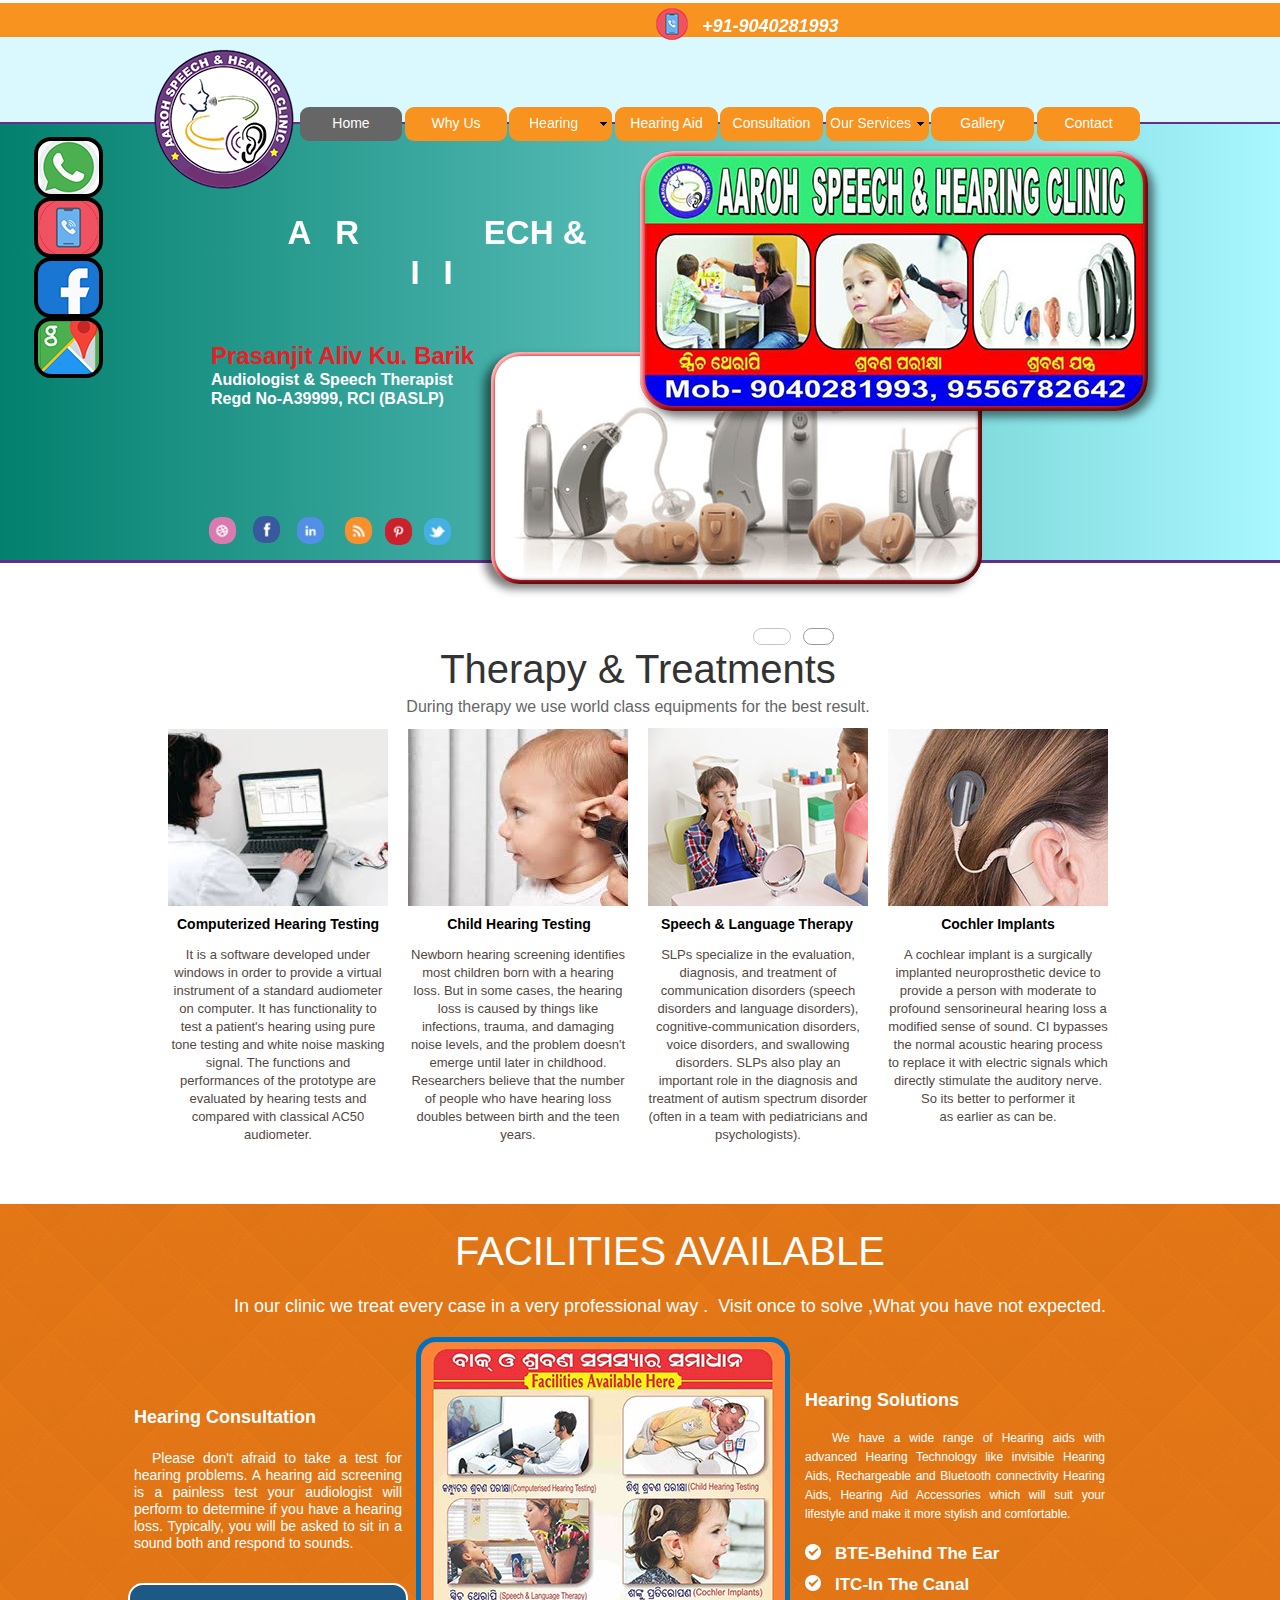
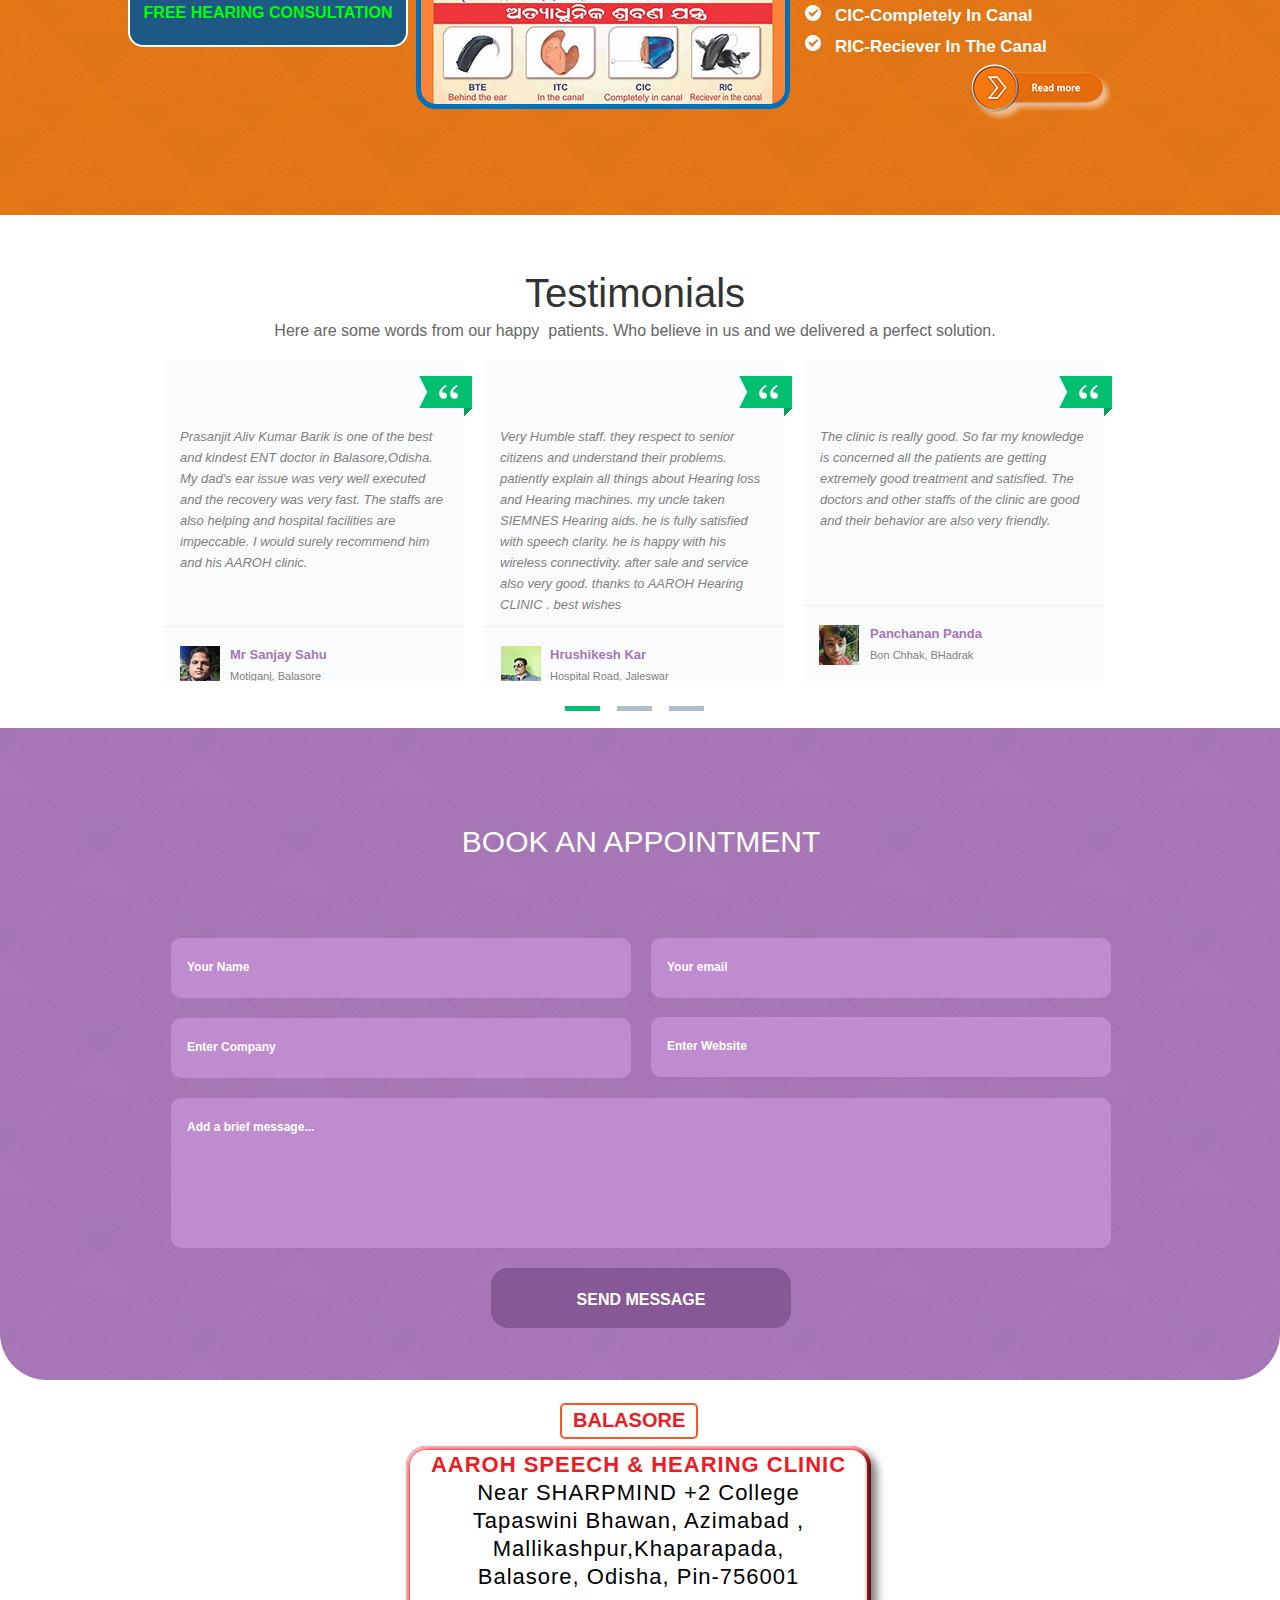
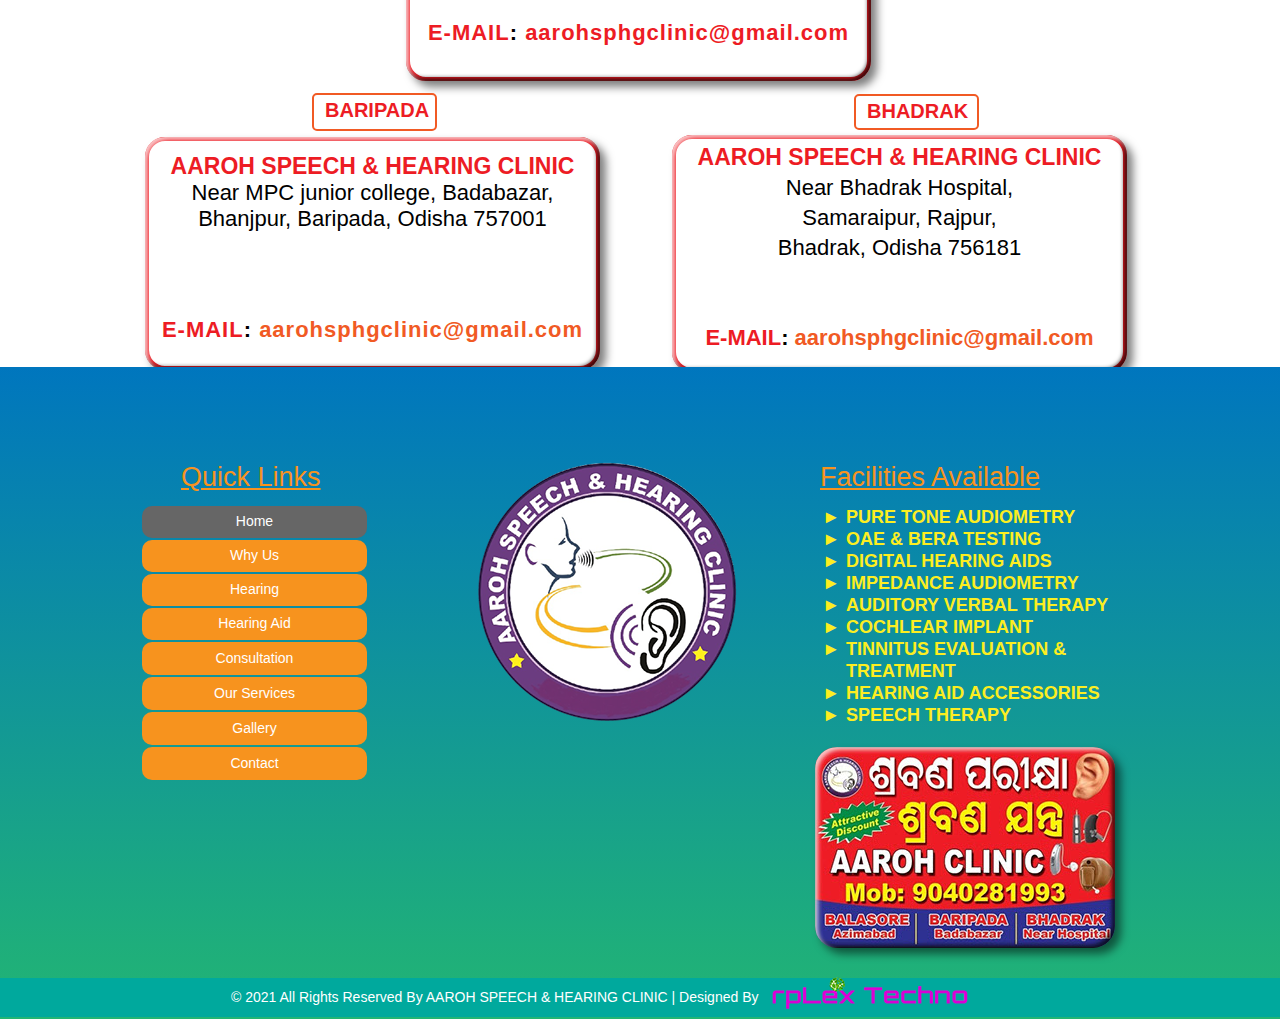
<file: index.html>
<!DOCTYPE html>
<html class="nojs html css_verticalspacer" lang="en-US">
 <head>

  <meta http-equiv="Content-type" content="text/html;charset=UTF-8"/>
  <meta name="generator" content="2018.1.1.386"/>
  
  <script type="text/javascript">
   // Update the 'nojs'/'js' class on the html node
document.documentElement.className = document.documentElement.className.replace(/\bnojs\b/g, 'js');

// Check that all required assets are uploaded and up-to-date
if(typeof Muse == "undefined") window.Muse = {}; window.Muse.assets = {"required":["museutils.js", "museconfig.js", "jquery.musepolyfill.bgsize.js", "webpro.js", "musewpslideshow.js", "jquery.museoverlay.js", "touchswipe.js", "jquery.watch.js", "jquery.musemenu.js", "jquery.scrolleffects.js", "require.js", "index.css"], "outOfDate":[]};
</script>
  
  <title>Home</title>
  <!-- CSS -->
  <link rel="stylesheet" type="text/css" href="css/site_global.css?crc=201739465"/>
  <link rel="stylesheet" type="text/css" href="css/index.css?crc=124066590" id="pagesheet"/>
  <!-- IE-only CSS -->
  <!--[if lt IE 9]>
  <link rel="stylesheet" type="text/css" href="css/iefonts_index.css?crc=376615129"/>
  <![endif]-->
  <!-- Other scripts -->
  <script type="text/javascript">
   var __adobewebfontsappname__ = "muse";
</script>
  <!-- JS includes -->
  <script src="https://webfonts.creativecloud.com/arimo:n4,n7:all;open-sans:n3,n7,n4,i4:all.js" type="text/javascript"></script>
  <!--[if lt IE 9]>
  <script src="scripts/html5shiv.js?crc=4241844378" type="text/javascript"></script>
  <![endif]-->
    <!--HTML Widget code-->
  
	
	
 </head>
 <body>

  <div class="clearfix" id="page"><!-- group -->
   <div class="clearfix grpelem" id="pu21245"><!-- group -->
    <div class="browser_width" id="u21245-bw">
     <div id="u21245"><!-- simple frame --></div>
    </div>
    <!-- m_editable region-id="editable-static-tag-U21259-BP_infinity" template="index.html" data-type="html" data-ice-options="disableImageResize,link,txtStyleTarget" -->
    <div class="clearfix" id="u21259-4" data-muse-uid="U21259" data-muse-type="txt_frame" data-IBE-flags="txtStyleSrc"><!-- content -->
     <p>+91-9040281993</p>
    </div>
    <!-- /m_editable -->
    <div class="browser_width" id="u21260-bw">
     <div id="u21260"><!-- simple frame --></div>
    </div>
    <div class="museBGSize" id="u21261"><!-- content --></div>
    <div class="museBGSize" id="u21262"><!-- simple frame --></div>
    <div class="clearfix" id="u21479"><!-- group -->
     <!-- m_editable region-id="editable-static-tag-U21481" template="index.html" data-type="html" data-ice-options="clickable" data-ice-editable="link" -->
     <a class="nonblock nontext museBGSize rounded-corners" id="u21481" href="https://web.whatsapp.com/" data-muse-uid="U21481"><!-- simple frame --></a>
     <!-- /m_editable -->
     <!-- m_editable region-id="editable-static-tag-U21483" template="index.html" data-type="html" data-ice-options="clickable" data-ice-editable="link" -->
     <a class="nonblock nontext museBGSize rounded-corners" id="u21483" href="http://%3Ca%20href=%22tel:+62896706255135%22%3E" data-muse-uid="U21483"><!-- simple frame --></a>
     <!-- /m_editable -->
     <div class="museBGSize rounded-corners" id="u21480"><!-- simple frame --></div>
     <div class="museBGSize rounded-corners" id="u21482"><!-- simple frame --></div>
    </div>
   </div>
   <div class="clearfix grpelem" id="ppu21244"><!-- column -->
    <div class="clearfix colelem" id="pu21244"><!-- group -->
     <div class="browser_width grpelem" id="u21244-bw">
      <div class="gradient" id="u21244"><!-- group -->
       <div class="clearfix" id="u21244_align_to_page">
        <div class="clearfix grpelem" id="u21246"><!-- group -->
         <!-- m_editable region-id="editable-static-tag-U21257-BP_infinity" template="index.html" data-type="image" -->
         <div class="rounded-corners clip_frame grpelem" id="u21257" data-muse-uid="U21257" data-muse-type="img_frame"><!-- image -->
          <img class="block" id="u21257_img" src="images/dribble28x28.jpg?crc=3900312861" alt="" width="27" height="27" data-muse-src="images/dribble28x28.jpg?crc=3900312861"/>
         </div>
         <!-- /m_editable -->
         <!-- m_editable region-id="editable-static-tag-U21253-BP_infinity" template="index.html" data-type="image" -->
         <div class="rounded-corners clip_frame grpelem" id="u21253" data-muse-uid="U21253" data-muse-type="img_frame"><!-- image -->
          <img class="block" id="u21253_img" src="images/facebook28x28.jpg?crc=3814358492" alt="" width="27" height="27" data-muse-src="images/facebook28x28.jpg?crc=3814358492"/>
         </div>
         <!-- /m_editable -->
         <!-- m_editable region-id="editable-static-tag-U21255-BP_infinity" template="index.html" data-type="image" -->
         <div class="rounded-corners clip_frame grpelem" id="u21255" data-muse-uid="U21255" data-muse-type="img_frame"><!-- image -->
          <img class="block" id="u21255_img" src="images/linkedin28x28.jpg?crc=4032340596" alt="" width="27" height="27" data-muse-src="images/linkedin28x28.jpg?crc=4032340596"/>
         </div>
         <!-- /m_editable -->
         <!-- m_editable region-id="editable-static-tag-U21251-BP_infinity" template="index.html" data-type="image" -->
         <div class="rounded-corners clip_frame grpelem" id="u21251" data-muse-uid="U21251" data-muse-type="img_frame"><!-- image -->
          <img class="block" id="u21251_img" src="images/rss.png?crc=4144695932" alt="" width="27" height="27" data-muse-src="images/rss.png?crc=4144695932"/>
         </div>
         <!-- /m_editable -->
         <!-- m_editable region-id="editable-static-tag-U21247-BP_infinity" template="index.html" data-type="image" -->
         <div class="rounded-corners clip_frame grpelem" id="u21247" data-muse-uid="U21247" data-muse-type="img_frame"><!-- image -->
          <img class="block" id="u21247_img" src="images/pinterest28x28.jpg?crc=340003248" alt="" width="27" height="27" data-muse-src="images/pinterest28x28.jpg?crc=340003248"/>
         </div>
         <!-- /m_editable -->
         <!-- m_editable region-id="editable-static-tag-U21249-BP_infinity" template="index.html" data-type="image" -->
         <div class="rounded-corners clip_frame grpelem" id="u21249" data-muse-uid="U21249" data-muse-type="img_frame"><!-- image -->
          <img class="block" id="u21249_img" src="images/twitter28x28.jpg?crc=462041627" alt="" width="27" height="27" data-muse-src="images/twitter28x28.jpg?crc=462041627"/>
         </div>
         <!-- /m_editable -->
        </div>
        <div class="PamphletWidget clearfix grpelem" id="pamphletu21271"><!-- none box -->
         <div class="ThumbGroup clearfix grpelem" id="u21283"><!-- none box -->
          <div class="popup_anchor" id="u21285popup">
           <div class="Thumb popup_element rounded-corners" id="u21285"><!-- simple frame --></div>
          </div>
          <div class="popup_anchor" id="u21286popup">
           <div class="Thumb popup_element rounded-corners" id="u21286"><!-- simple frame --></div>
          </div>
          <div class="popup_anchor" id="u21284popup">
           <div class="Thumb popup_element rounded-corners" id="u21284"><!-- simple frame --></div>
          </div>
         </div>
         <div class="popup_anchor" id="u21274popup">
          <div class="ContainerGroup clearfix" id="u21274"><!-- stack box -->
           <div class="Container clearfix grpelem" id="u21275"><!-- group -->
            <div class="shadow rounded-corners museBGSize grpelem" id="u21276"><!-- simple frame --></div>
           </div>
           <div class="Container invi clearfix grpelem" id="u21279"><!-- group -->
            <div class="shadow rounded-corners museBGSize grpelem" id="u21280"><!-- simple frame --></div>
           </div>
           <div class="Container invi clearfix grpelem" id="u21277"><!-- group -->
            <div class="shadow rounded-corners museBGSize grpelem" id="u21278"><!-- simple frame --></div>
           </div>
          </div>
         </div>
        </div>
        <div class="shadow rounded-corners museBGSize grpelem" id="u21289"><!-- simple frame --></div>
        <!-- m_editable region-id="editable-static-tag-U21291-BP_infinity" template="index.html" data-type="html" data-ice-options="disableImageResize,link,txtStyleTarget" -->
        <div class="animation22 clearfix grpelem" id="u21291-4" data-muse-uid="U21291" data-muse-type="txt_frame" data-IBE-flags="txtStyleSrc"><!-- content -->
         <p>AAROH SPEECH &amp; HEARING CLINIC</p>
        </div>
        <!-- /m_editable -->
        <!-- m_editable region-id="editable-static-tag-U21292-BP_infinity" template="index.html" data-type="html" data-ice-options="disableImageResize,link,txtStyleTarget" -->
        <div class="clearfix grpelem" id="u21292-8" data-muse-uid="U21292" data-muse-type="txt_frame" data-IBE-flags="txtStyleSrc"><!-- content -->
         <p id="u21292-2"><span id="u21292">Prasanjit Aliv Ku. Barik</span></p>
         <p id="u21292-4">Audiologist &amp; Speech Therapist</p>
         <p id="u21292-6">Regd No-A39999, RCI (BASLP)</p>
        </div>
        <!-- /m_editable -->
       </div>
      </div>
     </div>
     <div class="size_fixed grpelem" id="u21293"><!-- custom html -->
      
	
     </div>
     <nav class="MenuBar clearfix grpelem" id="menuu21295"><!-- horizontal box -->
      <div class="MenuItemContainer clearfix grpelem" id="u21324"><!-- vertical box -->
       <a class="nonblock nontext MenuItem MenuItemWithSubMenu MuseMenuActive borderbox rounded-corners clearfix colelem" id="u21327" href="index.html" data-href="page:U71"><!-- horizontal box --><div class="MenuItemLabel NoWrap clearfix grpelem" id="u21328-4"><!-- content --><p>Home</p></div></a>
      </div>
      <div class="MenuItemContainer clearfix grpelem" id="u21338"><!-- vertical box -->
       <a class="nonblock nontext MenuItem MenuItemWithSubMenu borderbox rounded-corners clearfix colelem" id="u21339" href="why-us.html" data-href="page:U5364"><!-- horizontal box --><div class="MenuItemLabel NoWrap clearfix grpelem" id="u21340-4"><!-- content --><p>Why Us</p></div></a>
      </div>
      <div class="MenuItemContainer clearfix grpelem" id="u21296"><!-- vertical box -->
       <div class="MenuItem MenuItemWithSubMenu borderbox rounded-corners clearfix colelem" id="u21313"><!-- horizontal box -->
        <div class="MenuItemLabel NoWrap clearfix grpelem" id="u21316-4"><!-- content -->
         <p>Hearing</p>
        </div>
        <div class="grpelem" id="u21314"><!-- content --></div>
       </div>
       <div class="SubMenu MenuLevel1 clearfix" id="u21297"><!-- vertical box -->
        <ul class="SubMenuView clearfix colelem" id="u21298"><!-- vertical box -->
         <li class="MenuItemContainer clearfix colelem" id="u21306"><!-- horizontal box --><a class="nonblock nontext MenuItem MenuItemWithSubMenu rounded-corners clearfix grpelem" id="u21307" href="hearing-aid-care.html" data-href="page:U6017"><!-- horizontal box --><div class="MenuItemLabel NoWrap clearfix grpelem" id="u21310-4" data-IBE-flags="txtStyleSrc"><!-- content --><div id="u21310-3"><p>Hearing Aid Care</p></div></div></a></li>
         <li class="MenuItemContainer clearfix colelem" id="u21299"><!-- horizontal box --><a class="nonblock nontext MenuItem MenuItemWithSubMenu rounded-corners clearfix grpelem" id="u21302" href="hearing-aid-battery.html" data-href="page:U6063"><!-- horizontal box --><div class="MenuItemLabel NoWrap clearfix grpelem" id="u21304-4" data-IBE-flags="txtStyleSrc"><!-- content --><div id="u21304-3"><p>Hearing Aid Battery</p></div></div></a></li>
        </ul>
       </div>
      </div>
      <div class="MenuItemContainer clearfix grpelem" id="u21380"><!-- vertical box -->
       <a class="nonblock nontext MenuItem MenuItemWithSubMenu borderbox rounded-corners clearfix colelem" id="u21383" href="hearing-aid.html" data-href="page:U3436"><!-- horizontal box --><div class="MenuItemLabel NoWrap clearfix grpelem" id="u21386-4"><!-- content --><p>Hearing Aid</p></div></a>
      </div>
      <div class="MenuItemContainer clearfix grpelem" id="u21345"><!-- vertical box -->
       <a class="nonblock nontext MenuItem MenuItemWithSubMenu borderbox rounded-corners clearfix colelem" id="u21346" href="consultation.html" data-href="page:U6293"><!-- horizontal box --><div class="MenuItemLabel NoWrap clearfix grpelem" id="u21348-4"><!-- content --><p>Consultation</p></div></a>
      </div>
      <div class="MenuItemContainer clearfix grpelem" id="u21331"><!-- vertical box -->
       <div class="MenuItem MenuItemWithSubMenu borderbox rounded-corners clearfix colelem" id="u21332"><!-- horizontal box -->
        <div class="MenuItemLabel NoWrap clearfix grpelem" id="u21334-4"><!-- content -->
         <p>Our Services</p>
        </div>
        <div class="grpelem" id="u21333"><!-- content --></div>
       </div>
       <div class="SubMenu MenuLevel1 clearfix" id="u21336"><!-- vertical box -->
        <ul class="SubMenuView clearfix colelem" id="u21337"><!-- vertical box -->
         <li class="MenuItemContainer clearfix colelem" id="u22661"><!-- horizontal box --><a class="nonblock nontext MenuItem MenuItemWithSubMenu rounded-corners clearfix grpelem" id="u22664" href="diagnostic-for--adult.html" data-href="page:U6247"><!-- horizontal box --><div class="MenuItemLabel NoWrap clearfix grpelem" id="u22670-4" data-IBE-flags="txtStyleSrc"><!-- content --><div id="u22670-3"><p>DIAGNOSTIC FOR&nbsp; ADULT</p></div></div></a></li>
         <li class="MenuItemContainer clearfix colelem" id="u22689"><!-- horizontal box --><a class="nonblock nontext MenuItem MenuItemWithSubMenu rounded-corners clearfix grpelem" id="u22690" href="diagnostic-for--children.html" data-href="page:U6109"><!-- horizontal box --><div class="MenuItemLabel NoWrap clearfix grpelem" id="u22692-4" data-IBE-flags="txtStyleSrc"><!-- content --><div id="u22692-3"><p>DIAGNOSTIC FOR&nbsp; CHILDREN</p></div></div></a></li>
         <li class="MenuItemContainer clearfix colelem" id="u22717"><!-- horizontal box --><a class="nonblock nontext MenuItem MenuItemWithSubMenu rounded-corners clearfix grpelem" id="u22720" href="diagnostic-for--new-born.html" data-href="page:U6155"><!-- horizontal box --><div class="MenuItemLabel NoWrap clearfix grpelem" id="u22721-4" data-IBE-flags="txtStyleSrc"><!-- content --><div id="u22721-3"><p>DIAGNOSTIC FOR&nbsp; NEW BORN</p></div></div></a></li>
         <li class="MenuItemContainer clearfix colelem" id="u22745"><!-- horizontal box --><a class="nonblock nontext MenuItem MenuItemWithSubMenu rounded-corners clearfix grpelem" id="u22746" href="speach-therapy.html" data-href="page:U6201"><!-- horizontal box --><div class="MenuItemLabel NoWrap clearfix grpelem" id="u22747-4" data-IBE-flags="txtStyleSrc"><!-- content --><div id="u22747-3"><p>SPEACH THERAPY</p></div></div></a></li>
        </ul>
       </div>
      </div>
      <div class="MenuItemContainer clearfix grpelem" id="u21317"><!-- vertical box -->
       <a class="nonblock nontext MenuItem MenuItemWithSubMenu borderbox rounded-corners clearfix colelem" id="u21318" href="gallery.html" data-href="page:U1916"><!-- horizontal box --><div class="MenuItemLabel NoWrap clearfix grpelem" id="u21320-4"><!-- content --><p>Gallery</p></div></a>
      </div>
      <div class="MenuItemContainer clearfix grpelem" id="u22633"><!-- vertical box -->
       <a class="nonblock nontext MenuItem MenuItemWithSubMenu borderbox rounded-corners clearfix colelem" id="u22634" href="contact.html" data-href="page:U1952"><!-- horizontal box --><div class="MenuItemLabel NoWrap clearfix grpelem" id="u22635-4"><!-- content --><p>Contact</p></div></a>
      </div>
     </nav>
    </div>
    <!-- m_editable region-id="editable-static-tag-U21226-BP_infinity" template="index.html" data-type="html" data-ice-options="disableImageResize,link,txtStyleTarget" -->
    <div class="Heading-H2-Black clearfix colelem" id="u21226-4" data-muse-uid="U21226" data-muse-type="txt_frame" data-IBE-flags="txtStyleSrc"><!-- content -->
     <h2>Therapy &amp; Treatments</h2>
    </div>
    <!-- /m_editable -->
    <!-- m_editable region-id="editable-static-tag-U21227-BP_infinity" template="index.html" data-type="html" data-ice-options="disableImageResize,link,txtStyleTarget" -->
    <div class="Subheading-Black clearfix colelem" id="u21227-4" data-muse-uid="U21227" data-muse-type="txt_frame" data-IBE-flags="txtStyleSrc"><!-- content -->
     <p>During therapy we use world class equipments for the best result.</p>
    </div>
    <!-- /m_editable -->
    <div class="clearfix colelem" id="pu21240"><!-- group -->
     <div class="museBGSize grpelem" id="u21240"><!-- simple frame --></div>
     <div class="grpelem" id="u21241"><!-- simple frame --></div>
     <div class="museBGSize grpelem" id="u21242"><!-- simple frame --></div>
     <div class="museBGSize grpelem" id="u21243"><!-- simple frame --></div>
    </div>
    <div class="clearfix colelem" id="pu21228"><!-- group -->
     <div class="clearfix grpelem" id="u21228"><!-- column -->
      <!-- m_editable region-id="editable-static-tag-U21229-BP_infinity" template="index.html" data-type="html" data-ice-options="disableImageResize,link,txtStyleTarget" -->
      <div class="Features-Heading clearfix colelem" id="u21229-4" data-muse-uid="U21229" data-muse-type="txt_frame" data-IBE-flags="txtStyleSrc"><!-- content -->
       <p>Computerized Hearing Testing</p>
      </div>
      <!-- /m_editable -->
      <!-- m_editable region-id="editable-static-tag-U21230-BP_infinity" template="index.html" data-type="html" data-ice-options="disableImageResize,link,txtStyleTarget" -->
      <div class="Features-Text clearfix colelem" id="u21230-4" data-muse-uid="U21230" data-muse-type="txt_frame" data-IBE-flags="txtStyleSrc"><!-- content -->
       <p>It is a software developed under windows in order to provide a virtual instrument of a standard audiometer on computer. It has functionality to test a patient's hearing using pure tone testing and white noise masking signal. The functions and performances of the prototype are evaluated by hearing tests and compared with classical AC50 audiometer.</p>
      </div>
      <!-- /m_editable -->
     </div>
     <div class="clearfix grpelem" id="u21231"><!-- column -->
      <!-- m_editable region-id="editable-static-tag-U21233-BP_infinity" template="index.html" data-type="html" data-ice-options="disableImageResize,link,txtStyleTarget" -->
      <div class="Features-Heading clearfix colelem" id="u21233-4" data-muse-uid="U21233" data-muse-type="txt_frame" data-IBE-flags="txtStyleSrc"><!-- content -->
       <p>Child Hearing Testing</p>
      </div>
      <!-- /m_editable -->
      <!-- m_editable region-id="editable-static-tag-U21232-BP_infinity" template="index.html" data-type="html" data-ice-options="disableImageResize,link,txtStyleTarget" -->
      <div class="Features-Text clearfix colelem" id="u21232-4" data-muse-uid="U21232" data-muse-type="txt_frame" data-IBE-flags="txtStyleSrc"><!-- content -->
       <p>Newborn hearing screening identifies most children born with a hearing loss. But in some cases, the hearing loss is caused by things like infections, trauma, and damaging noise levels, and the problem doesn't emerge until later in childhood. Researchers believe that the number of people who have hearing loss doubles between birth and the teen years.</p>
      </div>
      <!-- /m_editable -->
     </div>
     <div class="clearfix grpelem" id="u21234"><!-- column -->
      <!-- m_editable region-id="editable-static-tag-U21235-BP_infinity" template="index.html" data-type="html" data-ice-options="disableImageResize,link,txtStyleTarget" -->
      <div class="Features-Heading clearfix colelem" id="u21235-4" data-muse-uid="U21235" data-muse-type="txt_frame" data-IBE-flags="txtStyleSrc"><!-- content -->
       <p>Speech &amp; Language Therapy</p>
      </div>
      <!-- /m_editable -->
      <!-- m_editable region-id="editable-static-tag-U21236-BP_infinity" template="index.html" data-type="html" data-ice-options="disableImageResize,link,txtStyleTarget" -->
      <div class="Features-Text clearfix colelem" id="u21236-4" data-muse-uid="U21236" data-muse-type="txt_frame" data-IBE-flags="txtStyleSrc"><!-- content -->
       <p>SLPs specialize in the evaluation, diagnosis, and treatment of communication disorders (speech disorders and language disorders), cognitive-communication disorders, voice disorders, and swallowing disorders. SLPs also play an important role in the diagnosis and treatment of autism spectrum disorder (often in a team with pediatricians and psychologists).</p>
      </div>
      <!-- /m_editable -->
     </div>
     <div class="clearfix grpelem" id="u21237"><!-- column -->
      <!-- m_editable region-id="editable-static-tag-U21239-BP_infinity" template="index.html" data-type="html" data-ice-options="disableImageResize,link,txtStyleTarget" -->
      <div class="Features-Heading clearfix colelem" id="u21239-4" data-muse-uid="U21239" data-muse-type="txt_frame" data-IBE-flags="txtStyleSrc"><!-- content -->
       <p>Cochler Implants</p>
      </div>
      <!-- /m_editable -->
      <!-- m_editable region-id="editable-static-tag-U21238-BP_infinity" template="index.html" data-type="html" data-ice-options="disableImageResize,link,txtStyleTarget" -->
      <div class="Features-Text clearfix colelem" id="u21238-6" data-muse-uid="U21238" data-muse-type="txt_frame" data-IBE-flags="txtStyleSrc"><!-- content -->
       <p>A cochlear implant is a surgically implanted neuroprosthetic device to provide a person with moderate to profound sensorineural hearing loss a modified sense of sound. CI bypasses the normal acoustic hearing process to replace it with electric signals which directly stimulate the auditory nerve. So its better to performer it</p>
       <p>as earlier as can be.</p>
      </div>
      <!-- /m_editable -->
     </div>
    </div>
    <div class="browser_width colelem" id="u21209-bw">
     <div id="u21209"><!-- column -->
      <div class="clearfix" id="u21209_align_to_page">
       <!-- m_editable region-id="editable-static-tag-U21210-BP_infinity" template="index.html" data-type="html" data-ice-options="disableImageResize,link,txtStyleTarget" -->
       <div class="Heading-H2-White clearfix colelem" id="u21210-4" data-muse-uid="U21210" data-muse-type="txt_frame" data-IBE-flags="txtStyleSrc"><!-- content -->
        <h2>FACILITIES AVAILABLE</h2>
       </div>
       <!-- /m_editable -->
       <!-- m_editable region-id="editable-static-tag-U21211-BP_infinity" template="index.html" data-type="html" data-ice-options="disableImageResize,link,txtStyleTarget" -->
       <div class="Subheading-White clearfix colelem" id="u21211-4" data-muse-uid="U21211" data-muse-type="txt_frame" data-IBE-flags="txtStyleSrc"><!-- content -->
        <p>In our clinic we treat every case in a very professional way .&nbsp; Visit once to solve ,What you have not expected.</p>
       </div>
       <!-- /m_editable -->
       <div class="clearfix colelem" id="pu21212"><!-- group -->
        <div class="clearfix grpelem" id="u21212"><!-- group -->
         <!-- m_editable region-id="editable-static-tag-U21220-BP_infinity" template="index.html" data-type="html" data-ice-options="disableImageResize,link,txtStyleTarget" -->
         <div class="rounded-corners button1 clearfix grpelem" id="u21220-4" data-muse-uid="U21220" data-muse-type="txt_frame" data-IBE-flags="txtStyleSrc"><!-- content -->
          <p>FREE HEARING CONSULTATION</p>
         </div>
         <!-- /m_editable -->
         <div class="clearfix grpelem" id="pu21219-4"><!-- column -->
          <!-- m_editable region-id="editable-static-tag-U21219-BP_infinity" template="index.html" data-type="html" data-ice-options="disableImageResize,link,txtStyleTarget" -->
          <div class="Overview-Bold clearfix colelem" id="u21219-4" data-muse-uid="U21219" data-muse-type="txt_frame" data-IBE-flags="txtStyleSrc"><!-- content -->
           <p>Hearing Solutions</p>
          </div>
          <!-- /m_editable -->
          <!-- m_editable region-id="editable-static-tag-U21216-BP_infinity" template="index.html" data-type="html" data-ice-options="disableImageResize,link,txtStyleTarget" -->
          <div class="clearfix colelem" id="u21216-4" data-muse-uid="U21216" data-muse-type="txt_frame" data-IBE-flags="txtStyleSrc"><!-- content -->
           <p class="Overview-Text">&nbsp;We have a wide range of Hearing aids with advanced Hearing Technology like invisible Hearing Aids, Rechargeable and Bluetooth connectivity Hearing Aids, Hearing Aid Accessories which will suit your lifestyle and make it more stylish and comfortable.</p>
          </div>
          <!-- /m_editable -->
          <div class="clearfix colelem" id="ppu21217"><!-- group -->
           <div class="clearfix grpelem" id="pu21217"><!-- column -->
            <!-- m_editable region-id="editable-static-tag-U21217-BP_infinity" template="index.html" data-type="image" -->
            <div class="clip_frame colelem" id="u21217" data-muse-uid="U21217" data-muse-type="img_frame"><!-- image -->
             <img class="block" id="u21217_img" src="images/checkbox.png?crc=4258989587" alt="" width="16" height="16" data-muse-src="images/checkbox.png?crc=4258989587"/>
            </div>
            <!-- /m_editable -->
            <!-- m_editable region-id="editable-static-tag-U21223-BP_infinity" template="index.html" data-type="image" -->
            <div class="clip_frame colelem" id="u21223" data-muse-uid="U21223" data-muse-type="img_frame"><!-- image -->
             <img class="block" id="u21223_img" src="images/checkbox.png?crc=4258989587" alt="" width="16" height="16" data-muse-src="images/checkbox.png?crc=4258989587"/>
            </div>
            <!-- /m_editable -->
            <!-- m_editable region-id="editable-static-tag-U21214-BP_infinity" template="index.html" data-type="image" -->
            <div class="clip_frame colelem" id="u21214" data-muse-uid="U21214" data-muse-type="img_frame"><!-- image -->
             <img class="block" id="u21214_img" src="images/checkbox.png?crc=4258989587" alt="" width="16" height="16" data-muse-src="images/checkbox.png?crc=4258989587"/>
            </div>
            <!-- /m_editable -->
            <!-- m_editable region-id="editable-static-tag-U21221-BP_infinity" template="index.html" data-type="image" -->
            <div class="clip_frame colelem" id="u21221" data-muse-uid="U21221" data-muse-type="img_frame"><!-- image -->
             <img class="block" id="u21221_img" src="images/checkbox.png?crc=4258989587" alt="" width="16" height="16" data-muse-src="images/checkbox.png?crc=4258989587"/>
            </div>
            <!-- /m_editable -->
           </div>
           <!-- m_editable region-id="editable-static-tag-U21213-BP_infinity" template="index.html" data-type="html" data-ice-options="disableImageResize,link,txtStyleTarget" -->
           <div class="Overview-List clearfix grpelem" id="u21213-10" data-muse-uid="U21213" data-muse-type="txt_frame" data-IBE-flags="txtStyleSrc"><!-- content -->
            <p>BTE-Behind The Ear</p>
            <p>ITC-In The Canal</p>
            <p>CIC-Completely In Canal</p>
            <p>RIC-Reciever In The Canal</p>
           </div>
           <!-- /m_editable -->
          </div>
         </div>
        </div>
        <div class="museBGSize rounded-corners grpelem" id="u21225"><!-- content --></div>
        <div class="grpelem" id="u21290"><!-- rasterized frame --></div>
        <!-- m_editable region-id="editable-static-tag-U21294-BP_infinity" template="index.html" data-type="html" data-ice-options="disableImageResize,link,txtStyleTarget" -->
        <div class="clearfix grpelem" id="u21294-8" data-muse-uid="U21294" data-muse-type="txt_frame" data-IBE-flags="txtStyleSrc"><!-- content -->
         <p>&nbsp;</p>
         <p id="u21294-3">Hearing Consultation</p>
         <p id="u21294-4">&nbsp;</p>
         <p id="u21294-6">Please don't afraid to take a test for hearing problems. A hearing aid screening is a painless test your audiologist will perform to determine if you have a hearing loss. Typically, you will be asked to sit in a sound both and respond to sounds.</p>
        </div>
        <!-- /m_editable -->
       </div>
      </div>
     </div>
    </div>
    <!-- m_editable region-id="editable-static-tag-U21111-BP_infinity" template="index.html" data-type="html" data-ice-options="disableImageResize,link,txtStyleTarget" -->
    <div class="Heading-H2-Black clearfix colelem" id="u21111-4" data-muse-uid="U21111" data-muse-type="txt_frame" data-IBE-flags="txtStyleSrc"><!-- content -->
     <h2>Testimonials</h2>
    </div>
    <!-- /m_editable -->
    <!-- m_editable region-id="editable-static-tag-U21112-BP_infinity" template="index.html" data-type="html" data-ice-options="disableImageResize,link,txtStyleTarget" -->
    <div class="Subheading-Black clearfix colelem" id="u21112-4" data-muse-uid="U21112" data-muse-type="txt_frame" data-IBE-flags="txtStyleSrc"><!-- content -->
     <p>Here are some words from our happy&nbsp; patients. Who believe in us and we delivered a perfect solution.</p>
    </div>
    <!-- /m_editable -->
    <div class="PamphletWidget clearfix colelem" id="pamphletu21113"><!-- none box -->
     <div class="ThumbGroup clearfix grpelem" id="u21205"><!-- none box -->
      <div class="popup_anchor" id="u21208popup">
       <div class="Thumb popup_element" id="u21208"><!-- simple frame --></div>
      </div>
      <div class="popup_anchor" id="u21206popup">
       <div class="Thumb popup_element" id="u21206"><!-- simple frame --></div>
      </div>
      <div class="popup_anchor" id="u21207popup">
       <div class="Thumb popup_element" id="u21207"><!-- simple frame --></div>
      </div>
     </div>
     <div class="popup_anchor" id="u21120popup">
      <div class="ContainerGroup clearfix" id="u21120"><!-- stack box -->
       <div class="Container clearfix grpelem" id="u21177"><!-- group -->
        <div class="clearfix grpelem" id="u21187"><!-- group -->
         <div class="clearfix grpelem" id="u21189"><!-- column -->
          <div class="position_content" id="u21189_position_content">
           <!-- m_editable region-id="editable-static-tag-U21191-BP_infinity" template="index.html" data-type="image" -->
           <div class="clip_frame colelem" id="u21191" data-muse-uid="U21191" data-muse-type="img_frame"><!-- image -->
            <img class="block" id="u21191_img" src="images/testimonials.png?crc=4083760234" alt="" width="53" height="40" data-muse-src="images/testimonials.png?crc=4083760234"/>
           </div>
           <!-- /m_editable -->
           <!-- m_editable region-id="editable-static-tag-U21193-BP_infinity" template="index.html" data-type="html" data-ice-options="disableImageResize,link,txtStyleTarget" -->
           <div class="Testimonials-Text clearfix colelem" id="u21193-4" data-muse-uid="U21193" data-muse-type="txt_frame" data-IBE-flags="txtStyleSrc"><!-- content -->
            <p>Prasanjit Aliv Kumar Barik is one of the best and kindest ENT doctor in Balasore,Odisha.&nbsp; My dad's ear issue was very well executed and the recovery was very fast. The staffs are also helping and hospital facilities are impeccable. I would surely recommend him and his AAROH clinic.</p>
           </div>
           <!-- /m_editable -->
           <div class="colelem" id="u21188"><!-- simple frame --></div>
           <div class="clearfix colelem" id="pu21194"><!-- group -->
            <div class="museBGSize grpelem" id="u21194"><!-- simple frame --></div>
            <div class="clearfix grpelem" id="pu21195-4"><!-- column -->
             <!-- m_editable region-id="editable-static-tag-U21195-BP_infinity" template="index.html" data-type="html" data-ice-options="disableImageResize,link,txtStyleTarget" -->
             <div class="Testimonials-Heading clearfix colelem" id="u21195-4" data-muse-uid="U21195" data-muse-type="txt_frame" data-IBE-flags="txtStyleSrc"><!-- content -->
              <p>Mr Sanjay Sahu</p>
             </div>
             <!-- /m_editable -->
             <!-- m_editable region-id="editable-static-tag-U21190-BP_infinity" template="index.html" data-type="html" data-ice-options="disableImageResize,link,txtStyleTarget" -->
             <div class="Testimonials-info clearfix colelem" id="u21190-4" data-muse-uid="U21190" data-muse-type="txt_frame" data-IBE-flags="txtStyleSrc"><!-- content -->
              <p>Motiganj, Balasore</p>
             </div>
             <!-- /m_editable -->
            </div>
           </div>
          </div>
         </div>
        </div>
        <div class="clearfix grpelem" id="u21196"><!-- group -->
         <div class="clearfix grpelem" id="u21198"><!-- column -->
          <div class="position_content" id="u21198_position_content">
           <!-- m_editable region-id="editable-static-tag-U21202-BP_infinity" template="index.html" data-type="image" -->
           <div class="clip_frame colelem" id="u21202" data-muse-uid="U21202" data-muse-type="img_frame"><!-- image -->
            <img class="block" id="u21202_img" src="images/testimonials.png?crc=4083760234" alt="" width="53" height="40" data-muse-src="images/testimonials.png?crc=4083760234"/>
           </div>
           <!-- /m_editable -->
           <!-- m_editable region-id="editable-static-tag-U21199-BP_infinity" template="index.html" data-type="html" data-ice-options="disableImageResize,link,txtStyleTarget" -->
           <div class="Testimonials-Text clearfix colelem" id="u21199-4" data-muse-uid="U21199" data-muse-type="txt_frame" data-IBE-flags="txtStyleSrc"><!-- content -->
            <p>Very Humble staff. they respect to senior citizens and understand their problems. patiently explain all things about Hearing loss and Hearing machines. my uncle taken SIEMNES Hearing aids. he is fully satisfied with speech clarity. he is happy with his wireless connectivity. after sale and service also very good. thanks to AAROH Hearing CLINIC . best wishes</p>
           </div>
           <!-- /m_editable -->
           <div class="colelem" id="u21200"><!-- simple frame --></div>
           <div class="clearfix colelem" id="pu21197"><!-- group -->
            <div class="museBGSize grpelem" id="u21197"><!-- simple frame --></div>
            <div class="clearfix grpelem" id="pu21201-4"><!-- column -->
             <!-- m_editable region-id="editable-static-tag-U21201-BP_infinity" template="index.html" data-type="html" data-ice-options="disableImageResize,link,txtStyleTarget" -->
             <div class="Testimonials-Heading clearfix colelem" id="u21201-4" data-muse-uid="U21201" data-muse-type="txt_frame" data-IBE-flags="txtStyleSrc"><!-- content -->
              <p>Hrushikesh Kar</p>
             </div>
             <!-- /m_editable -->
             <!-- m_editable region-id="editable-static-tag-U21204-BP_infinity" template="index.html" data-type="html" data-ice-options="disableImageResize,link,txtStyleTarget" -->
             <div class="Testimonials-info clearfix colelem" id="u21204-4" data-muse-uid="U21204" data-muse-type="txt_frame" data-IBE-flags="txtStyleSrc"><!-- content -->
              <p>Hospital Road, Jaleswar</p>
             </div>
             <!-- /m_editable -->
            </div>
           </div>
          </div>
         </div>
        </div>
        <div class="clearfix grpelem" id="u21178"><!-- group -->
         <div class="clearfix grpelem" id="u21181"><!-- column -->
          <div class="position_content" id="u21181_position_content">
           <!-- m_editable region-id="editable-static-tag-U21184-BP_infinity" template="index.html" data-type="image" -->
           <div class="clip_frame colelem" id="u21184" data-muse-uid="U21184" data-muse-type="img_frame"><!-- image -->
            <img class="block" id="u21184_img" src="images/testimonials.png?crc=4083760234" alt="" width="53" height="40" data-muse-src="images/testimonials.png?crc=4083760234"/>
           </div>
           <!-- /m_editable -->
           <!-- m_editable region-id="editable-static-tag-U21182-BP_infinity" template="index.html" data-type="html" data-ice-options="disableImageResize,link,txtStyleTarget" -->
           <div class="Testimonials-Text clearfix colelem" id="u21182-4" data-muse-uid="U21182" data-muse-type="txt_frame" data-IBE-flags="txtStyleSrc"><!-- content -->
            <p>The clinic is really good. So far my knowledge is concerned all the patients are getting extremely good treatment and satisfied. The doctors and other staffs of the clinic are good and their behavior are also very friendly.</p>
           </div>
           <!-- /m_editable -->
           <div class="colelem" id="u21180"><!-- simple frame --></div>
           <div class="clearfix colelem" id="pu21183"><!-- group -->
            <div class="museBGSize grpelem" id="u21183"><!-- simple frame --></div>
            <div class="clearfix grpelem" id="pu21186-4"><!-- column -->
             <!-- m_editable region-id="editable-static-tag-U21186-BP_infinity" template="index.html" data-type="html" data-ice-options="disableImageResize,link,txtStyleTarget" -->
             <div class="Testimonials-Heading clearfix colelem" id="u21186-4" data-muse-uid="U21186" data-muse-type="txt_frame" data-IBE-flags="txtStyleSrc"><!-- content -->
              <p>Panchanan Panda</p>
             </div>
             <!-- /m_editable -->
             <!-- m_editable region-id="editable-static-tag-U21179-BP_infinity" template="index.html" data-type="html" data-ice-options="disableImageResize,link,txtStyleTarget" -->
             <div class="Testimonials-info clearfix colelem" id="u21179-4" data-muse-uid="U21179" data-muse-type="txt_frame" data-IBE-flags="txtStyleSrc"><!-- content -->
              <p>Bon Chhak, BHadrak</p>
             </div>
             <!-- /m_editable -->
            </div>
           </div>
          </div>
         </div>
        </div>
       </div>
       <div class="Container invi clearfix grpelem" id="u21121"><!-- group -->
        <div class="clearfix grpelem" id="u21131"><!-- group -->
         <div class="clearfix grpelem" id="u21132"><!-- column -->
          <div class="position_content" id="u21132_position_content">
           <!-- m_editable region-id="editable-static-tag-U21133-BP_infinity" template="index.html" data-type="image" -->
           <div class="clip_frame colelem" id="u21133" data-muse-uid="U21133" data-muse-type="img_frame"><!-- image -->
            <img class="block" id="u21133_img" src="images/testimonials.png?crc=4083760234" alt="" width="53" height="40" data-muse-src="images/testimonials.png?crc=4083760234"/>
           </div>
           <!-- /m_editable -->
           <!-- m_editable region-id="editable-static-tag-U21138-BP_infinity" template="index.html" data-type="html" data-ice-options="disableImageResize,link,txtStyleTarget" -->
           <div class="Testimonials-Text clearfix colelem" id="u21138-7" data-muse-uid="U21138" data-muse-type="txt_frame" data-IBE-flags="txtStyleSrc"><!-- content -->
            <p>This is great experience..All types of digital hearing aids are present here,and it is the best hearing care solution in balasore and also the employees are very kind. In this clinic&nbsp; ,,all type of new digital hearing aids are available..</p>
            <p>And staffs are very friendly behavior and this is the best clinic in balasore</p>
            <p>&nbsp;</p>
           </div>
           <!-- /m_editable -->
           <div class="colelem" id="u21137"><!-- simple frame --></div>
           <div class="clearfix colelem" id="pu21139"><!-- group -->
            <div class="museBGSize grpelem" id="u21139"><!-- simple frame --></div>
            <div class="clearfix grpelem" id="pu21135-4"><!-- column -->
             <!-- m_editable region-id="editable-static-tag-U21135-BP_infinity" template="index.html" data-type="html" data-ice-options="disableImageResize,link,txtStyleTarget" -->
             <div class="Testimonials-Heading clearfix colelem" id="u21135-4" data-muse-uid="U21135" data-muse-type="txt_frame" data-IBE-flags="txtStyleSrc"><!-- content -->
              <p>Dinesh Padhi</p>
             </div>
             <!-- /m_editable -->
             <!-- m_editable region-id="editable-static-tag-U21136-BP_infinity" template="index.html" data-type="html" data-ice-options="disableImageResize,link,txtStyleTarget" -->
             <div class="Testimonials-info clearfix colelem" id="u21136-4" data-muse-uid="U21136" data-muse-type="txt_frame" data-IBE-flags="txtStyleSrc"><!-- content -->
              <p>Soro , Balasore</p>
             </div>
             <!-- /m_editable -->
            </div>
           </div>
          </div>
         </div>
        </div>
        <div class="clearfix grpelem" id="u21122"><!-- group -->
         <div class="clearfix grpelem" id="u21129"><!-- column -->
          <div class="position_content" id="u21129_position_content">
           <!-- m_editable region-id="editable-static-tag-U21124-BP_infinity" template="index.html" data-type="image" -->
           <div class="clip_frame colelem" id="u21124" data-muse-uid="U21124" data-muse-type="img_frame"><!-- image -->
            <img class="block" id="u21124_img" src="images/testimonials.png?crc=4083760234" alt="" width="53" height="40" data-muse-src="images/testimonials.png?crc=4083760234"/>
           </div>
           <!-- /m_editable -->
           <!-- m_editable region-id="editable-static-tag-U21130-BP_infinity" template="index.html" data-type="html" data-ice-options="disableImageResize,link,txtStyleTarget" -->
           <div class="Testimonials-Text clearfix colelem" id="u21130-4" data-muse-uid="U21130" data-muse-type="txt_frame" data-IBE-flags="txtStyleSrc"><!-- content -->
            <p>It's an excellent clinic for all kind of speech &amp; hearing problems. AAROH SPEECH &amp; HEARING CLINIC provides different types of Hearing Aids, including the latest Digital Hearing Aids and the smallest and most powerful super power hearing aid that gives you easy access to sound..</p>
           </div>
           <!-- /m_editable -->
           <div class="colelem" id="u21126"><!-- simple frame --></div>
           <div class="clearfix colelem" id="pu21123"><!-- group -->
            <div class="museBGSize grpelem" id="u21123"><!-- simple frame --></div>
            <div class="clearfix grpelem" id="pu21128-4"><!-- column -->
             <!-- m_editable region-id="editable-static-tag-U21128-BP_infinity" template="index.html" data-type="html" data-ice-options="disableImageResize,link,txtStyleTarget" -->
             <div class="Testimonials-Heading clearfix colelem" id="u21128-4" data-muse-uid="U21128" data-muse-type="txt_frame" data-IBE-flags="txtStyleSrc"><!-- content -->
              <p>Mr Manoj Satapathy</p>
             </div>
             <!-- /m_editable -->
             <!-- m_editable region-id="editable-static-tag-U21127-BP_infinity" template="index.html" data-type="html" data-ice-options="disableImageResize,link,txtStyleTarget" -->
             <div class="Testimonials-info clearfix colelem" id="u21127-4" data-muse-uid="U21127" data-muse-type="txt_frame" data-IBE-flags="txtStyleSrc"><!-- content -->
              <p>Betanati, Mayurbhanj</p>
             </div>
             <!-- /m_editable -->
            </div>
           </div>
          </div>
         </div>
        </div>
        <div class="clearfix grpelem" id="u21140"><!-- group -->
         <div class="clearfix grpelem" id="u21144"><!-- column -->
          <div class="position_content" id="u21144_position_content">
           <!-- m_editable region-id="editable-static-tag-U21141-BP_infinity" template="index.html" data-type="image" -->
           <div class="clip_frame colelem" id="u21141" data-muse-uid="U21141" data-muse-type="img_frame"><!-- image -->
            <img class="block" id="u21141_img" src="images/testimonials.png?crc=4083760234" alt="" width="53" height="40" data-muse-src="images/testimonials.png?crc=4083760234"/>
           </div>
           <!-- /m_editable -->
           <!-- m_editable region-id="editable-static-tag-U21148-BP_infinity" template="index.html" data-type="html" data-ice-options="disableImageResize,link,txtStyleTarget" -->
           <div class="Testimonials-Text clearfix colelem" id="u21148-7" data-muse-uid="U21148" data-muse-type="txt_frame" data-IBE-flags="txtStyleSrc"><!-- content -->
            <p>It's an excellent clinic for all kind of speech &amp; hearing problems. AAROH SPEECH &amp; HEARING CLINIC provides different types of Hearing Aids, including the latest Digital Hearing Aids ....</p>
            <p>As of my experience this is the best hearing and speech clinic at Balasore in the overall Odisha.They provide top service to patient.</p>
            <p>&nbsp;</p>
           </div>
           <!-- /m_editable -->
           <div class="colelem" id="u21145"><!-- simple frame --></div>
           <div class="clearfix colelem" id="pu21146"><!-- group -->
            <div class="museBGSize grpelem" id="u21146"><!-- simple frame --></div>
            <div class="clearfix grpelem" id="pu21147-4"><!-- column -->
             <!-- m_editable region-id="editable-static-tag-U21147-BP_infinity" template="index.html" data-type="html" data-ice-options="disableImageResize,link,txtStyleTarget" -->
             <div class="Testimonials-Heading clearfix colelem" id="u21147-4" data-muse-uid="U21147" data-muse-type="txt_frame" data-IBE-flags="txtStyleSrc"><!-- content -->
              <p>Kamalakanta Das</p>
             </div>
             <!-- /m_editable -->
             <!-- m_editable region-id="editable-static-tag-U21143-BP_infinity" template="index.html" data-type="html" data-ice-options="disableImageResize,link,txtStyleTarget" -->
             <div class="Testimonials-info clearfix colelem" id="u21143-4" data-muse-uid="U21143" data-muse-type="txt_frame" data-IBE-flags="txtStyleSrc"><!-- content -->
              <p>Patrapada, Balasore</p>
             </div>
             <!-- /m_editable -->
            </div>
           </div>
          </div>
         </div>
        </div>
       </div>
       <div class="Container invi clearfix grpelem" id="u21149"><!-- group -->
        <div class="clearfix grpelem" id="u21159"><!-- group -->
         <div class="clearfix grpelem" id="u21165"><!-- column -->
          <div class="position_content" id="u21165_position_content">
           <!-- m_editable region-id="editable-static-tag-U21161-BP_infinity" template="index.html" data-type="image" -->
           <div class="clip_frame colelem" id="u21161" data-muse-uid="U21161" data-muse-type="img_frame"><!-- image -->
            <img class="block" id="u21161_img" src="images/testimonials.png?crc=4083760234" alt="" width="53" height="40" data-muse-src="images/testimonials.png?crc=4083760234"/>
           </div>
           <!-- /m_editable -->
           <!-- m_editable region-id="editable-static-tag-U21164-BP_infinity" template="index.html" data-type="html" data-ice-options="disableImageResize,link,txtStyleTarget" -->
           <div class="Testimonials-Text clearfix colelem" id="u21164-4" data-muse-uid="U21164" data-muse-type="txt_frame" data-IBE-flags="txtStyleSrc"><!-- content -->
            <p>My view on Aaroh speech and hearing clinic is very good....It provides many types of aid about hearing and speech therapy and all that can help for patient and also give good suggestions for soon recovery.Here all staffs are very good and dedicated.it's running process is very well and always get positive response from clinic.</p>
           </div>
           <!-- /m_editable -->
           <div class="colelem" id="u21160"><!-- simple frame --></div>
           <div class="clearfix colelem" id="pu21167"><!-- group -->
            <div class="museBGSize grpelem" id="u21167"><!-- simple frame --></div>
            <div class="clearfix grpelem" id="pu21166-4"><!-- column -->
             <!-- m_editable region-id="editable-static-tag-U21166-BP_infinity" template="index.html" data-type="html" data-ice-options="disableImageResize,link,txtStyleTarget" -->
             <div class="Testimonials-Heading clearfix colelem" id="u21166-4" data-muse-uid="U21166" data-muse-type="txt_frame" data-IBE-flags="txtStyleSrc"><!-- content -->
              <p>Satya Narayan Mohanty</p>
             </div>
             <!-- /m_editable -->
             <!-- m_editable region-id="editable-static-tag-U21163-BP_infinity" template="index.html" data-type="html" data-ice-options="disableImageResize,link,txtStyleTarget" -->
             <div class="Testimonials-info clearfix colelem" id="u21163-4" data-muse-uid="U21163" data-muse-type="txt_frame" data-IBE-flags="txtStyleSrc"><!-- content -->
              <p>Bhuisahi, Balasore</p>
             </div>
             <!-- /m_editable -->
            </div>
           </div>
          </div>
         </div>
        </div>
        <div class="clearfix grpelem" id="u21168"><!-- group -->
         <div class="clearfix grpelem" id="u21171"><!-- column -->
          <div class="position_content" id="u21171_position_content">
           <!-- m_editable region-id="editable-static-tag-U21172-BP_infinity" template="index.html" data-type="image" -->
           <div class="clip_frame colelem" id="u21172" data-muse-uid="U21172" data-muse-type="img_frame"><!-- image -->
            <img class="block" id="u21172_img" src="images/testimonials.png?crc=4083760234" alt="" width="53" height="40" data-muse-src="images/testimonials.png?crc=4083760234"/>
           </div>
           <!-- /m_editable -->
           <!-- m_editable region-id="editable-static-tag-U21169-BP_infinity" template="index.html" data-type="html" data-ice-options="disableImageResize,link,txtStyleTarget" -->
           <div class="Testimonials-Text clearfix colelem" id="u21169-6" data-muse-uid="U21169" data-muse-type="txt_frame" data-IBE-flags="txtStyleSrc"><!-- content -->
            <p id="u21169-2">One of the best clinic in eastern Odisha for hearing and speech related issues. State-of- the art facilities, friendly and customised services, co-operative staffs, prime location and moreover, Mr. Barik's professional acumen and his long experience in the field are some of its benchmarks of quality. Fully satisfied. Thank you Aaroh!</p>
            <p id="u21169-3">&nbsp;</p>
            <p>&nbsp;</p>
           </div>
           <!-- /m_editable -->
           <div class="colelem" id="u21175"><!-- simple frame --></div>
           <div class="clearfix colelem" id="pu21170"><!-- group -->
            <div class="museBGSize grpelem" id="u21170"><!-- simple frame --></div>
            <div class="clearfix grpelem" id="pu21176-4"><!-- column -->
             <!-- m_editable region-id="editable-static-tag-U21176-BP_infinity" template="index.html" data-type="html" data-ice-options="disableImageResize,link,txtStyleTarget" -->
             <div class="Testimonials-Heading clearfix colelem" id="u21176-4" data-muse-uid="U21176" data-muse-type="txt_frame" data-IBE-flags="txtStyleSrc"><!-- content -->
              <p>Mr&nbsp; Arun Bag</p>
             </div>
             <!-- /m_editable -->
             <!-- m_editable region-id="editable-static-tag-U21174-BP_infinity" template="index.html" data-type="html" data-ice-options="disableImageResize,link,txtStyleTarget" -->
             <div class="Testimonials-info clearfix colelem" id="u21174-4" data-muse-uid="U21174" data-muse-type="txt_frame" data-IBE-flags="txtStyleSrc"><!-- content -->
              <p>New Bazar , Jaleswar</p>
             </div>
             <!-- /m_editable -->
            </div>
           </div>
          </div>
         </div>
        </div>
        <div class="clearfix grpelem" id="u21150"><!-- group -->
         <div class="clearfix grpelem" id="u21153"><!-- column -->
          <div class="position_content" id="u21153_position_content">
           <!-- m_editable region-id="editable-static-tag-U21156-BP_infinity" template="index.html" data-type="image" -->
           <div class="clip_frame colelem" id="u21156" data-muse-uid="U21156" data-muse-type="img_frame"><!-- image -->
            <img class="block" id="u21156_img" src="images/testimonials.png?crc=4083760234" alt="" width="53" height="40" data-muse-src="images/testimonials.png?crc=4083760234"/>
           </div>
           <!-- /m_editable -->
           <!-- m_editable region-id="editable-static-tag-U21151-BP_infinity" template="index.html" data-type="html" data-ice-options="disableImageResize,link,txtStyleTarget" -->
           <div class="Testimonials-Text clearfix colelem" id="u21151-7" data-muse-uid="U21151" data-muse-type="txt_frame" data-IBE-flags="txtStyleSrc"><!-- content -->
            <p>It's an excellent clinic for all kind of speech &amp; hearing problems. AAROH SPEECH &amp; HEARING CLINIC provides different types of Hearing Aids, including the latest Digital Hearing Aids ....</p>
            <p>As of my experience this is the best hearing and speech clinic at Balasore in the overall Odisha.They provide top service to patient.</p>
            <p>&nbsp;</p>
           </div>
           <!-- /m_editable -->
           <div class="colelem" id="u21154"><!-- simple frame --></div>
           <div class="clearfix colelem" id="pu21158"><!-- group -->
            <div class="museBGSize grpelem" id="u21158"><!-- simple frame --></div>
            <div class="clearfix grpelem" id="pu21155-4"><!-- column -->
             <!-- m_editable region-id="editable-static-tag-U21155-BP_infinity" template="index.html" data-type="html" data-ice-options="disableImageResize,link,txtStyleTarget" -->
             <div class="Testimonials-Heading clearfix colelem" id="u21155-4" data-muse-uid="U21155" data-muse-type="txt_frame" data-IBE-flags="txtStyleSrc"><!-- content -->
              <p>Bijay Bhat</p>
             </div>
             <!-- /m_editable -->
             <!-- m_editable region-id="editable-static-tag-U21152-BP_infinity" template="index.html" data-type="html" data-ice-options="disableImageResize,link,txtStyleTarget" -->
             <div class="Testimonials-info clearfix colelem" id="u21152-4" data-muse-uid="U21152" data-muse-type="txt_frame" data-IBE-flags="txtStyleSrc"><!-- content -->
              <p>Baripada, Mayurbhanj</p>
             </div>
             <!-- /m_editable -->
            </div>
           </div>
          </div>
         </div>
        </div>
       </div>
      </div>
     </div>
    </div>
    <div class="clearfix colelem" id="pu22801"><!-- group -->
     <div class="clearfix grpelem" id="u22801"><!-- column -->
      <!-- m_editable region-id="editable-static-tag-U22783-BP_infinity" template="index.html" data-type="html" data-ice-options="disableImageResize,link,txtStyleTarget" -->
      <div class="rounded-corners clearfix colelem" id="u22783-4" data-muse-uid="U22783" data-muse-type="txt_frame" data-IBE-flags="txtStyleSrc"><!-- content -->
       <p id="u22783-2">BALASORE</p>
      </div>
      <!-- /m_editable -->
      <!-- m_editable region-id="editable-static-tag-U22780-BP_infinity" template="index.html" data-type="html" data-ice-options="disableImageResize,link,txtStyleTarget" -->
      <div class="shadow rounded-corners clearfix colelem" id="u22780-17" data-muse-uid="U22780" data-muse-type="txt_frame" data-IBE-flags="txtStyleSrc"><!-- content -->
       <p id="u22780-2">AAROH SPEECH &amp; HEARING CLINIC</p>
       <p id="u22780-4">Near SHARPMIND +2 College</p>
       <p id="u22780-6">Tapaswini Bhawan, Azimabad ,</p>
       <p id="u22780-8">Mallikashpur,Khaparapada,</p>
       <p id="u22780-10">Balasore, Odisha, Pin-756001</p>
       <p id="u22780-11">&nbsp;</p>
       <p id="u22780-15"><span id="u22780-12">E-MAIL</span>: <span id="u22780-14">aarohsphgclinic@gmail.com</span></p>
      </div>
      <!-- /m_editable -->
     </div>
     <div class="grpelem" id="u21484"><!-- custom html -->
      <!-- GetButton.io widget -->
<script type="text/javascript">
    (function () {
        var options = {
            whatsapp: "+91(904)-028-19-93", // WhatsApp number
            viber: "+91(904)-028-19-93", // Viber number
            call_to_action: "Contact AAROH", // Call to action
            button_color: "#FF318E", // Color of button
            position: "right", // Position may be 'right' or 'left'
            order: "whatsapp,viber", // Order of buttons
            pre_filled_message: "I came to know about AAROH from internet. ", // WhatsApp pre-filled message
        };
        var proto = document.location.protocol, host = "getbutton.io", url = proto + "//static." + host;
        var s = document.createElement('script'); s.type = 'text/javascript'; s.async = true; s.src = url + '/widget-send-button/js/init.js';
        s.onload = function () { WhWidgetSendButton.init(host, proto, options); };
        var x = document.getElementsByTagName('script')[0]; x.parentNode.insertBefore(s, x);
    })();
</script>
<!-- /GetButton.io widget -->

     </div>
    </div>
    <div class="clearfix colelem" id="pu22804"><!-- group -->
     <div class="clearfix grpelem" id="u22804"><!-- column -->
      <!-- m_editable region-id="editable-static-tag-U22784-BP_infinity" template="index.html" data-type="html" data-ice-options="disableImageResize,link,txtStyleTarget" -->
      <div class="rounded-corners clearfix colelem" id="u22784-4" data-muse-uid="U22784" data-muse-type="txt_frame" data-IBE-flags="txtStyleSrc"><!-- content -->
       <p id="u22784-2">BARIPADA</p>
      </div>
      <!-- /m_editable -->
      <!-- m_editable region-id="editable-static-tag-U22781-BP_infinity" template="index.html" data-type="html" data-ice-options="disableImageResize,link,txtStyleTarget" -->
      <div class="shadow rounded-corners clearfix colelem" id="u22781-11" data-muse-uid="U22781" data-muse-type="txt_frame" data-IBE-flags="txtStyleSrc"><!-- content -->
       <p id="u22781-3"><span id="u22781">AAROH SPEECH &amp; HEARING CLINIC</span><span id="u22781-2"> Near MPC junior college, Badabazar, Bhanjpur, Baripada, Odisha 757001</span></p>
       <p id="u22781-4">&nbsp;</p>
       <p id="u22781-5">&nbsp;</p>
       <p id="u22781-9"><span id="u22781-6">E-MAIL</span>: <span id="u22781-8">aarohsphgclinic@gmail.com</span></p>
      </div>
      <!-- /m_editable -->
     </div>
     <div class="clearfix grpelem" id="u22798"><!-- column -->
      <!-- m_editable region-id="editable-static-tag-U22785-BP_infinity" template="index.html" data-type="html" data-ice-options="disableImageResize,link,txtStyleTarget" -->
      <div class="rounded-corners clearfix colelem" id="u22785-4" data-muse-uid="U22785" data-muse-type="txt_frame" data-IBE-flags="txtStyleSrc"><!-- content -->
       <p id="u22785-2">BHADRAK</p>
      </div>
      <!-- /m_editable -->
      <!-- m_editable region-id="editable-static-tag-U22782-BP_infinity" template="index.html" data-type="html" data-ice-options="disableImageResize,link,txtStyleTarget" -->
      <div class="shadow rounded-corners clearfix colelem" id="u22782-17" data-muse-uid="U22782" data-muse-type="txt_frame" data-IBE-flags="txtStyleSrc"><!-- content -->
       <p id="u22782-3"><span id="u22782">AAROH SPEECH &amp; HEARING CLINIC</span><span id="u22782-2"></span></p>
       <p id="u22782-5">Near Bhadrak Hospital,</p>
       <p id="u22782-7">Samaraipur, Rajpur,</p>
       <p id="u22782-9">Bhadrak, Odisha 756181</p>
       <p id="u22782-10">&nbsp;</p>
       <p id="u22782-11">&nbsp;</p>
       <p id="u22782-15"><span id="u22782-12">E-MAIL</span>:<span id="u22782-14"> aarohsphgclinic@gmail.com</span></p>
      </div>
      <!-- /m_editable -->
     </div>
    </div>
   </div>
   <div class="verticalspacer" data-offset-top="3553" data-content-above-spacer="3549" data-content-below-spacer="212"></div>
   <div class="clearfix grpelem" id="pu21084"><!-- column -->
    <div class="browser_width colelem" id="u21084-bw">
     <div class="rounded-corners" id="u21084"><!-- column -->
      <div class="clearfix" id="u21084_align_to_page">
       <!-- m_editable region-id="editable-static-tag-U21085-BP_infinity" template="index.html" data-type="html" data-ice-options="disableImageResize,link,txtStyleTarget" -->
       <div class="Heading-H2-White clearfix colelem" id="u21085-4" data-muse-uid="U21085" data-muse-type="txt_frame" data-IBE-flags="txtStyleSrc"><!-- content -->
        <h2>BOOK AN APPOINTMENT</h2>
       </div>
       <!-- /m_editable -->
       <form class="form-grp clearfix colelem" id="widgetu21086" method="post" enctype="multipart/form-data" action="scripts/form-u21086.php"><!-- none box -->
        <div class="fld-grp clearfix grpelem" id="widgetu21094" data-required="true"><!-- none box -->
         <span class="fld-input NoWrap actAsDiv rounded-corners clearfix grpelem" id="u21096-4"><!-- content --><input class="wrapped-input" type="text" spellcheck="false" id="widgetu21094_input" name="custom_U21094" tabindex="1"/><label class="wrapped-input fld-prompt" id="widgetu21094_prompt" for="widgetu21094_input"><span class="actAsPara">Your Name</span></label></span>
        </div>
        <div class="fld-grp clearfix grpelem" id="widgetu21087" data-required="true" data-type="email"><!-- none box -->
         <span class="fld-input NoWrap actAsDiv rounded-corners clearfix grpelem" id="u21089-4"><!-- content --><input class="wrapped-input" type="email" spellcheck="false" id="widgetu21087_input" name="Email" tabindex="2"/><label class="wrapped-input fld-prompt" id="widgetu21087_prompt" for="widgetu21087_input"><span class="actAsPara">Your email</span></label></span>
        </div>
        <!-- m_editable region-id="editable-static-tag-U21110-BP_infinity" template="index.html" data-type="html" data-ice-options="disableImageResize,link" -->
        <div class="clearfix grpelem" id="u21110-4" data-muse-uid="U21110" data-muse-type="txt_frame"><!-- content -->
         <p>Submitting Form...</p>
        </div>
        <!-- /m_editable -->
        <!-- m_editable region-id="editable-static-tag-U21092-BP_infinity" template="index.html" data-type="html" data-ice-options="disableImageResize,link" -->
        <div class="clearfix grpelem" id="u21092-4" data-muse-uid="U21092" data-muse-type="txt_frame"><!-- content -->
         <p>The server encountered an error.</p>
        </div>
        <!-- /m_editable -->
        <!-- m_editable region-id="editable-static-tag-U21091-BP_infinity" template="index.html" data-type="html" data-ice-options="disableImageResize,link" -->
        <div class="clearfix grpelem" id="u21091-4" data-muse-uid="U21091" data-muse-type="txt_frame"><!-- content -->
         <p>Form received.</p>
        </div>
        <!-- /m_editable -->
        <!-- m_editable region-id="editable-static-tag-U21093-BP_infinity" template="index.html" data-type="html" data-ice-options="disableImageResize,link,txtStyleTarget" -->
        <button class="submit-btn NoWrap rounded-corners clearfix grpelem" id="u21093-4" data-muse-uid="U21093" data-muse-type="txt_frame" data-IBE-flags="txtStyleSrc" type="submit" value="SEND MESSAGE" tabindex="6"><!-- content -->
         <div style="margin-top:-18px;height:18px;">
          <p>SEND MESSAGE</p>
         </div>
        </button>
        <!-- /m_editable -->
        <div class="fld-grp clearfix grpelem" id="widgetu21106" data-required="false"><!-- none box -->
         <span class="fld-textarea actAsDiv rounded-corners clearfix grpelem" id="u21109-4"><!-- content --><textarea class="wrapped-input" id="widgetu21106_input" name="custom_U21106" tabindex="5"></textarea><label class="wrapped-input fld-prompt" id="widgetu21106_prompt" for="widgetu21106_input"><span class="actAsPara">Add a brief message...</span></label></span>
        </div>
        <div class="fld-grp clearfix grpelem" id="widgetu21098" data-required="true"><!-- none box -->
         <span class="fld-input NoWrap actAsDiv rounded-corners clearfix grpelem" id="u21099-4"><!-- content --><input class="wrapped-input" type="text" spellcheck="false" id="widgetu21098_input" name="custom_U21098" tabindex="4"/><label class="wrapped-input fld-prompt" id="widgetu21098_prompt" for="widgetu21098_input"><span class="actAsPara">Enter Company</span></label></span>
        </div>
        <div class="fld-grp clearfix grpelem" id="widgetu21102" data-required="true"><!-- none box -->
         <span class="fld-input NoWrap actAsDiv rounded-corners clearfix grpelem" id="u21103-4"><!-- content --><input class="wrapped-input" type="url" spellcheck="false" id="widgetu21102_input" name="custom_U21102" tabindex="3"/><label class="wrapped-input fld-prompt" id="widgetu21102_prompt" for="widgetu21102_input"><span class="actAsPara">Enter Website</span></label></span>
        </div>
       </form>
      </div>
     </div>
    </div>
    <div class="clearfix colelem" id="pu21083"><!-- group -->
     <div class="browser_width grpelem" id="u21083-bw">
      <div class="gradient" id="u21083"><!-- group -->
       <div class="clearfix" id="u21083_align_to_page">
        <div class="clearfix grpelem" id="pu21265-4"><!-- column -->
         <!-- m_editable region-id="editable-static-tag-U21265-BP_infinity" template="index.html" data-type="html" data-ice-options="disableImageResize,link,txtStyleTarget" -->
         <div class="clearfix colelem" id="u21265-4" data-muse-uid="U21265" data-muse-type="txt_frame" data-IBE-flags="txtStyleSrc"><!-- content -->
          <p><span id="u21265">Quick Links</span></p>
         </div>
         <!-- /m_editable -->
         <nav class="MenuBar clearfix colelem" id="menuu21387"><!-- vertical box -->
          <div class="MenuItemContainer clearfix colelem" id="u21388"><!-- horizontal box -->
           <a class="nonblock nontext MenuItem MenuItemWithSubMenu MuseMenuActive borderbox rounded-corners clearfix grpelem" id="u21389" href="index.html" data-href="page:U71"><!-- horizontal box --><div class="MenuItemLabel clearfix grpelem" id="u21390-4" data-IBE-flags="txtStyleSrc"><!-- content --><p>Home</p></div></a>
          </div>
          <div class="MenuItemContainer clearfix colelem" id="u21465"><!-- horizontal box -->
           <a class="nonblock nontext MenuItem MenuItemWithSubMenu borderbox rounded-corners clearfix grpelem" id="u21466" href="why-us.html" data-href="page:U5364"><!-- horizontal box --><div class="MenuItemLabel clearfix grpelem" id="u21467-4"><!-- content --><p>Why Us</p></div></a>
          </div>
          <div class="MenuItemContainer clearfix colelem" id="u21395"><!-- horizontal box -->
           <div class="MenuItem MenuItemWithSubMenu borderbox rounded-corners clearfix grpelem" id="u21396"><!-- horizontal box -->
            <div class="MenuItemLabel clearfix grpelem" id="u21399-4"><!-- content -->
             <p>Hearing</p>
            </div>
           </div>
           <div class="SubMenu MenuLevel1 clearfix" id="u21400"><!-- vertical box -->
            <ul class="SubMenuView clearfix colelem" id="u21401"><!-- vertical box -->
             <li class="MenuItemContainer clearfix colelem" id="u21409"><!-- horizontal box --><a class="nonblock nontext MenuItem MenuItemWithSubMenu clearfix grpelem" id="u21412" href="hearing-aid-care.html" data-href="page:U6017"><!-- horizontal box --><div class="MenuItemLabel clearfix grpelem" id="u21413-4" data-IBE-flags="txtStyleSrc"><!-- content --><div id="u21413-3"><p>Hearing Aid Care</p></div></div></a></li>
             <li class="MenuItemContainer clearfix colelem" id="u21402"><!-- horizontal box --><a class="nonblock nontext MenuItem MenuItemWithSubMenu clearfix grpelem" id="u21403" href="hearing-aid-battery.html" data-href="page:U6063"><!-- horizontal box --><div class="MenuItemLabel clearfix grpelem" id="u21404-4" data-IBE-flags="txtStyleSrc"><!-- content --><div id="u21404-3"><p>Hearing Aid Battery</p></div></div></a></li>
            </ul>
           </div>
          </div>
          <div class="MenuItemContainer clearfix colelem" id="u21423"><!-- horizontal box -->
           <a class="nonblock nontext MenuItem MenuItemWithSubMenu borderbox rounded-corners clearfix grpelem" id="u21426" href="hearing-aid.html" data-href="page:U3436"><!-- horizontal box --><div class="MenuItemLabel clearfix grpelem" id="u21427-4"><!-- content --><p>Hearing Aid</p></div></a>
          </div>
          <div class="MenuItemContainer clearfix colelem" id="u21430"><!-- horizontal box -->
           <a class="nonblock nontext MenuItem MenuItemWithSubMenu borderbox rounded-corners clearfix grpelem" id="u21431" href="consultation.html" data-href="page:U6293"><!-- horizontal box --><div class="MenuItemLabel clearfix grpelem" id="u21434-4"><!-- content --><p>Consultation</p></div></a>
          </div>
          <div class="MenuItemContainer clearfix colelem" id="u21472"><!-- horizontal box -->
           <div class="MenuItem MenuItemWithSubMenu borderbox rounded-corners clearfix grpelem" id="u21475"><!-- horizontal box -->
            <div class="MenuItemLabel clearfix grpelem" id="u21478-4"><!-- content -->
             <p>Our Services</p>
            </div>
           </div>
           <div class="SubMenu MenuLevel1 clearfix" id="u21473"><!-- vertical box -->
            <ul class="SubMenuView clearfix colelem" id="u21474"><!-- vertical box -->
             <li class="MenuItemContainer clearfix colelem" id="u22521"><!-- horizontal box --><a class="nonblock nontext MenuItem MenuItemWithSubMenu clearfix grpelem" id="u22524" href="diagnostic-for--adult.html" data-href="page:U6247"><!-- horizontal box --><div class="MenuItemLabel clearfix grpelem" id="u22530-4" data-IBE-flags="txtStyleSrc"><!-- content --><div id="u22530-3"><p>DIAGNOSTIC FOR&nbsp; ADULT</p></div></div></a></li>
             <li class="MenuItemContainer clearfix colelem" id="u22549"><!-- horizontal box --><a class="nonblock nontext MenuItem MenuItemWithSubMenu clearfix grpelem" id="u22550" href="diagnostic-for--children.html" data-href="page:U6109"><!-- horizontal box --><div class="MenuItemLabel clearfix grpelem" id="u22553-4" data-IBE-flags="txtStyleSrc"><!-- content --><div id="u22553-3"><p>DIAGNOSTIC FOR&nbsp; CHILDREN</p></div></div></a></li>
             <li class="MenuItemContainer clearfix colelem" id="u22577"><!-- horizontal box --><a class="nonblock nontext MenuItem MenuItemWithSubMenu clearfix grpelem" id="u22578" href="diagnostic-for--new-born.html" data-href="page:U6155"><!-- horizontal box --><div class="MenuItemLabel clearfix grpelem" id="u22579-4" data-IBE-flags="txtStyleSrc"><!-- content --><div id="u22579-3"><p>DIAGNOSTIC FOR&nbsp; NEW BORN</p></div></div></a></li>
             <li class="MenuItemContainer clearfix colelem" id="u22605"><!-- horizontal box --><a class="nonblock nontext MenuItem MenuItemWithSubMenu clearfix grpelem" id="u22606" href="speach-therapy.html" data-href="page:U6201"><!-- horizontal box --><div class="MenuItemLabel clearfix grpelem" id="u22608-4" data-IBE-flags="txtStyleSrc"><!-- content --><div id="u22608-3"><p>SPEACH THERAPY</p></div></div></a></li>
            </ul>
           </div>
          </div>
          <div class="MenuItemContainer clearfix colelem" id="u21416"><!-- horizontal box -->
           <a class="nonblock nontext MenuItem MenuItemWithSubMenu borderbox rounded-corners clearfix grpelem" id="u21417" href="gallery.html" data-href="page:U1916"><!-- horizontal box --><div class="MenuItemLabel clearfix grpelem" id="u21419-4"><!-- content --><p>Gallery</p></div></a>
          </div>
          <div class="MenuItemContainer clearfix colelem" id="u22492"><!-- horizontal box -->
           <a class="nonblock nontext MenuItem MenuItemWithSubMenu borderbox rounded-corners clearfix grpelem" id="u22493" href="contact.html" data-href="page:U1952"><!-- horizontal box --><div class="MenuItemLabel clearfix grpelem" id="u22494-4"><!-- content --><p>Contact</p></div></a>
          </div>
         </nav>
        </div>
        <div class="museBGSize grpelem" id="u21264"><!-- simple frame --></div>
        <div class="clearfix grpelem" id="pu21266-4"><!-- column -->
         <!-- m_editable region-id="editable-static-tag-U21266-BP_infinity" template="index.html" data-type="html" data-ice-options="disableImageResize,link,txtStyleTarget" -->
         <div class="clearfix colelem" id="u21266-4" data-muse-uid="U21266" data-muse-type="txt_frame" data-IBE-flags="txtStyleSrc"><!-- content -->
          <p><span id="u21266">Facilities Available</span></p>
         </div>
         <!-- /m_editable -->
         <!-- m_editable region-id="editable-static-tag-U21267-BP_infinity" template="index.html" data-type="html" data-ice-options="disableImageResize,link,txtStyleTarget" -->
         <div class="clearfix colelem" id="u21267-21" data-muse-uid="U21267" data-muse-type="txt_frame" data-IBE-flags="txtStyleSrc"><!-- content -->
          <ul class="list0 nls-None" id="u21267-19">
           <li>PURE TONE AUDIOMETRY</li>
           <li>OAE &amp; BERA TESTING</li>
           <li>DIGITAL HEARING AIDS</li>
           <li>IMPEDANCE AUDIOMETRY</li>
           <li>AUDITORY VERBAL THERAPY</li>
           <li>COCHLEAR IMPLANT</li>
           <li>TINNITUS EVALUATION &amp; TREATMENT</li>
           <li>HEARING AID ACCESSORIES</li>
           <li>SPEECH THERAPY</li>
          </ul>
         </div>
         <!-- /m_editable -->
         <div class="shadow rounded-corners museBGSize colelem" id="u21268"><!-- simple frame --></div>
        </div>
       </div>
      </div>
     </div>
     <div class="browser_width grpelem" id="u21263-bw">
      <div id="u21263"><!-- group -->
       <div class="clearfix" id="u21263_align_to_page">
        <!-- m_editable region-id="editable-static-tag-U21269-BP_infinity" template="index.html" data-type="html" data-ice-options="disableImageResize,link,txtStyleTarget" -->
        <div class="clearfix grpelem" id="u21269-4" data-muse-uid="U21269" data-muse-type="txt_frame" data-IBE-flags="txtStyleSrc"><!-- content -->
         <p>© 2021 All Rights Reserved By AAROH SPEECH &amp; HEARING CLINIC | Designed By</p>
        </div>
        <!-- /m_editable -->
        <div class="museBGSize grpelem" id="u21270"><!-- simple frame --></div>
       </div>
      </div>
     </div>
    </div>
   </div>
  </div>
  <!-- JS includes -->
  <script type="text/javascript">
   if (document.location.protocol != 'https:') document.write('\x3Cscript src="http://musecdn.businesscatalyst.com/scripts/4.0/jquery-1.8.3.min.js" type="text/javascript">\x3C/script>');
</script>
  <script type="text/javascript">
   window.jQuery || document.write('\x3Cscript src="scripts/jquery-1.8.3.min.js?crc=209076791" type="text/javascript">\x3C/script>');
</script>
  <!-- Other scripts -->
  <script type="text/javascript">
   // Decide whether to suppress missing file error or not based on preference setting
var suppressMissingFileError = false
</script>
  <script type="text/javascript">
   window.Muse.assets.check=function(c){if(!window.Muse.assets.checked){window.Muse.assets.checked=!0;var b={},d=function(a,b){if(window.getComputedStyle){var c=window.getComputedStyle(a,null);return c&&c.getPropertyValue(b)||c&&c[b]||""}if(document.documentElement.currentStyle)return(c=a.currentStyle)&&c[b]||a.style&&a.style[b]||"";return""},a=function(a){if(a.match(/^rgb/))return a=a.replace(/\s+/g,"").match(/([\d\,]+)/gi)[0].split(","),(parseInt(a[0])<<16)+(parseInt(a[1])<<8)+parseInt(a[2]);if(a.match(/^\#/))return parseInt(a.substr(1),
16);return 0},f=function(f){for(var g=document.getElementsByTagName("link"),j=0;j<g.length;j++)if("text/css"==g[j].type){var l=(g[j].href||"").match(/\/?css\/([\w\-]+\.css)\?crc=(\d+)/);if(!l||!l[1]||!l[2])break;b[l[1]]=l[2]}g=document.createElement("div");g.className="version";g.style.cssText="display:none; width:1px; height:1px;";document.getElementsByTagName("body")[0].appendChild(g);for(j=0;j<Muse.assets.required.length;){var l=Muse.assets.required[j],k=l.match(/([\w\-\.]+)\.(\w+)$/),i=k&&k[1]?
k[1]:null,k=k&&k[2]?k[2]:null;switch(k.toLowerCase()){case "css":i=i.replace(/\W/gi,"_").replace(/^([^a-z])/gi,"_$1");g.className+=" "+i;i=a(d(g,"color"));k=a(d(g,"backgroundColor"));i!=0||k!=0?(Muse.assets.required.splice(j,1),"undefined"!=typeof b[l]&&(i!=b[l]>>>24||k!=(b[l]&16777215))&&Muse.assets.outOfDate.push(l)):j++;g.className="version";break;case "js":j++;break;default:throw Error("Unsupported file type: "+k);}}c?c().jquery!="1.8.3"&&Muse.assets.outOfDate.push("jquery-1.8.3.min.js"):Muse.assets.required.push("jquery-1.8.3.min.js");
g.parentNode.removeChild(g);if(Muse.assets.outOfDate.length||Muse.assets.required.length)g="Some files on the server may be missing or incorrect. Clear browser cache and try again. If the problem persists please contact website author.",f&&Muse.assets.outOfDate.length&&(g+="\nOut of date: "+Muse.assets.outOfDate.join(",")),f&&Muse.assets.required.length&&(g+="\nMissing: "+Muse.assets.required.join(",")),suppressMissingFileError?(g+="\nUse SuppressMissingFileError key in AppPrefs.xml to show missing file error pop up.",console.log(g)):alert(g)};location&&location.search&&location.search.match&&location.search.match(/muse_debug/gi)?
setTimeout(function(){f(!0)},5E3):f()}};
var muse_init=function(){require.config({baseUrl:""});require(["jquery","museutils","whatinput","jquery.musepolyfill.bgsize","webpro","musewpslideshow","jquery.museoverlay","touchswipe","jquery.watch","jquery.musemenu","jquery.scrolleffects"],function(c){var $ = c;$(document).ready(function(){try{
window.Muse.assets.check($);/* body */
Muse.Utils.transformMarkupToFixBrowserProblemsPreInit();/* body */
Muse.Utils.prepHyperlinks(true);/* body */
Muse.Utils.resizeHeight('.browser_width');/* resize height */
Muse.Utils.requestAnimationFrame(function() { $('body').addClass('initialized'); });/* mark body as initialized */
Muse.Utils.makeButtonsVisibleAfterSettingMinWidth();/* body */
Muse.Utils.initWidget('#pamphletu21271', ['#bp_infinity'], function(elem) { return new WebPro.Widget.ContentSlideShow(elem, {contentLayout_runtime:'stack',event:'mouseover',deactivationEvent:'none',autoPlay:true,displayInterval:1800,transitionStyle:'fading',transitionDuration:500,hideAllContentsFirst:false,triggersOnTop:false,shuffle:false,enableSwipe:true,resumeAutoplay:true,resumeAutoplayInterval:1000,playOnce:false,autoActivate_runtime:false,isResponsive:false}); });/* #pamphletu21271 */
Muse.Utils.initWidget('.MenuBar', ['#bp_infinity'], function(elem) { return $(elem).museMenu(); });/* unifiedNavBar */
Muse.Utils.initWidget('#pamphletu21113', ['#bp_infinity'], function(elem) { return new WebPro.Widget.ContentSlideShow(elem, {contentLayout_runtime:'stack',event:'click',deactivationEvent:'',autoPlay:true,displayInterval:3000,transitionStyle:'horizontal',transitionDuration:700,hideAllContentsFirst:false,triggersOnTop:false,shuffle:false,enableSwipe:true,resumeAutoplay:false,resumeAutoplayInterval:3000,playOnce:false,autoActivate_runtime:false,isResponsive:false}); });/* #pamphletu21113 */
Muse.Utils.initWidget('#widgetu21086', ['#bp_infinity'], function(elem) { return new WebPro.Widget.Form(elem, {validationEvent:'submit',errorStateSensitivity:'high',fieldWrapperClass:'fld-grp',formSubmittedClass:'frm-sub-st',formErrorClass:'frm-subm-err-st',formDeliveredClass:'frm-subm-ok-st',notEmptyClass:'non-empty-st',focusClass:'focus-st',invalidClass:'fld-err-st',requiredClass:'fld-err-st',ajaxSubmit:true}); });/* #widgetu21086 */
Muse.Utils.fullPage('#page');/* 100% height page */
$('#u21209').registerBackgroundPositionScrollEffect([{"in":[-Infinity,180],"speed":[0,2]},{"in":[180,Infinity],"speed":[0,2]}]);/* scroll effect */
$('#u21084').registerBackgroundPositionScrollEffect([{"in":[-Infinity,2227.65],"speed":[0,2]},{"in":[2227.65,Infinity],"speed":[0,2]}]);/* scroll effect */
Muse.Utils.showWidgetsWhenReady();/* body */
Muse.Utils.transformMarkupToFixBrowserProblems();/* body */
}catch(b){if(b&&"function"==typeof b.notify?b.notify():Muse.Assert.fail("Error calling selector function: "+b),false)throw b;}})})};

</script>
  <!-- RequireJS script -->
  <script src="scripts/require.js?crc=4177726516" type="text/javascript" async data-main="scripts/museconfig.js?crc=3936894949" onload="if (requirejs) requirejs.onError = function(requireType, requireModule) { if (requireType && requireType.toString && requireType.toString().indexOf && 0 <= requireType.toString().indexOf('#scripterror')) window.Muse.assets.check(); }" onerror="window.Muse.assets.check();"></script>
  
  <!--HTML Widget code-->
  
  <style>
	@charset "UTF-8";
	/*!
		Animate.css - http://daneden.me/animate
		Licensed under the MIT license - http://opensource.org/licenses/MIT
		Copyright (c) 2015 Daniel Eden
	*/
	.animated{-webkit-animation-duration:1s;animation-duration:1s;-webkit-animation-fill-mode:both;animation-fill-mode:both}.animated.infinite{-webkit-animation-iteration-count:infinite;animation-iteration-count:infinite}.animated.hinge{-webkit-animation-duration:2s;animation-duration:2s}.animated.bounceIn,.animated.bounceOut,.animated.flipOutX,.animated.flipOutY{-webkit-animation-duration:.75s;animation-duration:.75s}@-webkit-keyframes bounce{20%,53%,80%,from,to{-webkit-animation-timing-function:cubic-bezier(.215,.61,.355,1);animation-timing-function:cubic-bezier(.215,.61,.355,1);-webkit-transform:translate3d(0,0,0);transform:translate3d(0,0,0)}40%,43%{-webkit-animation-timing-function:cubic-bezier(.755,.050,.855,.060);animation-timing-function:cubic-bezier(.755,.050,.855,.060);-webkit-transform:translate3d(0,-30px,0);transform:translate3d(0,-30px,0)}70%{-webkit-animation-timing-function:cubic-bezier(.755,.050,.855,.060);animation-timing-function:cubic-bezier(.755,.050,.855,.060);-webkit-transform:translate3d(0,-15px,0);transform:translate3d(0,-15px,0)}90%{-webkit-transform:translate3d(0,-4px,0);transform:translate3d(0,-4px,0)}}@keyframes bounce{20%,53%,80%,from,to{-webkit-animation-timing-function:cubic-bezier(.215,.61,.355,1);animation-timing-function:cubic-bezier(.215,.61,.355,1);-webkit-transform:translate3d(0,0,0);transform:translate3d(0,0,0)}40%,43%{-webkit-animation-timing-function:cubic-bezier(.755,.050,.855,.060);animation-timing-function:cubic-bezier(.755,.050,.855,.060);-webkit-transform:translate3d(0,-30px,0);transform:translate3d(0,-30px,0)}70%{-webkit-animation-timing-function:cubic-bezier(.755,.050,.855,.060);animation-timing-function:cubic-bezier(.755,.050,.855,.060);-webkit-transform:translate3d(0,-15px,0);transform:translate3d(0,-15px,0)}90%{-webkit-transform:translate3d(0,-4px,0);transform:translate3d(0,-4px,0)}}.bounce{-webkit-animation-name:bounce;animation-name:bounce;-webkit-transform-origin:center bottom;transform-origin:center bottom}@-webkit-keyframes flash{50%,from,to{opacity:1}25%,75%{opacity:0}}@keyframes flash{50%,from,to{opacity:1}25%,75%{opacity:0}}.flash{-webkit-animation-name:flash;animation-name:flash}@-webkit-keyframes pulse{from,to{-webkit-transform:scale3d(1,1,1);transform:scale3d(1,1,1)}50%{-webkit-transform:scale3d(1.05,1.05,1.05);transform:scale3d(1.05,1.05,1.05)}}@keyframes pulse{from,to{-webkit-transform:scale3d(1,1,1);transform:scale3d(1,1,1)}50%{-webkit-transform:scale3d(1.05,1.05,1.05);transform:scale3d(1.05,1.05,1.05)}}.pulse{-webkit-animation-name:pulse;animation-name:pulse}@-webkit-keyframes rubberBand{from,to{-webkit-transform:scale3d(1,1,1);transform:scale3d(1,1,1)}30%{-webkit-transform:scale3d(1.25,.75,1);transform:scale3d(1.25,.75,1)}40%{-webkit-transform:scale3d(.75,1.25,1);transform:scale3d(.75,1.25,1)}50%{-webkit-transform:scale3d(1.15,.85,1);transform:scale3d(1.15,.85,1)}65%{-webkit-transform:scale3d(.95,1.05,1);transform:scale3d(.95,1.05,1)}75%{-webkit-transform:scale3d(1.05,.95,1);transform:scale3d(1.05,.95,1)}}@keyframes rubberBand{from,to{-webkit-transform:scale3d(1,1,1);transform:scale3d(1,1,1)}30%{-webkit-transform:scale3d(1.25,.75,1);transform:scale3d(1.25,.75,1)}40%{-webkit-transform:scale3d(.75,1.25,1);transform:scale3d(.75,1.25,1)}50%{-webkit-transform:scale3d(1.15,.85,1);transform:scale3d(1.15,.85,1)}65%{-webkit-transform:scale3d(.95,1.05,1);transform:scale3d(.95,1.05,1)}75%{-webkit-transform:scale3d(1.05,.95,1);transform:scale3d(1.05,.95,1)}}.rubberBand{-webkit-animation-name:rubberBand;animation-name:rubberBand}@-webkit-keyframes shake{from,to{-webkit-transform:translate3d(0,0,0);transform:translate3d(0,0,0)}10%,30%,50%,70%,90%{-webkit-transform:translate3d(-10px,0,0);transform:translate3d(-10px,0,0)}20%,40%,60%,80%{-webkit-transform:translate3d(10px,0,0);transform:translate3d(10px,0,0)}}@keyframes shake{from,to{-webkit-transform:translate3d(0,0,0);transform:translate3d(0,0,0)}10%,30%,50%,70%,90%{-webkit-transform:translate3d(-10px,0,0);transform:translate3d(-10px,0,0)}20%,40%,60%,80%{-webkit-transform:translate3d(10px,0,0);transform:translate3d(10px,0,0)}}.shake{-webkit-animation-name:shake;animation-name:shake}@-webkit-keyframes swing{20%{-webkit-transform:rotate3d(0,0,1,15deg);transform:rotate3d(0,0,1,15deg)}40%{-webkit-transform:rotate3d(0,0,1,-10deg);transform:rotate3d(0,0,1,-10deg)}60%{-webkit-transform:rotate3d(0,0,1,5deg);transform:rotate3d(0,0,1,5deg)}80%{-webkit-transform:rotate3d(0,0,1,-5deg);transform:rotate3d(0,0,1,-5deg)}to{-webkit-transform:rotate3d(0,0,1,0deg);transform:rotate3d(0,0,1,0deg)}}@keyframes swing{20%{-webkit-transform:rotate3d(0,0,1,15deg);transform:rotate3d(0,0,1,15deg)}40%{-webkit-transform:rotate3d(0,0,1,-10deg);transform:rotate3d(0,0,1,-10deg)}60%{-webkit-transform:rotate3d(0,0,1,5deg);transform:rotate3d(0,0,1,5deg)}80%{-webkit-transform:rotate3d(0,0,1,-5deg);transform:rotate3d(0,0,1,-5deg)}to{-webkit-transform:rotate3d(0,0,1,0deg);transform:rotate3d(0,0,1,0deg)}}.swing{-webkit-transform-origin:top center;transform-origin:top center;-webkit-animation-name:swing;animation-name:swing}@-webkit-keyframes tada{from,to{-webkit-transform:scale3d(1,1,1);transform:scale3d(1,1,1)}10%,20%{-webkit-transform:scale3d(.9,.9,.9) rotate3d(0,0,1,-3deg);transform:scale3d(.9,.9,.9) rotate3d(0,0,1,-3deg)}30%,50%,70%,90%{-webkit-transform:scale3d(1.1,1.1,1.1) rotate3d(0,0,1,3deg);transform:scale3d(1.1,1.1,1.1) rotate3d(0,0,1,3deg)}40%,60%,80%{-webkit-transform:scale3d(1.1,1.1,1.1) rotate3d(0,0,1,-3deg);transform:scale3d(1.1,1.1,1.1) rotate3d(0,0,1,-3deg)}}@keyframes tada{from,to{-webkit-transform:scale3d(1,1,1);transform:scale3d(1,1,1)}10%,20%{-webkit-transform:scale3d(.9,.9,.9) rotate3d(0,0,1,-3deg);transform:scale3d(.9,.9,.9) rotate3d(0,0,1,-3deg)}30%,50%,70%,90%{-webkit-transform:scale3d(1.1,1.1,1.1) rotate3d(0,0,1,3deg);transform:scale3d(1.1,1.1,1.1) rotate3d(0,0,1,3deg)}40%,60%,80%{-webkit-transform:scale3d(1.1,1.1,1.1) rotate3d(0,0,1,-3deg);transform:scale3d(1.1,1.1,1.1) rotate3d(0,0,1,-3deg)}}.tada{-webkit-animation-name:tada;animation-name:tada}@-webkit-keyframes wobble{from,to{-webkit-transform:none;transform:none}15%{-webkit-transform:translate3d(-25%,0,0) rotate3d(0,0,1,-5deg);transform:translate3d(-25%,0,0) rotate3d(0,0,1,-5deg)}30%{-webkit-transform:translate3d(20%,0,0) rotate3d(0,0,1,3deg);transform:translate3d(20%,0,0) rotate3d(0,0,1,3deg)}45%{-webkit-transform:translate3d(-15%,0,0) rotate3d(0,0,1,-3deg);transform:translate3d(-15%,0,0) rotate3d(0,0,1,-3deg)}60%{-webkit-transform:translate3d(10%,0,0) rotate3d(0,0,1,2deg);transform:translate3d(10%,0,0) rotate3d(0,0,1,2deg)}75%{-webkit-transform:translate3d(-5%,0,0) rotate3d(0,0,1,-1deg);transform:translate3d(-5%,0,0) rotate3d(0,0,1,-1deg)}}@keyframes wobble{from,to{-webkit-transform:none;transform:none}15%{-webkit-transform:translate3d(-25%,0,0) rotate3d(0,0,1,-5deg);transform:translate3d(-25%,0,0) rotate3d(0,0,1,-5deg)}30%{-webkit-transform:translate3d(20%,0,0) rotate3d(0,0,1,3deg);transform:translate3d(20%,0,0) rotate3d(0,0,1,3deg)}45%{-webkit-transform:translate3d(-15%,0,0) rotate3d(0,0,1,-3deg);transform:translate3d(-15%,0,0) rotate3d(0,0,1,-3deg)}60%{-webkit-transform:translate3d(10%,0,0) rotate3d(0,0,1,2deg);transform:translate3d(10%,0,0) rotate3d(0,0,1,2deg)}75%{-webkit-transform:translate3d(-5%,0,0) rotate3d(0,0,1,-1deg);transform:translate3d(-5%,0,0) rotate3d(0,0,1,-1deg)}}.wobble{-webkit-animation-name:wobble;animation-name:wobble}@-webkit-keyframes jello{11.1%,from,to{-webkit-transform:none;transform:none}22.2%{-webkit-transform:skewX(-12.5deg) skewY(-12.5deg);transform:skewX(-12.5deg) skewY(-12.5deg)}33.3%{-webkit-transform:skewX(6.25deg) skewY(6.25deg);transform:skewX(6.25deg) skewY(6.25deg)}44.4%{-webkit-transform:skewX(-3.125deg) skewY(-3.125deg);transform:skewX(-3.125deg) skewY(-3.125deg)}55.5%{-webkit-transform:skewX(1.5625deg) skewY(1.5625deg);transform:skewX(1.5625deg) skewY(1.5625deg)}66.6%{-webkit-transform:skewX(-.78125deg) skewY(-.78125deg);transform:skewX(-.78125deg) skewY(-.78125deg)}77.7%{-webkit-transform:skewX(.390625deg) skewY(.390625deg);transform:skewX(.390625deg) skewY(.390625deg)}88.8%{-webkit-transform:skewX(-.1953125deg) skewY(-.1953125deg);transform:skewX(-.1953125deg) skewY(-.1953125deg)}}@keyframes jello{11.1%,from,to{-webkit-transform:none;transform:none}22.2%{-webkit-transform:skewX(-12.5deg) skewY(-12.5deg);transform:skewX(-12.5deg) skewY(-12.5deg)}33.3%{-webkit-transform:skewX(6.25deg) skewY(6.25deg);transform:skewX(6.25deg) skewY(6.25deg)}44.4%{-webkit-transform:skewX(-3.125deg) skewY(-3.125deg);transform:skewX(-3.125deg) skewY(-3.125deg)}55.5%{-webkit-transform:skewX(1.5625deg) skewY(1.5625deg);transform:skewX(1.5625deg) skewY(1.5625deg)}66.6%{-webkit-transform:skewX(-.78125deg) skewY(-.78125deg);transform:skewX(-.78125deg) skewY(-.78125deg)}77.7%{-webkit-transform:skewX(.390625deg) skewY(.390625deg);transform:skewX(.390625deg) skewY(.390625deg)}88.8%{-webkit-transform:skewX(-.1953125deg) skewY(-.1953125deg);transform:skewX(-.1953125deg) skewY(-.1953125deg)}}.jello{-webkit-animation-name:jello;animation-name:jello;-webkit-transform-origin:center;transform-origin:center}@-webkit-keyframes bounceIn{20%,40%,60%,80%,from,to{-webkit-animation-timing-function:cubic-bezier(.215,.61,.355,1);animation-timing-function:cubic-bezier(.215,.61,.355,1)}0%{opacity:0;-webkit-transform:scale3d(.3,.3,.3);transform:scale3d(.3,.3,.3)}20%{-webkit-transform:scale3d(1.1,1.1,1.1);transform:scale3d(1.1,1.1,1.1)}40%{-webkit-transform:scale3d(.9,.9,.9);transform:scale3d(.9,.9,.9)}60%{opacity:1;-webkit-transform:scale3d(1.03,1.03,1.03);transform:scale3d(1.03,1.03,1.03)}80%{-webkit-transform:scale3d(.97,.97,.97);transform:scale3d(.97,.97,.97)}to{opacity:1;-webkit-transform:scale3d(1,1,1);transform:scale3d(1,1,1)}}@keyframes bounceIn{20%,40%,60%,80%,from,to{-webkit-animation-timing-function:cubic-bezier(.215,.61,.355,1);animation-timing-function:cubic-bezier(.215,.61,.355,1)}0%{opacity:0;-webkit-transform:scale3d(.3,.3,.3);transform:scale3d(.3,.3,.3)}20%{-webkit-transform:scale3d(1.1,1.1,1.1);transform:scale3d(1.1,1.1,1.1)}40%{-webkit-transform:scale3d(.9,.9,.9);transform:scale3d(.9,.9,.9)}60%{opacity:1;-webkit-transform:scale3d(1.03,1.03,1.03);transform:scale3d(1.03,1.03,1.03)}80%{-webkit-transform:scale3d(.97,.97,.97);transform:scale3d(.97,.97,.97)}to{opacity:1;-webkit-transform:scale3d(1,1,1);transform:scale3d(1,1,1)}}.bounceIn{-webkit-animation-name:bounceIn;animation-name:bounceIn}@-webkit-keyframes bounceInDown{60%,75%,90%,from,to{-webkit-animation-timing-function:cubic-bezier(.215,.61,.355,1);animation-timing-function:cubic-bezier(.215,.61,.355,1)}0%{opacity:0;-webkit-transform:translate3d(0,-3000px,0);transform:translate3d(0,-3000px,0)}60%{opacity:1;-webkit-transform:translate3d(0,25px,0);transform:translate3d(0,25px,0)}75%{-webkit-transform:translate3d(0,-10px,0);transform:translate3d(0,-10px,0)}90%{-webkit-transform:translate3d(0,5px,0);transform:translate3d(0,5px,0)}to{-webkit-transform:none;transform:none}}@keyframes bounceInDown{60%,75%,90%,from,to{-webkit-animation-timing-function:cubic-bezier(.215,.61,.355,1);animation-timing-function:cubic-bezier(.215,.61,.355,1)}0%{opacity:0;-webkit-transform:translate3d(0,-3000px,0);transform:translate3d(0,-3000px,0)}60%{opacity:1;-webkit-transform:translate3d(0,25px,0);transform:translate3d(0,25px,0)}75%{-webkit-transform:translate3d(0,-10px,0);transform:translate3d(0,-10px,0)}90%{-webkit-transform:translate3d(0,5px,0);transform:translate3d(0,5px,0)}to{-webkit-transform:none;transform:none}}.bounceInDown{-webkit-animation-name:bounceInDown;animation-name:bounceInDown}@-webkit-keyframes bounceInLeft{60%,75%,90%,from,to{-webkit-animation-timing-function:cubic-bezier(.215,.61,.355,1);animation-timing-function:cubic-bezier(.215,.61,.355,1)}0%{opacity:0;-webkit-transform:translate3d(-3000px,0,0);transform:translate3d(-3000px,0,0)}60%{opacity:1;-webkit-transform:translate3d(25px,0,0);transform:translate3d(25px,0,0)}75%{-webkit-transform:translate3d(-10px,0,0);transform:translate3d(-10px,0,0)}90%{-webkit-transform:translate3d(5px,0,0);transform:translate3d(5px,0,0)}to{-webkit-transform:none;transform:none}}@keyframes bounceInLeft{60%,75%,90%,from,to{-webkit-animation-timing-function:cubic-bezier(.215,.61,.355,1);animation-timing-function:cubic-bezier(.215,.61,.355,1)}0%{opacity:0;-webkit-transform:translate3d(-3000px,0,0);transform:translate3d(-3000px,0,0)}60%{opacity:1;-webkit-transform:translate3d(25px,0,0);transform:translate3d(25px,0,0)}75%{-webkit-transform:translate3d(-10px,0,0);transform:translate3d(-10px,0,0)}90%{-webkit-transform:translate3d(5px,0,0);transform:translate3d(5px,0,0)}to{-webkit-transform:none;transform:none}}.bounceInLeft{-webkit-animation-name:bounceInLeft;animation-name:bounceInLeft}@-webkit-keyframes bounceInRight{60%,75%,90%,from,to{-webkit-animation-timing-function:cubic-bezier(.215,.61,.355,1);animation-timing-function:cubic-bezier(.215,.61,.355,1)}from{opacity:0;-webkit-transform:translate3d(3000px,0,0);transform:translate3d(3000px,0,0)}60%{opacity:1;-webkit-transform:translate3d(-25px,0,0);transform:translate3d(-25px,0,0)}75%{-webkit-transform:translate3d(10px,0,0);transform:translate3d(10px,0,0)}90%{-webkit-transform:translate3d(-5px,0,0);transform:translate3d(-5px,0,0)}to{-webkit-transform:none;transform:none}}@keyframes bounceInRight{60%,75%,90%,from,to{-webkit-animation-timing-function:cubic-bezier(.215,.61,.355,1);animation-timing-function:cubic-bezier(.215,.61,.355,1)}from{opacity:0;-webkit-transform:translate3d(3000px,0,0);transform:translate3d(3000px,0,0)}60%{opacity:1;-webkit-transform:translate3d(-25px,0,0);transform:translate3d(-25px,0,0)}75%{-webkit-transform:translate3d(10px,0,0);transform:translate3d(10px,0,0)}90%{-webkit-transform:translate3d(-5px,0,0);transform:translate3d(-5px,0,0)}to{-webkit-transform:none;transform:none}}.bounceInRight{-webkit-animation-name:bounceInRight;animation-name:bounceInRight}@-webkit-keyframes bounceInUp{60%,75%,90%,from,to{-webkit-animation-timing-function:cubic-bezier(.215,.61,.355,1);animation-timing-function:cubic-bezier(.215,.61,.355,1)}from{opacity:0;-webkit-transform:translate3d(0,3000px,0);transform:translate3d(0,3000px,0)}60%{opacity:1;-webkit-transform:translate3d(0,-20px,0);transform:translate3d(0,-20px,0)}75%{-webkit-transform:translate3d(0,10px,0);transform:translate3d(0,10px,0)}90%{-webkit-transform:translate3d(0,-5px,0);transform:translate3d(0,-5px,0)}to{-webkit-transform:translate3d(0,0,0);transform:translate3d(0,0,0)}}@keyframes bounceInUp{60%,75%,90%,from,to{-webkit-animation-timing-function:cubic-bezier(.215,.61,.355,1);animation-timing-function:cubic-bezier(.215,.61,.355,1)}from{opacity:0;-webkit-transform:translate3d(0,3000px,0);transform:translate3d(0,3000px,0)}60%{opacity:1;-webkit-transform:translate3d(0,-20px,0);transform:translate3d(0,-20px,0)}75%{-webkit-transform:translate3d(0,10px,0);transform:translate3d(0,10px,0)}90%{-webkit-transform:translate3d(0,-5px,0);transform:translate3d(0,-5px,0)}to{-webkit-transform:translate3d(0,0,0);transform:translate3d(0,0,0)}}.bounceInUp{-webkit-animation-name:bounceInUp;animation-name:bounceInUp}@-webkit-keyframes bounceOut{20%{-webkit-transform:scale3d(.9,.9,.9);transform:scale3d(.9,.9,.9)}50%,55%{opacity:1;-webkit-transform:scale3d(1.1,1.1,1.1);transform:scale3d(1.1,1.1,1.1)}to{opacity:0;-webkit-transform:scale3d(.3,.3,.3);transform:scale3d(.3,.3,.3)}}@keyframes bounceOut{20%{-webkit-transform:scale3d(.9,.9,.9);transform:scale3d(.9,.9,.9)}50%,55%{opacity:1;-webkit-transform:scale3d(1.1,1.1,1.1);transform:scale3d(1.1,1.1,1.1)}to{opacity:0;-webkit-transform:scale3d(.3,.3,.3);transform:scale3d(.3,.3,.3)}}.bounceOut{-webkit-animation-name:bounceOut;animation-name:bounceOut}@-webkit-keyframes bounceOutDown{20%{-webkit-transform:translate3d(0,10px,0);transform:translate3d(0,10px,0)}40%,45%{opacity:1;-webkit-transform:translate3d(0,-20px,0);transform:translate3d(0,-20px,0)}to{opacity:0;-webkit-transform:translate3d(0,2000px,0);transform:translate3d(0,2000px,0)}}@keyframes bounceOutDown{20%{-webkit-transform:translate3d(0,10px,0);transform:translate3d(0,10px,0)}40%,45%{opacity:1;-webkit-transform:translate3d(0,-20px,0);transform:translate3d(0,-20px,0)}to{opacity:0;-webkit-transform:translate3d(0,2000px,0);transform:translate3d(0,2000px,0)}}.bounceOutDown{-webkit-animation-name:bounceOutDown;animation-name:bounceOutDown}@-webkit-keyframes bounceOutLeft{20%{opacity:1;-webkit-transform:translate3d(20px,0,0);transform:translate3d(20px,0,0)}to{opacity:0;-webkit-transform:translate3d(-2000px,0,0);transform:translate3d(-2000px,0,0)}}@keyframes bounceOutLeft{20%{opacity:1;-webkit-transform:translate3d(20px,0,0);transform:translate3d(20px,0,0)}to{opacity:0;-webkit-transform:translate3d(-2000px,0,0);transform:translate3d(-2000px,0,0)}}.bounceOutLeft{-webkit-animation-name:bounceOutLeft;animation-name:bounceOutLeft}@-webkit-keyframes bounceOutRight{20%{opacity:1;-webkit-transform:translate3d(-20px,0,0);transform:translate3d(-20px,0,0)}to{opacity:0;-webkit-transform:translate3d(2000px,0,0);transform:translate3d(2000px,0,0)}}@keyframes bounceOutRight{20%{opacity:1;-webkit-transform:translate3d(-20px,0,0);transform:translate3d(-20px,0,0)}to{opacity:0;-webkit-transform:translate3d(2000px,0,0);transform:translate3d(2000px,0,0)}}.bounceOutRight{-webkit-animation-name:bounceOutRight;animation-name:bounceOutRight}@-webkit-keyframes bounceOutUp{20%{-webkit-transform:translate3d(0,-10px,0);transform:translate3d(0,-10px,0)}40%,45%{opacity:1;-webkit-transform:translate3d(0,20px,0);transform:translate3d(0,20px,0)}to{opacity:0;-webkit-transform:translate3d(0,-2000px,0);transform:translate3d(0,-2000px,0)}}@keyframes bounceOutUp{20%{-webkit-transform:translate3d(0,-10px,0);transform:translate3d(0,-10px,0)}40%,45%{opacity:1;-webkit-transform:translate3d(0,20px,0);transform:translate3d(0,20px,0)}to{opacity:0;-webkit-transform:translate3d(0,-2000px,0);transform:translate3d(0,-2000px,0)}}.bounceOutUp{-webkit-animation-name:bounceOutUp;animation-name:bounceOutUp}@-webkit-keyframes fadeIn{from{opacity:0}to{opacity:1}}@keyframes fadeIn{from{opacity:0}to{opacity:1}}.fadeIn{-webkit-animation-name:fadeIn;animation-name:fadeIn}@-webkit-keyframes fadeInDown{from{opacity:0;-webkit-transform:translate3d(0,-100%,0);transform:translate3d(0,-100%,0)}to{opacity:1;-webkit-transform:none;transform:none}}@keyframes fadeInDown{from{opacity:0;-webkit-transform:translate3d(0,-100%,0);transform:translate3d(0,-100%,0)}to{opacity:1;-webkit-transform:none;transform:none}}.fadeInDown{-webkit-animation-name:fadeInDown;animation-name:fadeInDown}@-webkit-keyframes fadeInDownBig{from{opacity:0;-webkit-transform:translate3d(0,-2000px,0);transform:translate3d(0,-2000px,0)}to{opacity:1;-webkit-transform:none;transform:none}}@keyframes fadeInDownBig{from{opacity:0;-webkit-transform:translate3d(0,-2000px,0);transform:translate3d(0,-2000px,0)}to{opacity:1;-webkit-transform:none;transform:none}}.fadeInDownBig{-webkit-animation-name:fadeInDownBig;animation-name:fadeInDownBig}@-webkit-keyframes fadeInLeft{from{opacity:0;-webkit-transform:translate3d(-100%,0,0);transform:translate3d(-100%,0,0)}to{opacity:1;-webkit-transform:none;transform:none}}@keyframes fadeInLeft{from{opacity:0;-webkit-transform:translate3d(-100%,0,0);transform:translate3d(-100%,0,0)}to{opacity:1;-webkit-transform:none;transform:none}}.fadeInLeft{-webkit-animation-name:fadeInLeft;animation-name:fadeInLeft}@-webkit-keyframes fadeInLeftBig{from{opacity:0;-webkit-transform:translate3d(-2000px,0,0);transform:translate3d(-2000px,0,0)}to{opacity:1;-webkit-transform:none;transform:none}}@keyframes fadeInLeftBig{from{opacity:0;-webkit-transform:translate3d(-2000px,0,0);transform:translate3d(-2000px,0,0)}to{opacity:1;-webkit-transform:none;transform:none}}.fadeInLeftBig{-webkit-animation-name:fadeInLeftBig;animation-name:fadeInLeftBig}@-webkit-keyframes fadeInRight{from{opacity:0;-webkit-transform:translate3d(100%,0,0);transform:translate3d(100%,0,0)}to{opacity:1;-webkit-transform:none;transform:none}}@keyframes fadeInRight{from{opacity:0;-webkit-transform:translate3d(100%,0,0);transform:translate3d(100%,0,0)}to{opacity:1;-webkit-transform:none;transform:none}}.fadeInRight{-webkit-animation-name:fadeInRight;animation-name:fadeInRight}@-webkit-keyframes fadeInRightBig{from{opacity:0;-webkit-transform:translate3d(2000px,0,0);transform:translate3d(2000px,0,0)}to{opacity:1;-webkit-transform:none;transform:none}}@keyframes fadeInRightBig{from{opacity:0;-webkit-transform:translate3d(2000px,0,0);transform:translate3d(2000px,0,0)}to{opacity:1;-webkit-transform:none;transform:none}}.fadeInRightBig{-webkit-animation-name:fadeInRightBig;animation-name:fadeInRightBig}@-webkit-keyframes fadeInUp{from{opacity:0;-webkit-transform:translate3d(0,100%,0);transform:translate3d(0,100%,0)}to{opacity:1;-webkit-transform:none;transform:none}}@keyframes fadeInUp{from{opacity:0;-webkit-transform:translate3d(0,100%,0);transform:translate3d(0,100%,0)}to{opacity:1;-webkit-transform:none;transform:none}}.fadeInUp{-webkit-animation-name:fadeInUp;animation-name:fadeInUp}@-webkit-keyframes fadeInUpBig{from{opacity:0;-webkit-transform:translate3d(0,2000px,0);transform:translate3d(0,2000px,0)}to{opacity:1;-webkit-transform:none;transform:none}}@keyframes fadeInUpBig{from{opacity:0;-webkit-transform:translate3d(0,2000px,0);transform:translate3d(0,2000px,0)}to{opacity:1;-webkit-transform:none;transform:none}}.fadeInUpBig{-webkit-animation-name:fadeInUpBig;animation-name:fadeInUpBig}@-webkit-keyframes fadeOut{from{opacity:1}to{opacity:0}}@keyframes fadeOut{from{opacity:1}to{opacity:0}}.fadeOut{-webkit-animation-name:fadeOut;animation-name:fadeOut}@-webkit-keyframes fadeOutDown{from{opacity:1}to{opacity:0;-webkit-transform:translate3d(0,100%,0);transform:translate3d(0,100%,0)}}@keyframes fadeOutDown{from{opacity:1}to{opacity:0;-webkit-transform:translate3d(0,100%,0);transform:translate3d(0,100%,0)}}.fadeOutDown{-webkit-animation-name:fadeOutDown;animation-name:fadeOutDown}@-webkit-keyframes fadeOutDownBig{from{opacity:1}to{opacity:0;-webkit-transform:translate3d(0,2000px,0);transform:translate3d(0,2000px,0)}}@keyframes fadeOutDownBig{from{opacity:1}to{opacity:0;-webkit-transform:translate3d(0,2000px,0);transform:translate3d(0,2000px,0)}}.fadeOutDownBig{-webkit-animation-name:fadeOutDownBig;animation-name:fadeOutDownBig}@-webkit-keyframes fadeOutLeft{from{opacity:1}to{opacity:0;-webkit-transform:translate3d(-100%,0,0);transform:translate3d(-100%,0,0)}}@keyframes fadeOutLeft{from{opacity:1}to{opacity:0;-webkit-transform:translate3d(-100%,0,0);transform:translate3d(-100%,0,0)}}.fadeOutLeft{-webkit-animation-name:fadeOutLeft;animation-name:fadeOutLeft}@-webkit-keyframes fadeOutLeftBig{from{opacity:1}to{opacity:0;-webkit-transform:translate3d(-2000px,0,0);transform:translate3d(-2000px,0,0)}}@keyframes fadeOutLeftBig{from{opacity:1}to{opacity:0;-webkit-transform:translate3d(-2000px,0,0);transform:translate3d(-2000px,0,0)}}.fadeOutLeftBig{-webkit-animation-name:fadeOutLeftBig;animation-name:fadeOutLeftBig}@-webkit-keyframes fadeOutRight{from{opacity:1}to{opacity:0;-webkit-transform:translate3d(100%,0,0);transform:translate3d(100%,0,0)}}@keyframes fadeOutRight{from{opacity:1}to{opacity:0;-webkit-transform:translate3d(100%,0,0);transform:translate3d(100%,0,0)}}.fadeOutRight{-webkit-animation-name:fadeOutRight;animation-name:fadeOutRight}@-webkit-keyframes fadeOutRightBig{from{opacity:1}to{opacity:0;-webkit-transform:translate3d(2000px,0,0);transform:translate3d(2000px,0,0)}}@keyframes fadeOutRightBig{from{opacity:1}to{opacity:0;-webkit-transform:translate3d(2000px,0,0);transform:translate3d(2000px,0,0)}}.fadeOutRightBig{-webkit-animation-name:fadeOutRightBig;animation-name:fadeOutRightBig}@-webkit-keyframes fadeOutUp{from{opacity:1}to{opacity:0;-webkit-transform:translate3d(0,-100%,0);transform:translate3d(0,-100%,0)}}@keyframes fadeOutUp{from{opacity:1}to{opacity:0;-webkit-transform:translate3d(0,-100%,0);transform:translate3d(0,-100%,0)}}.fadeOutUp{-webkit-animation-name:fadeOutUp;animation-name:fadeOutUp}@-webkit-keyframes fadeOutUpBig{from{opacity:1}to{opacity:0;-webkit-transform:translate3d(0,-2000px,0);transform:translate3d(0,-2000px,0)}}@keyframes fadeOutUpBig{from{opacity:1}to{opacity:0;-webkit-transform:translate3d(0,-2000px,0);transform:translate3d(0,-2000px,0)}}.fadeOutUpBig{-webkit-animation-name:fadeOutUpBig;animation-name:fadeOutUpBig}@-webkit-keyframes flip{from{-webkit-transform:perspective(400px) rotate3d(0,1,0,-360deg);transform:perspective(400px) rotate3d(0,1,0,-360deg);-webkit-animation-timing-function:ease-out;animation-timing-function:ease-out}40%{-webkit-transform:perspective(400px) translate3d(0,0,150px) rotate3d(0,1,0,-190deg);transform:perspective(400px) translate3d(0,0,150px) rotate3d(0,1,0,-190deg);-webkit-animation-timing-function:ease-out;animation-timing-function:ease-out}50%{-webkit-transform:perspective(400px) translate3d(0,0,150px) rotate3d(0,1,0,-170deg);transform:perspective(400px) translate3d(0,0,150px) rotate3d(0,1,0,-170deg);-webkit-animation-timing-function:ease-in;animation-timing-function:ease-in}80%{-webkit-transform:perspective(400px) scale3d(.95,.95,.95);transform:perspective(400px) scale3d(.95,.95,.95);-webkit-animation-timing-function:ease-in;animation-timing-function:ease-in}to{-webkit-transform:perspective(400px);transform:perspective(400px);-webkit-animation-timing-function:ease-in;animation-timing-function:ease-in}}@keyframes flip{from{-webkit-transform:perspective(400px) rotate3d(0,1,0,-360deg);transform:perspective(400px) rotate3d(0,1,0,-360deg);-webkit-animation-timing-function:ease-out;animation-timing-function:ease-out}40%{-webkit-transform:perspective(400px) translate3d(0,0,150px) rotate3d(0,1,0,-190deg);transform:perspective(400px) translate3d(0,0,150px) rotate3d(0,1,0,-190deg);-webkit-animation-timing-function:ease-out;animation-timing-function:ease-out}50%{-webkit-transform:perspective(400px) translate3d(0,0,150px) rotate3d(0,1,0,-170deg);transform:perspective(400px) translate3d(0,0,150px) rotate3d(0,1,0,-170deg);-webkit-animation-timing-function:ease-in;animation-timing-function:ease-in}80%{-webkit-transform:perspective(400px) scale3d(.95,.95,.95);transform:perspective(400px) scale3d(.95,.95,.95);-webkit-animation-timing-function:ease-in;animation-timing-function:ease-in}to{-webkit-transform:perspective(400px);transform:perspective(400px);-webkit-animation-timing-function:ease-in;animation-timing-function:ease-in}}.animated.flip{-webkit-backface-visibility:visible;backface-visibility:visible;-webkit-animation-name:flip;animation-name:flip}@-webkit-keyframes flipInX{from{-webkit-transform:perspective(400px) rotate3d(1,0,0,90deg);transform:perspective(400px) rotate3d(1,0,0,90deg);-webkit-animation-timing-function:ease-in;animation-timing-function:ease-in;opacity:0}40%{-webkit-transform:perspective(400px) rotate3d(1,0,0,-20deg);transform:perspective(400px) rotate3d(1,0,0,-20deg);-webkit-animation-timing-function:ease-in;animation-timing-function:ease-in}60%{-webkit-transform:perspective(400px) rotate3d(1,0,0,10deg);transform:perspective(400px) rotate3d(1,0,0,10deg);opacity:1}80%{-webkit-transform:perspective(400px) rotate3d(1,0,0,-5deg);transform:perspective(400px) rotate3d(1,0,0,-5deg)}to{-webkit-transform:perspective(400px);transform:perspective(400px)}}@keyframes flipInX{from{-webkit-transform:perspective(400px) rotate3d(1,0,0,90deg);transform:perspective(400px) rotate3d(1,0,0,90deg);-webkit-animation-timing-function:ease-in;animation-timing-function:ease-in;opacity:0}40%{-webkit-transform:perspective(400px) rotate3d(1,0,0,-20deg);transform:perspective(400px) rotate3d(1,0,0,-20deg);-webkit-animation-timing-function:ease-in;animation-timing-function:ease-in}60%{-webkit-transform:perspective(400px) rotate3d(1,0,0,10deg);transform:perspective(400px) rotate3d(1,0,0,10deg);opacity:1}80%{-webkit-transform:perspective(400px) rotate3d(1,0,0,-5deg);transform:perspective(400px) rotate3d(1,0,0,-5deg)}to{-webkit-transform:perspective(400px);transform:perspective(400px)}}.flipInX{backface-visibility:visible!important;-webkit-animation-name:flipInX;animation-name:flipInX}.flipInX,.flipInY{-webkit-backface-visibility:visible!important}@-webkit-keyframes flipInY{from{-webkit-transform:perspective(400px) rotate3d(0,1,0,90deg);transform:perspective(400px) rotate3d(0,1,0,90deg);-webkit-animation-timing-function:ease-in;animation-timing-function:ease-in;opacity:0}40%{-webkit-transform:perspective(400px) rotate3d(0,1,0,-20deg);transform:perspective(400px) rotate3d(0,1,0,-20deg);-webkit-animation-timing-function:ease-in;animation-timing-function:ease-in}60%{-webkit-transform:perspective(400px) rotate3d(0,1,0,10deg);transform:perspective(400px) rotate3d(0,1,0,10deg);opacity:1}80%{-webkit-transform:perspective(400px) rotate3d(0,1,0,-5deg);transform:perspective(400px) rotate3d(0,1,0,-5deg)}to{-webkit-transform:perspective(400px);transform:perspective(400px)}}@keyframes flipInY{from{-webkit-transform:perspective(400px) rotate3d(0,1,0,90deg);transform:perspective(400px) rotate3d(0,1,0,90deg);-webkit-animation-timing-function:ease-in;animation-timing-function:ease-in;opacity:0}40%{-webkit-transform:perspective(400px) rotate3d(0,1,0,-20deg);transform:perspective(400px) rotate3d(0,1,0,-20deg);-webkit-animation-timing-function:ease-in;animation-timing-function:ease-in}60%{-webkit-transform:perspective(400px) rotate3d(0,1,0,10deg);transform:perspective(400px) rotate3d(0,1,0,10deg);opacity:1}80%{-webkit-transform:perspective(400px) rotate3d(0,1,0,-5deg);transform:perspective(400px) rotate3d(0,1,0,-5deg)}to{-webkit-transform:perspective(400px);transform:perspective(400px)}}.flipInY{backface-visibility:visible!important;-webkit-animation-name:flipInY;animation-name:flipInY}@-webkit-keyframes flipOutX{from{-webkit-transform:perspective(400px);transform:perspective(400px)}30%{-webkit-transform:perspective(400px) rotate3d(1,0,0,-20deg);transform:perspective(400px) rotate3d(1,0,0,-20deg);opacity:1}to{-webkit-transform:perspective(400px) rotate3d(1,0,0,90deg);transform:perspective(400px) rotate3d(1,0,0,90deg);opacity:0}}@keyframes flipOutX{from{-webkit-transform:perspective(400px);transform:perspective(400px)}30%{-webkit-transform:perspective(400px) rotate3d(1,0,0,-20deg);transform:perspective(400px) rotate3d(1,0,0,-20deg);opacity:1}to{-webkit-transform:perspective(400px) rotate3d(1,0,0,90deg);transform:perspective(400px) rotate3d(1,0,0,90deg);opacity:0}}.flipOutX{-webkit-animation-name:flipOutX;animation-name:flipOutX;backface-visibility:visible!important}.flipOutX,.flipOutY{-webkit-backface-visibility:visible!important}@-webkit-keyframes flipOutY{from{-webkit-transform:perspective(400px);transform:perspective(400px)}30%{-webkit-transform:perspective(400px) rotate3d(0,1,0,-15deg);transform:perspective(400px) rotate3d(0,1,0,-15deg);opacity:1}to{-webkit-transform:perspective(400px) rotate3d(0,1,0,90deg);transform:perspective(400px) rotate3d(0,1,0,90deg);opacity:0}}@keyframes flipOutY{from{-webkit-transform:perspective(400px);transform:perspective(400px)}30%{-webkit-transform:perspective(400px) rotate3d(0,1,0,-15deg);transform:perspective(400px) rotate3d(0,1,0,-15deg);opacity:1}to{-webkit-transform:perspective(400px) rotate3d(0,1,0,90deg);transform:perspective(400px) rotate3d(0,1,0,90deg);opacity:0}}.flipOutY{backface-visibility:visible!important;-webkit-animation-name:flipOutY;animation-name:flipOutY}@-webkit-keyframes lightSpeedIn{from{-webkit-transform:translate3d(100%,0,0) skewX(-30deg);transform:translate3d(100%,0,0) skewX(-30deg);opacity:0}60%{-webkit-transform:skewX(20deg);transform:skewX(20deg);opacity:1}80%{-webkit-transform:skewX(-5deg);transform:skewX(-5deg);opacity:1}to{-webkit-transform:none;transform:none;opacity:1}}@keyframes lightSpeedIn{from{-webkit-transform:translate3d(100%,0,0) skewX(-30deg);transform:translate3d(100%,0,0) skewX(-30deg);opacity:0}60%{-webkit-transform:skewX(20deg);transform:skewX(20deg);opacity:1}80%{-webkit-transform:skewX(-5deg);transform:skewX(-5deg);opacity:1}to{-webkit-transform:none;transform:none;opacity:1}}.lightSpeedIn{-webkit-animation-name:lightSpeedIn;animation-name:lightSpeedIn;-webkit-animation-timing-function:ease-out;animation-timing-function:ease-out}@-webkit-keyframes lightSpeedOut{from{opacity:1}to{-webkit-transform:translate3d(100%,0,0) skewX(30deg);transform:translate3d(100%,0,0) skewX(30deg);opacity:0}}@keyframes lightSpeedOut{from{opacity:1}to{-webkit-transform:translate3d(100%,0,0) skewX(30deg);transform:translate3d(100%,0,0) skewX(30deg);opacity:0}}.lightSpeedOut{-webkit-animation-name:lightSpeedOut;animation-name:lightSpeedOut;-webkit-animation-timing-function:ease-in;animation-timing-function:ease-in}@-webkit-keyframes rotateIn{from{-webkit-transform-origin:center;transform-origin:center;-webkit-transform:rotate3d(0,0,1,-200deg);transform:rotate3d(0,0,1,-200deg);opacity:0}to{-webkit-transform-origin:center;transform-origin:center;-webkit-transform:none;transform:none;opacity:1}}@keyframes rotateIn{from{-webkit-transform-origin:center;transform-origin:center;-webkit-transform:rotate3d(0,0,1,-200deg);transform:rotate3d(0,0,1,-200deg);opacity:0}to{-webkit-transform-origin:center;transform-origin:center;-webkit-transform:none;transform:none;opacity:1}}.rotateIn{-webkit-animation-name:rotateIn;animation-name:rotateIn}@-webkit-keyframes rotateInDownLeft{from{-webkit-transform-origin:left bottom;transform-origin:left bottom;-webkit-transform:rotate3d(0,0,1,-45deg);transform:rotate3d(0,0,1,-45deg);opacity:0}to{-webkit-transform-origin:left bottom;transform-origin:left bottom;-webkit-transform:none;transform:none;opacity:1}}@keyframes rotateInDownLeft{from{-webkit-transform-origin:left bottom;transform-origin:left bottom;-webkit-transform:rotate3d(0,0,1,-45deg);transform:rotate3d(0,0,1,-45deg);opacity:0}to{-webkit-transform-origin:left bottom;transform-origin:left bottom;-webkit-transform:none;transform:none;opacity:1}}.rotateInDownLeft{-webkit-animation-name:rotateInDownLeft;animation-name:rotateInDownLeft}@-webkit-keyframes rotateInDownRight{from{-webkit-transform-origin:right bottom;transform-origin:right bottom;-webkit-transform:rotate3d(0,0,1,45deg);transform:rotate3d(0,0,1,45deg);opacity:0}to{-webkit-transform-origin:right bottom;transform-origin:right bottom;-webkit-transform:none;transform:none;opacity:1}}@keyframes rotateInDownRight{from{-webkit-transform-origin:right bottom;transform-origin:right bottom;-webkit-transform:rotate3d(0,0,1,45deg);transform:rotate3d(0,0,1,45deg);opacity:0}to{-webkit-transform-origin:right bottom;transform-origin:right bottom;-webkit-transform:none;transform:none;opacity:1}}.rotateInDownRight{-webkit-animation-name:rotateInDownRight;animation-name:rotateInDownRight}@-webkit-keyframes rotateInUpLeft{from{-webkit-transform-origin:left bottom;transform-origin:left bottom;-webkit-transform:rotate3d(0,0,1,45deg);transform:rotate3d(0,0,1,45deg);opacity:0}to{-webkit-transform-origin:left bottom;transform-origin:left bottom;-webkit-transform:none;transform:none;opacity:1}}@keyframes rotateInUpLeft{from{-webkit-transform-origin:left bottom;transform-origin:left bottom;-webkit-transform:rotate3d(0,0,1,45deg);transform:rotate3d(0,0,1,45deg);opacity:0}to{-webkit-transform-origin:left bottom;transform-origin:left bottom;-webkit-transform:none;transform:none;opacity:1}}.rotateInUpLeft{-webkit-animation-name:rotateInUpLeft;animation-name:rotateInUpLeft}@-webkit-keyframes rotateInUpRight{from{-webkit-transform-origin:right bottom;transform-origin:right bottom;-webkit-transform:rotate3d(0,0,1,-90deg);transform:rotate3d(0,0,1,-90deg);opacity:0}to{-webkit-transform-origin:right bottom;transform-origin:right bottom;-webkit-transform:none;transform:none;opacity:1}}@keyframes rotateInUpRight{from{-webkit-transform-origin:right bottom;transform-origin:right bottom;-webkit-transform:rotate3d(0,0,1,-90deg);transform:rotate3d(0,0,1,-90deg);opacity:0}to{-webkit-transform-origin:right bottom;transform-origin:right bottom;-webkit-transform:none;transform:none;opacity:1}}.rotateInUpRight{-webkit-animation-name:rotateInUpRight;animation-name:rotateInUpRight}@-webkit-keyframes rotateOut{from{-webkit-transform-origin:center;transform-origin:center;opacity:1}to{-webkit-transform-origin:center;transform-origin:center;-webkit-transform:rotate3d(0,0,1,200deg);transform:rotate3d(0,0,1,200deg);opacity:0}}@keyframes rotateOut{from{-webkit-transform-origin:center;transform-origin:center;opacity:1}to{-webkit-transform-origin:center;transform-origin:center;-webkit-transform:rotate3d(0,0,1,200deg);transform:rotate3d(0,0,1,200deg);opacity:0}}.rotateOut{-webkit-animation-name:rotateOut;animation-name:rotateOut}@-webkit-keyframes rotateOutDownLeft{from{-webkit-transform-origin:left bottom;transform-origin:left bottom;opacity:1}to{-webkit-transform-origin:left bottom;transform-origin:left bottom;-webkit-transform:rotate3d(0,0,1,45deg);transform:rotate3d(0,0,1,45deg);opacity:0}}@keyframes rotateOutDownLeft{from{-webkit-transform-origin:left bottom;transform-origin:left bottom;opacity:1}to{-webkit-transform-origin:left bottom;transform-origin:left bottom;-webkit-transform:rotate3d(0,0,1,45deg);transform:rotate3d(0,0,1,45deg);opacity:0}}.rotateOutDownLeft{-webkit-animation-name:rotateOutDownLeft;animation-name:rotateOutDownLeft}@-webkit-keyframes rotateOutDownRight{from{-webkit-transform-origin:right bottom;transform-origin:right bottom;opacity:1}to{-webkit-transform-origin:right bottom;transform-origin:right bottom;-webkit-transform:rotate3d(0,0,1,-45deg);transform:rotate3d(0,0,1,-45deg);opacity:0}}@keyframes rotateOutDownRight{from{-webkit-transform-origin:right bottom;transform-origin:right bottom;opacity:1}to{-webkit-transform-origin:right bottom;transform-origin:right bottom;-webkit-transform:rotate3d(0,0,1,-45deg);transform:rotate3d(0,0,1,-45deg);opacity:0}}.rotateOutDownRight{-webkit-animation-name:rotateOutDownRight;animation-name:rotateOutDownRight}@-webkit-keyframes rotateOutUpLeft{from{-webkit-transform-origin:left bottom;transform-origin:left bottom;opacity:1}to{-webkit-transform-origin:left bottom;transform-origin:left bottom;-webkit-transform:rotate3d(0,0,1,-45deg);transform:rotate3d(0,0,1,-45deg);opacity:0}}@keyframes rotateOutUpLeft{from{-webkit-transform-origin:left bottom;transform-origin:left bottom;opacity:1}to{-webkit-transform-origin:left bottom;transform-origin:left bottom;-webkit-transform:rotate3d(0,0,1,-45deg);transform:rotate3d(0,0,1,-45deg);opacity:0}}.rotateOutUpLeft{-webkit-animation-name:rotateOutUpLeft;animation-name:rotateOutUpLeft}@-webkit-keyframes rotateOutUpRight{from{-webkit-transform-origin:right bottom;transform-origin:right bottom;opacity:1}to{-webkit-transform-origin:right bottom;transform-origin:right bottom;-webkit-transform:rotate3d(0,0,1,90deg);transform:rotate3d(0,0,1,90deg);opacity:0}}@keyframes rotateOutUpRight{from{-webkit-transform-origin:right bottom;transform-origin:right bottom;opacity:1}to{-webkit-transform-origin:right bottom;transform-origin:right bottom;-webkit-transform:rotate3d(0,0,1,90deg);transform:rotate3d(0,0,1,90deg);opacity:0}}.rotateOutUpRight{-webkit-animation-name:rotateOutUpRight;animation-name:rotateOutUpRight}@-webkit-keyframes hinge{0%{-webkit-transform-origin:top left;transform-origin:top left;-webkit-animation-timing-function:ease-in-out;animation-timing-function:ease-in-out}20%,60%{-webkit-transform:rotate3d(0,0,1,80deg);transform:rotate3d(0,0,1,80deg);-webkit-transform-origin:top left;transform-origin:top left;-webkit-animation-timing-function:ease-in-out;animation-timing-function:ease-in-out}40%,80%{-webkit-transform:rotate3d(0,0,1,60deg);transform:rotate3d(0,0,1,60deg);-webkit-transform-origin:top left;transform-origin:top left;-webkit-animation-timing-function:ease-in-out;animation-timing-function:ease-in-out;opacity:1}to{-webkit-transform:translate3d(0,700px,0);transform:translate3d(0,700px,0);opacity:0}}@keyframes hinge{0%{-webkit-transform-origin:top left;transform-origin:top left;-webkit-animation-timing-function:ease-in-out;animation-timing-function:ease-in-out}20%,60%{-webkit-transform:rotate3d(0,0,1,80deg);transform:rotate3d(0,0,1,80deg);-webkit-transform-origin:top left;transform-origin:top left;-webkit-animation-timing-function:ease-in-out;animation-timing-function:ease-in-out}40%,80%{-webkit-transform:rotate3d(0,0,1,60deg);transform:rotate3d(0,0,1,60deg);-webkit-transform-origin:top left;transform-origin:top left;-webkit-animation-timing-function:ease-in-out;animation-timing-function:ease-in-out;opacity:1}to{-webkit-transform:translate3d(0,700px,0);transform:translate3d(0,700px,0);opacity:0}}.hinge{-webkit-animation-name:hinge;animation-name:hinge}@-webkit-keyframes rollIn{from{opacity:0;-webkit-transform:translate3d(-100%,0,0) rotate3d(0,0,1,-120deg);transform:translate3d(-100%,0,0) rotate3d(0,0,1,-120deg)}to{opacity:1;-webkit-transform:none;transform:none}}@keyframes rollIn{from{opacity:0;-webkit-transform:translate3d(-100%,0,0) rotate3d(0,0,1,-120deg);transform:translate3d(-100%,0,0) rotate3d(0,0,1,-120deg)}to{opacity:1;-webkit-transform:none;transform:none}}.rollIn{-webkit-animation-name:rollIn;animation-name:rollIn}@-webkit-keyframes rollOut{from{opacity:1}to{opacity:0;-webkit-transform:translate3d(100%,0,0) rotate3d(0,0,1,120deg);transform:translate3d(100%,0,0) rotate3d(0,0,1,120deg)}}@keyframes rollOut{from{opacity:1}to{opacity:0;-webkit-transform:translate3d(100%,0,0) rotate3d(0,0,1,120deg);transform:translate3d(100%,0,0) rotate3d(0,0,1,120deg)}}.rollOut{-webkit-animation-name:rollOut;animation-name:rollOut}@-webkit-keyframes zoomIn{from{opacity:0;-webkit-transform:scale3d(.3,.3,.3);transform:scale3d(.3,.3,.3)}50%{opacity:1}}@keyframes zoomIn{from{opacity:0;-webkit-transform:scale3d(.3,.3,.3);transform:scale3d(.3,.3,.3)}50%{opacity:1}}.zoomIn{-webkit-animation-name:zoomIn;animation-name:zoomIn}@-webkit-keyframes zoomInDown{from{opacity:0;-webkit-transform:scale3d(.1,.1,.1) translate3d(0,-1000px,0);transform:scale3d(.1,.1,.1) translate3d(0,-1000px,0);-webkit-animation-timing-function:cubic-bezier(.55,.055,.675,.19);animation-timing-function:cubic-bezier(.55,.055,.675,.19)}60%{opacity:1;-webkit-transform:scale3d(.475,.475,.475) translate3d(0,60px,0);transform:scale3d(.475,.475,.475) translate3d(0,60px,0);-webkit-animation-timing-function:cubic-bezier(.175,.885,.32,1);animation-timing-function:cubic-bezier(.175,.885,.32,1)}}@keyframes zoomInDown{from{opacity:0;-webkit-transform:scale3d(.1,.1,.1) translate3d(0,-1000px,0);transform:scale3d(.1,.1,.1) translate3d(0,-1000px,0);-webkit-animation-timing-function:cubic-bezier(.55,.055,.675,.19);animation-timing-function:cubic-bezier(.55,.055,.675,.19)}60%{opacity:1;-webkit-transform:scale3d(.475,.475,.475) translate3d(0,60px,0);transform:scale3d(.475,.475,.475) translate3d(0,60px,0);-webkit-animation-timing-function:cubic-bezier(.175,.885,.32,1);animation-timing-function:cubic-bezier(.175,.885,.32,1)}}.zoomInDown{-webkit-animation-name:zoomInDown;animation-name:zoomInDown}@-webkit-keyframes zoomInLeft{from{opacity:0;-webkit-transform:scale3d(.1,.1,.1) translate3d(-1000px,0,0);transform:scale3d(.1,.1,.1) translate3d(-1000px,0,0);-webkit-animation-timing-function:cubic-bezier(.55,.055,.675,.19);animation-timing-function:cubic-bezier(.55,.055,.675,.19)}60%{opacity:1;-webkit-transform:scale3d(.475,.475,.475) translate3d(10px,0,0);transform:scale3d(.475,.475,.475) translate3d(10px,0,0);-webkit-animation-timing-function:cubic-bezier(.175,.885,.32,1);animation-timing-function:cubic-bezier(.175,.885,.32,1)}}@keyframes zoomInLeft{from{opacity:0;-webkit-transform:scale3d(.1,.1,.1) translate3d(-1000px,0,0);transform:scale3d(.1,.1,.1) translate3d(-1000px,0,0);-webkit-animation-timing-function:cubic-bezier(.55,.055,.675,.19);animation-timing-function:cubic-bezier(.55,.055,.675,.19)}60%{opacity:1;-webkit-transform:scale3d(.475,.475,.475) translate3d(10px,0,0);transform:scale3d(.475,.475,.475) translate3d(10px,0,0);-webkit-animation-timing-function:cubic-bezier(.175,.885,.32,1);animation-timing-function:cubic-bezier(.175,.885,.32,1)}}.zoomInLeft{-webkit-animation-name:zoomInLeft;animation-name:zoomInLeft}@-webkit-keyframes zoomInRight{from{opacity:0;-webkit-transform:scale3d(.1,.1,.1) translate3d(1000px,0,0);transform:scale3d(.1,.1,.1) translate3d(1000px,0,0);-webkit-animation-timing-function:cubic-bezier(.55,.055,.675,.19);animation-timing-function:cubic-bezier(.55,.055,.675,.19)}60%{opacity:1;-webkit-transform:scale3d(.475,.475,.475) translate3d(-10px,0,0);transform:scale3d(.475,.475,.475) translate3d(-10px,0,0);-webkit-animation-timing-function:cubic-bezier(.175,.885,.32,1);animation-timing-function:cubic-bezier(.175,.885,.32,1)}}@keyframes zoomInRight{from{opacity:0;-webkit-transform:scale3d(.1,.1,.1) translate3d(1000px,0,0);transform:scale3d(.1,.1,.1) translate3d(1000px,0,0);-webkit-animation-timing-function:cubic-bezier(.55,.055,.675,.19);animation-timing-function:cubic-bezier(.55,.055,.675,.19)}60%{opacity:1;-webkit-transform:scale3d(.475,.475,.475) translate3d(-10px,0,0);transform:scale3d(.475,.475,.475) translate3d(-10px,0,0);-webkit-animation-timing-function:cubic-bezier(.175,.885,.32,1);animation-timing-function:cubic-bezier(.175,.885,.32,1)}}.zoomInRight{-webkit-animation-name:zoomInRight;animation-name:zoomInRight}@-webkit-keyframes zoomInUp{from{opacity:0;-webkit-transform:scale3d(.1,.1,.1) translate3d(0,1000px,0);transform:scale3d(.1,.1,.1) translate3d(0,1000px,0);-webkit-animation-timing-function:cubic-bezier(.55,.055,.675,.19);animation-timing-function:cubic-bezier(.55,.055,.675,.19)}60%{opacity:1;-webkit-transform:scale3d(.475,.475,.475) translate3d(0,-60px,0);transform:scale3d(.475,.475,.475) translate3d(0,-60px,0);-webkit-animation-timing-function:cubic-bezier(.175,.885,.32,1);animation-timing-function:cubic-bezier(.175,.885,.32,1)}}@keyframes zoomInUp{from{opacity:0;-webkit-transform:scale3d(.1,.1,.1) translate3d(0,1000px,0);transform:scale3d(.1,.1,.1) translate3d(0,1000px,0);-webkit-animation-timing-function:cubic-bezier(.55,.055,.675,.19);animation-timing-function:cubic-bezier(.55,.055,.675,.19)}60%{opacity:1;-webkit-transform:scale3d(.475,.475,.475) translate3d(0,-60px,0);transform:scale3d(.475,.475,.475) translate3d(0,-60px,0);-webkit-animation-timing-function:cubic-bezier(.175,.885,.32,1);animation-timing-function:cubic-bezier(.175,.885,.32,1)}}.zoomInUp{-webkit-animation-name:zoomInUp;animation-name:zoomInUp}@-webkit-keyframes zoomOut{from{opacity:1}50%{opacity:0;-webkit-transform:scale3d(.3,.3,.3);transform:scale3d(.3,.3,.3)}to{opacity:0}}@keyframes zoomOut{from{opacity:1}50%{opacity:0;-webkit-transform:scale3d(.3,.3,.3);transform:scale3d(.3,.3,.3)}to{opacity:0}}.zoomOut{-webkit-animation-name:zoomOut;animation-name:zoomOut}@-webkit-keyframes zoomOutDown{40%{opacity:1;-webkit-transform:scale3d(.475,.475,.475) translate3d(0,-60px,0);transform:scale3d(.475,.475,.475) translate3d(0,-60px,0);-webkit-animation-timing-function:cubic-bezier(.55,.055,.675,.19);animation-timing-function:cubic-bezier(.55,.055,.675,.19)}to{opacity:0;-webkit-transform:scale3d(.1,.1,.1) translate3d(0,2000px,0);transform:scale3d(.1,.1,.1) translate3d(0,2000px,0);-webkit-transform-origin:center bottom;transform-origin:center bottom;-webkit-animation-timing-function:cubic-bezier(.175,.885,.32,1);animation-timing-function:cubic-bezier(.175,.885,.32,1)}}@keyframes zoomOutDown{40%{opacity:1;-webkit-transform:scale3d(.475,.475,.475) translate3d(0,-60px,0);transform:scale3d(.475,.475,.475) translate3d(0,-60px,0);-webkit-animation-timing-function:cubic-bezier(.55,.055,.675,.19);animation-timing-function:cubic-bezier(.55,.055,.675,.19)}to{opacity:0;-webkit-transform:scale3d(.1,.1,.1) translate3d(0,2000px,0);transform:scale3d(.1,.1,.1) translate3d(0,2000px,0);-webkit-transform-origin:center bottom;transform-origin:center bottom;-webkit-animation-timing-function:cubic-bezier(.175,.885,.32,1);animation-timing-function:cubic-bezier(.175,.885,.32,1)}}.zoomOutDown{-webkit-animation-name:zoomOutDown;animation-name:zoomOutDown}@-webkit-keyframes zoomOutLeft{40%{opacity:1;-webkit-transform:scale3d(.475,.475,.475) translate3d(42px,0,0);transform:scale3d(.475,.475,.475) translate3d(42px,0,0)}to{opacity:0;-webkit-transform:scale(.1) translate3d(-2000px,0,0);transform:scale(.1) translate3d(-2000px,0,0);-webkit-transform-origin:left center;transform-origin:left center}}@keyframes zoomOutLeft{40%{opacity:1;-webkit-transform:scale3d(.475,.475,.475) translate3d(42px,0,0);transform:scale3d(.475,.475,.475) translate3d(42px,0,0)}to{opacity:0;-webkit-transform:scale(.1) translate3d(-2000px,0,0);transform:scale(.1) translate3d(-2000px,0,0);-webkit-transform-origin:left center;transform-origin:left center}}.zoomOutLeft{-webkit-animation-name:zoomOutLeft;animation-name:zoomOutLeft}@-webkit-keyframes zoomOutRight{40%{opacity:1;-webkit-transform:scale3d(.475,.475,.475) translate3d(-42px,0,0);transform:scale3d(.475,.475,.475) translate3d(-42px,0,0)}to{opacity:0;-webkit-transform:scale(.1) translate3d(2000px,0,0);transform:scale(.1) translate3d(2000px,0,0);-webkit-transform-origin:right center;transform-origin:right center}}@keyframes zoomOutRight{40%{opacity:1;-webkit-transform:scale3d(.475,.475,.475) translate3d(-42px,0,0);transform:scale3d(.475,.475,.475) translate3d(-42px,0,0)}to{opacity:0;-webkit-transform:scale(.1) translate3d(2000px,0,0);transform:scale(.1) translate3d(2000px,0,0);-webkit-transform-origin:right center;transform-origin:right center}}.zoomOutRight{-webkit-animation-name:zoomOutRight;animation-name:zoomOutRight}@-webkit-keyframes zoomOutUp{40%{opacity:1;-webkit-transform:scale3d(.475,.475,.475) translate3d(0,60px,0);transform:scale3d(.475,.475,.475) translate3d(0,60px,0);-webkit-animation-timing-function:cubic-bezier(.55,.055,.675,.19);animation-timing-function:cubic-bezier(.55,.055,.675,.19)}to{opacity:0;-webkit-transform:scale3d(.1,.1,.1) translate3d(0,-2000px,0);transform:scale3d(.1,.1,.1) translate3d(0,-2000px,0);-webkit-transform-origin:center bottom;transform-origin:center bottom;-webkit-animation-timing-function:cubic-bezier(.175,.885,.32,1);animation-timing-function:cubic-bezier(.175,.885,.32,1)}}@keyframes zoomOutUp{40%{opacity:1;-webkit-transform:scale3d(.475,.475,.475) translate3d(0,60px,0);transform:scale3d(.475,.475,.475) translate3d(0,60px,0);-webkit-animation-timing-function:cubic-bezier(.55,.055,.675,.19);animation-timing-function:cubic-bezier(.55,.055,.675,.19)}to{opacity:0;-webkit-transform:scale3d(.1,.1,.1) translate3d(0,-2000px,0);transform:scale3d(.1,.1,.1) translate3d(0,-2000px,0);-webkit-transform-origin:center bottom;transform-origin:center bottom;-webkit-animation-timing-function:cubic-bezier(.175,.885,.32,1);animation-timing-function:cubic-bezier(.175,.885,.32,1)}}.zoomOutUp{-webkit-animation-name:zoomOutUp;animation-name:zoomOutUp}@-webkit-keyframes slideInDown{from{-webkit-transform:translate3d(0,-100%,0);transform:translate3d(0,-100%,0);visibility:visible}to{-webkit-transform:translate3d(0,0,0);transform:translate3d(0,0,0)}}@keyframes slideInDown{from{-webkit-transform:translate3d(0,-100%,0);transform:translate3d(0,-100%,0);visibility:visible}to{-webkit-transform:translate3d(0,0,0);transform:translate3d(0,0,0)}}.slideInDown{-webkit-animation-name:slideInDown;animation-name:slideInDown}@-webkit-keyframes slideInLeft{from{-webkit-transform:translate3d(-100%,0,0);transform:translate3d(-100%,0,0);visibility:visible}to{-webkit-transform:translate3d(0,0,0);transform:translate3d(0,0,0)}}@keyframes slideInLeft{from{-webkit-transform:translate3d(-100%,0,0);transform:translate3d(-100%,0,0);visibility:visible}to{-webkit-transform:translate3d(0,0,0);transform:translate3d(0,0,0)}}.slideInLeft{-webkit-animation-name:slideInLeft;animation-name:slideInLeft}@-webkit-keyframes slideInRight{from{-webkit-transform:translate3d(100%,0,0);transform:translate3d(100%,0,0);visibility:visible}to{-webkit-transform:translate3d(0,0,0);transform:translate3d(0,0,0)}}@keyframes slideInRight{from{-webkit-transform:translate3d(100%,0,0);transform:translate3d(100%,0,0);visibility:visible}to{-webkit-transform:translate3d(0,0,0);transform:translate3d(0,0,0)}}.slideInRight{-webkit-animation-name:slideInRight;animation-name:slideInRight}@-webkit-keyframes slideInUp{from{-webkit-transform:translate3d(0,100%,0);transform:translate3d(0,100%,0);visibility:visible}to{-webkit-transform:translate3d(0,0,0);transform:translate3d(0,0,0)}}@keyframes slideInUp{from{-webkit-transform:translate3d(0,100%,0);transform:translate3d(0,100%,0);visibility:visible}to{-webkit-transform:translate3d(0,0,0);transform:translate3d(0,0,0)}}.slideInUp{-webkit-animation-name:slideInUp;animation-name:slideInUp}@-webkit-keyframes slideOutDown{from{-webkit-transform:translate3d(0,0,0);transform:translate3d(0,0,0)}to{visibility:hidden;-webkit-transform:translate3d(0,100%,0);transform:translate3d(0,100%,0)}}@keyframes slideOutDown{from{-webkit-transform:translate3d(0,0,0);transform:translate3d(0,0,0)}to{visibility:hidden;-webkit-transform:translate3d(0,100%,0);transform:translate3d(0,100%,0)}}.slideOutDown{-webkit-animation-name:slideOutDown;animation-name:slideOutDown}@-webkit-keyframes slideOutLeft{from{-webkit-transform:translate3d(0,0,0);transform:translate3d(0,0,0)}to{visibility:hidden;-webkit-transform:translate3d(-100%,0,0);transform:translate3d(-100%,0,0)}}@keyframes slideOutLeft{from{-webkit-transform:translate3d(0,0,0);transform:translate3d(0,0,0)}to{visibility:hidden;-webkit-transform:translate3d(-100%,0,0);transform:translate3d(-100%,0,0)}}.slideOutLeft{-webkit-animation-name:slideOutLeft;animation-name:slideOutLeft}@-webkit-keyframes slideOutRight{from{-webkit-transform:translate3d(0,0,0);transform:translate3d(0,0,0)}to{visibility:hidden;-webkit-transform:translate3d(100%,0,0);transform:translate3d(100%,0,0)}}@keyframes slideOutRight{from{-webkit-transform:translate3d(0,0,0);transform:translate3d(0,0,0)}to{visibility:hidden;-webkit-transform:translate3d(100%,0,0);transform:translate3d(100%,0,0)}}.slideOutRight{-webkit-animation-name:slideOutRight;animation-name:slideOutRight}@-webkit-keyframes slideOutUp{from{-webkit-transform:translate3d(0,0,0);transform:translate3d(0,0,0)}to{visibility:hidden;-webkit-transform:translate3d(0,-100%,0);transform:translate3d(0,-100%,0)}}@keyframes slideOutUp{from{-webkit-transform:translate3d(0,0,0);transform:translate3d(0,0,0)}to{visibility:hidden;-webkit-transform:translate3d(0,-100%,0);transform:translate3d(0,-100%,0)}}.slideOutUp{-webkit-animation-name:slideOutUp;animation-name:slideOutUp}
  </style>
  
  <script>

  console.log("Text Animations - Version 1.0 - MuseThemes.com");

  /*global jQuery */
/*!	
* Lettering.JS 0.6.1
*
* Copyright 2010, Dave Rupert http://daverupert.com
* Released under the WTFPL license 
* http://sam.zoy.org/wtfpl/
*
* Thanks to Paul Irish - http://paulirish.com - for the feedback.
*
* Date: Mon Sep 20 17:14:00 2010 -0600
*/
(function($){
	function injector(t, splitter, klass, after) {
		var a = t.text().split(splitter), inject = '';
		if (a.length) {
			$(a).each(function(i, item) {
				inject += '<span class="'+klass+(i+1)+'">'+item+'</span>'+after;
			});	
			t.empty().append(inject);
		}
	}
	
	var methods = {
		init : function() {

			return this.each(function() {
				injector($(this), '', 'char', '');
			});

		},

		words : function() {

			return this.each(function() {
				injector($(this), ' ', 'word', ' ');
			});

		},
		
		lines : function() {

			return this.each(function() {
				var r = "eefec303079ad17405c889e092e105b0";
				// Because it's hard to split a <br/> tag consistently across browsers,
				// (*ahem* IE *ahem*), we replaces all <br/> instances with an md5 hash 
				// (of the word "split").  If you're trying to use this plugin on that 
				// md5 hash string, it will fail because you're being ridiculous.
				injector($(this).children("br").replaceWith(r).end(), r, 'line', '');
			});

		}
	};

	$.fn.lettering = function( method ) {
		// Method calling logic
		if ( method && methods[method] ) {
			return methods[ method ].apply( this, [].slice.call( arguments, 1 ));
		} else if ( method === 'letters' || ! method ) {
			return methods.init.apply( this, [].slice.call( arguments, 0 ) ); // always pass an array
		}
		$.error( 'Method ' +  method + ' does not exist on jQuery.lettering' );
		return this;
	};

})(jQuery);
</script>
<script>


/*
 * textillate.js
 * http://jschr.github.com/textillate
 * MIT licensed
 *
 * Copyright (C) 2012-2013 Jordan Schroter
 */

(function ($) {
  "use strict";

  function isInEffect (effect) {
    return /In/.test(effect) || $.inArray(effect, $.fn.textillate.defaults.inEffects) >= 0;
  };

  function isOutEffect (effect) {
    return /Out/.test(effect) || $.inArray(effect, $.fn.textillate.defaults.outEffects) >= 0;
  };


  function stringToBoolean(str) {
    if (str !== "true" && str !== "false") return str;
    return (str === "true");
  };

  // custom get data api method
  function getData (node) {
    var attrs = node.attributes || []
      , data = {};

    if (!attrs.length) return data;

    $.each(attrs, function (i, attr) {
      var nodeName = attr.nodeName.replace(/delayscale/, 'delayScale');
      if (/^data-in-*/.test(nodeName)) {
        data.in = data.in || {};
        data.in[nodeName.replace(/data-in-/, '')] = stringToBoolean(attr.nodeValue);
      } else if (/^data-out-*/.test(nodeName)) {
        data.out = data.out || {};
        data.out[nodeName.replace(/data-out-/, '')] =stringToBoolean(attr.nodeValue);
      } else if (/^data-*/.test(nodeName)) {
        data[nodeName.replace(/data-/, '')] = stringToBoolean(attr.nodeValue);
      }
    })

    return data;
  }

  function shuffle (o) {
      for (var j, x, i = o.length; i; j = parseInt(Math.random() * i), x = o[--i], o[i] = o[j], o[j] = x);
      return o;
  }

  function animate ($t, effect, cb) {
    $t.addClass('animated ' + effect)
      .css('visibility', 'visible')
      .show();

    $t.one('webkitAnimationEnd mozAnimationEnd MSAnimationEnd oanimationend animationend', function () {
        $t.removeClass('animated ' + effect);
        cb && cb();
    });
  }

  function animateTokens ($tokens, options, cb) {
    var that = this
      , count = $tokens.length;

    if (!count) {
      cb && cb();
      return;
    }

    if (options.shuffle) $tokens = shuffle($tokens);
    if (options.reverse) $tokens = $tokens.toArray().reverse();

    $.each($tokens, function (i, t) {
      var $token = $(t);

      function complete () {
        if (isInEffect(options.effect)) {
          $token.css('visibility', 'visible');
        } else if (isOutEffect(options.effect)) {
          $token.css('visibility', 'hidden');
        }
        count -= 1;
        if (!count && cb) cb();
      }

      var delay = options.sync ? options.delay : options.delay * i * options.delayScale;

      $token.text() ?
        setTimeout(function () { animate($token, options.effect, complete) }, delay) :
        complete();
    });
  };

  var Textillate = function (element, options) {
    var base = this
      , $element = $(element);

    base.init = function () {
      base.$texts = $element.find(options.selector);

      if (!base.$texts.length) {
        base.$texts = $('<ul class="texts"><li>' + $element.html() + '</li></ul>');
        $element.html(base.$texts);
      }

      base.$texts.hide();

      base.$current = $('<span>')
        .html(base.$texts.find(':first-child').html())
        .prependTo($element);

      if (isInEffect(options.in.effect)) {
        base.$current.css('visibility', 'hidden');
      } else if (isOutEffect(options.out.effect)) {
        base.$current.css('visibility', 'visible');
      }

      base.setOptions(options);

      base.timeoutRun = null;

      setTimeout(function () {
        base.options.autoStart && base.start();
      }, base.options.initialDelay)
    };

    base.setOptions = function (options) {
      base.options = options;
    };

    base.triggerEvent = function (name) {
      var e = $.Event(name + '.tlt');
      $element.trigger(e, base);
      return e;
    };

    base.in = function (index, cb) {
      index = index || 0;

      var $elem = base.$texts.find(':nth-child(' + ((index||0) + 1) + ')')
        , options = $.extend(true, {}, base.options, $elem.length ? getData($elem[0]) : {})
        , $tokens;

      $elem.addClass('current');

      base.triggerEvent('inAnimationBegin');

      base.$current
        .html($elem.html())
        .lettering('words');

      // split words to individual characters if token type is set to 'char'
      if (base.options.type == "char") {
        base.$current.find('[class^="word"]')
            .css({
              'display': 'inline-block',
              // fix for poor ios performance
              '-webkit-transform': 'translate3d(0,0,0)',
              '-moz-transform': 'translate3d(0,0,0)',
              '-o-transform': 'translate3d(0,0,0)',
              'transform': 'translate3d(0,0,0)'
            })
            .each(function () { $(this).lettering() });
      }

      $tokens = base.$current
        .find('[class^="' + base.options.type + '"]')
        .css('display', 'inline-block');

      if (isInEffect(options.in.effect)) {
        $tokens.css('visibility', 'hidden');
      } else if (isOutEffect(options.in.effect)) {
        $tokens.css('visibility', 'visible');
      }

      base.currentIndex = index;

      animateTokens($tokens, options.in, function () {
        base.triggerEvent('inAnimationEnd');
        if (options.in.callback) options.in.callback();
        if (cb) cb(base);
      });
    };

    base.out = function (cb) {
      var $elem = base.$texts.find(':nth-child(' + ((base.currentIndex||0) + 1) + ')')
        , $tokens = base.$current.find('[class^="' + base.options.type + '"]')
        , options = $.extend(true, {}, base.options, $elem.length ? getData($elem[0]) : {})

      base.triggerEvent('outAnimationBegin');

      animateTokens($tokens, options.out, function () {
        $elem.removeClass('current');
        base.triggerEvent('outAnimationEnd');
        if (options.out.callback) options.out.callback();
        if (cb) cb(base);
      });
    };

    base.start = function (index) {
      setTimeout(function () {
        base.triggerEvent('start');

      (function run (index) {
        base.in(index, function () {
          var length = base.$texts.children().length;

          index += 1;

          if (!base.options.loop && index >= length) {
            if (base.options.callback) base.options.callback();
            base.triggerEvent('end');
          } else {
            index = index % length;

            base.timeoutRun = setTimeout(function () {
              base.out(function () {
                run(index)
              });
            }, base.options.minDisplayTime);
          }
        });
      }(index || 0));
      }, base.options.initialDelay);
    };

    base.stop = function () {
      if (base.timeoutRun) {
        clearInterval(base.timeoutRun);
        base.timeoutRun = null;
      }
    };

    base.init();
  }

  $.fn.textillate = function (settings, args) {
    return this.each(function () {
      var $this = $(this)
        , data = $this.data('textillate')
        , options = $.extend(true, {}, $.fn.textillate.defaults, getData(this), typeof settings == 'object' && settings);

      if (!data) {
        $this.data('textillate', (data = new Textillate(this, options)));
      } else if (typeof settings == 'string') {
        data[settings].apply(data, [].concat(args));
      } else {
        data.setOptions.call(data, options);
      }
    })
  };

  $.fn.textillate.defaults = {
    selector: '.texts',
    loop: false,
    minDisplayTime: 2000,
    initialDelay: 0,
    in: {
      effect: 'fadeInLeftBig',
      delayScale: 1.5,
      delay: 50,
      sync: false,
      reverse: false,
      shuffle: false,
      callback: function () {}
    },
    out: {
      effect: 'hinge',
      delayScale: 1.5,
      delay: 50,
      sync: false,
      reverse: false,
      shuffle: false,
      callback: function () {}
    },
    autoStart: true,
    inEffects: [],
    outEffects: [ 'hinge' ],
    callback: function () {},
    type: 'char'
  };

}(jQuery));

</script>
<script>
$(function() {	
	$('.animation22').textillate({
		minDisplayTime: 1000,  
		autoStart: true,	
		initialDelay: 0,	
		loop: true,   
		in: {
			effect: 'fadeInUp',   
			delayScale: 10,        
			sync: false,          
			shuffle: true,       
			delay: 10     
		},
		out: {
			effect: 'fadeOut',   
			delayScale: 10,        
			sync: false,          
			shuffle: true,       
			delay: 10          
		 } 
	});
});	
</script>
	
   </body>
</html>
</file>
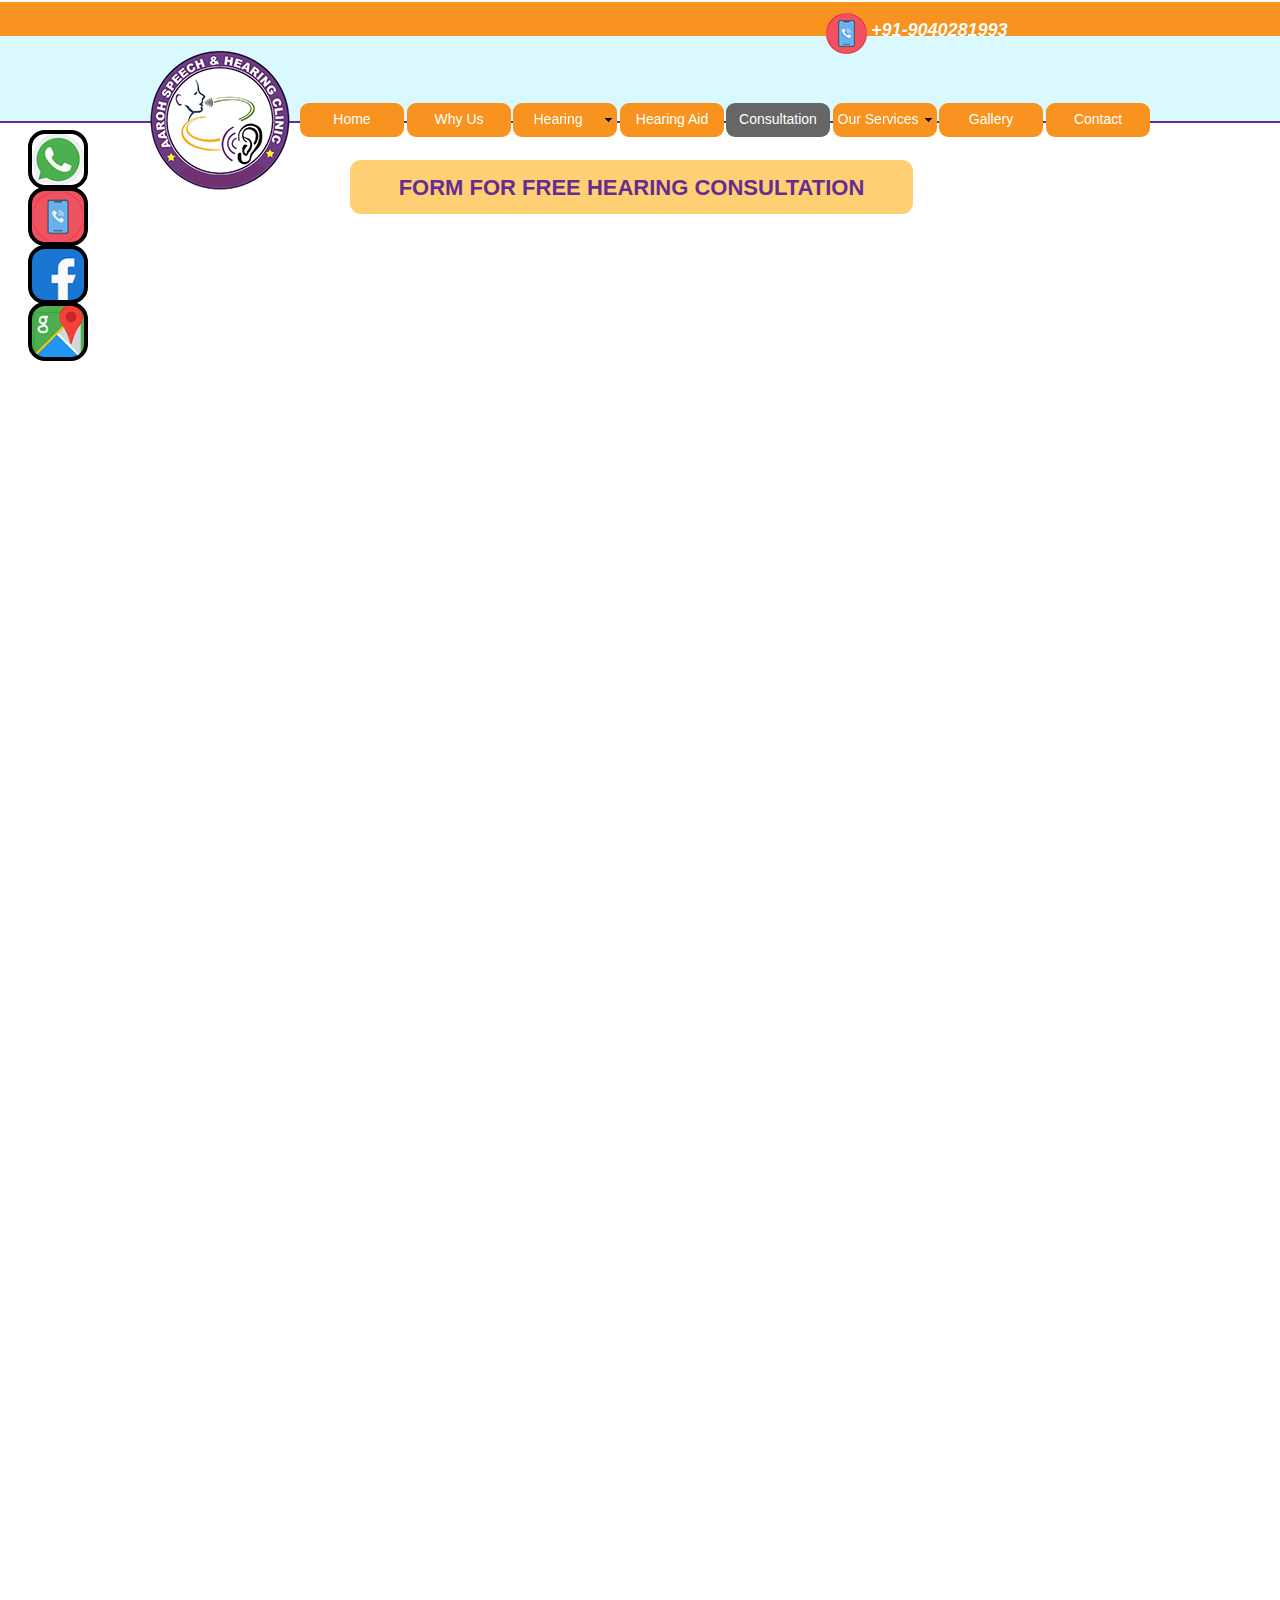
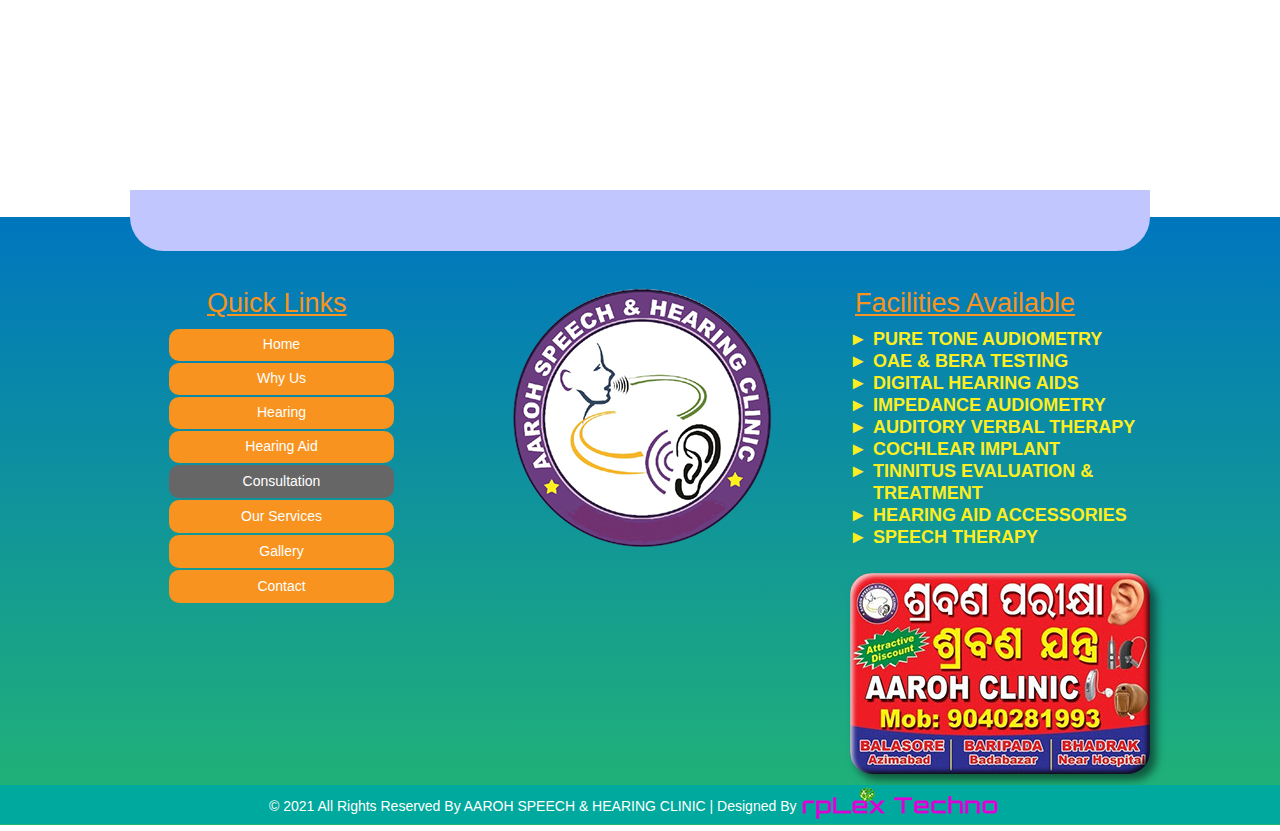
<file: consultation.html>
<!DOCTYPE html>
<html class="nojs html css_verticalspacer" lang="en-US">
 <head>

  <meta http-equiv="Content-type" content="text/html;charset=UTF-8"/>
  <meta name="generator" content="2018.1.1.386"/>
  
  <script type="text/javascript">
   // Update the 'nojs'/'js' class on the html node
document.documentElement.className = document.documentElement.className.replace(/\bnojs\b/g, 'js');

// Check that all required assets are uploaded and up-to-date
if(typeof Muse == "undefined") window.Muse = {}; window.Muse.assets = {"required":["museutils.js", "museconfig.js", "jquery.musepolyfill.bgsize.js", "jquery.watch.js", "jquery.musemenu.js", "require.js", "consultation.css"], "outOfDate":[]};
</script>
  
  <title>Consultation</title>
  <!-- CSS -->
  <link rel="stylesheet" type="text/css" href="css/site_global.css?crc=201739465"/>
  <link rel="stylesheet" type="text/css" href="css/consultation.css?crc=3824901996" id="pagesheet"/>
  <!-- JS includes -->
  <!--[if lt IE 9]>
  <script src="scripts/html5shiv.js?crc=4241844378" type="text/javascript"></script>
  <![endif]-->
   </head>
 <body>

  <div class="clearfix" id="page"><!-- group -->
   <div class="clearfix grpelem" id="pu14275"><!-- group -->
    <div class="browser_width" id="u14275-bw">
     <div id="u14275"><!-- simple frame --></div>
    </div>
    <!-- m_editable region-id="editable-static-tag-U14276-BP_infinity" template="consultation.html" data-type="html" data-ice-options="disableImageResize,link,txtStyleTarget" -->
    <div class="clearfix" id="u14276-4" data-muse-uid="U14276" data-muse-type="txt_frame" data-IBE-flags="txtStyleSrc"><!-- content -->
     <p>+91-9040281993</p>
    </div>
    <!-- /m_editable -->
    <div class="browser_width" id="u14277-bw">
     <div id="u14277"><!-- simple frame --></div>
    </div>
    <div class="museBGSize" id="u14278"><!-- content --></div>
    <div class="museBGSize" id="u14279"><!-- simple frame --></div>
    <div class="clearfix" id="u14465"><!-- group -->
     <!-- m_editable region-id="editable-static-tag-U14466" template="consultation.html" data-type="html" data-ice-options="clickable" data-ice-editable="link" -->
     <a class="nonblock nontext museBGSize rounded-corners" id="u14466" href="https://web.whatsapp.com/" data-muse-uid="U14466"><!-- simple frame --></a>
     <!-- /m_editable -->
     <!-- m_editable region-id="editable-static-tag-U14468" template="consultation.html" data-type="html" data-ice-options="clickable" data-ice-editable="link" -->
     <a class="nonblock nontext museBGSize rounded-corners" id="u14468" href="http://%3Ca%20href=%22tel:+62896706255135%22%3E" data-muse-uid="U14468"><!-- simple frame --></a>
     <!-- /m_editable -->
     <div class="museBGSize rounded-corners" id="u14469"><!-- simple frame --></div>
     <div class="museBGSize rounded-corners" id="u14467"><!-- simple frame --></div>
    </div>
   </div>
   <div class="clearfix grpelem" id="pmenuu14280"><!-- column -->
    <nav class="MenuBar clearfix colelem" id="menuu14280"><!-- horizontal box -->
     <div class="MenuItemContainer clearfix grpelem" id="u14365"><!-- vertical box -->
      <a class="nonblock nontext MenuItem MenuItemWithSubMenu borderbox rounded-corners clearfix colelem" id="u14366" href="index.html" data-href="page:U71"><!-- horizontal box --><div class="MenuItemLabel NoWrap clearfix grpelem" id="u14369-4"><!-- content --><p>Home</p></div></a>
     </div>
     <div class="MenuItemContainer clearfix grpelem" id="u14351"><!-- vertical box -->
      <a class="nonblock nontext MenuItem MenuItemWithSubMenu borderbox rounded-corners clearfix colelem" id="u14354" href="why-us.html" data-href="page:U5364"><!-- horizontal box --><div class="MenuItemLabel NoWrap clearfix grpelem" id="u14356-4"><!-- content --><p>Why Us</p></div></a>
     </div>
     <div class="MenuItemContainer clearfix grpelem" id="u14281"><!-- vertical box -->
      <div class="MenuItem MenuItemWithSubMenu borderbox rounded-corners clearfix colelem" id="u14282"><!-- horizontal box -->
       <div class="MenuItemLabel NoWrap clearfix grpelem" id="u14283-4"><!-- content -->
        <p>Hearing</p>
       </div>
       <div class="grpelem" id="u14285"><!-- content --></div>
      </div>
      <div class="SubMenu MenuLevel1 clearfix" id="u14286"><!-- vertical box -->
       <ul class="SubMenuView clearfix colelem" id="u14287"><!-- vertical box -->
        <li class="MenuItemContainer clearfix colelem" id="u14288"><!-- horizontal box --><a class="nonblock nontext MenuItem MenuItemWithSubMenu rounded-corners clearfix grpelem" id="u14291" href="hearing-aid-care.html" data-href="page:U6017"><!-- horizontal box --><div class="MenuItemLabel NoWrap clearfix grpelem" id="u14292-4" data-IBE-flags="txtStyleSrc"><!-- content --><div id="u14292-3"><p>Hearing Aid Care</p></div></div></a></li>
        <li class="MenuItemContainer clearfix colelem" id="u14295"><!-- horizontal box --><a class="nonblock nontext MenuItem MenuItemWithSubMenu rounded-corners clearfix grpelem" id="u14296" href="hearing-aid-battery.html" data-href="page:U6063"><!-- horizontal box --><div class="MenuItemLabel NoWrap clearfix grpelem" id="u14299-4" data-IBE-flags="txtStyleSrc"><!-- content --><div id="u14299-3"><p>Hearing Aid Battery</p></div></div></a></li>
       </ul>
      </div>
     </div>
     <div class="MenuItemContainer clearfix grpelem" id="u14358"><!-- vertical box -->
      <a class="nonblock nontext MenuItem MenuItemWithSubMenu borderbox rounded-corners clearfix colelem" id="u14359" href="hearing-aid.html" data-href="page:U3436"><!-- horizontal box --><div class="MenuItemLabel NoWrap clearfix grpelem" id="u14361-4"><!-- content --><p>Hearing Aid</p></div></a>
     </div>
     <div class="MenuItemContainer clearfix grpelem" id="u14309"><!-- vertical box -->
      <a class="nonblock nontext MenuItem MenuItemWithSubMenu MuseMenuActive borderbox rounded-corners clearfix colelem" id="u14340" href="consultation.html" data-href="page:U6293"><!-- horizontal box --><div class="MenuItemLabel NoWrap clearfix grpelem" id="u14343-4"><!-- content --><p>Consultation</p></div></a>
     </div>
     <div class="MenuItemContainer clearfix grpelem" id="u14344"><!-- vertical box -->
      <div class="MenuItem MenuItemWithSubMenu borderbox rounded-corners clearfix colelem" id="u14347"><!-- horizontal box -->
       <div class="MenuItemLabel NoWrap clearfix grpelem" id="u14348-4"><!-- content -->
        <p>Our Services</p>
       </div>
       <div class="grpelem" id="u14350"><!-- content --></div>
      </div>
      <div class="SubMenu MenuLevel1 clearfix" id="u14345"><!-- vertical box -->
       <ul class="SubMenuView clearfix colelem" id="u14346"><!-- vertical box -->
        <li class="MenuItemContainer clearfix colelem" id="u15057"><!-- horizontal box --><a class="nonblock nontext MenuItem MenuItemWithSubMenu rounded-corners clearfix grpelem" id="u15060" href="diagnostic-for--adult.html" data-href="page:U6247"><!-- horizontal box --><div class="MenuItemLabel NoWrap clearfix grpelem" id="u15066-4" data-IBE-flags="txtStyleSrc"><!-- content --><div id="u15066-3"><p>DIAGNOSTIC FOR&nbsp; ADULT</p></div></div></a></li>
        <li class="MenuItemContainer clearfix colelem" id="u15085"><!-- horizontal box --><a class="nonblock nontext MenuItem MenuItemWithSubMenu rounded-corners clearfix grpelem" id="u15088" href="diagnostic-for--children.html" data-href="page:U6109"><!-- horizontal box --><div class="MenuItemLabel NoWrap clearfix grpelem" id="u15091-4" data-IBE-flags="txtStyleSrc"><!-- content --><div id="u15091-3"><p>DIAGNOSTIC FOR&nbsp; CHILDREN</p></div></div></a></li>
        <li class="MenuItemContainer clearfix colelem" id="u15113"><!-- horizontal box --><a class="nonblock nontext MenuItem MenuItemWithSubMenu rounded-corners clearfix grpelem" id="u15114" href="diagnostic-for--new-born.html" data-href="page:U6155"><!-- horizontal box --><div class="MenuItemLabel NoWrap clearfix grpelem" id="u15115-4" data-IBE-flags="txtStyleSrc"><!-- content --><div id="u15115-3"><p>DIAGNOSTIC FOR&nbsp; NEW BORN</p></div></div></a></li>
        <li class="MenuItemContainer clearfix colelem" id="u15141"><!-- horizontal box --><a class="nonblock nontext MenuItem MenuItemWithSubMenu rounded-corners clearfix grpelem" id="u15142" href="speach-therapy.html" data-href="page:U6201"><!-- horizontal box --><div class="MenuItemLabel NoWrap clearfix grpelem" id="u15145-4" data-IBE-flags="txtStyleSrc"><!-- content --><div id="u15145-3"><p>SPEACH THERAPY</p></div></div></a></li>
       </ul>
      </div>
     </div>
     <div class="MenuItemContainer clearfix grpelem" id="u14302"><!-- vertical box -->
      <a class="nonblock nontext MenuItem MenuItemWithSubMenu borderbox rounded-corners clearfix colelem" id="u14303" href="gallery.html" data-href="page:U1916"><!-- horizontal box --><div class="MenuItemLabel NoWrap clearfix grpelem" id="u14306-4"><!-- content --><p>Gallery</p></div></a>
     </div>
     <div class="MenuItemContainer clearfix grpelem" id="u15029"><!-- vertical box -->
      <a class="nonblock nontext MenuItem MenuItemWithSubMenu borderbox rounded-corners clearfix colelem" id="u15032" href="contact.html" data-href="page:U1952"><!-- horizontal box --><div class="MenuItemLabel NoWrap clearfix grpelem" id="u15035-4"><!-- content --><p>Contact</p></div></a>
     </div>
    </nav>
    <!-- m_editable region-id="editable-static-tag-U14271-BP_infinity" template="consultation.html" data-type="html" data-ice-options="disableImageResize,link,txtStyleTarget" -->
    <div class="rounded-corners clearfix colelem" id="u14271-4" data-muse-uid="U14271" data-muse-type="txt_frame" data-IBE-flags="txtStyleSrc"><!-- content -->
     <p id="u14271-2">FORM FOR FREE HEARING CONSULTATION</p>
    </div>
    <!-- /m_editable -->
    <div class="clearfix colelem" id="u14272"><!-- group -->
     <div class="clearfix grpelem" id="u14274"><!-- group -->
      <div class="grpelem" id="u14273"><!-- custom html -->
       <iframe src="https://docs.google.com/forms/d/e/1FAIpQLSeyy6nfQoFTwPzSSE2cQDhjbgnCioay6_X0Wc2yBMxhXVQbJg/viewform?embedded=true" scrolling="no" width="640" height="2500" frameborder="0" marginheight="0" marginwidth="0">Loading…</iframe>
      </div>
     </div>
    </div>
   </div>
   <div class="verticalspacer" data-offset-top="3162" data-content-above-spacer="3162" data-content-below-spacer="858"></div>
   <div class="clearfix grpelem" id="pu14262"><!-- group -->
    <div class="browser_width grpelem" id="u14262-bw">
     <div class="gradient" id="u14262"><!-- column -->
      <div class="clearfix" id="u14262_align_to_page">
       <div class="position_content" id="u14262_position_content">
        <div class="rounded-corners colelem" id="u14270"><!-- simple frame --></div>
        <div class="clearfix colelem" id="ppu14265-4"><!-- group -->
         <div class="clearfix grpelem" id="pu14265-4"><!-- column -->
          <!-- m_editable region-id="editable-static-tag-U14265-BP_infinity" template="consultation.html" data-type="html" data-ice-options="disableImageResize,link,txtStyleTarget" -->
          <div class="clearfix colelem" id="u14265-4" data-muse-uid="U14265" data-muse-type="txt_frame" data-IBE-flags="txtStyleSrc"><!-- content -->
           <p><span id="u14265">Quick Links</span></p>
          </div>
          <!-- /m_editable -->
          <nav class="MenuBar clearfix colelem" id="menuu14373"><!-- vertical box -->
           <div class="MenuItemContainer clearfix colelem" id="u14458"><!-- horizontal box -->
            <a class="nonblock nontext MenuItem MenuItemWithSubMenu borderbox rounded-corners clearfix grpelem" id="u14461" href="index.html" data-href="page:U71"><!-- horizontal box --><div class="MenuItemLabel clearfix grpelem" id="u14463-4" data-IBE-flags="txtStyleSrc"><!-- content --><p>Home</p></div></a>
           </div>
           <div class="MenuItemContainer clearfix colelem" id="u14444"><!-- horizontal box -->
            <a class="nonblock nontext MenuItem MenuItemWithSubMenu borderbox rounded-corners clearfix grpelem" id="u14445" href="why-us.html" data-href="page:U5364"><!-- horizontal box --><div class="MenuItemLabel clearfix grpelem" id="u14448-4"><!-- content --><p>Why Us</p></div></a>
           </div>
           <div class="MenuItemContainer clearfix colelem" id="u14416"><!-- horizontal box -->
            <div class="MenuItem MenuItemWithSubMenu borderbox rounded-corners clearfix grpelem" id="u14417"><!-- horizontal box -->
             <div class="MenuItemLabel clearfix grpelem" id="u14418-4"><!-- content -->
              <p>Hearing</p>
             </div>
            </div>
            <div class="SubMenu MenuLevel1 clearfix" id="u14421"><!-- vertical box -->
             <ul class="SubMenuView clearfix colelem" id="u14422"><!-- vertical box -->
              <li class="MenuItemContainer clearfix colelem" id="u14430"><!-- horizontal box --><a class="nonblock nontext MenuItem MenuItemWithSubMenu clearfix grpelem" id="u14431" href="hearing-aid-care.html" data-href="page:U6017"><!-- horizontal box --><div class="MenuItemLabel clearfix grpelem" id="u14434-4" data-IBE-flags="txtStyleSrc"><!-- content --><div id="u14434-3"><p>Hearing Aid Care</p></div></div></a></li>
              <li class="MenuItemContainer clearfix colelem" id="u14423"><!-- horizontal box --><a class="nonblock nontext MenuItem MenuItemWithSubMenu clearfix grpelem" id="u14424" href="hearing-aid-battery.html" data-href="page:U6063"><!-- horizontal box --><div class="MenuItemLabel clearfix grpelem" id="u14425-4" data-IBE-flags="txtStyleSrc"><!-- content --><div id="u14425-3"><p>Hearing Aid Battery</p></div></div></a></li>
             </ul>
            </div>
           </div>
           <div class="MenuItemContainer clearfix colelem" id="u14437"><!-- horizontal box -->
            <a class="nonblock nontext MenuItem MenuItemWithSubMenu borderbox rounded-corners clearfix grpelem" id="u14440" href="hearing-aid.html" data-href="page:U3436"><!-- horizontal box --><div class="MenuItemLabel clearfix grpelem" id="u14443-4"><!-- content --><p>Hearing Aid</p></div></a>
           </div>
           <div class="MenuItemContainer clearfix colelem" id="u14381"><!-- horizontal box -->
            <a class="nonblock nontext MenuItem MenuItemWithSubMenu MuseMenuActive borderbox rounded-corners clearfix grpelem" id="u14382" href="consultation.html" data-href="page:U6293"><!-- horizontal box --><div class="MenuItemLabel clearfix grpelem" id="u14385-4"><!-- content --><p>Consultation</p></div></a>
           </div>
           <div class="MenuItemContainer clearfix colelem" id="u14451"><!-- horizontal box -->
            <div class="MenuItem MenuItemWithSubMenu borderbox rounded-corners clearfix grpelem" id="u14452"><!-- horizontal box -->
             <div class="MenuItemLabel clearfix grpelem" id="u14454-4"><!-- content -->
              <p>Our Services</p>
             </div>
            </div>
            <div class="SubMenu MenuLevel1 clearfix" id="u14456"><!-- vertical box -->
             <ul class="SubMenuView clearfix colelem" id="u14457"><!-- vertical box -->
              <li class="MenuItemContainer clearfix colelem" id="u14917"><!-- horizontal box --><a class="nonblock nontext MenuItem MenuItemWithSubMenu clearfix grpelem" id="u14920" href="diagnostic-for--adult.html" data-href="page:U6247"><!-- horizontal box --><div class="MenuItemLabel clearfix grpelem" id="u14926-4" data-IBE-flags="txtStyleSrc"><!-- content --><div id="u14926-3"><p>DIAGNOSTIC FOR&nbsp; ADULT</p></div></div></a></li>
              <li class="MenuItemContainer clearfix colelem" id="u14945"><!-- horizontal box --><a class="nonblock nontext MenuItem MenuItemWithSubMenu clearfix grpelem" id="u14948" href="diagnostic-for--children.html" data-href="page:U6109"><!-- horizontal box --><div class="MenuItemLabel clearfix grpelem" id="u14951-4" data-IBE-flags="txtStyleSrc"><!-- content --><div id="u14951-3"><p>DIAGNOSTIC FOR&nbsp; CHILDREN</p></div></div></a></li>
              <li class="MenuItemContainer clearfix colelem" id="u14973"><!-- horizontal box --><a class="nonblock nontext MenuItem MenuItemWithSubMenu clearfix grpelem" id="u14974" href="diagnostic-for--new-born.html" data-href="page:U6155"><!-- horizontal box --><div class="MenuItemLabel clearfix grpelem" id="u14975-4" data-IBE-flags="txtStyleSrc"><!-- content --><div id="u14975-3"><p>DIAGNOSTIC FOR&nbsp; NEW BORN</p></div></div></a></li>
              <li class="MenuItemContainer clearfix colelem" id="u15001"><!-- horizontal box --><a class="nonblock nontext MenuItem MenuItemWithSubMenu clearfix grpelem" id="u15002" href="speach-therapy.html" data-href="page:U6201"><!-- horizontal box --><div class="MenuItemLabel clearfix grpelem" id="u15004-4" data-IBE-flags="txtStyleSrc"><!-- content --><div id="u15004-3"><p>SPEACH THERAPY</p></div></div></a></li>
             </ul>
            </div>
           </div>
           <div class="MenuItemContainer clearfix colelem" id="u14374"><!-- horizontal box -->
            <a class="nonblock nontext MenuItem MenuItemWithSubMenu borderbox rounded-corners clearfix grpelem" id="u14377" href="gallery.html" data-href="page:U1916"><!-- horizontal box --><div class="MenuItemLabel clearfix grpelem" id="u14378-4"><!-- content --><p>Gallery</p></div></a>
           </div>
           <div class="MenuItemContainer clearfix colelem" id="u14888"><!-- horizontal box -->
            <a class="nonblock nontext MenuItem MenuItemWithSubMenu borderbox rounded-corners clearfix grpelem" id="u14889" href="contact.html" data-href="page:U1952"><!-- horizontal box --><div class="MenuItemLabel clearfix grpelem" id="u14890-4"><!-- content --><p>Contact</p></div></a>
           </div>
          </nav>
         </div>
         <div class="museBGSize grpelem" id="u14264"><!-- simple frame --></div>
         <div class="clearfix grpelem" id="pu14266-4"><!-- column -->
          <!-- m_editable region-id="editable-static-tag-U14266-BP_infinity" template="consultation.html" data-type="html" data-ice-options="disableImageResize,link,txtStyleTarget" -->
          <div class="clearfix colelem" id="u14266-4" data-muse-uid="U14266" data-muse-type="txt_frame" data-IBE-flags="txtStyleSrc"><!-- content -->
           <p><span id="u14266">Facilities Available</span></p>
          </div>
          <!-- /m_editable -->
          <!-- m_editable region-id="editable-static-tag-U14372-BP_infinity" template="consultation.html" data-type="html" data-ice-options="disableImageResize,link,txtStyleTarget" -->
          <div class="clearfix colelem" id="u14372-21" data-muse-uid="U14372" data-muse-type="txt_frame" data-IBE-flags="txtStyleSrc"><!-- content -->
           <ul class="list0 nls-None" id="u14372-19">
            <li>PURE TONE AUDIOMETRY</li>
            <li>OAE &amp; BERA TESTING</li>
            <li>DIGITAL HEARING AIDS</li>
            <li>IMPEDANCE AUDIOMETRY</li>
            <li>AUDITORY VERBAL THERAPY</li>
            <li>COCHLEAR IMPLANT</li>
            <li>TINNITUS EVALUATION &amp; TREATMENT</li>
            <li>HEARING AID ACCESSORIES</li>
            <li>SPEECH THERAPY</li>
           </ul>
          </div>
          <!-- /m_editable -->
          <div class="shadow rounded-corners museBGSize colelem" id="u14267"><!-- simple frame --></div>
         </div>
        </div>
       </div>
      </div>
     </div>
    </div>
    <div class="browser_width grpelem" id="u14263-bw">
     <div id="u14263"><!-- group -->
      <div class="clearfix" id="u14263_align_to_page">
       <!-- m_editable region-id="editable-static-tag-U14268-BP_infinity" template="consultation.html" data-type="html" data-ice-options="disableImageResize,link,txtStyleTarget" -->
       <div class="clearfix grpelem" id="u14268-4" data-muse-uid="U14268" data-muse-type="txt_frame" data-IBE-flags="txtStyleSrc"><!-- content -->
        <p>© 2021 All Rights Reserved By AAROH SPEECH &amp; HEARING CLINIC | Designed By</p>
       </div>
       <!-- /m_editable -->
       <div class="museBGSize grpelem" id="u14269"><!-- simple frame --></div>
      </div>
     </div>
    </div>
   </div>
  </div>
  <!-- Other scripts -->
  <script type="text/javascript">
   // Decide whether to suppress missing file error or not based on preference setting
var suppressMissingFileError = false
</script>
  <script type="text/javascript">
   window.Muse.assets.check=function(c){if(!window.Muse.assets.checked){window.Muse.assets.checked=!0;var b={},d=function(a,b){if(window.getComputedStyle){var c=window.getComputedStyle(a,null);return c&&c.getPropertyValue(b)||c&&c[b]||""}if(document.documentElement.currentStyle)return(c=a.currentStyle)&&c[b]||a.style&&a.style[b]||"";return""},a=function(a){if(a.match(/^rgb/))return a=a.replace(/\s+/g,"").match(/([\d\,]+)/gi)[0].split(","),(parseInt(a[0])<<16)+(parseInt(a[1])<<8)+parseInt(a[2]);if(a.match(/^\#/))return parseInt(a.substr(1),
16);return 0},f=function(f){for(var g=document.getElementsByTagName("link"),j=0;j<g.length;j++)if("text/css"==g[j].type){var l=(g[j].href||"").match(/\/?css\/([\w\-]+\.css)\?crc=(\d+)/);if(!l||!l[1]||!l[2])break;b[l[1]]=l[2]}g=document.createElement("div");g.className="version";g.style.cssText="display:none; width:1px; height:1px;";document.getElementsByTagName("body")[0].appendChild(g);for(j=0;j<Muse.assets.required.length;){var l=Muse.assets.required[j],k=l.match(/([\w\-\.]+)\.(\w+)$/),i=k&&k[1]?
k[1]:null,k=k&&k[2]?k[2]:null;switch(k.toLowerCase()){case "css":i=i.replace(/\W/gi,"_").replace(/^([^a-z])/gi,"_$1");g.className+=" "+i;i=a(d(g,"color"));k=a(d(g,"backgroundColor"));i!=0||k!=0?(Muse.assets.required.splice(j,1),"undefined"!=typeof b[l]&&(i!=b[l]>>>24||k!=(b[l]&16777215))&&Muse.assets.outOfDate.push(l)):j++;g.className="version";break;case "js":j++;break;default:throw Error("Unsupported file type: "+k);}}c?c().jquery!="1.8.3"&&Muse.assets.outOfDate.push("jquery-1.8.3.min.js"):Muse.assets.required.push("jquery-1.8.3.min.js");
g.parentNode.removeChild(g);if(Muse.assets.outOfDate.length||Muse.assets.required.length)g="Some files on the server may be missing or incorrect. Clear browser cache and try again. If the problem persists please contact website author.",f&&Muse.assets.outOfDate.length&&(g+="\nOut of date: "+Muse.assets.outOfDate.join(",")),f&&Muse.assets.required.length&&(g+="\nMissing: "+Muse.assets.required.join(",")),suppressMissingFileError?(g+="\nUse SuppressMissingFileError key in AppPrefs.xml to show missing file error pop up.",console.log(g)):alert(g)};location&&location.search&&location.search.match&&location.search.match(/muse_debug/gi)?
setTimeout(function(){f(!0)},5E3):f()}};
var muse_init=function(){require.config({baseUrl:""});require(["jquery","museutils","whatinput","jquery.musepolyfill.bgsize","jquery.musemenu","jquery.watch"],function(c){var $ = c;$(document).ready(function(){try{
window.Muse.assets.check($);/* body */
Muse.Utils.transformMarkupToFixBrowserProblemsPreInit();/* body */
Muse.Utils.prepHyperlinks(true);/* body */
Muse.Utils.resizeHeight('.browser_width');/* resize height */
Muse.Utils.requestAnimationFrame(function() { $('body').addClass('initialized'); });/* mark body as initialized */
Muse.Utils.makeButtonsVisibleAfterSettingMinWidth();/* body */
Muse.Utils.initWidget('.MenuBar', ['#bp_infinity'], function(elem) { return $(elem).museMenu(); });/* unifiedNavBar */
Muse.Utils.fullPage('#page');/* 100% height page */
Muse.Utils.showWidgetsWhenReady();/* body */
Muse.Utils.transformMarkupToFixBrowserProblems();/* body */
}catch(b){if(b&&"function"==typeof b.notify?b.notify():Muse.Assert.fail("Error calling selector function: "+b),false)throw b;}})})};

</script>
  <!-- RequireJS script -->
  <script src="scripts/require.js?crc=4177726516" type="text/javascript" async data-main="scripts/museconfig.js?crc=3936894949" onload="if (requirejs) requirejs.onError = function(requireType, requireModule) { if (requireType && requireType.toString && requireType.toString().indexOf && 0 <= requireType.toString().indexOf('#scripterror')) window.Muse.assets.check(); }" onerror="window.Muse.assets.check();"></script>
   </body>
</html>
</file>
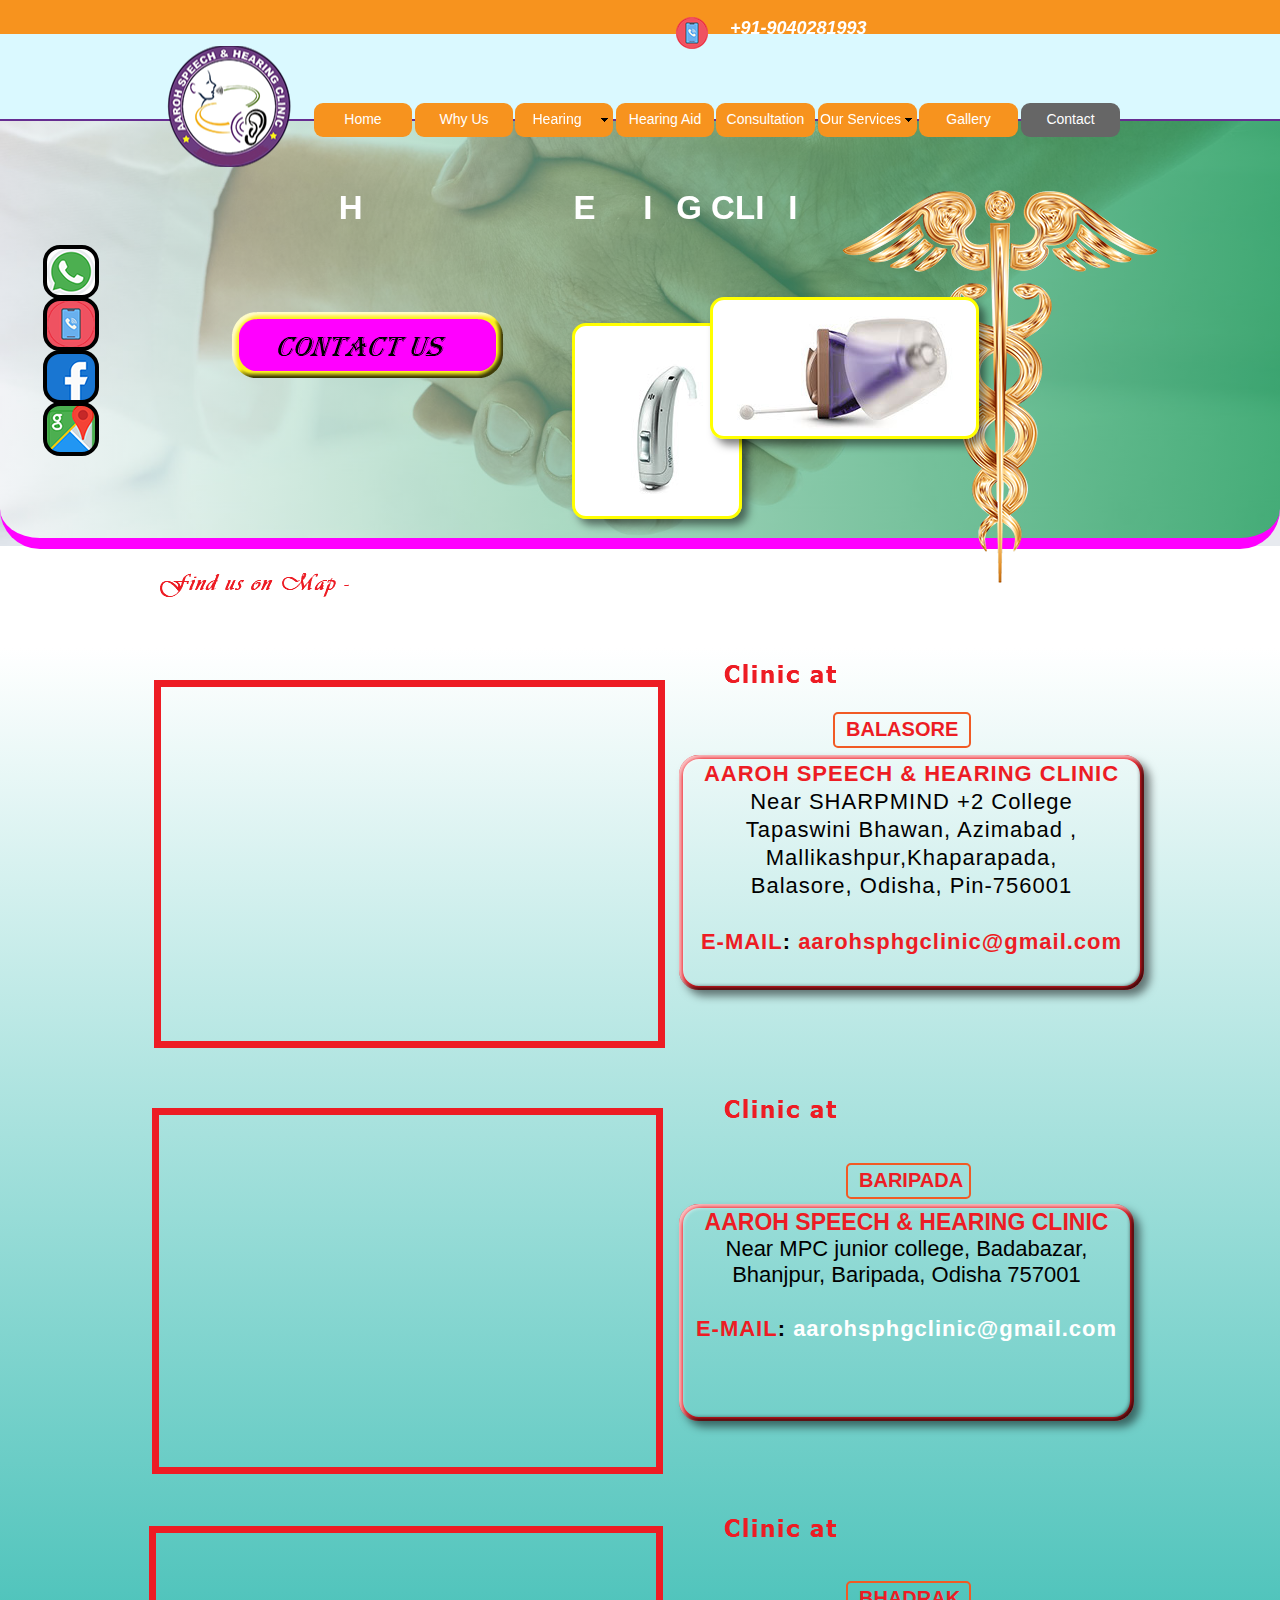
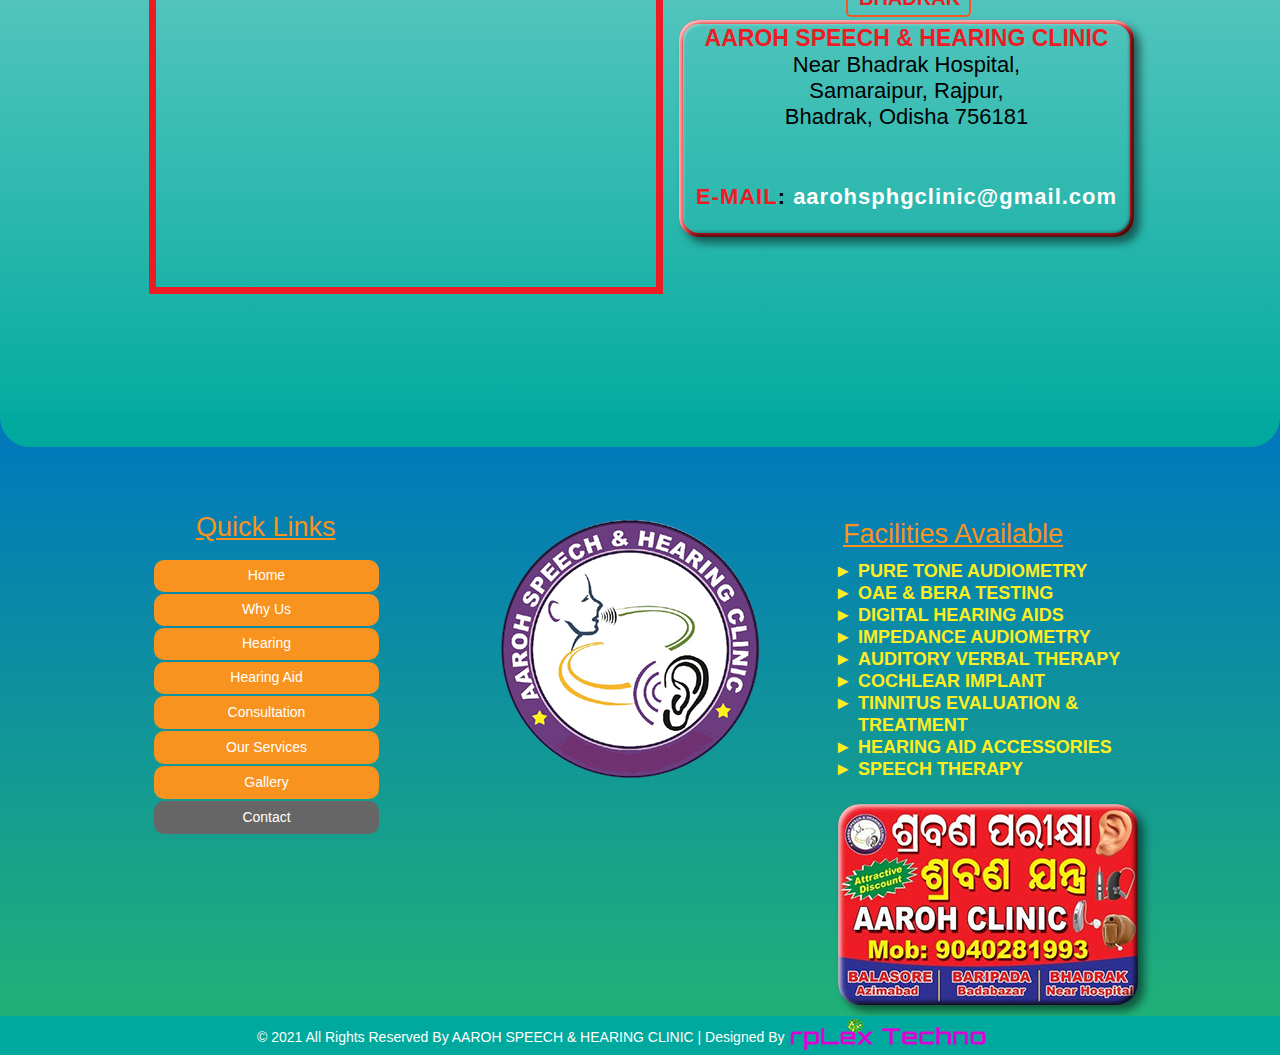
<file: contact.html>
<!DOCTYPE html>
<html class="nojs html css_verticalspacer" lang="en-US">
 <head>

  <meta http-equiv="Content-type" content="text/html;charset=UTF-8"/>
  <meta name="generator" content="2018.1.1.386"/>
  
  <script type="text/javascript">
   // Update the 'nojs'/'js' class on the html node
document.documentElement.className = document.documentElement.className.replace(/\bnojs\b/g, 'js');

// Check that all required assets are uploaded and up-to-date
if(typeof Muse == "undefined") window.Muse = {}; window.Muse.assets = {"required":["museutils.js", "museconfig.js", "jquery.musepolyfill.bgsize.js", "jquery.watch.js", "jquery.musemenu.js", "require.js", "contact.css"], "outOfDate":[]};
</script>
  
  <title>Contact</title>
  <!-- CSS -->
  <link rel="stylesheet" type="text/css" href="css/site_global.css?crc=201739465"/>
  <link rel="stylesheet" type="text/css" href="css/contact.css?crc=4092920984" id="pagesheet"/>
  <!-- JS includes -->
  <!--[if lt IE 9]>
  <script src="scripts/html5shiv.js?crc=4241844378" type="text/javascript"></script>
  <![endif]-->
    <!--HTML Widget code-->
  
	
	
 </head>
 <body>

  <div class="clearfix" id="page"><!-- group -->
   <div class="clearfix grpelem" id="pu6602"><!-- group -->
    <div class="browser_width" id="u6602-bw">
     <div id="u6602"><!-- simple frame --></div>
    </div>
    <div class="browser_width" id="u6604-bw">
     <div id="u6604"><!-- simple frame --></div>
    </div>
    <div class="museBGSize" id="u6605"><!-- simple frame --></div>
    <div class="museBGSize" id="u6606"><!-- content --></div>
    <div class="clearfix" id="u6796"><!-- group -->
     <!-- m_editable region-id="editable-static-tag-U6799" template="contact.html" data-type="html" data-ice-options="clickable" data-ice-editable="link" -->
     <a class="nonblock nontext museBGSize rounded-corners" id="u6799" href="https://web.whatsapp.com/" data-muse-uid="U6799"><!-- simple frame --></a>
     <!-- /m_editable -->
     <!-- m_editable region-id="editable-static-tag-U6797" template="contact.html" data-type="html" data-ice-options="clickable" data-ice-editable="link" -->
     <a class="nonblock nontext museBGSize rounded-corners" id="u6797" href="http://%3Ca%20href=%22tel:+62896706255135%22%3E" data-muse-uid="U6797"><!-- simple frame --></a>
     <!-- /m_editable -->
     <div class="museBGSize rounded-corners" id="u6798"><!-- simple frame --></div>
     <div class="museBGSize rounded-corners" id="u6800"><!-- simple frame --></div>
    </div>
    <!-- m_editable region-id="editable-static-tag-U6603-BP_infinity" template="contact.html" data-type="html" data-ice-options="disableImageResize,link,txtStyleTarget" -->
    <div class="clearfix" id="u6603-4" data-muse-uid="U6603" data-muse-type="txt_frame" data-IBE-flags="txtStyleSrc"><!-- content -->
     <p>+91-9040281993</p>
    </div>
    <!-- /m_editable -->
   </div>
   <div class="clearfix grpelem" id="ppu6576"><!-- column -->
    <div class="clearfix colelem" id="pu6576"><!-- group -->
     <div class="browser_width grpelem" id="u6576-bw">
      <div class="museBGSize" id="u6576"><!-- simple frame --></div>
     </div>
     <div class="browser_width grpelem" id="u6596-bw">
      <div class="gradient rounded-corners" id="u6596"><!-- group -->
       <div class="clearfix" id="u6596_align_to_page">
        <img class="grpelem" id="u6597-4" alt="CONTACT US" width="271" height="66" src="images/u6597-4.png?crc=4180419916" data-IBE-flags="txtStyleSrc"/><!-- rasterized frame -->
        <div class="museBGSize grpelem" id="u6598"><!-- simple frame --></div>
        <div class="clearfix grpelem" id="u6599"><!-- group -->
         <div class="shadow museBGSize rounded-corners grpelem" id="u6600"><!-- simple frame --></div>
         <div class="shadow museBGSize rounded-corners grpelem" id="u6601"><!-- simple frame --></div>
        </div>
        <!-- m_editable region-id="editable-static-tag-U6607-BP_infinity" template="contact.html" data-type="html" data-ice-options="disableImageResize,link,txtStyleTarget" -->
        <div class="animation22 clearfix grpelem" id="u6607-4" data-muse-uid="U6607" data-muse-type="txt_frame" data-IBE-flags="txtStyleSrc"><!-- content -->
         <p>AAROH SPEECH &amp; HEARING CLINIC</p>
        </div>
        <!-- /m_editable -->
        <div class="size_fixed grpelem" id="u6608"><!-- custom html -->
         
	
        </div>
       </div>
      </div>
     </div>
     <nav class="MenuBar clearfix grpelem" id="menuu6611"><!-- horizontal box -->
      <div class="MenuItemContainer clearfix grpelem" id="u6647"><!-- vertical box -->
       <a class="nonblock nontext MenuItem MenuItemWithSubMenu borderbox rounded-corners clearfix colelem" id="u6648" href="index.html" data-href="page:U71"><!-- horizontal box --><div class="MenuItemLabel NoWrap clearfix grpelem" id="u6650-4"><!-- content --><p>Home</p></div></a>
      </div>
      <div class="MenuItemContainer clearfix grpelem" id="u6633"><!-- vertical box -->
       <a class="nonblock nontext MenuItem MenuItemWithSubMenu borderbox rounded-corners clearfix colelem" id="u6634" href="why-us.html" data-href="page:U5364"><!-- horizontal box --><div class="MenuItemLabel NoWrap clearfix grpelem" id="u6635-4"><!-- content --><p>Why Us</p></div></a>
      </div>
      <div class="MenuItemContainer clearfix grpelem" id="u6612"><!-- vertical box -->
       <div class="MenuItem MenuItemWithSubMenu borderbox rounded-corners clearfix colelem" id="u6613"><!-- horizontal box -->
        <div class="MenuItemLabel NoWrap clearfix grpelem" id="u6614-4"><!-- content -->
         <p>Hearing</p>
        </div>
        <div class="grpelem" id="u6615"><!-- content --></div>
       </div>
       <div class="SubMenu MenuLevel1 clearfix" id="u6617"><!-- vertical box -->
        <ul class="SubMenuView clearfix colelem" id="u6618"><!-- vertical box -->
         <li class="MenuItemContainer clearfix colelem" id="u6619"><!-- horizontal box --><a class="nonblock nontext MenuItem MenuItemWithSubMenu rounded-corners clearfix grpelem" id="u6620" href="hearing-aid-care.html" data-href="page:U6017"><!-- horizontal box --><div class="MenuItemLabel NoWrap clearfix grpelem" id="u6623-4" data-IBE-flags="txtStyleSrc"><!-- content --><div id="u6623-3"><p>Hearing Aid Care</p></div></div></a></li>
         <li class="MenuItemContainer clearfix colelem" id="u6626"><!-- horizontal box --><a class="nonblock nontext MenuItem MenuItemWithSubMenu rounded-corners clearfix grpelem" id="u6629" href="hearing-aid-battery.html" data-href="page:U6063"><!-- horizontal box --><div class="MenuItemLabel NoWrap clearfix grpelem" id="u6631-4" data-IBE-flags="txtStyleSrc"><!-- content --><div id="u6631-3"><p>Hearing Aid Battery</p></div></div></a></li>
        </ul>
       </div>
      </div>
      <div class="MenuItemContainer clearfix grpelem" id="u6640"><!-- vertical box -->
       <a class="nonblock nontext MenuItem MenuItemWithSubMenu borderbox rounded-corners clearfix colelem" id="u6643" href="hearing-aid.html" data-href="page:U3436"><!-- horizontal box --><div class="MenuItemLabel NoWrap clearfix grpelem" id="u6644-4"><!-- content --><p>Hearing Aid</p></div></a>
      </div>
      <div class="MenuItemContainer clearfix grpelem" id="u6668"><!-- vertical box -->
       <a class="nonblock nontext MenuItem MenuItemWithSubMenu borderbox rounded-corners clearfix colelem" id="u6669" href="consultation.html" data-href="page:U6293"><!-- horizontal box --><div class="MenuItemLabel NoWrap clearfix grpelem" id="u6670-4"><!-- content --><p>Consultation</p></div></a>
      </div>
      <div class="MenuItemContainer clearfix grpelem" id="u6661"><!-- vertical box -->
       <div class="MenuItem MenuItemWithSubMenu borderbox rounded-corners clearfix colelem" id="u6664"><!-- horizontal box -->
        <div class="MenuItemLabel NoWrap clearfix grpelem" id="u6667-4"><!-- content -->
         <p>Our Services</p>
        </div>
        <div class="grpelem" id="u6665"><!-- content --></div>
       </div>
       <div class="SubMenu MenuLevel1 clearfix" id="u6662"><!-- vertical box -->
        <ul class="SubMenuView clearfix colelem" id="u6663"><!-- vertical box -->
         <li class="MenuItemContainer clearfix colelem" id="u7818"><!-- horizontal box --><a class="nonblock nontext MenuItem MenuItemWithSubMenu rounded-corners clearfix grpelem" id="u7822" href="diagnostic-for--adult.html" data-href="page:U6247"><!-- horizontal box --><div class="MenuItemLabel NoWrap clearfix grpelem" id="u7830-4" data-IBE-flags="txtStyleSrc"><!-- content --><div id="u7830-3"><p>DIAGNOSTIC FOR&nbsp; ADULT</p></div></div></a></li>
         <li class="MenuItemContainer clearfix colelem" id="u7853"><!-- horizontal box --><a class="nonblock nontext MenuItem MenuItemWithSubMenu rounded-corners clearfix grpelem" id="u7854" href="diagnostic-for--children.html" data-href="page:U6109"><!-- horizontal box --><div class="MenuItemLabel NoWrap clearfix grpelem" id="u7857-4" data-IBE-flags="txtStyleSrc"><!-- content --><div id="u7857-3"><p>DIAGNOSTIC FOR&nbsp; CHILDREN</p></div></div></a></li>
         <li class="MenuItemContainer clearfix colelem" id="u7888"><!-- horizontal box --><a class="nonblock nontext MenuItem MenuItemWithSubMenu rounded-corners clearfix grpelem" id="u7889" href="diagnostic-for--new-born.html" data-href="page:U6155"><!-- horizontal box --><div class="MenuItemLabel NoWrap clearfix grpelem" id="u7891-4" data-IBE-flags="txtStyleSrc"><!-- content --><div id="u7891-3"><p>DIAGNOSTIC FOR&nbsp; NEW BORN</p></div></div></a></li>
         <li class="MenuItemContainer clearfix colelem" id="u7923"><!-- horizontal box --><a class="nonblock nontext MenuItem MenuItemWithSubMenu rounded-corners clearfix grpelem" id="u7926" href="speach-therapy.html" data-href="page:U6201"><!-- horizontal box --><div class="MenuItemLabel NoWrap clearfix grpelem" id="u7928-4" data-IBE-flags="txtStyleSrc"><!-- content --><div id="u7928-3"><p>SPEACH THERAPY</p></div></div></a></li>
        </ul>
       </div>
      </div>
      <div class="MenuItemContainer clearfix grpelem" id="u6654"><!-- vertical box -->
       <a class="nonblock nontext MenuItem MenuItemWithSubMenu borderbox rounded-corners clearfix colelem" id="u6655" href="gallery.html" data-href="page:U1916"><!-- horizontal box --><div class="MenuItemLabel NoWrap clearfix grpelem" id="u6657-4"><!-- content --><p>Gallery</p></div></a>
      </div>
      <div class="MenuItemContainer clearfix grpelem" id="u7783"><!-- vertical box -->
       <a class="nonblock nontext MenuItem MenuItemWithSubMenu MuseMenuActive borderbox rounded-corners clearfix colelem" id="u7784" href="contact.html" data-href="page:U1952"><!-- horizontal box --><div class="MenuItemLabel NoWrap clearfix grpelem" id="u7786-4"><!-- content --><p>Contact</p></div></a>
      </div>
     </nav>
    </div>
    <img class="colelem" id="u6578-4" alt="Find us on Map -" width="332" height="60" src="images/u6578-4.png?crc=4186244881" data-IBE-flags="txtStyleSrc"/><!-- rasterized frame -->
    <div class="browser_width colelem" id="u6575-bw">
     <div class="gradient rounded-corners" id="u6575"><!-- group -->
      <div class="clearfix" id="u6575_align_to_page">
       <div class="clearfix grpelem" id="pu6577"><!-- column -->
        <div class="colelem" id="u6577"><!-- custom html -->
         <iframe src="https://www.google.com/maps/embed?pb=!1m18!1m12!1m3!1d3712.4283825313023!2d86.92468591443412!3d21.49093427721649!2m3!1f0!2f0!3f0!3m2!1i1024!2i768!4f13.1!3m3!1m2!1s0x3a1cf5098606b7a9%3A0xbd90f4afa5e21754!2sAAROH%20SPEECH%20%26%20HEARING%20CLINIC%20%3A%20SPEECH%20THERAPY%20*21%20HEARING%20AID%20DEALER%20*21%20AUTISM%20CENTER%20%2F%20PHONAK%2C%20SIEMENS%2CRESOUND%20%2C%20OTICON%20HEARING%20AID%20CENTRE%2C!5e0!3m2!1sen!2sin!4v1609395746375!5m2!1sen!2sin" width="500" height="350" frameborder="0" style="border:0;" allowfullscreen="" aria-hidden="false" tabindex="0"></iframe>
        </div>
        <div class="clearfix colelem" id="u6581"><!-- group -->
         <div class="grpelem" id="u6582"><!-- custom html -->
          <iframe src="https://www.google.com/maps/embed?pb=!1m18!1m12!1m3!1d3701.0176487414196!2d86.71988741444169!3d21.933872961639693!2m3!1f0!2f0!3f0!3m2!1i1024!2i768!4f13.1!3m3!1m2!1s0x3a1db1ed3a332f89%3A0x77aa1bffc69924f4!2sAAROH%20SPEECH%20%26%20HEARING%20CLINIC!5e0!3m2!1sen!2sin!4v1609396685141!5m2!1sen!2sin" width="500" height="350" frameborder="0" style="border:0;" allowfullscreen="" aria-hidden="false" tabindex="0"></iframe>
         </div>
        </div>
        <div class="colelem" id="u6584"><!-- custom html -->
         <iframe src="https://www.google.com/maps/embed?pb=!1m18!1m12!1m3!1d7447.543228275027!2d86.48516423197519!3d21.04182239270924!2m3!1f0!2f0!3f0!3m2!1i1024!2i768!4f13.1!3m3!1m2!1s0x3a1bf611d87f959b%3A0x940184918cc2af30!2sHIMADRI%20HOSPITALS!5e0!3m2!1sen!2sin!4v1609397756344!5m2!1sen!2sin" width="500" height="350" frameborder="0" style="border:0;" allowfullscreen="" aria-hidden="false" tabindex="0"></iframe>
        </div>
       </div>
       <div class="clearfix grpelem" id="pu6580-4"><!-- column -->
        <img class="colelem" id="u6580-4" alt="Clinic at " width="155" height="60" src="images/u6580-4.png?crc=3988825415" data-IBE-flags="txtStyleSrc"/><!-- rasterized frame -->
        <!-- m_editable region-id="editable-static-tag-U6593-BP_infinity" template="contact.html" data-type="html" data-ice-options="disableImageResize,link,txtStyleTarget" -->
        <div class="rounded-corners clearfix colelem" id="u6593-4" data-muse-uid="U6593" data-muse-type="txt_frame" data-IBE-flags="txtStyleSrc"><!-- content -->
         <p id="u6593-2">BALASORE</p>
        </div>
        <!-- /m_editable -->
        <!-- m_editable region-id="editable-static-tag-U6579-BP_infinity" template="contact.html" data-type="html" data-ice-options="disableImageResize,link,txtStyleTarget" -->
        <div class="shadow rounded-corners clearfix colelem" id="u6579-17" data-muse-uid="U6579" data-muse-type="txt_frame" data-IBE-flags="txtStyleSrc"><!-- content -->
         <p id="u6579-2">AAROH SPEECH &amp; HEARING CLINIC</p>
         <p id="u6579-4">Near SHARPMIND +2 College</p>
         <p id="u6579-6">Tapaswini Bhawan, Azimabad ,</p>
         <p id="u6579-8">Mallikashpur,Khaparapada,</p>
         <p id="u6579-10">Balasore, Odisha, Pin-756001</p>
         <p id="u6579-11">&nbsp;</p>
         <p id="u6579-15"><span id="u6579-12">E-MAIL</span>: <span id="u6579-14">aarohsphgclinic@gmail.com</span></p>
        </div>
        <!-- /m_editable -->
        <img class="colelem" id="u6609-4" alt="Clinic at " width="155" height="60" src="images/u6609-4.png?crc=3988825415" data-IBE-flags="txtStyleSrc"/><!-- rasterized frame -->
        <!-- m_editable region-id="editable-static-tag-U6594-BP_infinity" template="contact.html" data-type="html" data-ice-options="disableImageResize,link,txtStyleTarget" -->
        <div class="rounded-corners clearfix colelem" id="u6594-4" data-muse-uid="U6594" data-muse-type="txt_frame" data-IBE-flags="txtStyleSrc"><!-- content -->
         <p id="u6594-2">BARIPADA</p>
        </div>
        <!-- /m_editable -->
        <!-- m_editable region-id="editable-static-tag-U6583-BP_infinity" template="contact.html" data-type="html" data-ice-options="disableImageResize,link,txtStyleTarget" -->
        <div class="shadow rounded-corners clearfix colelem" id="u6583-10" data-muse-uid="U6583" data-muse-type="txt_frame" data-IBE-flags="txtStyleSrc"><!-- content -->
         <p id="u6583-3"><span id="u6583">AAROH SPEECH &amp; HEARING CLINIC</span><span id="u6583-2"> Near MPC junior college, Badabazar, Bhanjpur, Baripada, Odisha 757001</span></p>
         <p>&nbsp;</p>
         <p id="u6583-8"><span id="u6583-5">E-MAIL</span>: <span id="u6583-7">aarohsphgclinic@gmail.com</span></p>
        </div>
        <!-- /m_editable -->
        <img class="colelem" id="u6610-4" alt="Clinic at " width="155" height="60" src="images/u6610-4.png?crc=3988825415" data-IBE-flags="txtStyleSrc"/><!-- rasterized frame -->
        <!-- m_editable region-id="editable-static-tag-U6595-BP_infinity" template="contact.html" data-type="html" data-ice-options="disableImageResize,link,txtStyleTarget" -->
        <div class="rounded-corners clearfix colelem" id="u6595-4" data-muse-uid="U6595" data-muse-type="txt_frame" data-IBE-flags="txtStyleSrc"><!-- content -->
         <p id="u6595-2">BHADRAK</p>
        </div>
        <!-- /m_editable -->
        <!-- m_editable region-id="editable-static-tag-U6585-BP_infinity" template="contact.html" data-type="html" data-ice-options="disableImageResize,link,txtStyleTarget" -->
        <div class="shadow rounded-corners clearfix colelem" id="u6585-17" data-muse-uid="U6585" data-muse-type="txt_frame" data-IBE-flags="txtStyleSrc"><!-- content -->
         <p id="u6585-3"><span id="u6585">AAROH SPEECH &amp; HEARING CLINIC</span><span id="u6585-2"></span></p>
         <p>Near Bhadrak Hospital,</p>
         <p>Samaraipur, Rajpur,</p>
         <p>Bhadrak, Odisha 756181</p>
         <p>&nbsp;</p>
         <p>&nbsp;</p>
         <p id="u6585-15"><span id="u6585-12">E-MAIL</span>: <span id="u6585-14">aarohsphgclinic@gmail.com</span></p>
        </div>
        <!-- /m_editable -->
       </div>
      </div>
     </div>
    </div>
   </div>
   <div class="verticalspacer" data-offset-top="2047" data-content-above-spacer="2046" data-content-below-spacer="606"></div>
   <div class="clearfix grpelem" id="pu6574"><!-- group -->
    <div class="browser_width grpelem" id="u6574-bw">
     <div class="gradient" id="u6574"><!-- group -->
      <div class="clearfix" id="u6574_align_to_page">
       <div class="clearfix grpelem" id="pu6588-4"><!-- column -->
        <!-- m_editable region-id="editable-static-tag-U6588-BP_infinity" template="contact.html" data-type="html" data-ice-options="disableImageResize,link,txtStyleTarget" -->
        <div class="clearfix colelem" id="u6588-4" data-muse-uid="U6588" data-muse-type="txt_frame" data-IBE-flags="txtStyleSrc"><!-- content -->
         <p><span id="u6588">Quick Links</span></p>
        </div>
        <!-- /m_editable -->
        <nav class="MenuBar clearfix colelem" id="menuu6704"><!-- vertical box -->
         <div class="MenuItemContainer clearfix colelem" id="u6719"><!-- horizontal box -->
          <a class="nonblock nontext MenuItem MenuItemWithSubMenu borderbox rounded-corners clearfix grpelem" id="u6720" href="index.html" data-href="page:U71"><!-- horizontal box --><div class="MenuItemLabel clearfix grpelem" id="u6721-4" data-IBE-flags="txtStyleSrc"><!-- content --><p>Home</p></div></a>
         </div>
         <div class="MenuItemContainer clearfix colelem" id="u6705"><!-- horizontal box -->
          <a class="nonblock nontext MenuItem MenuItemWithSubMenu borderbox rounded-corners clearfix grpelem" id="u6708" href="why-us.html" data-href="page:U5364"><!-- horizontal box --><div class="MenuItemLabel clearfix grpelem" id="u6710-4"><!-- content --><p>Why Us</p></div></a>
         </div>
         <div class="MenuItemContainer clearfix colelem" id="u6726"><!-- horizontal box -->
          <div class="MenuItem MenuItemWithSubMenu borderbox rounded-corners clearfix grpelem" id="u6727"><!-- horizontal box -->
           <div class="MenuItemLabel clearfix grpelem" id="u6728-4"><!-- content -->
            <p>Hearing</p>
           </div>
          </div>
          <div class="SubMenu MenuLevel1 clearfix" id="u6731"><!-- vertical box -->
           <ul class="SubMenuView clearfix colelem" id="u6732"><!-- vertical box -->
            <li class="MenuItemContainer clearfix colelem" id="u6740"><!-- horizontal box --><a class="nonblock nontext MenuItem MenuItemWithSubMenu clearfix grpelem" id="u6741" href="hearing-aid-care.html" data-href="page:U6017"><!-- horizontal box --><div class="MenuItemLabel clearfix grpelem" id="u6744-4" data-IBE-flags="txtStyleSrc"><!-- content --><div id="u6744-3"><p>Hearing Aid Care</p></div></div></a></li>
            <li class="MenuItemContainer clearfix colelem" id="u6733"><!-- horizontal box --><a class="nonblock nontext MenuItem MenuItemWithSubMenu clearfix grpelem" id="u6734" href="hearing-aid-battery.html" data-href="page:U6063"><!-- horizontal box --><div class="MenuItemLabel clearfix grpelem" id="u6737-4" data-IBE-flags="txtStyleSrc"><!-- content --><div id="u6737-3"><p>Hearing Aid Battery</p></div></div></a></li>
           </ul>
          </div>
         </div>
         <div class="MenuItemContainer clearfix colelem" id="u6712"><!-- horizontal box -->
          <a class="nonblock nontext MenuItem MenuItemWithSubMenu borderbox rounded-corners clearfix grpelem" id="u6713" href="hearing-aid.html" data-href="page:U3436"><!-- horizontal box --><div class="MenuItemLabel clearfix grpelem" id="u6716-4"><!-- content --><p>Hearing Aid</p></div></a>
         </div>
         <div class="MenuItemContainer clearfix colelem" id="u6747"><!-- horizontal box -->
          <a class="nonblock nontext MenuItem MenuItemWithSubMenu borderbox rounded-corners clearfix grpelem" id="u6778" href="consultation.html" data-href="page:U6293"><!-- horizontal box --><div class="MenuItemLabel clearfix grpelem" id="u6781-4"><!-- content --><p>Consultation</p></div></a>
         </div>
         <div class="MenuItemContainer clearfix colelem" id="u6782"><!-- horizontal box -->
          <div class="MenuItem MenuItemWithSubMenu borderbox rounded-corners clearfix grpelem" id="u6783"><!-- horizontal box -->
           <div class="MenuItemLabel clearfix grpelem" id="u6786-4"><!-- content -->
            <p>Our Services</p>
           </div>
          </div>
          <div class="SubMenu MenuLevel1 clearfix" id="u6787"><!-- vertical box -->
           <ul class="SubMenuView clearfix colelem" id="u6788"><!-- vertical box -->
            <li class="MenuItemContainer clearfix colelem" id="u7643"><!-- horizontal box --><a class="nonblock nontext MenuItem MenuItemWithSubMenu clearfix grpelem" id="u7647" href="diagnostic-for--adult.html" data-href="page:U6247"><!-- horizontal box --><div class="MenuItemLabel clearfix grpelem" id="u7655-4" data-IBE-flags="txtStyleSrc"><!-- content --><div id="u7655-3"><p>DIAGNOSTIC FOR&nbsp; ADULT</p></div></div></a></li>
            <li class="MenuItemContainer clearfix colelem" id="u7678"><!-- horizontal box --><a class="nonblock nontext MenuItem MenuItemWithSubMenu clearfix grpelem" id="u7679" href="diagnostic-for--children.html" data-href="page:U6109"><!-- horizontal box --><div class="MenuItemLabel clearfix grpelem" id="u7681-4" data-IBE-flags="txtStyleSrc"><!-- content --><div id="u7681-3"><p>DIAGNOSTIC FOR&nbsp; CHILDREN</p></div></div></a></li>
            <li class="MenuItemContainer clearfix colelem" id="u7713"><!-- horizontal box --><a class="nonblock nontext MenuItem MenuItemWithSubMenu clearfix grpelem" id="u7714" href="diagnostic-for--new-born.html" data-href="page:U6155"><!-- horizontal box --><div class="MenuItemLabel clearfix grpelem" id="u7717-4" data-IBE-flags="txtStyleSrc"><!-- content --><div id="u7717-3"><p>DIAGNOSTIC FOR&nbsp; NEW BORN</p></div></div></a></li>
            <li class="MenuItemContainer clearfix colelem" id="u7748"><!-- horizontal box --><a class="nonblock nontext MenuItem MenuItemWithSubMenu clearfix grpelem" id="u7751" href="speach-therapy.html" data-href="page:U6201"><!-- horizontal box --><div class="MenuItemLabel clearfix grpelem" id="u7754-4" data-IBE-flags="txtStyleSrc"><!-- content --><div id="u7754-3"><p>SPEACH THERAPY</p></div></div></a></li>
           </ul>
          </div>
         </div>
         <div class="MenuItemContainer clearfix colelem" id="u6789"><!-- horizontal box -->
          <a class="nonblock nontext MenuItem MenuItemWithSubMenu borderbox rounded-corners clearfix grpelem" id="u6790" href="gallery.html" data-href="page:U1916"><!-- horizontal box --><div class="MenuItemLabel clearfix grpelem" id="u6792-4"><!-- content --><p>Gallery</p></div></a>
         </div>
         <div class="MenuItemContainer clearfix colelem" id="u7607"><!-- horizontal box -->
          <a class="nonblock nontext MenuItem MenuItemWithSubMenu MuseMenuActive borderbox rounded-corners clearfix grpelem" id="u7608" href="contact.html" data-href="page:U1952"><!-- horizontal box --><div class="MenuItemLabel clearfix grpelem" id="u7610-4"><!-- content --><p>Contact</p></div></a>
         </div>
        </nav>
       </div>
       <div class="museBGSize grpelem" id="u6587"><!-- simple frame --></div>
       <div class="clearfix grpelem" id="pu6801"><!-- column -->
        <div class="colelem" id="u6801"><!-- custom html -->
         <!-- GetButton.io widget -->
<script type="text/javascript">
    (function () {
        var options = {
            whatsapp: "+91(904)-028-19-93", // WhatsApp number
            viber: "+91(904)-028-19-93", // Viber number
            call_to_action: "Contact AAROH", // Call to action
            button_color: "#FF318E", // Color of button
            position: "right", // Position may be 'right' or 'left'
            order: "whatsapp,viber", // Order of buttons
            pre_filled_message: "I came to know about AAROH from internet. ", // WhatsApp pre-filled message
        };
        var proto = document.location.protocol, host = "getbutton.io", url = proto + "//static." + host;
        var s = document.createElement('script'); s.type = 'text/javascript'; s.async = true; s.src = url + '/widget-send-button/js/init.js';
        s.onload = function () { WhWidgetSendButton.init(host, proto, options); };
        var x = document.getElementsByTagName('script')[0]; x.parentNode.insertBefore(s, x);
    })();
</script>
<!-- /GetButton.io widget -->

        </div>
        <!-- m_editable region-id="editable-static-tag-U6589-BP_infinity" template="contact.html" data-type="html" data-ice-options="disableImageResize,link,txtStyleTarget" -->
        <div class="clearfix colelem" id="u6589-4" data-muse-uid="U6589" data-muse-type="txt_frame" data-IBE-flags="txtStyleSrc"><!-- content -->
         <p><span id="u6589">Facilities Available</span></p>
        </div>
        <!-- /m_editable -->
        <!-- m_editable region-id="editable-static-tag-U6703-BP_infinity" template="contact.html" data-type="html" data-ice-options="disableImageResize,link,txtStyleTarget" -->
        <div class="clearfix colelem" id="u6703-21" data-muse-uid="U6703" data-muse-type="txt_frame" data-IBE-flags="txtStyleSrc"><!-- content -->
         <ul class="list0 nls-None" id="u6703-19">
          <li>PURE TONE AUDIOMETRY</li>
          <li>OAE &amp; BERA TESTING</li>
          <li>DIGITAL HEARING AIDS</li>
          <li>IMPEDANCE AUDIOMETRY</li>
          <li>AUDITORY VERBAL THERAPY</li>
          <li>COCHLEAR IMPLANT</li>
          <li>TINNITUS EVALUATION &amp; TREATMENT</li>
          <li>HEARING AID ACCESSORIES</li>
          <li>SPEECH THERAPY</li>
         </ul>
        </div>
        <!-- /m_editable -->
        <div class="shadow rounded-corners museBGSize colelem" id="u6590"><!-- simple frame --></div>
       </div>
      </div>
     </div>
    </div>
    <div class="browser_width grpelem" id="u6586-bw">
     <div id="u6586"><!-- group -->
      <div class="clearfix" id="u6586_align_to_page">
       <!-- m_editable region-id="editable-static-tag-U6591-BP_infinity" template="contact.html" data-type="html" data-ice-options="disableImageResize,link,txtStyleTarget" -->
       <div class="clearfix grpelem" id="u6591-4" data-muse-uid="U6591" data-muse-type="txt_frame" data-IBE-flags="txtStyleSrc"><!-- content -->
        <p>© 2021 All Rights Reserved By AAROH SPEECH &amp; HEARING CLINIC | Designed By</p>
       </div>
       <!-- /m_editable -->
       <div class="museBGSize grpelem" id="u6592"><!-- simple frame --></div>
      </div>
     </div>
    </div>
   </div>
  </div>
  <!-- JS includes -->
  <script type="text/javascript">
   if (document.location.protocol != 'https:') document.write('\x3Cscript src="http://musecdn.businesscatalyst.com/scripts/4.0/jquery-1.8.3.min.js" type="text/javascript">\x3C/script>');
</script>
  <script type="text/javascript">
   window.jQuery || document.write('\x3Cscript src="scripts/jquery-1.8.3.min.js?crc=209076791" type="text/javascript">\x3C/script>');
</script>
  <!-- Other scripts -->
  <script type="text/javascript">
   // Decide whether to suppress missing file error or not based on preference setting
var suppressMissingFileError = false
</script>
  <script type="text/javascript">
   window.Muse.assets.check=function(c){if(!window.Muse.assets.checked){window.Muse.assets.checked=!0;var b={},d=function(a,b){if(window.getComputedStyle){var c=window.getComputedStyle(a,null);return c&&c.getPropertyValue(b)||c&&c[b]||""}if(document.documentElement.currentStyle)return(c=a.currentStyle)&&c[b]||a.style&&a.style[b]||"";return""},a=function(a){if(a.match(/^rgb/))return a=a.replace(/\s+/g,"").match(/([\d\,]+)/gi)[0].split(","),(parseInt(a[0])<<16)+(parseInt(a[1])<<8)+parseInt(a[2]);if(a.match(/^\#/))return parseInt(a.substr(1),
16);return 0},f=function(f){for(var g=document.getElementsByTagName("link"),j=0;j<g.length;j++)if("text/css"==g[j].type){var l=(g[j].href||"").match(/\/?css\/([\w\-]+\.css)\?crc=(\d+)/);if(!l||!l[1]||!l[2])break;b[l[1]]=l[2]}g=document.createElement("div");g.className="version";g.style.cssText="display:none; width:1px; height:1px;";document.getElementsByTagName("body")[0].appendChild(g);for(j=0;j<Muse.assets.required.length;){var l=Muse.assets.required[j],k=l.match(/([\w\-\.]+)\.(\w+)$/),i=k&&k[1]?
k[1]:null,k=k&&k[2]?k[2]:null;switch(k.toLowerCase()){case "css":i=i.replace(/\W/gi,"_").replace(/^([^a-z])/gi,"_$1");g.className+=" "+i;i=a(d(g,"color"));k=a(d(g,"backgroundColor"));i!=0||k!=0?(Muse.assets.required.splice(j,1),"undefined"!=typeof b[l]&&(i!=b[l]>>>24||k!=(b[l]&16777215))&&Muse.assets.outOfDate.push(l)):j++;g.className="version";break;case "js":j++;break;default:throw Error("Unsupported file type: "+k);}}c?c().jquery!="1.8.3"&&Muse.assets.outOfDate.push("jquery-1.8.3.min.js"):Muse.assets.required.push("jquery-1.8.3.min.js");
g.parentNode.removeChild(g);if(Muse.assets.outOfDate.length||Muse.assets.required.length)g="Some files on the server may be missing or incorrect. Clear browser cache and try again. If the problem persists please contact website author.",f&&Muse.assets.outOfDate.length&&(g+="\nOut of date: "+Muse.assets.outOfDate.join(",")),f&&Muse.assets.required.length&&(g+="\nMissing: "+Muse.assets.required.join(",")),suppressMissingFileError?(g+="\nUse SuppressMissingFileError key in AppPrefs.xml to show missing file error pop up.",console.log(g)):alert(g)};location&&location.search&&location.search.match&&location.search.match(/muse_debug/gi)?
setTimeout(function(){f(!0)},5E3):f()}};
var muse_init=function(){require.config({baseUrl:""});require(["jquery","museutils","whatinput","jquery.musepolyfill.bgsize","jquery.watch","jquery.musemenu"],function(c){var $ = c;$(document).ready(function(){try{
window.Muse.assets.check($);/* body */
Muse.Utils.transformMarkupToFixBrowserProblemsPreInit();/* body */
Muse.Utils.prepHyperlinks(true);/* body */
Muse.Utils.resizeHeight('.browser_width');/* resize height */
Muse.Utils.requestAnimationFrame(function() { $('body').addClass('initialized'); });/* mark body as initialized */
Muse.Utils.makeButtonsVisibleAfterSettingMinWidth();/* body */
Muse.Utils.initWidget('.MenuBar', ['#bp_infinity'], function(elem) { return $(elem).museMenu(); });/* unifiedNavBar */
Muse.Utils.fullPage('#page');/* 100% height page */
Muse.Utils.showWidgetsWhenReady();/* body */
Muse.Utils.transformMarkupToFixBrowserProblems();/* body */
}catch(b){if(b&&"function"==typeof b.notify?b.notify():Muse.Assert.fail("Error calling selector function: "+b),false)throw b;}})})};

</script>
  <!-- RequireJS script -->
  <script src="scripts/require.js?crc=4177726516" type="text/javascript" async data-main="scripts/museconfig.js?crc=3936894949" onload="if (requirejs) requirejs.onError = function(requireType, requireModule) { if (requireType && requireType.toString && requireType.toString().indexOf && 0 <= requireType.toString().indexOf('#scripterror')) window.Muse.assets.check(); }" onerror="window.Muse.assets.check();"></script>
  
  <!--HTML Widget code-->
  
  <style>
	@charset "UTF-8";
	/*!
		Animate.css - http://daneden.me/animate
		Licensed under the MIT license - http://opensource.org/licenses/MIT
		Copyright (c) 2015 Daniel Eden
	*/
	.animated{-webkit-animation-duration:1s;animation-duration:1s;-webkit-animation-fill-mode:both;animation-fill-mode:both}.animated.infinite{-webkit-animation-iteration-count:infinite;animation-iteration-count:infinite}.animated.hinge{-webkit-animation-duration:2s;animation-duration:2s}.animated.bounceIn,.animated.bounceOut,.animated.flipOutX,.animated.flipOutY{-webkit-animation-duration:.75s;animation-duration:.75s}@-webkit-keyframes bounce{20%,53%,80%,from,to{-webkit-animation-timing-function:cubic-bezier(.215,.61,.355,1);animation-timing-function:cubic-bezier(.215,.61,.355,1);-webkit-transform:translate3d(0,0,0);transform:translate3d(0,0,0)}40%,43%{-webkit-animation-timing-function:cubic-bezier(.755,.050,.855,.060);animation-timing-function:cubic-bezier(.755,.050,.855,.060);-webkit-transform:translate3d(0,-30px,0);transform:translate3d(0,-30px,0)}70%{-webkit-animation-timing-function:cubic-bezier(.755,.050,.855,.060);animation-timing-function:cubic-bezier(.755,.050,.855,.060);-webkit-transform:translate3d(0,-15px,0);transform:translate3d(0,-15px,0)}90%{-webkit-transform:translate3d(0,-4px,0);transform:translate3d(0,-4px,0)}}@keyframes bounce{20%,53%,80%,from,to{-webkit-animation-timing-function:cubic-bezier(.215,.61,.355,1);animation-timing-function:cubic-bezier(.215,.61,.355,1);-webkit-transform:translate3d(0,0,0);transform:translate3d(0,0,0)}40%,43%{-webkit-animation-timing-function:cubic-bezier(.755,.050,.855,.060);animation-timing-function:cubic-bezier(.755,.050,.855,.060);-webkit-transform:translate3d(0,-30px,0);transform:translate3d(0,-30px,0)}70%{-webkit-animation-timing-function:cubic-bezier(.755,.050,.855,.060);animation-timing-function:cubic-bezier(.755,.050,.855,.060);-webkit-transform:translate3d(0,-15px,0);transform:translate3d(0,-15px,0)}90%{-webkit-transform:translate3d(0,-4px,0);transform:translate3d(0,-4px,0)}}.bounce{-webkit-animation-name:bounce;animation-name:bounce;-webkit-transform-origin:center bottom;transform-origin:center bottom}@-webkit-keyframes flash{50%,from,to{opacity:1}25%,75%{opacity:0}}@keyframes flash{50%,from,to{opacity:1}25%,75%{opacity:0}}.flash{-webkit-animation-name:flash;animation-name:flash}@-webkit-keyframes pulse{from,to{-webkit-transform:scale3d(1,1,1);transform:scale3d(1,1,1)}50%{-webkit-transform:scale3d(1.05,1.05,1.05);transform:scale3d(1.05,1.05,1.05)}}@keyframes pulse{from,to{-webkit-transform:scale3d(1,1,1);transform:scale3d(1,1,1)}50%{-webkit-transform:scale3d(1.05,1.05,1.05);transform:scale3d(1.05,1.05,1.05)}}.pulse{-webkit-animation-name:pulse;animation-name:pulse}@-webkit-keyframes rubberBand{from,to{-webkit-transform:scale3d(1,1,1);transform:scale3d(1,1,1)}30%{-webkit-transform:scale3d(1.25,.75,1);transform:scale3d(1.25,.75,1)}40%{-webkit-transform:scale3d(.75,1.25,1);transform:scale3d(.75,1.25,1)}50%{-webkit-transform:scale3d(1.15,.85,1);transform:scale3d(1.15,.85,1)}65%{-webkit-transform:scale3d(.95,1.05,1);transform:scale3d(.95,1.05,1)}75%{-webkit-transform:scale3d(1.05,.95,1);transform:scale3d(1.05,.95,1)}}@keyframes rubberBand{from,to{-webkit-transform:scale3d(1,1,1);transform:scale3d(1,1,1)}30%{-webkit-transform:scale3d(1.25,.75,1);transform:scale3d(1.25,.75,1)}40%{-webkit-transform:scale3d(.75,1.25,1);transform:scale3d(.75,1.25,1)}50%{-webkit-transform:scale3d(1.15,.85,1);transform:scale3d(1.15,.85,1)}65%{-webkit-transform:scale3d(.95,1.05,1);transform:scale3d(.95,1.05,1)}75%{-webkit-transform:scale3d(1.05,.95,1);transform:scale3d(1.05,.95,1)}}.rubberBand{-webkit-animation-name:rubberBand;animation-name:rubberBand}@-webkit-keyframes shake{from,to{-webkit-transform:translate3d(0,0,0);transform:translate3d(0,0,0)}10%,30%,50%,70%,90%{-webkit-transform:translate3d(-10px,0,0);transform:translate3d(-10px,0,0)}20%,40%,60%,80%{-webkit-transform:translate3d(10px,0,0);transform:translate3d(10px,0,0)}}@keyframes shake{from,to{-webkit-transform:translate3d(0,0,0);transform:translate3d(0,0,0)}10%,30%,50%,70%,90%{-webkit-transform:translate3d(-10px,0,0);transform:translate3d(-10px,0,0)}20%,40%,60%,80%{-webkit-transform:translate3d(10px,0,0);transform:translate3d(10px,0,0)}}.shake{-webkit-animation-name:shake;animation-name:shake}@-webkit-keyframes swing{20%{-webkit-transform:rotate3d(0,0,1,15deg);transform:rotate3d(0,0,1,15deg)}40%{-webkit-transform:rotate3d(0,0,1,-10deg);transform:rotate3d(0,0,1,-10deg)}60%{-webkit-transform:rotate3d(0,0,1,5deg);transform:rotate3d(0,0,1,5deg)}80%{-webkit-transform:rotate3d(0,0,1,-5deg);transform:rotate3d(0,0,1,-5deg)}to{-webkit-transform:rotate3d(0,0,1,0deg);transform:rotate3d(0,0,1,0deg)}}@keyframes swing{20%{-webkit-transform:rotate3d(0,0,1,15deg);transform:rotate3d(0,0,1,15deg)}40%{-webkit-transform:rotate3d(0,0,1,-10deg);transform:rotate3d(0,0,1,-10deg)}60%{-webkit-transform:rotate3d(0,0,1,5deg);transform:rotate3d(0,0,1,5deg)}80%{-webkit-transform:rotate3d(0,0,1,-5deg);transform:rotate3d(0,0,1,-5deg)}to{-webkit-transform:rotate3d(0,0,1,0deg);transform:rotate3d(0,0,1,0deg)}}.swing{-webkit-transform-origin:top center;transform-origin:top center;-webkit-animation-name:swing;animation-name:swing}@-webkit-keyframes tada{from,to{-webkit-transform:scale3d(1,1,1);transform:scale3d(1,1,1)}10%,20%{-webkit-transform:scale3d(.9,.9,.9) rotate3d(0,0,1,-3deg);transform:scale3d(.9,.9,.9) rotate3d(0,0,1,-3deg)}30%,50%,70%,90%{-webkit-transform:scale3d(1.1,1.1,1.1) rotate3d(0,0,1,3deg);transform:scale3d(1.1,1.1,1.1) rotate3d(0,0,1,3deg)}40%,60%,80%{-webkit-transform:scale3d(1.1,1.1,1.1) rotate3d(0,0,1,-3deg);transform:scale3d(1.1,1.1,1.1) rotate3d(0,0,1,-3deg)}}@keyframes tada{from,to{-webkit-transform:scale3d(1,1,1);transform:scale3d(1,1,1)}10%,20%{-webkit-transform:scale3d(.9,.9,.9) rotate3d(0,0,1,-3deg);transform:scale3d(.9,.9,.9) rotate3d(0,0,1,-3deg)}30%,50%,70%,90%{-webkit-transform:scale3d(1.1,1.1,1.1) rotate3d(0,0,1,3deg);transform:scale3d(1.1,1.1,1.1) rotate3d(0,0,1,3deg)}40%,60%,80%{-webkit-transform:scale3d(1.1,1.1,1.1) rotate3d(0,0,1,-3deg);transform:scale3d(1.1,1.1,1.1) rotate3d(0,0,1,-3deg)}}.tada{-webkit-animation-name:tada;animation-name:tada}@-webkit-keyframes wobble{from,to{-webkit-transform:none;transform:none}15%{-webkit-transform:translate3d(-25%,0,0) rotate3d(0,0,1,-5deg);transform:translate3d(-25%,0,0) rotate3d(0,0,1,-5deg)}30%{-webkit-transform:translate3d(20%,0,0) rotate3d(0,0,1,3deg);transform:translate3d(20%,0,0) rotate3d(0,0,1,3deg)}45%{-webkit-transform:translate3d(-15%,0,0) rotate3d(0,0,1,-3deg);transform:translate3d(-15%,0,0) rotate3d(0,0,1,-3deg)}60%{-webkit-transform:translate3d(10%,0,0) rotate3d(0,0,1,2deg);transform:translate3d(10%,0,0) rotate3d(0,0,1,2deg)}75%{-webkit-transform:translate3d(-5%,0,0) rotate3d(0,0,1,-1deg);transform:translate3d(-5%,0,0) rotate3d(0,0,1,-1deg)}}@keyframes wobble{from,to{-webkit-transform:none;transform:none}15%{-webkit-transform:translate3d(-25%,0,0) rotate3d(0,0,1,-5deg);transform:translate3d(-25%,0,0) rotate3d(0,0,1,-5deg)}30%{-webkit-transform:translate3d(20%,0,0) rotate3d(0,0,1,3deg);transform:translate3d(20%,0,0) rotate3d(0,0,1,3deg)}45%{-webkit-transform:translate3d(-15%,0,0) rotate3d(0,0,1,-3deg);transform:translate3d(-15%,0,0) rotate3d(0,0,1,-3deg)}60%{-webkit-transform:translate3d(10%,0,0) rotate3d(0,0,1,2deg);transform:translate3d(10%,0,0) rotate3d(0,0,1,2deg)}75%{-webkit-transform:translate3d(-5%,0,0) rotate3d(0,0,1,-1deg);transform:translate3d(-5%,0,0) rotate3d(0,0,1,-1deg)}}.wobble{-webkit-animation-name:wobble;animation-name:wobble}@-webkit-keyframes jello{11.1%,from,to{-webkit-transform:none;transform:none}22.2%{-webkit-transform:skewX(-12.5deg) skewY(-12.5deg);transform:skewX(-12.5deg) skewY(-12.5deg)}33.3%{-webkit-transform:skewX(6.25deg) skewY(6.25deg);transform:skewX(6.25deg) skewY(6.25deg)}44.4%{-webkit-transform:skewX(-3.125deg) skewY(-3.125deg);transform:skewX(-3.125deg) skewY(-3.125deg)}55.5%{-webkit-transform:skewX(1.5625deg) skewY(1.5625deg);transform:skewX(1.5625deg) skewY(1.5625deg)}66.6%{-webkit-transform:skewX(-.78125deg) skewY(-.78125deg);transform:skewX(-.78125deg) skewY(-.78125deg)}77.7%{-webkit-transform:skewX(.390625deg) skewY(.390625deg);transform:skewX(.390625deg) skewY(.390625deg)}88.8%{-webkit-transform:skewX(-.1953125deg) skewY(-.1953125deg);transform:skewX(-.1953125deg) skewY(-.1953125deg)}}@keyframes jello{11.1%,from,to{-webkit-transform:none;transform:none}22.2%{-webkit-transform:skewX(-12.5deg) skewY(-12.5deg);transform:skewX(-12.5deg) skewY(-12.5deg)}33.3%{-webkit-transform:skewX(6.25deg) skewY(6.25deg);transform:skewX(6.25deg) skewY(6.25deg)}44.4%{-webkit-transform:skewX(-3.125deg) skewY(-3.125deg);transform:skewX(-3.125deg) skewY(-3.125deg)}55.5%{-webkit-transform:skewX(1.5625deg) skewY(1.5625deg);transform:skewX(1.5625deg) skewY(1.5625deg)}66.6%{-webkit-transform:skewX(-.78125deg) skewY(-.78125deg);transform:skewX(-.78125deg) skewY(-.78125deg)}77.7%{-webkit-transform:skewX(.390625deg) skewY(.390625deg);transform:skewX(.390625deg) skewY(.390625deg)}88.8%{-webkit-transform:skewX(-.1953125deg) skewY(-.1953125deg);transform:skewX(-.1953125deg) skewY(-.1953125deg)}}.jello{-webkit-animation-name:jello;animation-name:jello;-webkit-transform-origin:center;transform-origin:center}@-webkit-keyframes bounceIn{20%,40%,60%,80%,from,to{-webkit-animation-timing-function:cubic-bezier(.215,.61,.355,1);animation-timing-function:cubic-bezier(.215,.61,.355,1)}0%{opacity:0;-webkit-transform:scale3d(.3,.3,.3);transform:scale3d(.3,.3,.3)}20%{-webkit-transform:scale3d(1.1,1.1,1.1);transform:scale3d(1.1,1.1,1.1)}40%{-webkit-transform:scale3d(.9,.9,.9);transform:scale3d(.9,.9,.9)}60%{opacity:1;-webkit-transform:scale3d(1.03,1.03,1.03);transform:scale3d(1.03,1.03,1.03)}80%{-webkit-transform:scale3d(.97,.97,.97);transform:scale3d(.97,.97,.97)}to{opacity:1;-webkit-transform:scale3d(1,1,1);transform:scale3d(1,1,1)}}@keyframes bounceIn{20%,40%,60%,80%,from,to{-webkit-animation-timing-function:cubic-bezier(.215,.61,.355,1);animation-timing-function:cubic-bezier(.215,.61,.355,1)}0%{opacity:0;-webkit-transform:scale3d(.3,.3,.3);transform:scale3d(.3,.3,.3)}20%{-webkit-transform:scale3d(1.1,1.1,1.1);transform:scale3d(1.1,1.1,1.1)}40%{-webkit-transform:scale3d(.9,.9,.9);transform:scale3d(.9,.9,.9)}60%{opacity:1;-webkit-transform:scale3d(1.03,1.03,1.03);transform:scale3d(1.03,1.03,1.03)}80%{-webkit-transform:scale3d(.97,.97,.97);transform:scale3d(.97,.97,.97)}to{opacity:1;-webkit-transform:scale3d(1,1,1);transform:scale3d(1,1,1)}}.bounceIn{-webkit-animation-name:bounceIn;animation-name:bounceIn}@-webkit-keyframes bounceInDown{60%,75%,90%,from,to{-webkit-animation-timing-function:cubic-bezier(.215,.61,.355,1);animation-timing-function:cubic-bezier(.215,.61,.355,1)}0%{opacity:0;-webkit-transform:translate3d(0,-3000px,0);transform:translate3d(0,-3000px,0)}60%{opacity:1;-webkit-transform:translate3d(0,25px,0);transform:translate3d(0,25px,0)}75%{-webkit-transform:translate3d(0,-10px,0);transform:translate3d(0,-10px,0)}90%{-webkit-transform:translate3d(0,5px,0);transform:translate3d(0,5px,0)}to{-webkit-transform:none;transform:none}}@keyframes bounceInDown{60%,75%,90%,from,to{-webkit-animation-timing-function:cubic-bezier(.215,.61,.355,1);animation-timing-function:cubic-bezier(.215,.61,.355,1)}0%{opacity:0;-webkit-transform:translate3d(0,-3000px,0);transform:translate3d(0,-3000px,0)}60%{opacity:1;-webkit-transform:translate3d(0,25px,0);transform:translate3d(0,25px,0)}75%{-webkit-transform:translate3d(0,-10px,0);transform:translate3d(0,-10px,0)}90%{-webkit-transform:translate3d(0,5px,0);transform:translate3d(0,5px,0)}to{-webkit-transform:none;transform:none}}.bounceInDown{-webkit-animation-name:bounceInDown;animation-name:bounceInDown}@-webkit-keyframes bounceInLeft{60%,75%,90%,from,to{-webkit-animation-timing-function:cubic-bezier(.215,.61,.355,1);animation-timing-function:cubic-bezier(.215,.61,.355,1)}0%{opacity:0;-webkit-transform:translate3d(-3000px,0,0);transform:translate3d(-3000px,0,0)}60%{opacity:1;-webkit-transform:translate3d(25px,0,0);transform:translate3d(25px,0,0)}75%{-webkit-transform:translate3d(-10px,0,0);transform:translate3d(-10px,0,0)}90%{-webkit-transform:translate3d(5px,0,0);transform:translate3d(5px,0,0)}to{-webkit-transform:none;transform:none}}@keyframes bounceInLeft{60%,75%,90%,from,to{-webkit-animation-timing-function:cubic-bezier(.215,.61,.355,1);animation-timing-function:cubic-bezier(.215,.61,.355,1)}0%{opacity:0;-webkit-transform:translate3d(-3000px,0,0);transform:translate3d(-3000px,0,0)}60%{opacity:1;-webkit-transform:translate3d(25px,0,0);transform:translate3d(25px,0,0)}75%{-webkit-transform:translate3d(-10px,0,0);transform:translate3d(-10px,0,0)}90%{-webkit-transform:translate3d(5px,0,0);transform:translate3d(5px,0,0)}to{-webkit-transform:none;transform:none}}.bounceInLeft{-webkit-animation-name:bounceInLeft;animation-name:bounceInLeft}@-webkit-keyframes bounceInRight{60%,75%,90%,from,to{-webkit-animation-timing-function:cubic-bezier(.215,.61,.355,1);animation-timing-function:cubic-bezier(.215,.61,.355,1)}from{opacity:0;-webkit-transform:translate3d(3000px,0,0);transform:translate3d(3000px,0,0)}60%{opacity:1;-webkit-transform:translate3d(-25px,0,0);transform:translate3d(-25px,0,0)}75%{-webkit-transform:translate3d(10px,0,0);transform:translate3d(10px,0,0)}90%{-webkit-transform:translate3d(-5px,0,0);transform:translate3d(-5px,0,0)}to{-webkit-transform:none;transform:none}}@keyframes bounceInRight{60%,75%,90%,from,to{-webkit-animation-timing-function:cubic-bezier(.215,.61,.355,1);animation-timing-function:cubic-bezier(.215,.61,.355,1)}from{opacity:0;-webkit-transform:translate3d(3000px,0,0);transform:translate3d(3000px,0,0)}60%{opacity:1;-webkit-transform:translate3d(-25px,0,0);transform:translate3d(-25px,0,0)}75%{-webkit-transform:translate3d(10px,0,0);transform:translate3d(10px,0,0)}90%{-webkit-transform:translate3d(-5px,0,0);transform:translate3d(-5px,0,0)}to{-webkit-transform:none;transform:none}}.bounceInRight{-webkit-animation-name:bounceInRight;animation-name:bounceInRight}@-webkit-keyframes bounceInUp{60%,75%,90%,from,to{-webkit-animation-timing-function:cubic-bezier(.215,.61,.355,1);animation-timing-function:cubic-bezier(.215,.61,.355,1)}from{opacity:0;-webkit-transform:translate3d(0,3000px,0);transform:translate3d(0,3000px,0)}60%{opacity:1;-webkit-transform:translate3d(0,-20px,0);transform:translate3d(0,-20px,0)}75%{-webkit-transform:translate3d(0,10px,0);transform:translate3d(0,10px,0)}90%{-webkit-transform:translate3d(0,-5px,0);transform:translate3d(0,-5px,0)}to{-webkit-transform:translate3d(0,0,0);transform:translate3d(0,0,0)}}@keyframes bounceInUp{60%,75%,90%,from,to{-webkit-animation-timing-function:cubic-bezier(.215,.61,.355,1);animation-timing-function:cubic-bezier(.215,.61,.355,1)}from{opacity:0;-webkit-transform:translate3d(0,3000px,0);transform:translate3d(0,3000px,0)}60%{opacity:1;-webkit-transform:translate3d(0,-20px,0);transform:translate3d(0,-20px,0)}75%{-webkit-transform:translate3d(0,10px,0);transform:translate3d(0,10px,0)}90%{-webkit-transform:translate3d(0,-5px,0);transform:translate3d(0,-5px,0)}to{-webkit-transform:translate3d(0,0,0);transform:translate3d(0,0,0)}}.bounceInUp{-webkit-animation-name:bounceInUp;animation-name:bounceInUp}@-webkit-keyframes bounceOut{20%{-webkit-transform:scale3d(.9,.9,.9);transform:scale3d(.9,.9,.9)}50%,55%{opacity:1;-webkit-transform:scale3d(1.1,1.1,1.1);transform:scale3d(1.1,1.1,1.1)}to{opacity:0;-webkit-transform:scale3d(.3,.3,.3);transform:scale3d(.3,.3,.3)}}@keyframes bounceOut{20%{-webkit-transform:scale3d(.9,.9,.9);transform:scale3d(.9,.9,.9)}50%,55%{opacity:1;-webkit-transform:scale3d(1.1,1.1,1.1);transform:scale3d(1.1,1.1,1.1)}to{opacity:0;-webkit-transform:scale3d(.3,.3,.3);transform:scale3d(.3,.3,.3)}}.bounceOut{-webkit-animation-name:bounceOut;animation-name:bounceOut}@-webkit-keyframes bounceOutDown{20%{-webkit-transform:translate3d(0,10px,0);transform:translate3d(0,10px,0)}40%,45%{opacity:1;-webkit-transform:translate3d(0,-20px,0);transform:translate3d(0,-20px,0)}to{opacity:0;-webkit-transform:translate3d(0,2000px,0);transform:translate3d(0,2000px,0)}}@keyframes bounceOutDown{20%{-webkit-transform:translate3d(0,10px,0);transform:translate3d(0,10px,0)}40%,45%{opacity:1;-webkit-transform:translate3d(0,-20px,0);transform:translate3d(0,-20px,0)}to{opacity:0;-webkit-transform:translate3d(0,2000px,0);transform:translate3d(0,2000px,0)}}.bounceOutDown{-webkit-animation-name:bounceOutDown;animation-name:bounceOutDown}@-webkit-keyframes bounceOutLeft{20%{opacity:1;-webkit-transform:translate3d(20px,0,0);transform:translate3d(20px,0,0)}to{opacity:0;-webkit-transform:translate3d(-2000px,0,0);transform:translate3d(-2000px,0,0)}}@keyframes bounceOutLeft{20%{opacity:1;-webkit-transform:translate3d(20px,0,0);transform:translate3d(20px,0,0)}to{opacity:0;-webkit-transform:translate3d(-2000px,0,0);transform:translate3d(-2000px,0,0)}}.bounceOutLeft{-webkit-animation-name:bounceOutLeft;animation-name:bounceOutLeft}@-webkit-keyframes bounceOutRight{20%{opacity:1;-webkit-transform:translate3d(-20px,0,0);transform:translate3d(-20px,0,0)}to{opacity:0;-webkit-transform:translate3d(2000px,0,0);transform:translate3d(2000px,0,0)}}@keyframes bounceOutRight{20%{opacity:1;-webkit-transform:translate3d(-20px,0,0);transform:translate3d(-20px,0,0)}to{opacity:0;-webkit-transform:translate3d(2000px,0,0);transform:translate3d(2000px,0,0)}}.bounceOutRight{-webkit-animation-name:bounceOutRight;animation-name:bounceOutRight}@-webkit-keyframes bounceOutUp{20%{-webkit-transform:translate3d(0,-10px,0);transform:translate3d(0,-10px,0)}40%,45%{opacity:1;-webkit-transform:translate3d(0,20px,0);transform:translate3d(0,20px,0)}to{opacity:0;-webkit-transform:translate3d(0,-2000px,0);transform:translate3d(0,-2000px,0)}}@keyframes bounceOutUp{20%{-webkit-transform:translate3d(0,-10px,0);transform:translate3d(0,-10px,0)}40%,45%{opacity:1;-webkit-transform:translate3d(0,20px,0);transform:translate3d(0,20px,0)}to{opacity:0;-webkit-transform:translate3d(0,-2000px,0);transform:translate3d(0,-2000px,0)}}.bounceOutUp{-webkit-animation-name:bounceOutUp;animation-name:bounceOutUp}@-webkit-keyframes fadeIn{from{opacity:0}to{opacity:1}}@keyframes fadeIn{from{opacity:0}to{opacity:1}}.fadeIn{-webkit-animation-name:fadeIn;animation-name:fadeIn}@-webkit-keyframes fadeInDown{from{opacity:0;-webkit-transform:translate3d(0,-100%,0);transform:translate3d(0,-100%,0)}to{opacity:1;-webkit-transform:none;transform:none}}@keyframes fadeInDown{from{opacity:0;-webkit-transform:translate3d(0,-100%,0);transform:translate3d(0,-100%,0)}to{opacity:1;-webkit-transform:none;transform:none}}.fadeInDown{-webkit-animation-name:fadeInDown;animation-name:fadeInDown}@-webkit-keyframes fadeInDownBig{from{opacity:0;-webkit-transform:translate3d(0,-2000px,0);transform:translate3d(0,-2000px,0)}to{opacity:1;-webkit-transform:none;transform:none}}@keyframes fadeInDownBig{from{opacity:0;-webkit-transform:translate3d(0,-2000px,0);transform:translate3d(0,-2000px,0)}to{opacity:1;-webkit-transform:none;transform:none}}.fadeInDownBig{-webkit-animation-name:fadeInDownBig;animation-name:fadeInDownBig}@-webkit-keyframes fadeInLeft{from{opacity:0;-webkit-transform:translate3d(-100%,0,0);transform:translate3d(-100%,0,0)}to{opacity:1;-webkit-transform:none;transform:none}}@keyframes fadeInLeft{from{opacity:0;-webkit-transform:translate3d(-100%,0,0);transform:translate3d(-100%,0,0)}to{opacity:1;-webkit-transform:none;transform:none}}.fadeInLeft{-webkit-animation-name:fadeInLeft;animation-name:fadeInLeft}@-webkit-keyframes fadeInLeftBig{from{opacity:0;-webkit-transform:translate3d(-2000px,0,0);transform:translate3d(-2000px,0,0)}to{opacity:1;-webkit-transform:none;transform:none}}@keyframes fadeInLeftBig{from{opacity:0;-webkit-transform:translate3d(-2000px,0,0);transform:translate3d(-2000px,0,0)}to{opacity:1;-webkit-transform:none;transform:none}}.fadeInLeftBig{-webkit-animation-name:fadeInLeftBig;animation-name:fadeInLeftBig}@-webkit-keyframes fadeInRight{from{opacity:0;-webkit-transform:translate3d(100%,0,0);transform:translate3d(100%,0,0)}to{opacity:1;-webkit-transform:none;transform:none}}@keyframes fadeInRight{from{opacity:0;-webkit-transform:translate3d(100%,0,0);transform:translate3d(100%,0,0)}to{opacity:1;-webkit-transform:none;transform:none}}.fadeInRight{-webkit-animation-name:fadeInRight;animation-name:fadeInRight}@-webkit-keyframes fadeInRightBig{from{opacity:0;-webkit-transform:translate3d(2000px,0,0);transform:translate3d(2000px,0,0)}to{opacity:1;-webkit-transform:none;transform:none}}@keyframes fadeInRightBig{from{opacity:0;-webkit-transform:translate3d(2000px,0,0);transform:translate3d(2000px,0,0)}to{opacity:1;-webkit-transform:none;transform:none}}.fadeInRightBig{-webkit-animation-name:fadeInRightBig;animation-name:fadeInRightBig}@-webkit-keyframes fadeInUp{from{opacity:0;-webkit-transform:translate3d(0,100%,0);transform:translate3d(0,100%,0)}to{opacity:1;-webkit-transform:none;transform:none}}@keyframes fadeInUp{from{opacity:0;-webkit-transform:translate3d(0,100%,0);transform:translate3d(0,100%,0)}to{opacity:1;-webkit-transform:none;transform:none}}.fadeInUp{-webkit-animation-name:fadeInUp;animation-name:fadeInUp}@-webkit-keyframes fadeInUpBig{from{opacity:0;-webkit-transform:translate3d(0,2000px,0);transform:translate3d(0,2000px,0)}to{opacity:1;-webkit-transform:none;transform:none}}@keyframes fadeInUpBig{from{opacity:0;-webkit-transform:translate3d(0,2000px,0);transform:translate3d(0,2000px,0)}to{opacity:1;-webkit-transform:none;transform:none}}.fadeInUpBig{-webkit-animation-name:fadeInUpBig;animation-name:fadeInUpBig}@-webkit-keyframes fadeOut{from{opacity:1}to{opacity:0}}@keyframes fadeOut{from{opacity:1}to{opacity:0}}.fadeOut{-webkit-animation-name:fadeOut;animation-name:fadeOut}@-webkit-keyframes fadeOutDown{from{opacity:1}to{opacity:0;-webkit-transform:translate3d(0,100%,0);transform:translate3d(0,100%,0)}}@keyframes fadeOutDown{from{opacity:1}to{opacity:0;-webkit-transform:translate3d(0,100%,0);transform:translate3d(0,100%,0)}}.fadeOutDown{-webkit-animation-name:fadeOutDown;animation-name:fadeOutDown}@-webkit-keyframes fadeOutDownBig{from{opacity:1}to{opacity:0;-webkit-transform:translate3d(0,2000px,0);transform:translate3d(0,2000px,0)}}@keyframes fadeOutDownBig{from{opacity:1}to{opacity:0;-webkit-transform:translate3d(0,2000px,0);transform:translate3d(0,2000px,0)}}.fadeOutDownBig{-webkit-animation-name:fadeOutDownBig;animation-name:fadeOutDownBig}@-webkit-keyframes fadeOutLeft{from{opacity:1}to{opacity:0;-webkit-transform:translate3d(-100%,0,0);transform:translate3d(-100%,0,0)}}@keyframes fadeOutLeft{from{opacity:1}to{opacity:0;-webkit-transform:translate3d(-100%,0,0);transform:translate3d(-100%,0,0)}}.fadeOutLeft{-webkit-animation-name:fadeOutLeft;animation-name:fadeOutLeft}@-webkit-keyframes fadeOutLeftBig{from{opacity:1}to{opacity:0;-webkit-transform:translate3d(-2000px,0,0);transform:translate3d(-2000px,0,0)}}@keyframes fadeOutLeftBig{from{opacity:1}to{opacity:0;-webkit-transform:translate3d(-2000px,0,0);transform:translate3d(-2000px,0,0)}}.fadeOutLeftBig{-webkit-animation-name:fadeOutLeftBig;animation-name:fadeOutLeftBig}@-webkit-keyframes fadeOutRight{from{opacity:1}to{opacity:0;-webkit-transform:translate3d(100%,0,0);transform:translate3d(100%,0,0)}}@keyframes fadeOutRight{from{opacity:1}to{opacity:0;-webkit-transform:translate3d(100%,0,0);transform:translate3d(100%,0,0)}}.fadeOutRight{-webkit-animation-name:fadeOutRight;animation-name:fadeOutRight}@-webkit-keyframes fadeOutRightBig{from{opacity:1}to{opacity:0;-webkit-transform:translate3d(2000px,0,0);transform:translate3d(2000px,0,0)}}@keyframes fadeOutRightBig{from{opacity:1}to{opacity:0;-webkit-transform:translate3d(2000px,0,0);transform:translate3d(2000px,0,0)}}.fadeOutRightBig{-webkit-animation-name:fadeOutRightBig;animation-name:fadeOutRightBig}@-webkit-keyframes fadeOutUp{from{opacity:1}to{opacity:0;-webkit-transform:translate3d(0,-100%,0);transform:translate3d(0,-100%,0)}}@keyframes fadeOutUp{from{opacity:1}to{opacity:0;-webkit-transform:translate3d(0,-100%,0);transform:translate3d(0,-100%,0)}}.fadeOutUp{-webkit-animation-name:fadeOutUp;animation-name:fadeOutUp}@-webkit-keyframes fadeOutUpBig{from{opacity:1}to{opacity:0;-webkit-transform:translate3d(0,-2000px,0);transform:translate3d(0,-2000px,0)}}@keyframes fadeOutUpBig{from{opacity:1}to{opacity:0;-webkit-transform:translate3d(0,-2000px,0);transform:translate3d(0,-2000px,0)}}.fadeOutUpBig{-webkit-animation-name:fadeOutUpBig;animation-name:fadeOutUpBig}@-webkit-keyframes flip{from{-webkit-transform:perspective(400px) rotate3d(0,1,0,-360deg);transform:perspective(400px) rotate3d(0,1,0,-360deg);-webkit-animation-timing-function:ease-out;animation-timing-function:ease-out}40%{-webkit-transform:perspective(400px) translate3d(0,0,150px) rotate3d(0,1,0,-190deg);transform:perspective(400px) translate3d(0,0,150px) rotate3d(0,1,0,-190deg);-webkit-animation-timing-function:ease-out;animation-timing-function:ease-out}50%{-webkit-transform:perspective(400px) translate3d(0,0,150px) rotate3d(0,1,0,-170deg);transform:perspective(400px) translate3d(0,0,150px) rotate3d(0,1,0,-170deg);-webkit-animation-timing-function:ease-in;animation-timing-function:ease-in}80%{-webkit-transform:perspective(400px) scale3d(.95,.95,.95);transform:perspective(400px) scale3d(.95,.95,.95);-webkit-animation-timing-function:ease-in;animation-timing-function:ease-in}to{-webkit-transform:perspective(400px);transform:perspective(400px);-webkit-animation-timing-function:ease-in;animation-timing-function:ease-in}}@keyframes flip{from{-webkit-transform:perspective(400px) rotate3d(0,1,0,-360deg);transform:perspective(400px) rotate3d(0,1,0,-360deg);-webkit-animation-timing-function:ease-out;animation-timing-function:ease-out}40%{-webkit-transform:perspective(400px) translate3d(0,0,150px) rotate3d(0,1,0,-190deg);transform:perspective(400px) translate3d(0,0,150px) rotate3d(0,1,0,-190deg);-webkit-animation-timing-function:ease-out;animation-timing-function:ease-out}50%{-webkit-transform:perspective(400px) translate3d(0,0,150px) rotate3d(0,1,0,-170deg);transform:perspective(400px) translate3d(0,0,150px) rotate3d(0,1,0,-170deg);-webkit-animation-timing-function:ease-in;animation-timing-function:ease-in}80%{-webkit-transform:perspective(400px) scale3d(.95,.95,.95);transform:perspective(400px) scale3d(.95,.95,.95);-webkit-animation-timing-function:ease-in;animation-timing-function:ease-in}to{-webkit-transform:perspective(400px);transform:perspective(400px);-webkit-animation-timing-function:ease-in;animation-timing-function:ease-in}}.animated.flip{-webkit-backface-visibility:visible;backface-visibility:visible;-webkit-animation-name:flip;animation-name:flip}@-webkit-keyframes flipInX{from{-webkit-transform:perspective(400px) rotate3d(1,0,0,90deg);transform:perspective(400px) rotate3d(1,0,0,90deg);-webkit-animation-timing-function:ease-in;animation-timing-function:ease-in;opacity:0}40%{-webkit-transform:perspective(400px) rotate3d(1,0,0,-20deg);transform:perspective(400px) rotate3d(1,0,0,-20deg);-webkit-animation-timing-function:ease-in;animation-timing-function:ease-in}60%{-webkit-transform:perspective(400px) rotate3d(1,0,0,10deg);transform:perspective(400px) rotate3d(1,0,0,10deg);opacity:1}80%{-webkit-transform:perspective(400px) rotate3d(1,0,0,-5deg);transform:perspective(400px) rotate3d(1,0,0,-5deg)}to{-webkit-transform:perspective(400px);transform:perspective(400px)}}@keyframes flipInX{from{-webkit-transform:perspective(400px) rotate3d(1,0,0,90deg);transform:perspective(400px) rotate3d(1,0,0,90deg);-webkit-animation-timing-function:ease-in;animation-timing-function:ease-in;opacity:0}40%{-webkit-transform:perspective(400px) rotate3d(1,0,0,-20deg);transform:perspective(400px) rotate3d(1,0,0,-20deg);-webkit-animation-timing-function:ease-in;animation-timing-function:ease-in}60%{-webkit-transform:perspective(400px) rotate3d(1,0,0,10deg);transform:perspective(400px) rotate3d(1,0,0,10deg);opacity:1}80%{-webkit-transform:perspective(400px) rotate3d(1,0,0,-5deg);transform:perspective(400px) rotate3d(1,0,0,-5deg)}to{-webkit-transform:perspective(400px);transform:perspective(400px)}}.flipInX{backface-visibility:visible!important;-webkit-animation-name:flipInX;animation-name:flipInX}.flipInX,.flipInY{-webkit-backface-visibility:visible!important}@-webkit-keyframes flipInY{from{-webkit-transform:perspective(400px) rotate3d(0,1,0,90deg);transform:perspective(400px) rotate3d(0,1,0,90deg);-webkit-animation-timing-function:ease-in;animation-timing-function:ease-in;opacity:0}40%{-webkit-transform:perspective(400px) rotate3d(0,1,0,-20deg);transform:perspective(400px) rotate3d(0,1,0,-20deg);-webkit-animation-timing-function:ease-in;animation-timing-function:ease-in}60%{-webkit-transform:perspective(400px) rotate3d(0,1,0,10deg);transform:perspective(400px) rotate3d(0,1,0,10deg);opacity:1}80%{-webkit-transform:perspective(400px) rotate3d(0,1,0,-5deg);transform:perspective(400px) rotate3d(0,1,0,-5deg)}to{-webkit-transform:perspective(400px);transform:perspective(400px)}}@keyframes flipInY{from{-webkit-transform:perspective(400px) rotate3d(0,1,0,90deg);transform:perspective(400px) rotate3d(0,1,0,90deg);-webkit-animation-timing-function:ease-in;animation-timing-function:ease-in;opacity:0}40%{-webkit-transform:perspective(400px) rotate3d(0,1,0,-20deg);transform:perspective(400px) rotate3d(0,1,0,-20deg);-webkit-animation-timing-function:ease-in;animation-timing-function:ease-in}60%{-webkit-transform:perspective(400px) rotate3d(0,1,0,10deg);transform:perspective(400px) rotate3d(0,1,0,10deg);opacity:1}80%{-webkit-transform:perspective(400px) rotate3d(0,1,0,-5deg);transform:perspective(400px) rotate3d(0,1,0,-5deg)}to{-webkit-transform:perspective(400px);transform:perspective(400px)}}.flipInY{backface-visibility:visible!important;-webkit-animation-name:flipInY;animation-name:flipInY}@-webkit-keyframes flipOutX{from{-webkit-transform:perspective(400px);transform:perspective(400px)}30%{-webkit-transform:perspective(400px) rotate3d(1,0,0,-20deg);transform:perspective(400px) rotate3d(1,0,0,-20deg);opacity:1}to{-webkit-transform:perspective(400px) rotate3d(1,0,0,90deg);transform:perspective(400px) rotate3d(1,0,0,90deg);opacity:0}}@keyframes flipOutX{from{-webkit-transform:perspective(400px);transform:perspective(400px)}30%{-webkit-transform:perspective(400px) rotate3d(1,0,0,-20deg);transform:perspective(400px) rotate3d(1,0,0,-20deg);opacity:1}to{-webkit-transform:perspective(400px) rotate3d(1,0,0,90deg);transform:perspective(400px) rotate3d(1,0,0,90deg);opacity:0}}.flipOutX{-webkit-animation-name:flipOutX;animation-name:flipOutX;backface-visibility:visible!important}.flipOutX,.flipOutY{-webkit-backface-visibility:visible!important}@-webkit-keyframes flipOutY{from{-webkit-transform:perspective(400px);transform:perspective(400px)}30%{-webkit-transform:perspective(400px) rotate3d(0,1,0,-15deg);transform:perspective(400px) rotate3d(0,1,0,-15deg);opacity:1}to{-webkit-transform:perspective(400px) rotate3d(0,1,0,90deg);transform:perspective(400px) rotate3d(0,1,0,90deg);opacity:0}}@keyframes flipOutY{from{-webkit-transform:perspective(400px);transform:perspective(400px)}30%{-webkit-transform:perspective(400px) rotate3d(0,1,0,-15deg);transform:perspective(400px) rotate3d(0,1,0,-15deg);opacity:1}to{-webkit-transform:perspective(400px) rotate3d(0,1,0,90deg);transform:perspective(400px) rotate3d(0,1,0,90deg);opacity:0}}.flipOutY{backface-visibility:visible!important;-webkit-animation-name:flipOutY;animation-name:flipOutY}@-webkit-keyframes lightSpeedIn{from{-webkit-transform:translate3d(100%,0,0) skewX(-30deg);transform:translate3d(100%,0,0) skewX(-30deg);opacity:0}60%{-webkit-transform:skewX(20deg);transform:skewX(20deg);opacity:1}80%{-webkit-transform:skewX(-5deg);transform:skewX(-5deg);opacity:1}to{-webkit-transform:none;transform:none;opacity:1}}@keyframes lightSpeedIn{from{-webkit-transform:translate3d(100%,0,0) skewX(-30deg);transform:translate3d(100%,0,0) skewX(-30deg);opacity:0}60%{-webkit-transform:skewX(20deg);transform:skewX(20deg);opacity:1}80%{-webkit-transform:skewX(-5deg);transform:skewX(-5deg);opacity:1}to{-webkit-transform:none;transform:none;opacity:1}}.lightSpeedIn{-webkit-animation-name:lightSpeedIn;animation-name:lightSpeedIn;-webkit-animation-timing-function:ease-out;animation-timing-function:ease-out}@-webkit-keyframes lightSpeedOut{from{opacity:1}to{-webkit-transform:translate3d(100%,0,0) skewX(30deg);transform:translate3d(100%,0,0) skewX(30deg);opacity:0}}@keyframes lightSpeedOut{from{opacity:1}to{-webkit-transform:translate3d(100%,0,0) skewX(30deg);transform:translate3d(100%,0,0) skewX(30deg);opacity:0}}.lightSpeedOut{-webkit-animation-name:lightSpeedOut;animation-name:lightSpeedOut;-webkit-animation-timing-function:ease-in;animation-timing-function:ease-in}@-webkit-keyframes rotateIn{from{-webkit-transform-origin:center;transform-origin:center;-webkit-transform:rotate3d(0,0,1,-200deg);transform:rotate3d(0,0,1,-200deg);opacity:0}to{-webkit-transform-origin:center;transform-origin:center;-webkit-transform:none;transform:none;opacity:1}}@keyframes rotateIn{from{-webkit-transform-origin:center;transform-origin:center;-webkit-transform:rotate3d(0,0,1,-200deg);transform:rotate3d(0,0,1,-200deg);opacity:0}to{-webkit-transform-origin:center;transform-origin:center;-webkit-transform:none;transform:none;opacity:1}}.rotateIn{-webkit-animation-name:rotateIn;animation-name:rotateIn}@-webkit-keyframes rotateInDownLeft{from{-webkit-transform-origin:left bottom;transform-origin:left bottom;-webkit-transform:rotate3d(0,0,1,-45deg);transform:rotate3d(0,0,1,-45deg);opacity:0}to{-webkit-transform-origin:left bottom;transform-origin:left bottom;-webkit-transform:none;transform:none;opacity:1}}@keyframes rotateInDownLeft{from{-webkit-transform-origin:left bottom;transform-origin:left bottom;-webkit-transform:rotate3d(0,0,1,-45deg);transform:rotate3d(0,0,1,-45deg);opacity:0}to{-webkit-transform-origin:left bottom;transform-origin:left bottom;-webkit-transform:none;transform:none;opacity:1}}.rotateInDownLeft{-webkit-animation-name:rotateInDownLeft;animation-name:rotateInDownLeft}@-webkit-keyframes rotateInDownRight{from{-webkit-transform-origin:right bottom;transform-origin:right bottom;-webkit-transform:rotate3d(0,0,1,45deg);transform:rotate3d(0,0,1,45deg);opacity:0}to{-webkit-transform-origin:right bottom;transform-origin:right bottom;-webkit-transform:none;transform:none;opacity:1}}@keyframes rotateInDownRight{from{-webkit-transform-origin:right bottom;transform-origin:right bottom;-webkit-transform:rotate3d(0,0,1,45deg);transform:rotate3d(0,0,1,45deg);opacity:0}to{-webkit-transform-origin:right bottom;transform-origin:right bottom;-webkit-transform:none;transform:none;opacity:1}}.rotateInDownRight{-webkit-animation-name:rotateInDownRight;animation-name:rotateInDownRight}@-webkit-keyframes rotateInUpLeft{from{-webkit-transform-origin:left bottom;transform-origin:left bottom;-webkit-transform:rotate3d(0,0,1,45deg);transform:rotate3d(0,0,1,45deg);opacity:0}to{-webkit-transform-origin:left bottom;transform-origin:left bottom;-webkit-transform:none;transform:none;opacity:1}}@keyframes rotateInUpLeft{from{-webkit-transform-origin:left bottom;transform-origin:left bottom;-webkit-transform:rotate3d(0,0,1,45deg);transform:rotate3d(0,0,1,45deg);opacity:0}to{-webkit-transform-origin:left bottom;transform-origin:left bottom;-webkit-transform:none;transform:none;opacity:1}}.rotateInUpLeft{-webkit-animation-name:rotateInUpLeft;animation-name:rotateInUpLeft}@-webkit-keyframes rotateInUpRight{from{-webkit-transform-origin:right bottom;transform-origin:right bottom;-webkit-transform:rotate3d(0,0,1,-90deg);transform:rotate3d(0,0,1,-90deg);opacity:0}to{-webkit-transform-origin:right bottom;transform-origin:right bottom;-webkit-transform:none;transform:none;opacity:1}}@keyframes rotateInUpRight{from{-webkit-transform-origin:right bottom;transform-origin:right bottom;-webkit-transform:rotate3d(0,0,1,-90deg);transform:rotate3d(0,0,1,-90deg);opacity:0}to{-webkit-transform-origin:right bottom;transform-origin:right bottom;-webkit-transform:none;transform:none;opacity:1}}.rotateInUpRight{-webkit-animation-name:rotateInUpRight;animation-name:rotateInUpRight}@-webkit-keyframes rotateOut{from{-webkit-transform-origin:center;transform-origin:center;opacity:1}to{-webkit-transform-origin:center;transform-origin:center;-webkit-transform:rotate3d(0,0,1,200deg);transform:rotate3d(0,0,1,200deg);opacity:0}}@keyframes rotateOut{from{-webkit-transform-origin:center;transform-origin:center;opacity:1}to{-webkit-transform-origin:center;transform-origin:center;-webkit-transform:rotate3d(0,0,1,200deg);transform:rotate3d(0,0,1,200deg);opacity:0}}.rotateOut{-webkit-animation-name:rotateOut;animation-name:rotateOut}@-webkit-keyframes rotateOutDownLeft{from{-webkit-transform-origin:left bottom;transform-origin:left bottom;opacity:1}to{-webkit-transform-origin:left bottom;transform-origin:left bottom;-webkit-transform:rotate3d(0,0,1,45deg);transform:rotate3d(0,0,1,45deg);opacity:0}}@keyframes rotateOutDownLeft{from{-webkit-transform-origin:left bottom;transform-origin:left bottom;opacity:1}to{-webkit-transform-origin:left bottom;transform-origin:left bottom;-webkit-transform:rotate3d(0,0,1,45deg);transform:rotate3d(0,0,1,45deg);opacity:0}}.rotateOutDownLeft{-webkit-animation-name:rotateOutDownLeft;animation-name:rotateOutDownLeft}@-webkit-keyframes rotateOutDownRight{from{-webkit-transform-origin:right bottom;transform-origin:right bottom;opacity:1}to{-webkit-transform-origin:right bottom;transform-origin:right bottom;-webkit-transform:rotate3d(0,0,1,-45deg);transform:rotate3d(0,0,1,-45deg);opacity:0}}@keyframes rotateOutDownRight{from{-webkit-transform-origin:right bottom;transform-origin:right bottom;opacity:1}to{-webkit-transform-origin:right bottom;transform-origin:right bottom;-webkit-transform:rotate3d(0,0,1,-45deg);transform:rotate3d(0,0,1,-45deg);opacity:0}}.rotateOutDownRight{-webkit-animation-name:rotateOutDownRight;animation-name:rotateOutDownRight}@-webkit-keyframes rotateOutUpLeft{from{-webkit-transform-origin:left bottom;transform-origin:left bottom;opacity:1}to{-webkit-transform-origin:left bottom;transform-origin:left bottom;-webkit-transform:rotate3d(0,0,1,-45deg);transform:rotate3d(0,0,1,-45deg);opacity:0}}@keyframes rotateOutUpLeft{from{-webkit-transform-origin:left bottom;transform-origin:left bottom;opacity:1}to{-webkit-transform-origin:left bottom;transform-origin:left bottom;-webkit-transform:rotate3d(0,0,1,-45deg);transform:rotate3d(0,0,1,-45deg);opacity:0}}.rotateOutUpLeft{-webkit-animation-name:rotateOutUpLeft;animation-name:rotateOutUpLeft}@-webkit-keyframes rotateOutUpRight{from{-webkit-transform-origin:right bottom;transform-origin:right bottom;opacity:1}to{-webkit-transform-origin:right bottom;transform-origin:right bottom;-webkit-transform:rotate3d(0,0,1,90deg);transform:rotate3d(0,0,1,90deg);opacity:0}}@keyframes rotateOutUpRight{from{-webkit-transform-origin:right bottom;transform-origin:right bottom;opacity:1}to{-webkit-transform-origin:right bottom;transform-origin:right bottom;-webkit-transform:rotate3d(0,0,1,90deg);transform:rotate3d(0,0,1,90deg);opacity:0}}.rotateOutUpRight{-webkit-animation-name:rotateOutUpRight;animation-name:rotateOutUpRight}@-webkit-keyframes hinge{0%{-webkit-transform-origin:top left;transform-origin:top left;-webkit-animation-timing-function:ease-in-out;animation-timing-function:ease-in-out}20%,60%{-webkit-transform:rotate3d(0,0,1,80deg);transform:rotate3d(0,0,1,80deg);-webkit-transform-origin:top left;transform-origin:top left;-webkit-animation-timing-function:ease-in-out;animation-timing-function:ease-in-out}40%,80%{-webkit-transform:rotate3d(0,0,1,60deg);transform:rotate3d(0,0,1,60deg);-webkit-transform-origin:top left;transform-origin:top left;-webkit-animation-timing-function:ease-in-out;animation-timing-function:ease-in-out;opacity:1}to{-webkit-transform:translate3d(0,700px,0);transform:translate3d(0,700px,0);opacity:0}}@keyframes hinge{0%{-webkit-transform-origin:top left;transform-origin:top left;-webkit-animation-timing-function:ease-in-out;animation-timing-function:ease-in-out}20%,60%{-webkit-transform:rotate3d(0,0,1,80deg);transform:rotate3d(0,0,1,80deg);-webkit-transform-origin:top left;transform-origin:top left;-webkit-animation-timing-function:ease-in-out;animation-timing-function:ease-in-out}40%,80%{-webkit-transform:rotate3d(0,0,1,60deg);transform:rotate3d(0,0,1,60deg);-webkit-transform-origin:top left;transform-origin:top left;-webkit-animation-timing-function:ease-in-out;animation-timing-function:ease-in-out;opacity:1}to{-webkit-transform:translate3d(0,700px,0);transform:translate3d(0,700px,0);opacity:0}}.hinge{-webkit-animation-name:hinge;animation-name:hinge}@-webkit-keyframes rollIn{from{opacity:0;-webkit-transform:translate3d(-100%,0,0) rotate3d(0,0,1,-120deg);transform:translate3d(-100%,0,0) rotate3d(0,0,1,-120deg)}to{opacity:1;-webkit-transform:none;transform:none}}@keyframes rollIn{from{opacity:0;-webkit-transform:translate3d(-100%,0,0) rotate3d(0,0,1,-120deg);transform:translate3d(-100%,0,0) rotate3d(0,0,1,-120deg)}to{opacity:1;-webkit-transform:none;transform:none}}.rollIn{-webkit-animation-name:rollIn;animation-name:rollIn}@-webkit-keyframes rollOut{from{opacity:1}to{opacity:0;-webkit-transform:translate3d(100%,0,0) rotate3d(0,0,1,120deg);transform:translate3d(100%,0,0) rotate3d(0,0,1,120deg)}}@keyframes rollOut{from{opacity:1}to{opacity:0;-webkit-transform:translate3d(100%,0,0) rotate3d(0,0,1,120deg);transform:translate3d(100%,0,0) rotate3d(0,0,1,120deg)}}.rollOut{-webkit-animation-name:rollOut;animation-name:rollOut}@-webkit-keyframes zoomIn{from{opacity:0;-webkit-transform:scale3d(.3,.3,.3);transform:scale3d(.3,.3,.3)}50%{opacity:1}}@keyframes zoomIn{from{opacity:0;-webkit-transform:scale3d(.3,.3,.3);transform:scale3d(.3,.3,.3)}50%{opacity:1}}.zoomIn{-webkit-animation-name:zoomIn;animation-name:zoomIn}@-webkit-keyframes zoomInDown{from{opacity:0;-webkit-transform:scale3d(.1,.1,.1) translate3d(0,-1000px,0);transform:scale3d(.1,.1,.1) translate3d(0,-1000px,0);-webkit-animation-timing-function:cubic-bezier(.55,.055,.675,.19);animation-timing-function:cubic-bezier(.55,.055,.675,.19)}60%{opacity:1;-webkit-transform:scale3d(.475,.475,.475) translate3d(0,60px,0);transform:scale3d(.475,.475,.475) translate3d(0,60px,0);-webkit-animation-timing-function:cubic-bezier(.175,.885,.32,1);animation-timing-function:cubic-bezier(.175,.885,.32,1)}}@keyframes zoomInDown{from{opacity:0;-webkit-transform:scale3d(.1,.1,.1) translate3d(0,-1000px,0);transform:scale3d(.1,.1,.1) translate3d(0,-1000px,0);-webkit-animation-timing-function:cubic-bezier(.55,.055,.675,.19);animation-timing-function:cubic-bezier(.55,.055,.675,.19)}60%{opacity:1;-webkit-transform:scale3d(.475,.475,.475) translate3d(0,60px,0);transform:scale3d(.475,.475,.475) translate3d(0,60px,0);-webkit-animation-timing-function:cubic-bezier(.175,.885,.32,1);animation-timing-function:cubic-bezier(.175,.885,.32,1)}}.zoomInDown{-webkit-animation-name:zoomInDown;animation-name:zoomInDown}@-webkit-keyframes zoomInLeft{from{opacity:0;-webkit-transform:scale3d(.1,.1,.1) translate3d(-1000px,0,0);transform:scale3d(.1,.1,.1) translate3d(-1000px,0,0);-webkit-animation-timing-function:cubic-bezier(.55,.055,.675,.19);animation-timing-function:cubic-bezier(.55,.055,.675,.19)}60%{opacity:1;-webkit-transform:scale3d(.475,.475,.475) translate3d(10px,0,0);transform:scale3d(.475,.475,.475) translate3d(10px,0,0);-webkit-animation-timing-function:cubic-bezier(.175,.885,.32,1);animation-timing-function:cubic-bezier(.175,.885,.32,1)}}@keyframes zoomInLeft{from{opacity:0;-webkit-transform:scale3d(.1,.1,.1) translate3d(-1000px,0,0);transform:scale3d(.1,.1,.1) translate3d(-1000px,0,0);-webkit-animation-timing-function:cubic-bezier(.55,.055,.675,.19);animation-timing-function:cubic-bezier(.55,.055,.675,.19)}60%{opacity:1;-webkit-transform:scale3d(.475,.475,.475) translate3d(10px,0,0);transform:scale3d(.475,.475,.475) translate3d(10px,0,0);-webkit-animation-timing-function:cubic-bezier(.175,.885,.32,1);animation-timing-function:cubic-bezier(.175,.885,.32,1)}}.zoomInLeft{-webkit-animation-name:zoomInLeft;animation-name:zoomInLeft}@-webkit-keyframes zoomInRight{from{opacity:0;-webkit-transform:scale3d(.1,.1,.1) translate3d(1000px,0,0);transform:scale3d(.1,.1,.1) translate3d(1000px,0,0);-webkit-animation-timing-function:cubic-bezier(.55,.055,.675,.19);animation-timing-function:cubic-bezier(.55,.055,.675,.19)}60%{opacity:1;-webkit-transform:scale3d(.475,.475,.475) translate3d(-10px,0,0);transform:scale3d(.475,.475,.475) translate3d(-10px,0,0);-webkit-animation-timing-function:cubic-bezier(.175,.885,.32,1);animation-timing-function:cubic-bezier(.175,.885,.32,1)}}@keyframes zoomInRight{from{opacity:0;-webkit-transform:scale3d(.1,.1,.1) translate3d(1000px,0,0);transform:scale3d(.1,.1,.1) translate3d(1000px,0,0);-webkit-animation-timing-function:cubic-bezier(.55,.055,.675,.19);animation-timing-function:cubic-bezier(.55,.055,.675,.19)}60%{opacity:1;-webkit-transform:scale3d(.475,.475,.475) translate3d(-10px,0,0);transform:scale3d(.475,.475,.475) translate3d(-10px,0,0);-webkit-animation-timing-function:cubic-bezier(.175,.885,.32,1);animation-timing-function:cubic-bezier(.175,.885,.32,1)}}.zoomInRight{-webkit-animation-name:zoomInRight;animation-name:zoomInRight}@-webkit-keyframes zoomInUp{from{opacity:0;-webkit-transform:scale3d(.1,.1,.1) translate3d(0,1000px,0);transform:scale3d(.1,.1,.1) translate3d(0,1000px,0);-webkit-animation-timing-function:cubic-bezier(.55,.055,.675,.19);animation-timing-function:cubic-bezier(.55,.055,.675,.19)}60%{opacity:1;-webkit-transform:scale3d(.475,.475,.475) translate3d(0,-60px,0);transform:scale3d(.475,.475,.475) translate3d(0,-60px,0);-webkit-animation-timing-function:cubic-bezier(.175,.885,.32,1);animation-timing-function:cubic-bezier(.175,.885,.32,1)}}@keyframes zoomInUp{from{opacity:0;-webkit-transform:scale3d(.1,.1,.1) translate3d(0,1000px,0);transform:scale3d(.1,.1,.1) translate3d(0,1000px,0);-webkit-animation-timing-function:cubic-bezier(.55,.055,.675,.19);animation-timing-function:cubic-bezier(.55,.055,.675,.19)}60%{opacity:1;-webkit-transform:scale3d(.475,.475,.475) translate3d(0,-60px,0);transform:scale3d(.475,.475,.475) translate3d(0,-60px,0);-webkit-animation-timing-function:cubic-bezier(.175,.885,.32,1);animation-timing-function:cubic-bezier(.175,.885,.32,1)}}.zoomInUp{-webkit-animation-name:zoomInUp;animation-name:zoomInUp}@-webkit-keyframes zoomOut{from{opacity:1}50%{opacity:0;-webkit-transform:scale3d(.3,.3,.3);transform:scale3d(.3,.3,.3)}to{opacity:0}}@keyframes zoomOut{from{opacity:1}50%{opacity:0;-webkit-transform:scale3d(.3,.3,.3);transform:scale3d(.3,.3,.3)}to{opacity:0}}.zoomOut{-webkit-animation-name:zoomOut;animation-name:zoomOut}@-webkit-keyframes zoomOutDown{40%{opacity:1;-webkit-transform:scale3d(.475,.475,.475) translate3d(0,-60px,0);transform:scale3d(.475,.475,.475) translate3d(0,-60px,0);-webkit-animation-timing-function:cubic-bezier(.55,.055,.675,.19);animation-timing-function:cubic-bezier(.55,.055,.675,.19)}to{opacity:0;-webkit-transform:scale3d(.1,.1,.1) translate3d(0,2000px,0);transform:scale3d(.1,.1,.1) translate3d(0,2000px,0);-webkit-transform-origin:center bottom;transform-origin:center bottom;-webkit-animation-timing-function:cubic-bezier(.175,.885,.32,1);animation-timing-function:cubic-bezier(.175,.885,.32,1)}}@keyframes zoomOutDown{40%{opacity:1;-webkit-transform:scale3d(.475,.475,.475) translate3d(0,-60px,0);transform:scale3d(.475,.475,.475) translate3d(0,-60px,0);-webkit-animation-timing-function:cubic-bezier(.55,.055,.675,.19);animation-timing-function:cubic-bezier(.55,.055,.675,.19)}to{opacity:0;-webkit-transform:scale3d(.1,.1,.1) translate3d(0,2000px,0);transform:scale3d(.1,.1,.1) translate3d(0,2000px,0);-webkit-transform-origin:center bottom;transform-origin:center bottom;-webkit-animation-timing-function:cubic-bezier(.175,.885,.32,1);animation-timing-function:cubic-bezier(.175,.885,.32,1)}}.zoomOutDown{-webkit-animation-name:zoomOutDown;animation-name:zoomOutDown}@-webkit-keyframes zoomOutLeft{40%{opacity:1;-webkit-transform:scale3d(.475,.475,.475) translate3d(42px,0,0);transform:scale3d(.475,.475,.475) translate3d(42px,0,0)}to{opacity:0;-webkit-transform:scale(.1) translate3d(-2000px,0,0);transform:scale(.1) translate3d(-2000px,0,0);-webkit-transform-origin:left center;transform-origin:left center}}@keyframes zoomOutLeft{40%{opacity:1;-webkit-transform:scale3d(.475,.475,.475) translate3d(42px,0,0);transform:scale3d(.475,.475,.475) translate3d(42px,0,0)}to{opacity:0;-webkit-transform:scale(.1) translate3d(-2000px,0,0);transform:scale(.1) translate3d(-2000px,0,0);-webkit-transform-origin:left center;transform-origin:left center}}.zoomOutLeft{-webkit-animation-name:zoomOutLeft;animation-name:zoomOutLeft}@-webkit-keyframes zoomOutRight{40%{opacity:1;-webkit-transform:scale3d(.475,.475,.475) translate3d(-42px,0,0);transform:scale3d(.475,.475,.475) translate3d(-42px,0,0)}to{opacity:0;-webkit-transform:scale(.1) translate3d(2000px,0,0);transform:scale(.1) translate3d(2000px,0,0);-webkit-transform-origin:right center;transform-origin:right center}}@keyframes zoomOutRight{40%{opacity:1;-webkit-transform:scale3d(.475,.475,.475) translate3d(-42px,0,0);transform:scale3d(.475,.475,.475) translate3d(-42px,0,0)}to{opacity:0;-webkit-transform:scale(.1) translate3d(2000px,0,0);transform:scale(.1) translate3d(2000px,0,0);-webkit-transform-origin:right center;transform-origin:right center}}.zoomOutRight{-webkit-animation-name:zoomOutRight;animation-name:zoomOutRight}@-webkit-keyframes zoomOutUp{40%{opacity:1;-webkit-transform:scale3d(.475,.475,.475) translate3d(0,60px,0);transform:scale3d(.475,.475,.475) translate3d(0,60px,0);-webkit-animation-timing-function:cubic-bezier(.55,.055,.675,.19);animation-timing-function:cubic-bezier(.55,.055,.675,.19)}to{opacity:0;-webkit-transform:scale3d(.1,.1,.1) translate3d(0,-2000px,0);transform:scale3d(.1,.1,.1) translate3d(0,-2000px,0);-webkit-transform-origin:center bottom;transform-origin:center bottom;-webkit-animation-timing-function:cubic-bezier(.175,.885,.32,1);animation-timing-function:cubic-bezier(.175,.885,.32,1)}}@keyframes zoomOutUp{40%{opacity:1;-webkit-transform:scale3d(.475,.475,.475) translate3d(0,60px,0);transform:scale3d(.475,.475,.475) translate3d(0,60px,0);-webkit-animation-timing-function:cubic-bezier(.55,.055,.675,.19);animation-timing-function:cubic-bezier(.55,.055,.675,.19)}to{opacity:0;-webkit-transform:scale3d(.1,.1,.1) translate3d(0,-2000px,0);transform:scale3d(.1,.1,.1) translate3d(0,-2000px,0);-webkit-transform-origin:center bottom;transform-origin:center bottom;-webkit-animation-timing-function:cubic-bezier(.175,.885,.32,1);animation-timing-function:cubic-bezier(.175,.885,.32,1)}}.zoomOutUp{-webkit-animation-name:zoomOutUp;animation-name:zoomOutUp}@-webkit-keyframes slideInDown{from{-webkit-transform:translate3d(0,-100%,0);transform:translate3d(0,-100%,0);visibility:visible}to{-webkit-transform:translate3d(0,0,0);transform:translate3d(0,0,0)}}@keyframes slideInDown{from{-webkit-transform:translate3d(0,-100%,0);transform:translate3d(0,-100%,0);visibility:visible}to{-webkit-transform:translate3d(0,0,0);transform:translate3d(0,0,0)}}.slideInDown{-webkit-animation-name:slideInDown;animation-name:slideInDown}@-webkit-keyframes slideInLeft{from{-webkit-transform:translate3d(-100%,0,0);transform:translate3d(-100%,0,0);visibility:visible}to{-webkit-transform:translate3d(0,0,0);transform:translate3d(0,0,0)}}@keyframes slideInLeft{from{-webkit-transform:translate3d(-100%,0,0);transform:translate3d(-100%,0,0);visibility:visible}to{-webkit-transform:translate3d(0,0,0);transform:translate3d(0,0,0)}}.slideInLeft{-webkit-animation-name:slideInLeft;animation-name:slideInLeft}@-webkit-keyframes slideInRight{from{-webkit-transform:translate3d(100%,0,0);transform:translate3d(100%,0,0);visibility:visible}to{-webkit-transform:translate3d(0,0,0);transform:translate3d(0,0,0)}}@keyframes slideInRight{from{-webkit-transform:translate3d(100%,0,0);transform:translate3d(100%,0,0);visibility:visible}to{-webkit-transform:translate3d(0,0,0);transform:translate3d(0,0,0)}}.slideInRight{-webkit-animation-name:slideInRight;animation-name:slideInRight}@-webkit-keyframes slideInUp{from{-webkit-transform:translate3d(0,100%,0);transform:translate3d(0,100%,0);visibility:visible}to{-webkit-transform:translate3d(0,0,0);transform:translate3d(0,0,0)}}@keyframes slideInUp{from{-webkit-transform:translate3d(0,100%,0);transform:translate3d(0,100%,0);visibility:visible}to{-webkit-transform:translate3d(0,0,0);transform:translate3d(0,0,0)}}.slideInUp{-webkit-animation-name:slideInUp;animation-name:slideInUp}@-webkit-keyframes slideOutDown{from{-webkit-transform:translate3d(0,0,0);transform:translate3d(0,0,0)}to{visibility:hidden;-webkit-transform:translate3d(0,100%,0);transform:translate3d(0,100%,0)}}@keyframes slideOutDown{from{-webkit-transform:translate3d(0,0,0);transform:translate3d(0,0,0)}to{visibility:hidden;-webkit-transform:translate3d(0,100%,0);transform:translate3d(0,100%,0)}}.slideOutDown{-webkit-animation-name:slideOutDown;animation-name:slideOutDown}@-webkit-keyframes slideOutLeft{from{-webkit-transform:translate3d(0,0,0);transform:translate3d(0,0,0)}to{visibility:hidden;-webkit-transform:translate3d(-100%,0,0);transform:translate3d(-100%,0,0)}}@keyframes slideOutLeft{from{-webkit-transform:translate3d(0,0,0);transform:translate3d(0,0,0)}to{visibility:hidden;-webkit-transform:translate3d(-100%,0,0);transform:translate3d(-100%,0,0)}}.slideOutLeft{-webkit-animation-name:slideOutLeft;animation-name:slideOutLeft}@-webkit-keyframes slideOutRight{from{-webkit-transform:translate3d(0,0,0);transform:translate3d(0,0,0)}to{visibility:hidden;-webkit-transform:translate3d(100%,0,0);transform:translate3d(100%,0,0)}}@keyframes slideOutRight{from{-webkit-transform:translate3d(0,0,0);transform:translate3d(0,0,0)}to{visibility:hidden;-webkit-transform:translate3d(100%,0,0);transform:translate3d(100%,0,0)}}.slideOutRight{-webkit-animation-name:slideOutRight;animation-name:slideOutRight}@-webkit-keyframes slideOutUp{from{-webkit-transform:translate3d(0,0,0);transform:translate3d(0,0,0)}to{visibility:hidden;-webkit-transform:translate3d(0,-100%,0);transform:translate3d(0,-100%,0)}}@keyframes slideOutUp{from{-webkit-transform:translate3d(0,0,0);transform:translate3d(0,0,0)}to{visibility:hidden;-webkit-transform:translate3d(0,-100%,0);transform:translate3d(0,-100%,0)}}.slideOutUp{-webkit-animation-name:slideOutUp;animation-name:slideOutUp}
  </style>
  
  <script>

  console.log("Text Animations - Version 1.0 - MuseThemes.com");

  /*global jQuery */
/*!	
* Lettering.JS 0.6.1
*
* Copyright 2010, Dave Rupert http://daverupert.com
* Released under the WTFPL license 
* http://sam.zoy.org/wtfpl/
*
* Thanks to Paul Irish - http://paulirish.com - for the feedback.
*
* Date: Mon Sep 20 17:14:00 2010 -0600
*/
(function($){
	function injector(t, splitter, klass, after) {
		var a = t.text().split(splitter), inject = '';
		if (a.length) {
			$(a).each(function(i, item) {
				inject += '<span class="'+klass+(i+1)+'">'+item+'</span>'+after;
			});	
			t.empty().append(inject);
		}
	}
	
	var methods = {
		init : function() {

			return this.each(function() {
				injector($(this), '', 'char', '');
			});

		},

		words : function() {

			return this.each(function() {
				injector($(this), ' ', 'word', ' ');
			});

		},
		
		lines : function() {

			return this.each(function() {
				var r = "eefec303079ad17405c889e092e105b0";
				// Because it's hard to split a <br/> tag consistently across browsers,
				// (*ahem* IE *ahem*), we replaces all <br/> instances with an md5 hash 
				// (of the word "split").  If you're trying to use this plugin on that 
				// md5 hash string, it will fail because you're being ridiculous.
				injector($(this).children("br").replaceWith(r).end(), r, 'line', '');
			});

		}
	};

	$.fn.lettering = function( method ) {
		// Method calling logic
		if ( method && methods[method] ) {
			return methods[ method ].apply( this, [].slice.call( arguments, 1 ));
		} else if ( method === 'letters' || ! method ) {
			return methods.init.apply( this, [].slice.call( arguments, 0 ) ); // always pass an array
		}
		$.error( 'Method ' +  method + ' does not exist on jQuery.lettering' );
		return this;
	};

})(jQuery);
</script>
<script>


/*
 * textillate.js
 * http://jschr.github.com/textillate
 * MIT licensed
 *
 * Copyright (C) 2012-2013 Jordan Schroter
 */

(function ($) {
  "use strict";

  function isInEffect (effect) {
    return /In/.test(effect) || $.inArray(effect, $.fn.textillate.defaults.inEffects) >= 0;
  };

  function isOutEffect (effect) {
    return /Out/.test(effect) || $.inArray(effect, $.fn.textillate.defaults.outEffects) >= 0;
  };


  function stringToBoolean(str) {
    if (str !== "true" && str !== "false") return str;
    return (str === "true");
  };

  // custom get data api method
  function getData (node) {
    var attrs = node.attributes || []
      , data = {};

    if (!attrs.length) return data;

    $.each(attrs, function (i, attr) {
      var nodeName = attr.nodeName.replace(/delayscale/, 'delayScale');
      if (/^data-in-*/.test(nodeName)) {
        data.in = data.in || {};
        data.in[nodeName.replace(/data-in-/, '')] = stringToBoolean(attr.nodeValue);
      } else if (/^data-out-*/.test(nodeName)) {
        data.out = data.out || {};
        data.out[nodeName.replace(/data-out-/, '')] =stringToBoolean(attr.nodeValue);
      } else if (/^data-*/.test(nodeName)) {
        data[nodeName.replace(/data-/, '')] = stringToBoolean(attr.nodeValue);
      }
    })

    return data;
  }

  function shuffle (o) {
      for (var j, x, i = o.length; i; j = parseInt(Math.random() * i), x = o[--i], o[i] = o[j], o[j] = x);
      return o;
  }

  function animate ($t, effect, cb) {
    $t.addClass('animated ' + effect)
      .css('visibility', 'visible')
      .show();

    $t.one('webkitAnimationEnd mozAnimationEnd MSAnimationEnd oanimationend animationend', function () {
        $t.removeClass('animated ' + effect);
        cb && cb();
    });
  }

  function animateTokens ($tokens, options, cb) {
    var that = this
      , count = $tokens.length;

    if (!count) {
      cb && cb();
      return;
    }

    if (options.shuffle) $tokens = shuffle($tokens);
    if (options.reverse) $tokens = $tokens.toArray().reverse();

    $.each($tokens, function (i, t) {
      var $token = $(t);

      function complete () {
        if (isInEffect(options.effect)) {
          $token.css('visibility', 'visible');
        } else if (isOutEffect(options.effect)) {
          $token.css('visibility', 'hidden');
        }
        count -= 1;
        if (!count && cb) cb();
      }

      var delay = options.sync ? options.delay : options.delay * i * options.delayScale;

      $token.text() ?
        setTimeout(function () { animate($token, options.effect, complete) }, delay) :
        complete();
    });
  };

  var Textillate = function (element, options) {
    var base = this
      , $element = $(element);

    base.init = function () {
      base.$texts = $element.find(options.selector);

      if (!base.$texts.length) {
        base.$texts = $('<ul class="texts"><li>' + $element.html() + '</li></ul>');
        $element.html(base.$texts);
      }

      base.$texts.hide();

      base.$current = $('<span>')
        .html(base.$texts.find(':first-child').html())
        .prependTo($element);

      if (isInEffect(options.in.effect)) {
        base.$current.css('visibility', 'hidden');
      } else if (isOutEffect(options.out.effect)) {
        base.$current.css('visibility', 'visible');
      }

      base.setOptions(options);

      base.timeoutRun = null;

      setTimeout(function () {
        base.options.autoStart && base.start();
      }, base.options.initialDelay)
    };

    base.setOptions = function (options) {
      base.options = options;
    };

    base.triggerEvent = function (name) {
      var e = $.Event(name + '.tlt');
      $element.trigger(e, base);
      return e;
    };

    base.in = function (index, cb) {
      index = index || 0;

      var $elem = base.$texts.find(':nth-child(' + ((index||0) + 1) + ')')
        , options = $.extend(true, {}, base.options, $elem.length ? getData($elem[0]) : {})
        , $tokens;

      $elem.addClass('current');

      base.triggerEvent('inAnimationBegin');

      base.$current
        .html($elem.html())
        .lettering('words');

      // split words to individual characters if token type is set to 'char'
      if (base.options.type == "char") {
        base.$current.find('[class^="word"]')
            .css({
              'display': 'inline-block',
              // fix for poor ios performance
              '-webkit-transform': 'translate3d(0,0,0)',
              '-moz-transform': 'translate3d(0,0,0)',
              '-o-transform': 'translate3d(0,0,0)',
              'transform': 'translate3d(0,0,0)'
            })
            .each(function () { $(this).lettering() });
      }

      $tokens = base.$current
        .find('[class^="' + base.options.type + '"]')
        .css('display', 'inline-block');

      if (isInEffect(options.in.effect)) {
        $tokens.css('visibility', 'hidden');
      } else if (isOutEffect(options.in.effect)) {
        $tokens.css('visibility', 'visible');
      }

      base.currentIndex = index;

      animateTokens($tokens, options.in, function () {
        base.triggerEvent('inAnimationEnd');
        if (options.in.callback) options.in.callback();
        if (cb) cb(base);
      });
    };

    base.out = function (cb) {
      var $elem = base.$texts.find(':nth-child(' + ((base.currentIndex||0) + 1) + ')')
        , $tokens = base.$current.find('[class^="' + base.options.type + '"]')
        , options = $.extend(true, {}, base.options, $elem.length ? getData($elem[0]) : {})

      base.triggerEvent('outAnimationBegin');

      animateTokens($tokens, options.out, function () {
        $elem.removeClass('current');
        base.triggerEvent('outAnimationEnd');
        if (options.out.callback) options.out.callback();
        if (cb) cb(base);
      });
    };

    base.start = function (index) {
      setTimeout(function () {
        base.triggerEvent('start');

      (function run (index) {
        base.in(index, function () {
          var length = base.$texts.children().length;

          index += 1;

          if (!base.options.loop && index >= length) {
            if (base.options.callback) base.options.callback();
            base.triggerEvent('end');
          } else {
            index = index % length;

            base.timeoutRun = setTimeout(function () {
              base.out(function () {
                run(index)
              });
            }, base.options.minDisplayTime);
          }
        });
      }(index || 0));
      }, base.options.initialDelay);
    };

    base.stop = function () {
      if (base.timeoutRun) {
        clearInterval(base.timeoutRun);
        base.timeoutRun = null;
      }
    };

    base.init();
  }

  $.fn.textillate = function (settings, args) {
    return this.each(function () {
      var $this = $(this)
        , data = $this.data('textillate')
        , options = $.extend(true, {}, $.fn.textillate.defaults, getData(this), typeof settings == 'object' && settings);

      if (!data) {
        $this.data('textillate', (data = new Textillate(this, options)));
      } else if (typeof settings == 'string') {
        data[settings].apply(data, [].concat(args));
      } else {
        data.setOptions.call(data, options);
      }
    })
  };

  $.fn.textillate.defaults = {
    selector: '.texts',
    loop: false,
    minDisplayTime: 2000,
    initialDelay: 0,
    in: {
      effect: 'fadeInLeftBig',
      delayScale: 1.5,
      delay: 50,
      sync: false,
      reverse: false,
      shuffle: false,
      callback: function () {}
    },
    out: {
      effect: 'hinge',
      delayScale: 1.5,
      delay: 50,
      sync: false,
      reverse: false,
      shuffle: false,
      callback: function () {}
    },
    autoStart: true,
    inEffects: [],
    outEffects: [ 'hinge' ],
    callback: function () {},
    type: 'char'
  };

}(jQuery));

</script>
<script>
$(function() {	
	$('.animation22').textillate({
		minDisplayTime: 1000,  
		autoStart: true,	
		initialDelay: 0,	
		loop: true,   
		in: {
			effect: 'fadeInUp',   
			delayScale: 10,        
			sync: false,          
			shuffle: true,       
			delay: 10     
		},
		out: {
			effect: 'fadeOut',   
			delayScale: 10,        
			sync: false,          
			shuffle: true,       
			delay: 10          
		 } 
	});
});	
</script>
	
   </body>
</html>
</file>
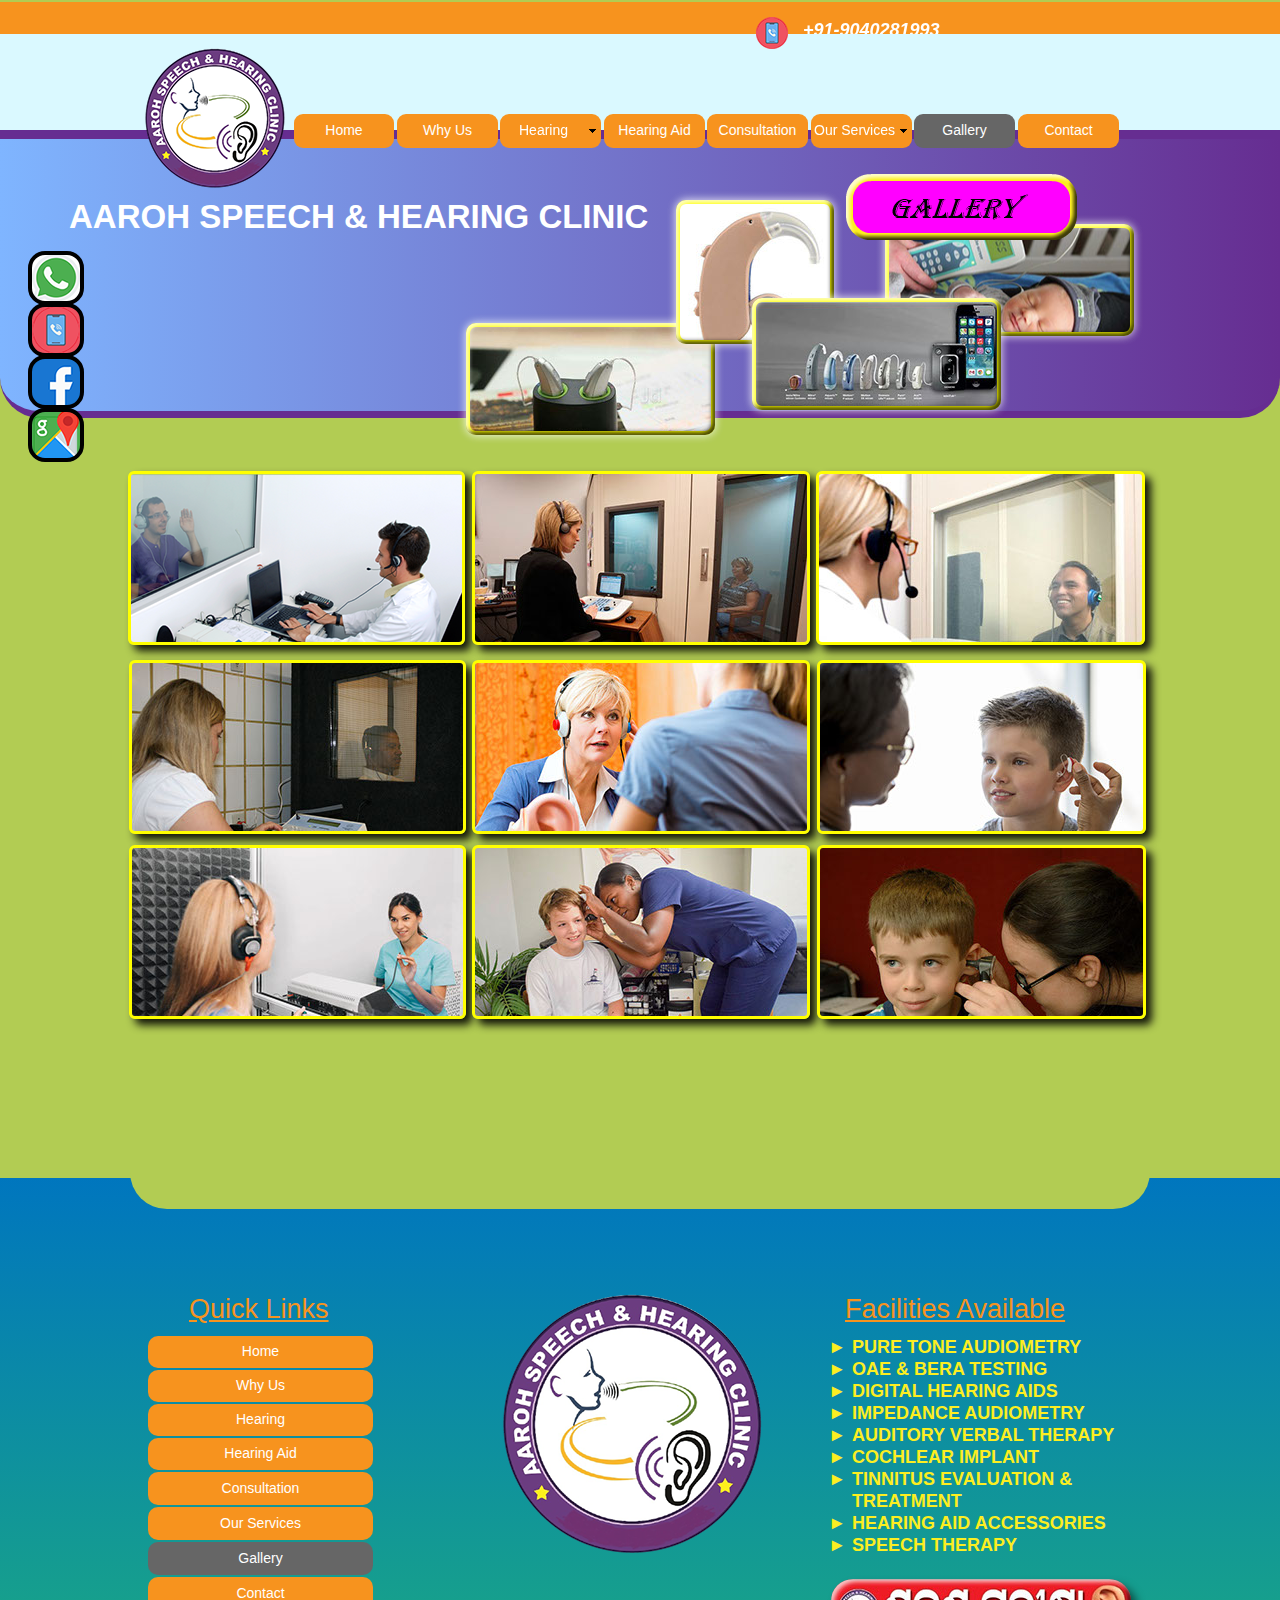
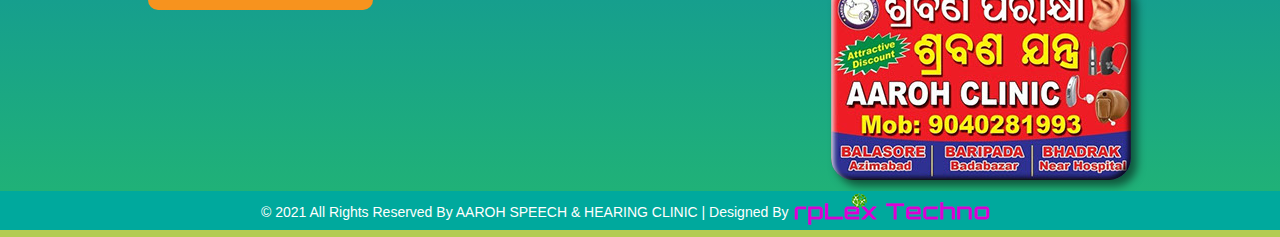
<file: gallery.html>
<!DOCTYPE html>
<html class="nojs html css_verticalspacer" lang="en-US">
 <head>

  <meta http-equiv="Content-type" content="text/html;charset=UTF-8"/>
  <meta name="generator" content="2018.1.1.386"/>
  
  <script type="text/javascript">
   // Update the 'nojs'/'js' class on the html node
document.documentElement.className = document.documentElement.className.replace(/\bnojs\b/g, 'js');

// Check that all required assets are uploaded and up-to-date
if(typeof Muse == "undefined") window.Muse = {}; window.Muse.assets = {"required":["museutils.js", "museconfig.js", "jquery.musepolyfill.bgsize.js", "jquery.watch.js", "jquery.musemenu.js", "require.js", "gallery.css"], "outOfDate":[]};
</script>
  
  <title>Gallery</title>
  <!-- CSS -->
  <link rel="stylesheet" type="text/css" href="css/site_global.css?crc=201739465"/>
  <link rel="stylesheet" type="text/css" href="css/gallery.css?crc=3932555734" id="pagesheet"/>
  <!-- JS includes -->
  <!--[if lt IE 9]>
  <script src="scripts/html5shiv.js?crc=4241844378" type="text/javascript"></script>
  <![endif]-->
   </head>
 <body>

  <div class="clearfix" id="page"><!-- group -->
   <div class="clearfix grpelem" id="pu7992"><!-- group -->
    <div class="browser_width" id="u7992-bw">
     <div id="u7992"><!-- simple frame --></div>
    </div>
    <!-- m_editable region-id="editable-static-tag-U7993-BP_infinity" template="gallery.html" data-type="html" data-ice-options="disableImageResize,link,txtStyleTarget" -->
    <div class="clearfix" id="u7993-4" data-muse-uid="U7993" data-muse-type="txt_frame" data-IBE-flags="txtStyleSrc"><!-- content -->
     <p>+91-9040281993</p>
    </div>
    <!-- /m_editable -->
    <div class="browser_width" id="u7994-bw">
     <div id="u7994"><!-- simple frame --></div>
    </div>
    <div class="museBGSize" id="u7995"><!-- simple frame --></div>
    <div class="museBGSize" id="u7996"><!-- content --></div>
    <div class="clearfix" id="u8182"><!-- group -->
     <!-- m_editable region-id="editable-static-tag-U8186" template="gallery.html" data-type="html" data-ice-options="clickable" data-ice-editable="link" -->
     <a class="nonblock nontext museBGSize rounded-corners" id="u8186" href="https://web.whatsapp.com/" data-muse-uid="U8186"><!-- simple frame --></a>
     <!-- /m_editable -->
     <!-- m_editable region-id="editable-static-tag-U8184" template="gallery.html" data-type="html" data-ice-options="clickable" data-ice-editable="link" -->
     <a class="nonblock nontext museBGSize rounded-corners" id="u8184" href="http://%3Ca%20href=%22tel:+62896706255135%22%3E" data-muse-uid="U8184"><!-- simple frame --></a>
     <!-- /m_editable -->
     <div class="museBGSize rounded-corners" id="u8183"><!-- simple frame --></div>
     <div class="museBGSize rounded-corners" id="u8185"><!-- simple frame --></div>
    </div>
   </div>
   <div class="clearfix grpelem" id="ppu7976"><!-- column -->
    <div class="clearfix colelem" id="pu7976"><!-- group -->
     <div class="browser_width grpelem" id="u7976-bw">
      <div class="gradient rounded-corners" id="u7976"><!-- group -->
       <div class="clearfix" id="u7976_align_to_page">
        <div class="shadow rounded-corners museBGSize grpelem" id="u7977"><!-- simple frame --></div>
        <div class="shadow rounded-corners museBGSize grpelem" id="u7978"><!-- simple frame --></div>
        <div class="shadow rounded-corners museBGSize grpelem" id="u7979"><!-- simple frame --></div>
        <div class="shadow rounded-corners museBGSize grpelem" id="u7980"><!-- simple frame --></div>
        <img class="grpelem" id="u7981-4" alt="GALLERY" width="231" height="66" src="images/u7981-4.png?crc=3883120910" data-IBE-flags="txtStyleSrc"/><!-- rasterized frame -->
        <!-- m_editable region-id="editable-static-tag-U7991-BP_infinity" template="gallery.html" data-type="html" data-ice-options="disableImageResize,link,txtStyleTarget" -->
        <div class="animation22 clearfix grpelem" id="u7991-4" data-muse-uid="U7991" data-muse-type="txt_frame" data-IBE-flags="txtStyleSrc"><!-- content -->
         <p>AAROH SPEECH &amp; HEARING CLINIC</p>
        </div>
        <!-- /m_editable -->
       </div>
      </div>
     </div>
     <nav class="MenuBar clearfix grpelem" id="menuu7997"><!-- horizontal box -->
      <div class="MenuItemContainer clearfix grpelem" id="u8082"><!-- vertical box -->
       <a class="nonblock nontext MenuItem MenuItemWithSubMenu borderbox rounded-corners clearfix colelem" id="u8083" href="index.html" data-href="page:U71"><!-- horizontal box --><div class="MenuItemLabel NoWrap clearfix grpelem" id="u8084-4"><!-- content --><p>Home</p></div></a>
      </div>
      <div class="MenuItemContainer clearfix grpelem" id="u7998"><!-- vertical box -->
       <a class="nonblock nontext MenuItem MenuItemWithSubMenu borderbox rounded-corners clearfix colelem" id="u8001" href="why-us.html" data-href="page:U5364"><!-- horizontal box --><div class="MenuItemLabel NoWrap clearfix grpelem" id="u8003-4"><!-- content --><p>Why Us</p></div></a>
      </div>
      <div class="MenuItemContainer clearfix grpelem" id="u8040"><!-- vertical box -->
       <div class="MenuItem MenuItemWithSubMenu borderbox rounded-corners clearfix colelem" id="u8057"><!-- horizontal box -->
        <div class="MenuItemLabel NoWrap clearfix grpelem" id="u8059-4"><!-- content -->
         <p>Hearing</p>
        </div>
        <div class="grpelem" id="u8058"><!-- content --></div>
       </div>
       <div class="SubMenu MenuLevel1 clearfix" id="u8041"><!-- vertical box -->
        <ul class="SubMenuView clearfix colelem" id="u8042"><!-- vertical box -->
         <li class="MenuItemContainer clearfix colelem" id="u8050"><!-- horizontal box --><a class="nonblock nontext MenuItem MenuItemWithSubMenu rounded-corners clearfix grpelem" id="u8051" href="hearing-aid-care.html" data-href="page:U6017"><!-- horizontal box --><div class="MenuItemLabel NoWrap clearfix grpelem" id="u8052-4" data-IBE-flags="txtStyleSrc"><!-- content --><div id="u8052-3"><p>Hearing Aid Care</p></div></div></a></li>
         <li class="MenuItemContainer clearfix colelem" id="u8043"><!-- horizontal box --><a class="nonblock nontext MenuItem MenuItemWithSubMenu rounded-corners clearfix grpelem" id="u8046" href="hearing-aid-battery.html" data-href="page:U6063"><!-- horizontal box --><div class="MenuItemLabel NoWrap clearfix grpelem" id="u8048-4" data-IBE-flags="txtStyleSrc"><!-- content --><div id="u8048-3"><p>Hearing Aid Battery</p></div></div></a></li>
        </ul>
       </div>
      </div>
      <div class="MenuItemContainer clearfix grpelem" id="u8061"><!-- vertical box -->
       <a class="nonblock nontext MenuItem MenuItemWithSubMenu borderbox rounded-corners clearfix colelem" id="u8064" href="hearing-aid.html" data-href="page:U3436"><!-- horizontal box --><div class="MenuItemLabel NoWrap clearfix grpelem" id="u8065-4"><!-- content --><p>Hearing Aid</p></div></a>
      </div>
      <div class="MenuItemContainer clearfix grpelem" id="u8005"><!-- vertical box -->
       <a class="nonblock nontext MenuItem MenuItemWithSubMenu borderbox rounded-corners clearfix colelem" id="u8006" href="consultation.html" data-href="page:U6293"><!-- horizontal box --><div class="MenuItemLabel NoWrap clearfix grpelem" id="u8008-4"><!-- content --><p>Consultation</p></div></a>
      </div>
      <div class="MenuItemContainer clearfix grpelem" id="u8075"><!-- vertical box -->
       <div class="MenuItem MenuItemWithSubMenu borderbox rounded-corners clearfix colelem" id="u8076"><!-- horizontal box -->
        <div class="MenuItemLabel NoWrap clearfix grpelem" id="u8079-4"><!-- content -->
         <p>Our Services</p>
        </div>
        <div class="grpelem" id="u8077"><!-- content --></div>
       </div>
       <div class="SubMenu MenuLevel1 clearfix" id="u8080"><!-- vertical box -->
        <ul class="SubMenuView clearfix colelem" id="u8081"><!-- vertical box -->
         <li class="MenuItemContainer clearfix colelem" id="u8905"><!-- horizontal box --><a class="nonblock nontext MenuItem MenuItemWithSubMenu rounded-corners clearfix grpelem" id="u8908" href="diagnostic-for--adult.html" data-href="page:U6247"><!-- horizontal box --><div class="MenuItemLabel NoWrap clearfix grpelem" id="u8914-4" data-IBE-flags="txtStyleSrc"><!-- content --><div id="u8914-3"><p>DIAGNOSTIC FOR&nbsp; ADULT</p></div></div></a></li>
         <li class="MenuItemContainer clearfix colelem" id="u8933"><!-- horizontal box --><a class="nonblock nontext MenuItem MenuItemWithSubMenu rounded-corners clearfix grpelem" id="u8934" href="diagnostic-for--children.html" data-href="page:U6109"><!-- horizontal box --><div class="MenuItemLabel NoWrap clearfix grpelem" id="u8936-4" data-IBE-flags="txtStyleSrc"><!-- content --><div id="u8936-3"><p>DIAGNOSTIC FOR&nbsp; CHILDREN</p></div></div></a></li>
         <li class="MenuItemContainer clearfix colelem" id="u8961"><!-- horizontal box --><a class="nonblock nontext MenuItem MenuItemWithSubMenu rounded-corners clearfix grpelem" id="u8962" href="diagnostic-for--new-born.html" data-href="page:U6155"><!-- horizontal box --><div class="MenuItemLabel NoWrap clearfix grpelem" id="u8964-4" data-IBE-flags="txtStyleSrc"><!-- content --><div id="u8964-3"><p>DIAGNOSTIC FOR&nbsp; NEW BORN</p></div></div></a></li>
         <li class="MenuItemContainer clearfix colelem" id="u8989"><!-- horizontal box --><a class="nonblock nontext MenuItem MenuItemWithSubMenu rounded-corners clearfix grpelem" id="u8992" href="speach-therapy.html" data-href="page:U6201"><!-- horizontal box --><div class="MenuItemLabel NoWrap clearfix grpelem" id="u8993-4" data-IBE-flags="txtStyleSrc"><!-- content --><div id="u8993-3"><p>SPEACH THERAPY</p></div></div></a></li>
        </ul>
       </div>
      </div>
      <div class="MenuItemContainer clearfix grpelem" id="u8068"><!-- vertical box -->
       <a class="nonblock nontext MenuItem MenuItemWithSubMenu MuseMenuActive borderbox rounded-corners clearfix colelem" id="u8069" href="gallery.html" data-href="page:U1916"><!-- horizontal box --><div class="MenuItemLabel NoWrap clearfix grpelem" id="u8071-4"><!-- content --><p>Gallery</p></div></a>
      </div>
      <div class="MenuItemContainer clearfix grpelem" id="u8877"><!-- vertical box -->
       <a class="nonblock nontext MenuItem MenuItemWithSubMenu borderbox rounded-corners clearfix colelem" id="u8878" href="contact.html" data-href="page:U1952"><!-- horizontal box --><div class="MenuItemLabel NoWrap clearfix grpelem" id="u8881-4"><!-- content --><p>Contact</p></div></a>
      </div>
     </nav>
    </div>
    <div class="clearfix colelem" id="pu7967"><!-- group -->
     <div class="shadow museBGSize rounded-corners grpelem" id="u7967"><!-- simple frame --></div>
     <div class="shadow museBGSize rounded-corners grpelem" id="u7968"><!-- simple frame --></div>
     <div class="shadow museBGSize rounded-corners grpelem" id="u7969"><!-- simple frame --></div>
    </div>
    <div class="clearfix colelem" id="pu7970"><!-- group -->
     <div class="shadow museBGSize rounded-corners grpelem" id="u7970"><!-- simple frame --></div>
     <div class="shadow museBGSize rounded-corners grpelem" id="u7971"><!-- simple frame --></div>
     <div class="shadow museBGSize rounded-corners grpelem" id="u7972"><!-- simple frame --></div>
    </div>
    <div class="clearfix colelem" id="pu7973"><!-- group -->
     <div class="shadow museBGSize rounded-corners grpelem" id="u7973"><!-- simple frame --></div>
     <div class="shadow museBGSize rounded-corners grpelem" id="u7974"><!-- simple frame --></div>
     <div class="shadow museBGSize rounded-corners grpelem" id="u7975"><!-- simple frame --></div>
    </div>
    <div class="colelem" id="u8187"><!-- custom html -->
     <!-- GetButton.io widget -->
<script type="text/javascript">
    (function () {
        var options = {
            whatsapp: "+91(904)-028-19-93", // WhatsApp number
            viber: "+91(904)-028-19-93", // Viber number
            call_to_action: "Contact AAROH", // Call to action
            button_color: "#FF318E", // Color of button
            position: "right", // Position may be 'right' or 'left'
            order: "whatsapp,viber", // Order of buttons
            pre_filled_message: "I came to know about AAROH from internet. ", // WhatsApp pre-filled message
        };
        var proto = document.location.protocol, host = "getbutton.io", url = proto + "//static." + host;
        var s = document.createElement('script'); s.type = 'text/javascript'; s.async = true; s.src = url + '/widget-send-button/js/init.js';
        s.onload = function () { WhWidgetSendButton.init(host, proto, options); };
        var x = document.getElementsByTagName('script')[0]; x.parentNode.insertBefore(s, x);
    })();
</script>
<!-- /GetButton.io widget -->

    </div>
   </div>
   <div class="verticalspacer" data-offset-top="1145" data-content-above-spacer="1144" data-content-below-spacer="393"></div>
   <div class="clearfix grpelem" id="pu7982"><!-- group -->
    <div class="browser_width grpelem" id="u7982-bw">
     <div class="gradient" id="u7982"><!-- column -->
      <div class="clearfix" id="u7982_align_to_page">
       <div class="position_content" id="u7982_position_content">
        <div class="rounded-corners colelem" id="u7990"><!-- simple frame --></div>
        <div class="clearfix colelem" id="ppu7985-4"><!-- group -->
         <div class="clearfix grpelem" id="pu7985-4"><!-- column -->
          <!-- m_editable region-id="editable-static-tag-U7985-BP_infinity" template="gallery.html" data-type="html" data-ice-options="disableImageResize,link,txtStyleTarget" -->
          <div class="clearfix colelem" id="u7985-4" data-muse-uid="U7985" data-muse-type="txt_frame" data-IBE-flags="txtStyleSrc"><!-- content -->
           <p><span id="u7985">Quick Links</span></p>
          </div>
          <!-- /m_editable -->
          <nav class="MenuBar clearfix colelem" id="menuu8090"><!-- vertical box -->
           <div class="MenuItemContainer clearfix colelem" id="u8105"><!-- horizontal box -->
            <a class="nonblock nontext MenuItem MenuItemWithSubMenu borderbox rounded-corners clearfix grpelem" id="u8108" href="index.html" data-href="page:U71"><!-- horizontal box --><div class="MenuItemLabel clearfix grpelem" id="u8110-4" data-IBE-flags="txtStyleSrc"><!-- content --><p>Home</p></div></a>
           </div>
           <div class="MenuItemContainer clearfix colelem" id="u8091"><!-- horizontal box -->
            <a class="nonblock nontext MenuItem MenuItemWithSubMenu borderbox rounded-corners clearfix grpelem" id="u8092" href="why-us.html" data-href="page:U5364"><!-- horizontal box --><div class="MenuItemLabel clearfix grpelem" id="u8094-4"><!-- content --><p>Why Us</p></div></a>
           </div>
           <div class="MenuItemContainer clearfix colelem" id="u8112"><!-- horizontal box -->
            <div class="MenuItem MenuItemWithSubMenu borderbox rounded-corners clearfix grpelem" id="u8113"><!-- horizontal box -->
             <div class="MenuItemLabel clearfix grpelem" id="u8114-4"><!-- content -->
              <p>Hearing</p>
             </div>
            </div>
            <div class="SubMenu MenuLevel1 clearfix" id="u8117"><!-- vertical box -->
             <ul class="SubMenuView clearfix colelem" id="u8118"><!-- vertical box -->
              <li class="MenuItemContainer clearfix colelem" id="u8126"><!-- horizontal box --><a class="nonblock nontext MenuItem MenuItemWithSubMenu clearfix grpelem" id="u8127" href="hearing-aid-care.html" data-href="page:U6017"><!-- horizontal box --><div class="MenuItemLabel clearfix grpelem" id="u8129-4" data-IBE-flags="txtStyleSrc"><!-- content --><div id="u8129-3"><p>Hearing Aid Care</p></div></div></a></li>
              <li class="MenuItemContainer clearfix colelem" id="u8119"><!-- horizontal box --><a class="nonblock nontext MenuItem MenuItemWithSubMenu clearfix grpelem" id="u8120" href="hearing-aid-battery.html" data-href="page:U6063"><!-- horizontal box --><div class="MenuItemLabel clearfix grpelem" id="u8122-4" data-IBE-flags="txtStyleSrc"><!-- content --><div id="u8122-3"><p>Hearing Aid Battery</p></div></div></a></li>
             </ul>
            </div>
           </div>
           <div class="MenuItemContainer clearfix colelem" id="u8098"><!-- horizontal box -->
            <a class="nonblock nontext MenuItem MenuItemWithSubMenu borderbox rounded-corners clearfix grpelem" id="u8099" href="hearing-aid.html" data-href="page:U3436"><!-- horizontal box --><div class="MenuItemLabel clearfix grpelem" id="u8100-4"><!-- content --><p>Hearing Aid</p></div></a>
           </div>
           <div class="MenuItemContainer clearfix colelem" id="u8133"><!-- horizontal box -->
            <a class="nonblock nontext MenuItem MenuItemWithSubMenu borderbox rounded-corners clearfix grpelem" id="u8164" href="consultation.html" data-href="page:U6293"><!-- horizontal box --><div class="MenuItemLabel clearfix grpelem" id="u8166-4"><!-- content --><p>Consultation</p></div></a>
           </div>
           <div class="MenuItemContainer clearfix colelem" id="u8175"><!-- horizontal box -->
            <div class="MenuItem MenuItemWithSubMenu borderbox rounded-corners clearfix grpelem" id="u8178"><!-- horizontal box -->
             <div class="MenuItemLabel clearfix grpelem" id="u8180-4"><!-- content -->
              <p>Our Services</p>
             </div>
            </div>
            <div class="SubMenu MenuLevel1 clearfix" id="u8176"><!-- vertical box -->
             <ul class="SubMenuView clearfix colelem" id="u8177"><!-- vertical box -->
              <li class="MenuItemContainer clearfix colelem" id="u8765"><!-- horizontal box --><a class="nonblock nontext MenuItem MenuItemWithSubMenu clearfix grpelem" id="u8768" href="diagnostic-for--adult.html" data-href="page:U6247"><!-- horizontal box --><div class="MenuItemLabel clearfix grpelem" id="u8774-4" data-IBE-flags="txtStyleSrc"><!-- content --><div id="u8774-3"><p>DIAGNOSTIC FOR&nbsp; ADULT</p></div></div></a></li>
              <li class="MenuItemContainer clearfix colelem" id="u8793"><!-- horizontal box --><a class="nonblock nontext MenuItem MenuItemWithSubMenu clearfix grpelem" id="u8794" href="diagnostic-for--children.html" data-href="page:U6109"><!-- horizontal box --><div class="MenuItemLabel clearfix grpelem" id="u8796-4" data-IBE-flags="txtStyleSrc"><!-- content --><div id="u8796-3"><p>DIAGNOSTIC FOR&nbsp; CHILDREN</p></div></div></a></li>
              <li class="MenuItemContainer clearfix colelem" id="u8821"><!-- horizontal box --><a class="nonblock nontext MenuItem MenuItemWithSubMenu clearfix grpelem" id="u8822" href="diagnostic-for--new-born.html" data-href="page:U6155"><!-- horizontal box --><div class="MenuItemLabel clearfix grpelem" id="u8824-4" data-IBE-flags="txtStyleSrc"><!-- content --><div id="u8824-3"><p>DIAGNOSTIC FOR&nbsp; NEW BORN</p></div></div></a></li>
              <li class="MenuItemContainer clearfix colelem" id="u8849"><!-- horizontal box --><a class="nonblock nontext MenuItem MenuItemWithSubMenu clearfix grpelem" id="u8852" href="speach-therapy.html" data-href="page:U6201"><!-- horizontal box --><div class="MenuItemLabel clearfix grpelem" id="u8854-4" data-IBE-flags="txtStyleSrc"><!-- content --><div id="u8854-3"><p>SPEACH THERAPY</p></div></div></a></li>
             </ul>
            </div>
           </div>
           <div class="MenuItemContainer clearfix colelem" id="u8168"><!-- horizontal box -->
            <a class="nonblock nontext MenuItem MenuItemWithSubMenu MuseMenuActive borderbox rounded-corners clearfix grpelem" id="u8171" href="gallery.html" data-href="page:U1916"><!-- horizontal box --><div class="MenuItemLabel clearfix grpelem" id="u8174-4"><!-- content --><p>Gallery</p></div></a>
           </div>
           <div class="MenuItemContainer clearfix colelem" id="u8736"><!-- horizontal box -->
            <a class="nonblock nontext MenuItem MenuItemWithSubMenu borderbox rounded-corners clearfix grpelem" id="u8737" href="contact.html" data-href="page:U1952"><!-- horizontal box --><div class="MenuItemLabel clearfix grpelem" id="u8739-4"><!-- content --><p>Contact</p></div></a>
           </div>
          </nav>
         </div>
         <div class="museBGSize grpelem" id="u7984"><!-- simple frame --></div>
         <div class="clearfix grpelem" id="pu7986-4"><!-- column -->
          <!-- m_editable region-id="editable-static-tag-U7986-BP_infinity" template="gallery.html" data-type="html" data-ice-options="disableImageResize,link,txtStyleTarget" -->
          <div class="clearfix colelem" id="u7986-4" data-muse-uid="U7986" data-muse-type="txt_frame" data-IBE-flags="txtStyleSrc"><!-- content -->
           <p><span id="u7986">Facilities Available</span></p>
          </div>
          <!-- /m_editable -->
          <!-- m_editable region-id="editable-static-tag-U8089-BP_infinity" template="gallery.html" data-type="html" data-ice-options="disableImageResize,link,txtStyleTarget" -->
          <div class="clearfix colelem" id="u8089-21" data-muse-uid="U8089" data-muse-type="txt_frame" data-IBE-flags="txtStyleSrc"><!-- content -->
           <ul class="list0 nls-None" id="u8089-19">
            <li>PURE TONE AUDIOMETRY</li>
            <li>OAE &amp; BERA TESTING</li>
            <li>DIGITAL HEARING AIDS</li>
            <li>IMPEDANCE AUDIOMETRY</li>
            <li>AUDITORY VERBAL THERAPY</li>
            <li>COCHLEAR IMPLANT</li>
            <li>TINNITUS EVALUATION &amp; TREATMENT</li>
            <li>HEARING AID ACCESSORIES</li>
            <li>SPEECH THERAPY</li>
           </ul>
          </div>
          <!-- /m_editable -->
          <div class="shadow rounded-corners museBGSize colelem" id="u7987"><!-- simple frame --></div>
         </div>
        </div>
       </div>
      </div>
     </div>
    </div>
    <div class="browser_width grpelem" id="u7983-bw">
     <div id="u7983"><!-- group -->
      <div class="clearfix" id="u7983_align_to_page">
       <!-- m_editable region-id="editable-static-tag-U7988-BP_infinity" template="gallery.html" data-type="html" data-ice-options="disableImageResize,link,txtStyleTarget" -->
       <div class="clearfix grpelem" id="u7988-4" data-muse-uid="U7988" data-muse-type="txt_frame" data-IBE-flags="txtStyleSrc"><!-- content -->
        <p>© 2021 All Rights Reserved By AAROH SPEECH &amp; HEARING CLINIC | Designed By</p>
       </div>
       <!-- /m_editable -->
       <div class="museBGSize grpelem" id="u7989"><!-- simple frame --></div>
      </div>
     </div>
    </div>
   </div>
  </div>
  <!-- Other scripts -->
  <script type="text/javascript">
   // Decide whether to suppress missing file error or not based on preference setting
var suppressMissingFileError = false
</script>
  <script type="text/javascript">
   window.Muse.assets.check=function(c){if(!window.Muse.assets.checked){window.Muse.assets.checked=!0;var b={},d=function(a,b){if(window.getComputedStyle){var c=window.getComputedStyle(a,null);return c&&c.getPropertyValue(b)||c&&c[b]||""}if(document.documentElement.currentStyle)return(c=a.currentStyle)&&c[b]||a.style&&a.style[b]||"";return""},a=function(a){if(a.match(/^rgb/))return a=a.replace(/\s+/g,"").match(/([\d\,]+)/gi)[0].split(","),(parseInt(a[0])<<16)+(parseInt(a[1])<<8)+parseInt(a[2]);if(a.match(/^\#/))return parseInt(a.substr(1),
16);return 0},f=function(f){for(var g=document.getElementsByTagName("link"),j=0;j<g.length;j++)if("text/css"==g[j].type){var l=(g[j].href||"").match(/\/?css\/([\w\-]+\.css)\?crc=(\d+)/);if(!l||!l[1]||!l[2])break;b[l[1]]=l[2]}g=document.createElement("div");g.className="version";g.style.cssText="display:none; width:1px; height:1px;";document.getElementsByTagName("body")[0].appendChild(g);for(j=0;j<Muse.assets.required.length;){var l=Muse.assets.required[j],k=l.match(/([\w\-\.]+)\.(\w+)$/),i=k&&k[1]?
k[1]:null,k=k&&k[2]?k[2]:null;switch(k.toLowerCase()){case "css":i=i.replace(/\W/gi,"_").replace(/^([^a-z])/gi,"_$1");g.className+=" "+i;i=a(d(g,"color"));k=a(d(g,"backgroundColor"));i!=0||k!=0?(Muse.assets.required.splice(j,1),"undefined"!=typeof b[l]&&(i!=b[l]>>>24||k!=(b[l]&16777215))&&Muse.assets.outOfDate.push(l)):j++;g.className="version";break;case "js":j++;break;default:throw Error("Unsupported file type: "+k);}}c?c().jquery!="1.8.3"&&Muse.assets.outOfDate.push("jquery-1.8.3.min.js"):Muse.assets.required.push("jquery-1.8.3.min.js");
g.parentNode.removeChild(g);if(Muse.assets.outOfDate.length||Muse.assets.required.length)g="Some files on the server may be missing or incorrect. Clear browser cache and try again. If the problem persists please contact website author.",f&&Muse.assets.outOfDate.length&&(g+="\nOut of date: "+Muse.assets.outOfDate.join(",")),f&&Muse.assets.required.length&&(g+="\nMissing: "+Muse.assets.required.join(",")),suppressMissingFileError?(g+="\nUse SuppressMissingFileError key in AppPrefs.xml to show missing file error pop up.",console.log(g)):alert(g)};location&&location.search&&location.search.match&&location.search.match(/muse_debug/gi)?
setTimeout(function(){f(!0)},5E3):f()}};
var muse_init=function(){require.config({baseUrl:""});require(["jquery","museutils","whatinput","jquery.musepolyfill.bgsize","jquery.watch","jquery.musemenu"],function(c){var $ = c;$(document).ready(function(){try{
window.Muse.assets.check($);/* body */
Muse.Utils.transformMarkupToFixBrowserProblemsPreInit();/* body */
Muse.Utils.prepHyperlinks(true);/* body */
Muse.Utils.resizeHeight('.browser_width');/* resize height */
Muse.Utils.requestAnimationFrame(function() { $('body').addClass('initialized'); });/* mark body as initialized */
Muse.Utils.makeButtonsVisibleAfterSettingMinWidth();/* body */
Muse.Utils.initWidget('.MenuBar', ['#bp_infinity'], function(elem) { return $(elem).museMenu(); });/* unifiedNavBar */
Muse.Utils.fullPage('#page');/* 100% height page */
Muse.Utils.showWidgetsWhenReady();/* body */
Muse.Utils.transformMarkupToFixBrowserProblems();/* body */
}catch(b){if(b&&"function"==typeof b.notify?b.notify():Muse.Assert.fail("Error calling selector function: "+b),false)throw b;}})})};

</script>
  <!-- RequireJS script -->
  <script src="scripts/require.js?crc=4177726516" type="text/javascript" async data-main="scripts/museconfig.js?crc=3936894949" onload="if (requirejs) requirejs.onError = function(requireType, requireModule) { if (requireType && requireType.toString && requireType.toString().indexOf && 0 <= requireType.toString().indexOf('#scripterror')) window.Muse.assets.check(); }" onerror="window.Muse.assets.check();"></script>
   </body>
</html>
</file>
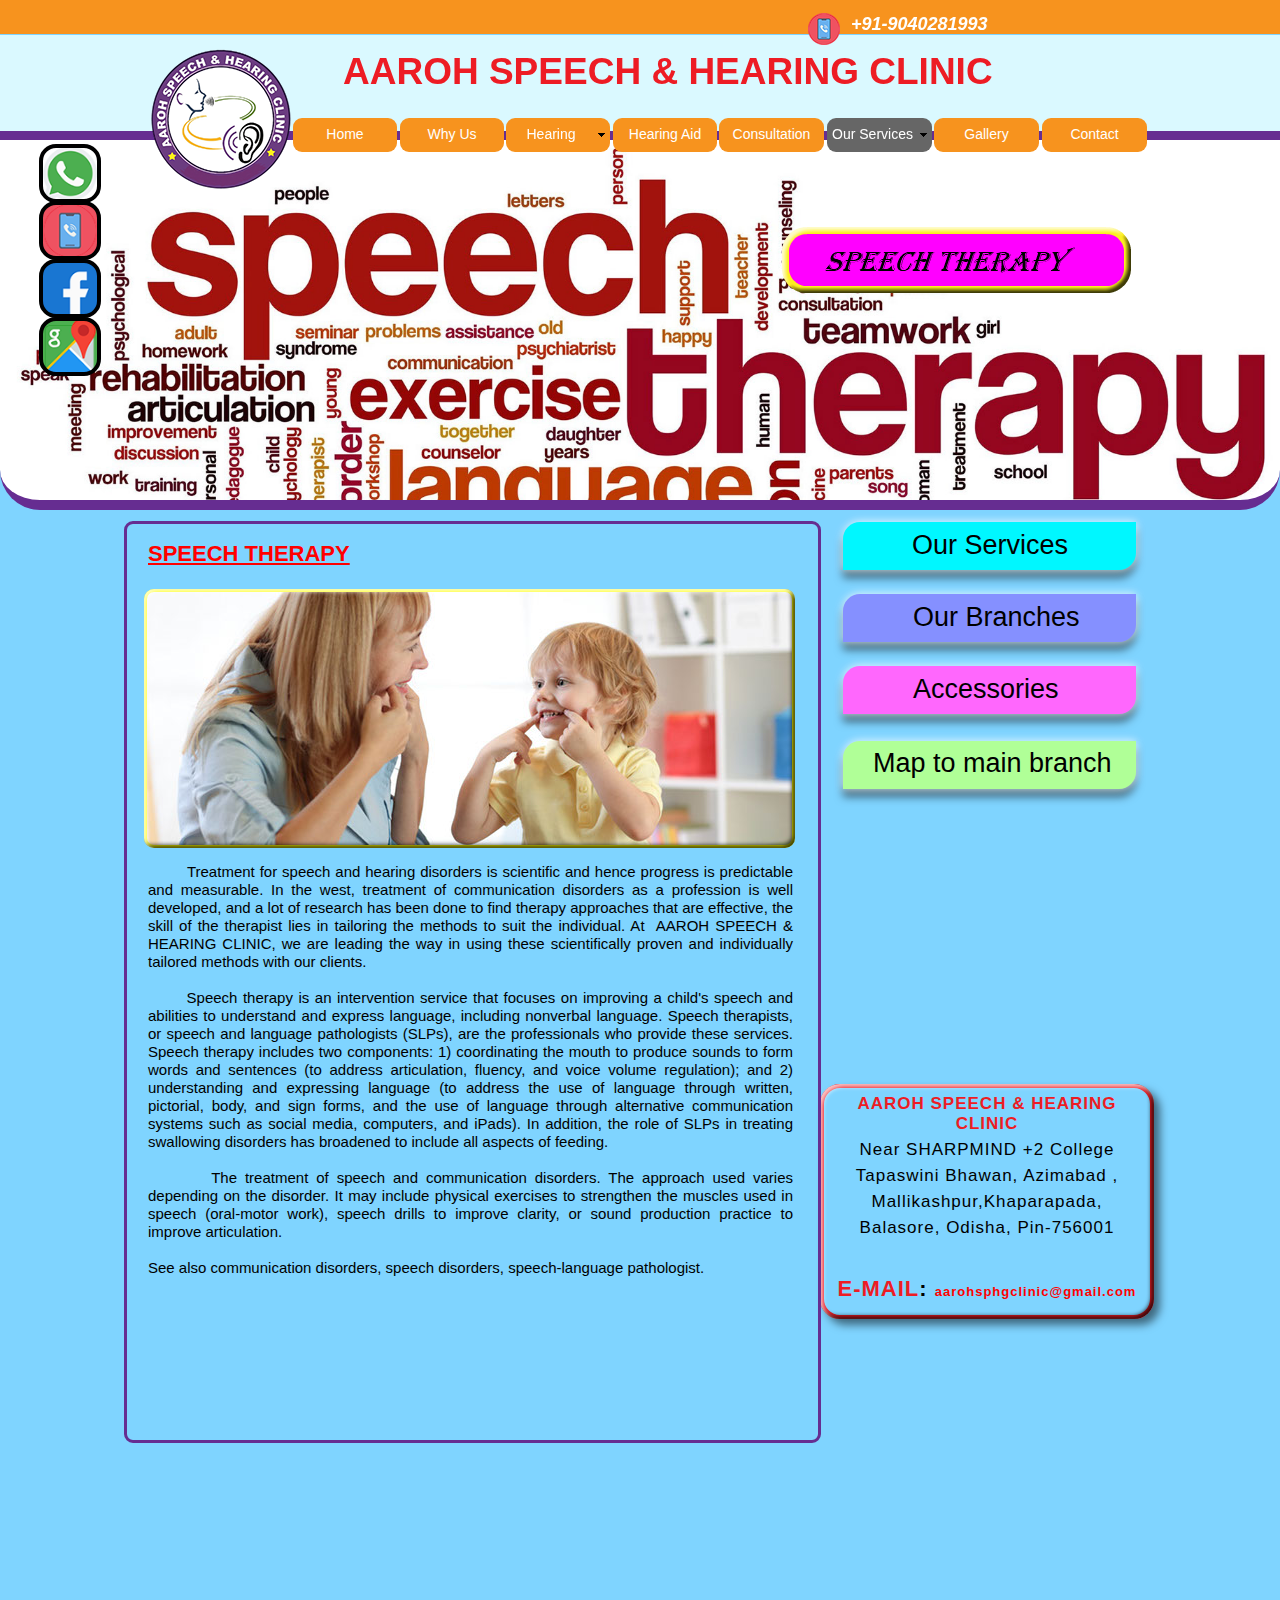
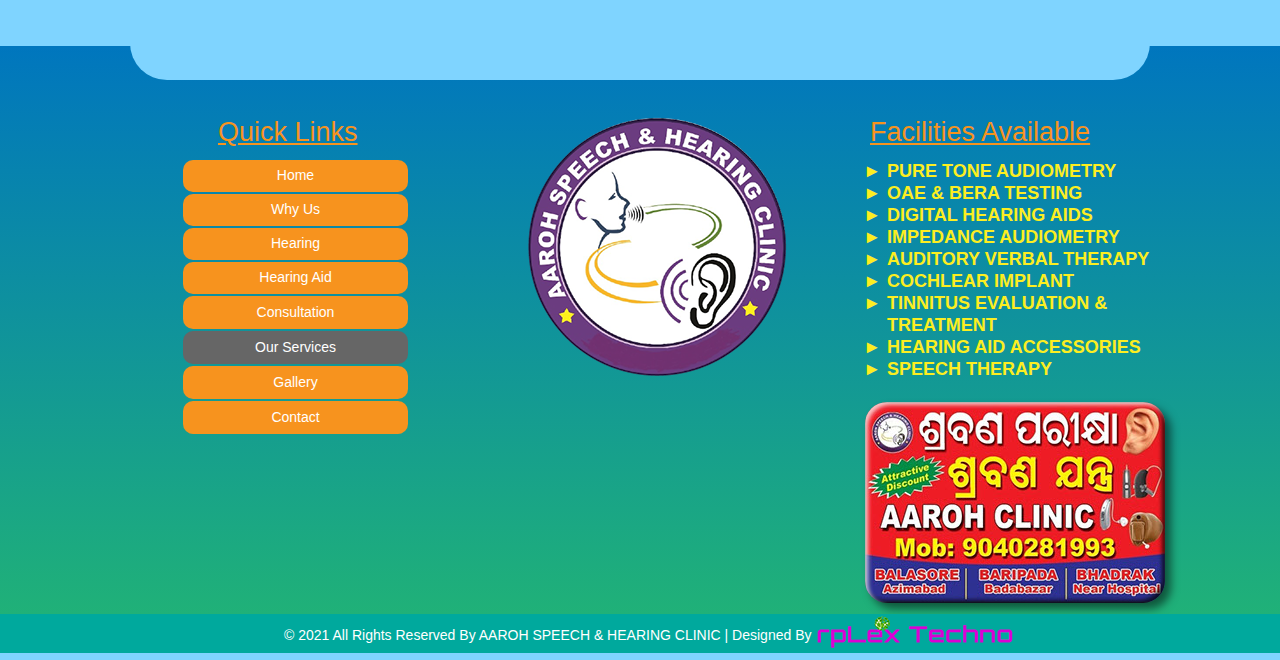
<file: speach-therapy.html>
<!DOCTYPE html>
<html class="nojs html css_verticalspacer" lang="en-US">
 <head>

  <meta http-equiv="Content-type" content="text/html;charset=UTF-8"/>
  <meta name="generator" content="2018.1.1.386"/>
  
  <script type="text/javascript">
   // Update the 'nojs'/'js' class on the html node
document.documentElement.className = document.documentElement.className.replace(/\bnojs\b/g, 'js');

// Check that all required assets are uploaded and up-to-date
if(typeof Muse == "undefined") window.Muse = {}; window.Muse.assets = {"required":["museutils.js", "museconfig.js", "jquery.musepolyfill.bgsize.js", "jquery.watch.js", "jquery.musemenu.js", "require.js", "speach-therapy.css"], "outOfDate":[]};
</script>
  
  <title>SPEACH THERAPY</title>
  <!-- CSS -->
  <link rel="stylesheet" type="text/css" href="css/site_global.css?crc=201739465"/>
  <link rel="stylesheet" type="text/css" href="css/speach-therapy.css?crc=278543955" id="pagesheet"/>
  <!-- JS includes -->
  <!--[if lt IE 9]>
  <script src="scripts/html5shiv.js?crc=4241844378" type="text/javascript"></script>
  <![endif]-->
   </head>
 <body>

  <div class="clearfix" id="page"><!-- group -->
   <div class="clearfix grpelem" id="pu9045"><!-- group -->
    <div class="browser_width" id="u9045-bw">
     <div id="u9045"><!-- simple frame --></div>
    </div>
    <!-- m_editable region-id="editable-static-tag-U9046-BP_infinity" template="speach-therapy.html" data-type="html" data-ice-options="disableImageResize,link,txtStyleTarget" -->
    <div class="clearfix" id="u9046-4" data-muse-uid="U9046" data-muse-type="txt_frame" data-IBE-flags="txtStyleSrc"><!-- content -->
     <p>+91-9040281993</p>
    </div>
    <!-- /m_editable -->
    <div class="browser_width" id="u9047-bw">
     <div id="u9047"><!-- simple frame --></div>
    </div>
    <div class="museBGSize" id="u9048"><!-- simple frame --></div>
    <div class="museBGSize" id="u9049"><!-- content --></div>
    <div class="clearfix" id="u9236"><!-- group -->
     <!-- m_editable region-id="editable-static-tag-U9239" template="speach-therapy.html" data-type="html" data-ice-options="clickable" data-ice-editable="link" -->
     <a class="nonblock nontext museBGSize rounded-corners" id="u9239" href="https://web.whatsapp.com/" data-muse-uid="U9239"><!-- simple frame --></a>
     <!-- /m_editable -->
     <!-- m_editable region-id="editable-static-tag-U9240" template="speach-therapy.html" data-type="html" data-ice-options="clickable" data-ice-editable="link" -->
     <a class="nonblock nontext museBGSize rounded-corners" id="u9240" href="http://%3Ca%20href=%22tel:+62896706255135%22%3E" data-muse-uid="U9240"><!-- simple frame --></a>
     <!-- /m_editable -->
     <div class="museBGSize rounded-corners" id="u9238"><!-- simple frame --></div>
     <div class="museBGSize rounded-corners" id="u9237"><!-- simple frame --></div>
    </div>
   </div>
   <div class="clearfix grpelem" id="pu9050-4"><!-- column -->
    <!-- m_editable region-id="editable-static-tag-U9050-BP_infinity" template="speach-therapy.html" data-type="html" data-ice-options="disableImageResize,link,txtStyleTarget" -->
    <div class="clearfix colelem" id="u9050-4" data-muse-uid="U9050" data-muse-type="txt_frame" data-IBE-flags="txtStyleSrc"><!-- content -->
     <p>AAROH SPEECH &amp; HEARING CLINIC</p>
    </div>
    <!-- /m_editable -->
    <div class="clearfix colelem" id="pu9033"><!-- group -->
     <div class="browser_width grpelem" id="u9033-bw">
      <div class="museBGSize rounded-corners" id="u9033"><!-- group -->
       <div class="clearfix" id="u9033_align_to_page">
        <img class="grpelem" id="u9034-4" alt="SPEECH THERAPY" width="349" height="66" src="images/u9034-4.png?crc=380484514" data-IBE-flags="txtStyleSrc"/><!-- rasterized frame -->
       </div>
      </div>
     </div>
     <nav class="MenuBar clearfix grpelem" id="menuu9051"><!-- horizontal box -->
      <div class="MenuItemContainer clearfix grpelem" id="u9094"><!-- vertical box -->
       <a class="nonblock nontext MenuItem MenuItemWithSubMenu borderbox rounded-corners clearfix colelem" id="u9095" href="index.html" data-href="page:U71"><!-- horizontal box --><div class="MenuItemLabel NoWrap clearfix grpelem" id="u9098-4"><!-- content --><p>Home</p></div></a>
      </div>
      <div class="MenuItemContainer clearfix grpelem" id="u9073"><!-- vertical box -->
       <a class="nonblock nontext MenuItem MenuItemWithSubMenu borderbox rounded-corners clearfix colelem" id="u9074" href="why-us.html" data-href="page:U5364"><!-- horizontal box --><div class="MenuItemLabel NoWrap clearfix grpelem" id="u9077-4"><!-- content --><p>Why Us</p></div></a>
      </div>
      <div class="MenuItemContainer clearfix grpelem" id="u9052"><!-- vertical box -->
       <div class="MenuItem MenuItemWithSubMenu borderbox rounded-corners clearfix colelem" id="u9053"><!-- horizontal box -->
        <div class="MenuItemLabel NoWrap clearfix grpelem" id="u9054-4"><!-- content -->
         <p>Hearing</p>
        </div>
        <div class="grpelem" id="u9055"><!-- content --></div>
       </div>
       <div class="SubMenu MenuLevel1 clearfix" id="u9057"><!-- vertical box -->
        <ul class="SubMenuView clearfix colelem" id="u9058"><!-- vertical box -->
         <li class="MenuItemContainer clearfix colelem" id="u9059"><!-- horizontal box --><a class="nonblock nontext MenuItem MenuItemWithSubMenu rounded-corners clearfix grpelem" id="u9060" href="hearing-aid-care.html" data-href="page:U6017"><!-- horizontal box --><div class="MenuItemLabel NoWrap clearfix grpelem" id="u9063-4" data-IBE-flags="txtStyleSrc"><!-- content --><div id="u9063-3"><p>Hearing Aid Care</p></div></div></a></li>
         <li class="MenuItemContainer clearfix colelem" id="u9066"><!-- horizontal box --><a class="nonblock nontext MenuItem MenuItemWithSubMenu rounded-corners clearfix grpelem" id="u9067" href="hearing-aid-battery.html" data-href="page:U6063"><!-- horizontal box --><div class="MenuItemLabel NoWrap clearfix grpelem" id="u9070-4" data-IBE-flags="txtStyleSrc"><!-- content --><div id="u9070-3"><p>Hearing Aid Battery</p></div></div></a></li>
        </ul>
       </div>
      </div>
      <div class="MenuItemContainer clearfix grpelem" id="u9101"><!-- vertical box -->
       <a class="nonblock nontext MenuItem MenuItemWithSubMenu borderbox rounded-corners clearfix colelem" id="u9102" href="hearing-aid.html" data-href="page:U3436"><!-- horizontal box --><div class="MenuItemLabel NoWrap clearfix grpelem" id="u9104-4"><!-- content --><p>Hearing Aid</p></div></a>
      </div>
      <div class="MenuItemContainer clearfix grpelem" id="u9108"><!-- vertical box -->
       <a class="nonblock nontext MenuItem MenuItemWithSubMenu borderbox rounded-corners clearfix colelem" id="u9139" href="consultation.html" data-href="page:U6293"><!-- horizontal box --><div class="MenuItemLabel NoWrap clearfix grpelem" id="u9142-4"><!-- content --><p>Consultation</p></div></a>
      </div>
      <div class="MenuItemContainer clearfix grpelem" id="u9087"><!-- vertical box -->
       <div class="MenuItem MenuItemWithSubMenu borderbox rounded-corners clearfix colelem" id="u9088"><!-- horizontal box -->
        <div class="MenuItemLabel NoWrap clearfix grpelem" id="u9090-4"><!-- content -->
         <p>Our Services</p>
        </div>
        <div class="grpelem" id="u9089"><!-- content --></div>
       </div>
       <div class="SubMenu MenuLevel1 clearfix" id="u9092"><!-- vertical box -->
        <ul class="SubMenuView clearfix colelem" id="u9093"><!-- vertical box -->
         <li class="MenuItemContainer clearfix colelem" id="u9867"><!-- horizontal box --><a class="nonblock nontext MenuItem MenuItemWithSubMenu rounded-corners clearfix grpelem" id="u9870" href="diagnostic-for--adult.html" data-href="page:U6247"><!-- horizontal box --><div class="MenuItemLabel NoWrap clearfix grpelem" id="u9876-4" data-IBE-flags="txtStyleSrc"><!-- content --><div id="u9876-3"><p>DIAGNOSTIC FOR&nbsp; ADULT</p></div></div></a></li>
         <li class="MenuItemContainer clearfix colelem" id="u9895"><!-- horizontal box --><a class="nonblock nontext MenuItem MenuItemWithSubMenu rounded-corners clearfix grpelem" id="u9898" href="diagnostic-for--children.html" data-href="page:U6109"><!-- horizontal box --><div class="MenuItemLabel NoWrap clearfix grpelem" id="u9899-4" data-IBE-flags="txtStyleSrc"><!-- content --><div id="u9899-3"><p>DIAGNOSTIC FOR&nbsp; CHILDREN</p></div></div></a></li>
         <li class="MenuItemContainer clearfix colelem" id="u9923"><!-- horizontal box --><a class="nonblock nontext MenuItem MenuItemWithSubMenu rounded-corners clearfix grpelem" id="u9926" href="diagnostic-for--new-born.html" data-href="page:U6155"><!-- horizontal box --><div class="MenuItemLabel NoWrap clearfix grpelem" id="u9928-4" data-IBE-flags="txtStyleSrc"><!-- content --><div id="u9928-3"><p>DIAGNOSTIC FOR&nbsp; NEW BORN</p></div></div></a></li>
         <li class="MenuItemContainer clearfix colelem" id="u9951"><!-- horizontal box --><a class="nonblock nontext MenuItem MenuItemWithSubMenu MuseMenuActive rounded-corners clearfix grpelem" id="u9952" href="speach-therapy.html" data-href="page:U6201"><!-- horizontal box --><div class="MenuItemLabel NoWrap clearfix grpelem" id="u9954-4" data-IBE-flags="txtStyleSrc"><!-- content --><div id="u9954-3"><p>SPEACH THERAPY</p></div></div></a></li>
        </ul>
       </div>
      </div>
      <div class="MenuItemContainer clearfix grpelem" id="u9080"><!-- vertical box -->
       <a class="nonblock nontext MenuItem MenuItemWithSubMenu borderbox rounded-corners clearfix colelem" id="u9081" href="gallery.html" data-href="page:U1916"><!-- horizontal box --><div class="MenuItemLabel NoWrap clearfix grpelem" id="u9084-4"><!-- content --><p>Gallery</p></div></a>
      </div>
      <div class="MenuItemContainer clearfix grpelem" id="u9839"><!-- vertical box -->
       <a class="nonblock nontext MenuItem MenuItemWithSubMenu borderbox rounded-corners clearfix colelem" id="u9842" href="contact.html" data-href="page:U1952"><!-- horizontal box --><div class="MenuItemLabel NoWrap clearfix grpelem" id="u9844-4"><!-- content --><p>Contact</p></div></a>
      </div>
     </nav>
    </div>
    <div class="clearfix colelem" id="pu9035-4"><!-- group -->
     <!-- m_editable region-id="editable-static-tag-U9035-BP_infinity" template="speach-therapy.html" data-type="html" data-ice-options="disableImageResize,link,txtStyleTarget" -->
     <div class="shadow rounded-corners clearfix grpelem" id="u9035-4" data-muse-uid="U9035" data-muse-type="txt_frame" data-IBE-flags="txtStyleSrc"><!-- content -->
      <p id="u9035-2">Our Services</p>
     </div>
     <!-- /m_editable -->
     <!-- m_editable region-id="editable-static-tag-U9036-BP_infinity" template="speach-therapy.html" data-type="html" data-ice-options="disableImageResize,link,txtStyleTarget" -->
     <div class="shadow rounded-corners clearfix grpelem" id="u9036-4" data-muse-uid="U9036" data-muse-type="txt_frame" data-IBE-flags="txtStyleSrc"><!-- content -->
      <p id="u9036-2">Our Branches</p>
     </div>
     <!-- /m_editable -->
     <!-- m_editable region-id="editable-static-tag-U9037-BP_infinity" template="speach-therapy.html" data-type="html" data-ice-options="disableImageResize,link,txtStyleTarget" -->
     <div class="shadow rounded-corners clearfix grpelem" id="u9037-4" data-muse-uid="U9037" data-muse-type="txt_frame" data-IBE-flags="txtStyleSrc"><!-- content -->
      <p id="u9037-2">Accessories</p>
     </div>
     <!-- /m_editable -->
     <!-- m_editable region-id="editable-static-tag-U9038-BP_infinity" template="speach-therapy.html" data-type="html" data-ice-options="disableImageResize,link,txtStyleTarget" -->
     <div class="shadow rounded-corners clearfix grpelem" id="u9038-4" data-muse-uid="U9038" data-muse-type="txt_frame" data-IBE-flags="txtStyleSrc"><!-- content -->
      <p id="u9038-2">Map to main branch</p>
     </div>
     <!-- /m_editable -->
     <div class="grpelem" id="u9039"><!-- custom html -->
      <iframe src="https://www.google.com/maps/embed?pb=!1m18!1m12!1m3!1d3712.4283825313023!2d86.92468591443412!3d21.49093427721649!2m3!1f0!2f0!3f0!3m2!1i1024!2i768!4f13.1!3m3!1m2!1s0x3a1cf5098606b7a9%3A0xbd90f4afa5e21754!2sAAROH%20SPEECH%20%26%20HEARING%20CLINIC%20%3A%20SPEECH%20THERAPY%20*21%20HEARING%20AID%20DEALER%20*21%20AUTISM%20CENTER%20%2F%20PHONAK%2C%20SIEMENS%2CRESOUND%20%2C%20OTICON%20HEARING%20AID%20CENTRE%2C!5e0!3m2!1sen!2sin!4v1609395746375!5m2!1sen!2sin" width="279" height="245" frameborder="0" style="border:0;" allowfullscreen="" aria-hidden="false" tabindex="0"></iframe>
     </div>
     <!-- m_editable region-id="editable-static-tag-U9040-BP_infinity" template="speach-therapy.html" data-type="html" data-ice-options="disableImageResize,link,txtStyleTarget" -->
     <div class="shadow rounded-corners clearfix grpelem" id="u9040-17" data-muse-uid="U9040" data-muse-type="txt_frame" data-IBE-flags="txtStyleSrc"><!-- content -->
      <p id="u9040-2">AAROH SPEECH &amp; HEARING CLINIC</p>
      <p id="u9040-4">Near SHARPMIND +2 College</p>
      <p id="u9040-6">Tapaswini Bhawan, Azimabad ,</p>
      <p id="u9040-8">Mallikashpur,Khaparapada,</p>
      <p id="u9040-10">Balasore, Odisha, Pin-756001</p>
      <p id="u9040-11">&nbsp;</p>
      <p id="u9040-15"><span id="u9040-12">E-MAIL</span><span id="u9040-13">: </span><span id="u9040-14">aarohsphgclinic@gmail.com</span></p>
     </div>
     <!-- /m_editable -->
     <div class="rounded-corners clearfix grpelem" id="u9041"><!-- column -->
      <!-- m_editable region-id="editable-static-tag-U9042-BP_infinity" template="speach-therapy.html" data-type="html" data-ice-options="disableImageResize,link,txtStyleTarget" -->
      <div class="clearfix colelem" id="u9042-4" data-muse-uid="U9042" data-muse-type="txt_frame" data-IBE-flags="txtStyleSrc"><!-- content -->
       <p><span id="u9042">SPEECH THERAPY</span></p>
      </div>
      <!-- /m_editable -->
      <div class="rounded-corners museBGSize colelem" id="u9043"><!-- simple frame --></div>
      <!-- m_editable region-id="editable-static-tag-U9044-BP_infinity" template="speach-therapy.html" data-type="html" data-ice-options="disableImageResize,link,txtStyleTarget" -->
      <div class="clearfix colelem" id="u9044-14" data-muse-uid="U9044" data-muse-type="txt_frame" data-IBE-flags="txtStyleSrc"><!-- content -->
       <p>&nbsp;&nbsp;&nbsp;&nbsp;&nbsp;&nbsp;&nbsp; Treatment for speech and hearing disorders is scientific and hence progress is predictable and measurable. In the west, treatment of communication disorders as a profession is well developed, and a lot of research has been done to find therapy approaches that are effective, the skill of the therapist lies in tailoring the methods to suit the individual. At&nbsp; AAROH SPEECH &amp; HEARING CLINIC, we are leading the way in using these scientifically proven and individually tailored methods with our clients.</p>
       <p>&nbsp;</p>
       <p>&nbsp;&nbsp;&nbsp;&nbsp;&nbsp;&nbsp; Speech therapy is an intervention service that focuses on improving a child's speech and abilities to understand and express language, including nonverbal language. Speech therapists, or speech and language pathologists (SLPs), are the professionals who provide these services. Speech therapy includes two components: 1) coordinating the mouth to produce sounds to form words and sentences (to address articulation, fluency, and voice volume regulation); and 2) understanding and expressing language (to address the use of language through written, pictorial, body, and sign forms, and the use of language through alternative communication systems such as social media, computers, and iPads). In addition, the role of SLPs in treating swallowing disorders has broadened to include all aspects of feeding.</p>
       <p>&nbsp;</p>
       <p>&nbsp;&nbsp;&nbsp;&nbsp;&nbsp;&nbsp;&nbsp; The treatment of speech and communication disorders. The approach used varies depending on the disorder. It may include physical exercises to strengthen the muscles used in speech (oral-motor work), speech drills to improve clarity, or sound production practice to improve articulation.</p>
       <p>&nbsp;</p>
       <p>See also communication disorders, speech disorders, speech-language pathologist.</p>
       <p>&nbsp;</p>
      </div>
      <!-- /m_editable -->
     </div>
    </div>
    <div class="colelem" id="u9241"><!-- custom html -->
     <!-- GetButton.io widget -->
<script type="text/javascript">
    (function () {
        var options = {
            whatsapp: "+91(904)-028-19-93", // WhatsApp number
            viber: "+91(904)-028-19-93", // Viber number
            call_to_action: "Contact AAROH", // Call to action
            button_color: "#FF318E", // Color of button
            position: "right", // Position may be 'right' or 'left'
            order: "whatsapp,viber", // Order of buttons
            pre_filled_message: "I came to know about AAROH from internet. ", // WhatsApp pre-filled message
        };
        var proto = document.location.protocol, host = "getbutton.io", url = proto + "//static." + host;
        var s = document.createElement('script'); s.type = 'text/javascript'; s.async = true; s.src = url + '/widget-send-button/js/init.js';
        s.onload = function () { WhWidgetSendButton.init(host, proto, options); };
        var x = document.getElementsByTagName('script')[0]; x.parentNode.insertBefore(s, x);
    })();
</script>
<!-- /GetButton.io widget -->

    </div>
   </div>
   <div class="verticalspacer" data-offset-top="1577" data-content-above-spacer="1576" data-content-below-spacer="674"></div>
   <div class="clearfix grpelem" id="pu9024"><!-- group -->
    <div class="browser_width grpelem" id="u9024-bw">
     <div class="gradient" id="u9024"><!-- column -->
      <div class="clearfix" id="u9024_align_to_page">
       <div class="position_content" id="u9024_position_content">
        <div class="rounded-corners colelem" id="u9032"><!-- simple frame --></div>
        <div class="clearfix colelem" id="ppu9027-4"><!-- group -->
         <div class="clearfix grpelem" id="pu9027-4"><!-- column -->
          <!-- m_editable region-id="editable-static-tag-U9027-BP_infinity" template="speach-therapy.html" data-type="html" data-ice-options="disableImageResize,link,txtStyleTarget" -->
          <div class="clearfix colelem" id="u9027-4" data-muse-uid="U9027" data-muse-type="txt_frame" data-IBE-flags="txtStyleSrc"><!-- content -->
           <p><span id="u9027">Quick Links</span></p>
          </div>
          <!-- /m_editable -->
          <nav class="MenuBar clearfix colelem" id="menuu9144"><!-- vertical box -->
           <div class="MenuItemContainer clearfix colelem" id="u9145"><!-- horizontal box -->
            <a class="nonblock nontext MenuItem MenuItemWithSubMenu borderbox rounded-corners clearfix grpelem" id="u9146" href="index.html" data-href="page:U71"><!-- horizontal box --><div class="MenuItemLabel clearfix grpelem" id="u9147-4" data-IBE-flags="txtStyleSrc"><!-- content --><p>Home</p></div></a>
           </div>
           <div class="MenuItemContainer clearfix colelem" id="u9222"><!-- horizontal box -->
            <a class="nonblock nontext MenuItem MenuItemWithSubMenu borderbox rounded-corners clearfix grpelem" id="u9223" href="why-us.html" data-href="page:U5364"><!-- horizontal box --><div class="MenuItemLabel clearfix grpelem" id="u9225-4"><!-- content --><p>Why Us</p></div></a>
           </div>
           <div class="MenuItemContainer clearfix colelem" id="u9194"><!-- horizontal box -->
            <div class="MenuItem MenuItemWithSubMenu borderbox rounded-corners clearfix grpelem" id="u9211"><!-- horizontal box -->
             <div class="MenuItemLabel clearfix grpelem" id="u9214-4"><!-- content -->
              <p>Hearing</p>
             </div>
            </div>
            <div class="SubMenu MenuLevel1 clearfix" id="u9195"><!-- vertical box -->
             <ul class="SubMenuView clearfix colelem" id="u9196"><!-- vertical box -->
              <li class="MenuItemContainer clearfix colelem" id="u9204"><!-- horizontal box --><a class="nonblock nontext MenuItem MenuItemWithSubMenu clearfix grpelem" id="u9207" href="hearing-aid-care.html" data-href="page:U6017"><!-- horizontal box --><div class="MenuItemLabel clearfix grpelem" id="u9210-4" data-IBE-flags="txtStyleSrc"><!-- content --><div id="u9210-3"><p>Hearing Aid Care</p></div></div></a></li>
              <li class="MenuItemContainer clearfix colelem" id="u9197"><!-- horizontal box --><a class="nonblock nontext MenuItem MenuItemWithSubMenu clearfix grpelem" id="u9198" href="hearing-aid-battery.html" data-href="page:U6063"><!-- horizontal box --><div class="MenuItemLabel clearfix grpelem" id="u9201-4" data-IBE-flags="txtStyleSrc"><!-- content --><div id="u9201-3"><p>Hearing Aid Battery</p></div></div></a></li>
             </ul>
            </div>
           </div>
           <div class="MenuItemContainer clearfix colelem" id="u9229"><!-- horizontal box -->
            <a class="nonblock nontext MenuItem MenuItemWithSubMenu borderbox rounded-corners clearfix grpelem" id="u9230" href="hearing-aid.html" data-href="page:U3436"><!-- horizontal box --><div class="MenuItemLabel clearfix grpelem" id="u9233-4"><!-- content --><p>Hearing Aid</p></div></a>
           </div>
           <div class="MenuItemContainer clearfix colelem" id="u9152"><!-- horizontal box -->
            <a class="nonblock nontext MenuItem MenuItemWithSubMenu borderbox rounded-corners clearfix grpelem" id="u9183" href="consultation.html" data-href="page:U6293"><!-- horizontal box --><div class="MenuItemLabel clearfix grpelem" id="u9185-4"><!-- content --><p>Consultation</p></div></a>
           </div>
           <div class="MenuItemContainer clearfix colelem" id="u9187"><!-- horizontal box -->
            <div class="MenuItem MenuItemWithSubMenu borderbox rounded-corners clearfix grpelem" id="u9190"><!-- horizontal box -->
             <div class="MenuItemLabel clearfix grpelem" id="u9191-4"><!-- content -->
              <p>Our Services</p>
             </div>
            </div>
            <div class="SubMenu MenuLevel1 clearfix" id="u9188"><!-- vertical box -->
             <ul class="SubMenuView clearfix colelem" id="u9189"><!-- vertical box -->
              <li class="MenuItemContainer clearfix colelem" id="u9727"><!-- horizontal box --><a class="nonblock nontext MenuItem MenuItemWithSubMenu clearfix grpelem" id="u9730" href="diagnostic-for--adult.html" data-href="page:U6247"><!-- horizontal box --><div class="MenuItemLabel clearfix grpelem" id="u9736-4" data-IBE-flags="txtStyleSrc"><!-- content --><div id="u9736-3"><p>DIAGNOSTIC FOR&nbsp; ADULT</p></div></div></a></li>
              <li class="MenuItemContainer clearfix colelem" id="u9755"><!-- horizontal box --><a class="nonblock nontext MenuItem MenuItemWithSubMenu clearfix grpelem" id="u9756" href="diagnostic-for--children.html" data-href="page:U6109"><!-- horizontal box --><div class="MenuItemLabel clearfix grpelem" id="u9757-4" data-IBE-flags="txtStyleSrc"><!-- content --><div id="u9757-3"><p>DIAGNOSTIC FOR&nbsp; CHILDREN</p></div></div></a></li>
              <li class="MenuItemContainer clearfix colelem" id="u9783"><!-- horizontal box --><a class="nonblock nontext MenuItem MenuItemWithSubMenu clearfix grpelem" id="u9786" href="diagnostic-for--new-born.html" data-href="page:U6155"><!-- horizontal box --><div class="MenuItemLabel clearfix grpelem" id="u9787-4" data-IBE-flags="txtStyleSrc"><!-- content --><div id="u9787-3"><p>DIAGNOSTIC FOR&nbsp; NEW BORN</p></div></div></a></li>
              <li class="MenuItemContainer clearfix colelem" id="u9811"><!-- horizontal box --><a class="nonblock nontext MenuItem MenuItemWithSubMenu MuseMenuActive clearfix grpelem" id="u9812" href="speach-therapy.html" data-href="page:U6201"><!-- horizontal box --><div class="MenuItemLabel clearfix grpelem" id="u9814-4" data-IBE-flags="txtStyleSrc"><!-- content --><div id="u9814-3"><p>SPEACH THERAPY</p></div></div></a></li>
             </ul>
            </div>
           </div>
           <div class="MenuItemContainer clearfix colelem" id="u9215"><!-- horizontal box -->
            <a class="nonblock nontext MenuItem MenuItemWithSubMenu borderbox rounded-corners clearfix grpelem" id="u9216" href="gallery.html" data-href="page:U1916"><!-- horizontal box --><div class="MenuItemLabel clearfix grpelem" id="u9217-4"><!-- content --><p>Gallery</p></div></a>
           </div>
           <div class="MenuItemContainer clearfix colelem" id="u9698"><!-- horizontal box -->
            <a class="nonblock nontext MenuItem MenuItemWithSubMenu borderbox rounded-corners clearfix grpelem" id="u9699" href="contact.html" data-href="page:U1952"><!-- horizontal box --><div class="MenuItemLabel clearfix grpelem" id="u9700-4"><!-- content --><p>Contact</p></div></a>
           </div>
          </nav>
         </div>
         <div class="museBGSize grpelem" id="u9026"><!-- simple frame --></div>
         <div class="clearfix grpelem" id="pu9028-4"><!-- column -->
          <!-- m_editable region-id="editable-static-tag-U9028-BP_infinity" template="speach-therapy.html" data-type="html" data-ice-options="disableImageResize,link,txtStyleTarget" -->
          <div class="clearfix colelem" id="u9028-4" data-muse-uid="U9028" data-muse-type="txt_frame" data-IBE-flags="txtStyleSrc"><!-- content -->
           <p><span id="u9028">Facilities Available</span></p>
          </div>
          <!-- /m_editable -->
          <!-- m_editable region-id="editable-static-tag-U9143-BP_infinity" template="speach-therapy.html" data-type="html" data-ice-options="disableImageResize,link,txtStyleTarget" -->
          <div class="clearfix colelem" id="u9143-21" data-muse-uid="U9143" data-muse-type="txt_frame" data-IBE-flags="txtStyleSrc"><!-- content -->
           <ul class="list0 nls-None" id="u9143-19">
            <li>PURE TONE AUDIOMETRY</li>
            <li>OAE &amp; BERA TESTING</li>
            <li>DIGITAL HEARING AIDS</li>
            <li>IMPEDANCE AUDIOMETRY</li>
            <li>AUDITORY VERBAL THERAPY</li>
            <li>COCHLEAR IMPLANT</li>
            <li>TINNITUS EVALUATION &amp; TREATMENT</li>
            <li>HEARING AID ACCESSORIES</li>
            <li>SPEECH THERAPY</li>
           </ul>
          </div>
          <!-- /m_editable -->
          <div class="shadow rounded-corners museBGSize colelem" id="u9029"><!-- simple frame --></div>
         </div>
        </div>
       </div>
      </div>
     </div>
    </div>
    <div class="browser_width grpelem" id="u9025-bw">
     <div id="u9025"><!-- group -->
      <div class="clearfix" id="u9025_align_to_page">
       <!-- m_editable region-id="editable-static-tag-U9030-BP_infinity" template="speach-therapy.html" data-type="html" data-ice-options="disableImageResize,link,txtStyleTarget" -->
       <div class="clearfix grpelem" id="u9030-4" data-muse-uid="U9030" data-muse-type="txt_frame" data-IBE-flags="txtStyleSrc"><!-- content -->
        <p>© 2021 All Rights Reserved By AAROH SPEECH &amp; HEARING CLINIC | Designed By</p>
       </div>
       <!-- /m_editable -->
       <div class="museBGSize grpelem" id="u9031"><!-- simple frame --></div>
      </div>
     </div>
    </div>
   </div>
  </div>
  <!-- Other scripts -->
  <script type="text/javascript">
   // Decide whether to suppress missing file error or not based on preference setting
var suppressMissingFileError = false
</script>
  <script type="text/javascript">
   window.Muse.assets.check=function(c){if(!window.Muse.assets.checked){window.Muse.assets.checked=!0;var b={},d=function(a,b){if(window.getComputedStyle){var c=window.getComputedStyle(a,null);return c&&c.getPropertyValue(b)||c&&c[b]||""}if(document.documentElement.currentStyle)return(c=a.currentStyle)&&c[b]||a.style&&a.style[b]||"";return""},a=function(a){if(a.match(/^rgb/))return a=a.replace(/\s+/g,"").match(/([\d\,]+)/gi)[0].split(","),(parseInt(a[0])<<16)+(parseInt(a[1])<<8)+parseInt(a[2]);if(a.match(/^\#/))return parseInt(a.substr(1),
16);return 0},f=function(f){for(var g=document.getElementsByTagName("link"),j=0;j<g.length;j++)if("text/css"==g[j].type){var l=(g[j].href||"").match(/\/?css\/([\w\-]+\.css)\?crc=(\d+)/);if(!l||!l[1]||!l[2])break;b[l[1]]=l[2]}g=document.createElement("div");g.className="version";g.style.cssText="display:none; width:1px; height:1px;";document.getElementsByTagName("body")[0].appendChild(g);for(j=0;j<Muse.assets.required.length;){var l=Muse.assets.required[j],k=l.match(/([\w\-\.]+)\.(\w+)$/),i=k&&k[1]?
k[1]:null,k=k&&k[2]?k[2]:null;switch(k.toLowerCase()){case "css":i=i.replace(/\W/gi,"_").replace(/^([^a-z])/gi,"_$1");g.className+=" "+i;i=a(d(g,"color"));k=a(d(g,"backgroundColor"));i!=0||k!=0?(Muse.assets.required.splice(j,1),"undefined"!=typeof b[l]&&(i!=b[l]>>>24||k!=(b[l]&16777215))&&Muse.assets.outOfDate.push(l)):j++;g.className="version";break;case "js":j++;break;default:throw Error("Unsupported file type: "+k);}}c?c().jquery!="1.8.3"&&Muse.assets.outOfDate.push("jquery-1.8.3.min.js"):Muse.assets.required.push("jquery-1.8.3.min.js");
g.parentNode.removeChild(g);if(Muse.assets.outOfDate.length||Muse.assets.required.length)g="Some files on the server may be missing or incorrect. Clear browser cache and try again. If the problem persists please contact website author.",f&&Muse.assets.outOfDate.length&&(g+="\nOut of date: "+Muse.assets.outOfDate.join(",")),f&&Muse.assets.required.length&&(g+="\nMissing: "+Muse.assets.required.join(",")),suppressMissingFileError?(g+="\nUse SuppressMissingFileError key in AppPrefs.xml to show missing file error pop up.",console.log(g)):alert(g)};location&&location.search&&location.search.match&&location.search.match(/muse_debug/gi)?
setTimeout(function(){f(!0)},5E3):f()}};
var muse_init=function(){require.config({baseUrl:""});require(["jquery","museutils","whatinput","jquery.musepolyfill.bgsize","jquery.watch","jquery.musemenu"],function(c){var $ = c;$(document).ready(function(){try{
window.Muse.assets.check($);/* body */
Muse.Utils.transformMarkupToFixBrowserProblemsPreInit();/* body */
Muse.Utils.prepHyperlinks(true);/* body */
Muse.Utils.resizeHeight('.browser_width');/* resize height */
Muse.Utils.requestAnimationFrame(function() { $('body').addClass('initialized'); });/* mark body as initialized */
Muse.Utils.makeButtonsVisibleAfterSettingMinWidth();/* body */
Muse.Utils.initWidget('.MenuBar', ['#bp_infinity'], function(elem) { return $(elem).museMenu(); });/* unifiedNavBar */
Muse.Utils.fullPage('#page');/* 100% height page */
Muse.Utils.showWidgetsWhenReady();/* body */
Muse.Utils.transformMarkupToFixBrowserProblems();/* body */
}catch(b){if(b&&"function"==typeof b.notify?b.notify():Muse.Assert.fail("Error calling selector function: "+b),false)throw b;}})})};

</script>
  <!-- RequireJS script -->
  <script src="scripts/require.js?crc=4177726516" type="text/javascript" async data-main="scripts/museconfig.js?crc=3936894949" onload="if (requirejs) requirejs.onError = function(requireType, requireModule) { if (requireType && requireType.toString && requireType.toString().indexOf && 0 <= requireType.toString().indexOf('#scripterror')) window.Muse.assets.check(); }" onerror="window.Muse.assets.check();"></script>
   </body>
</html>
</file>
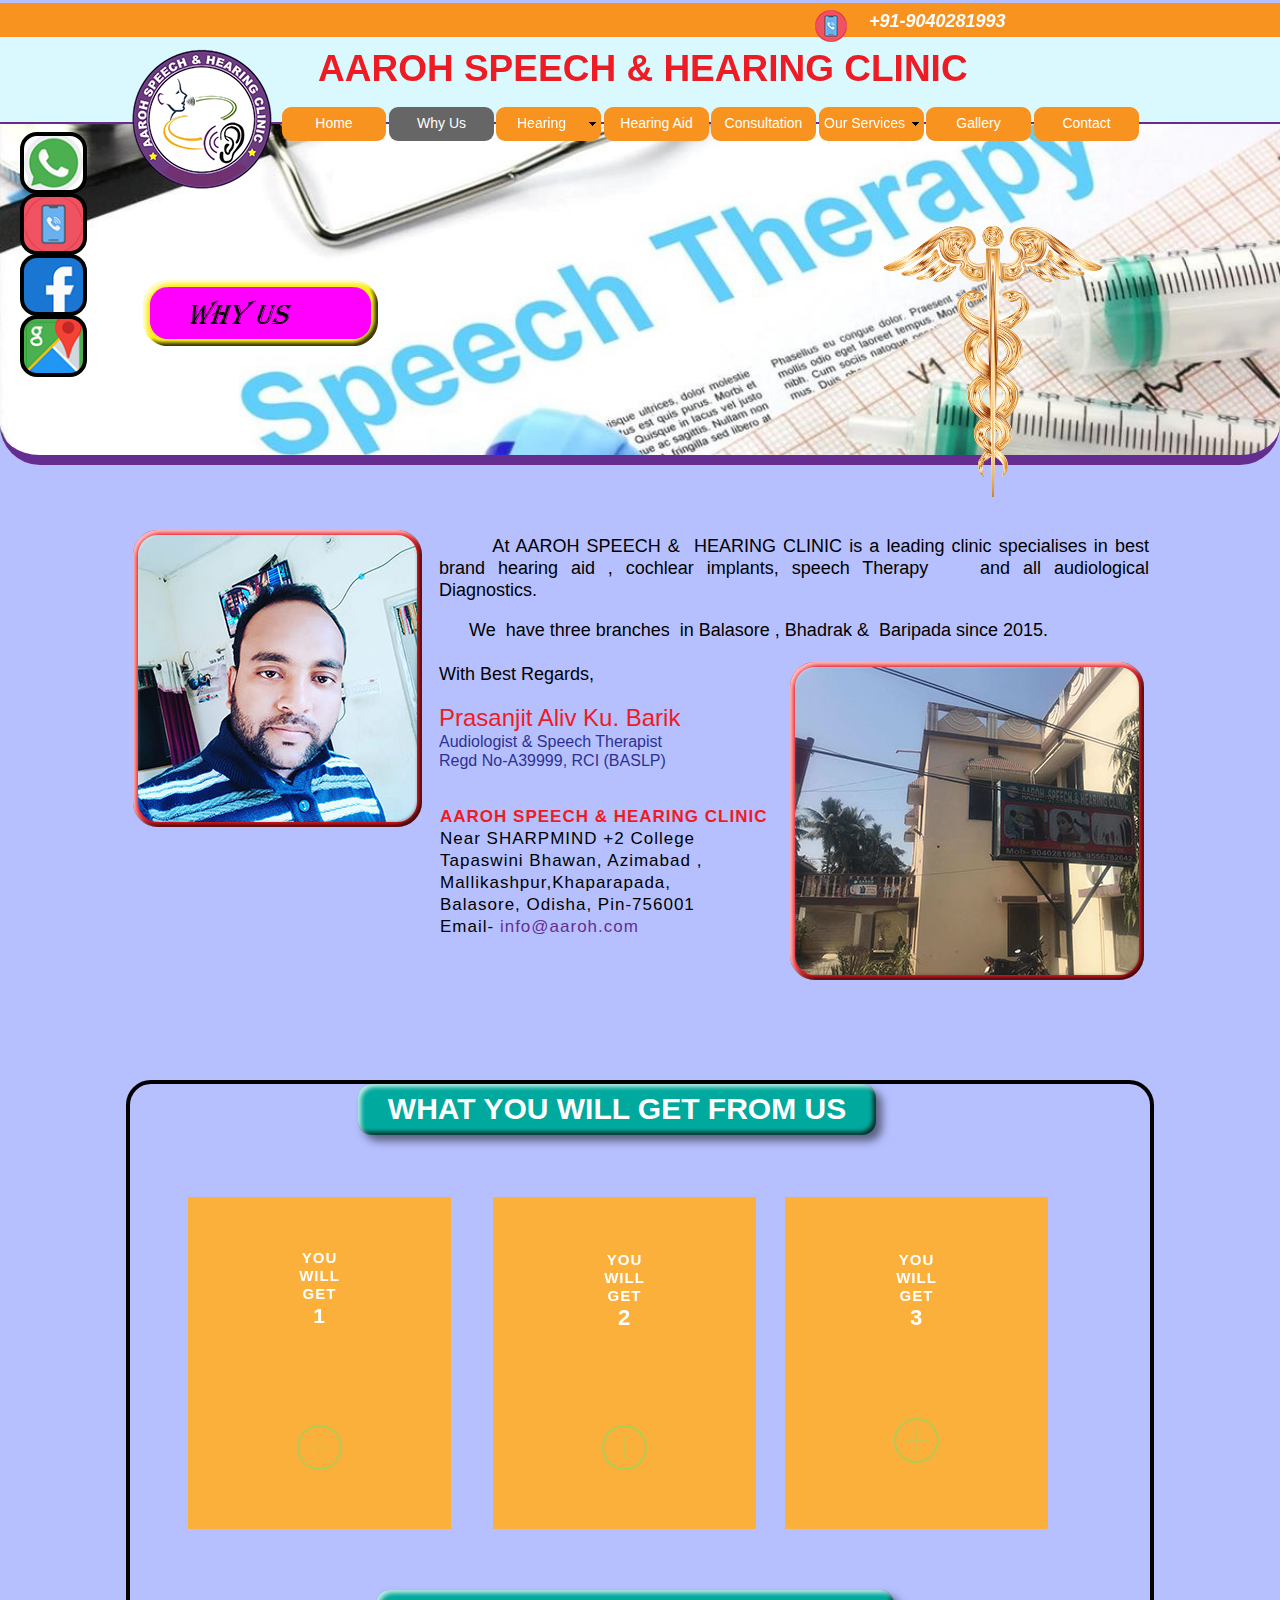
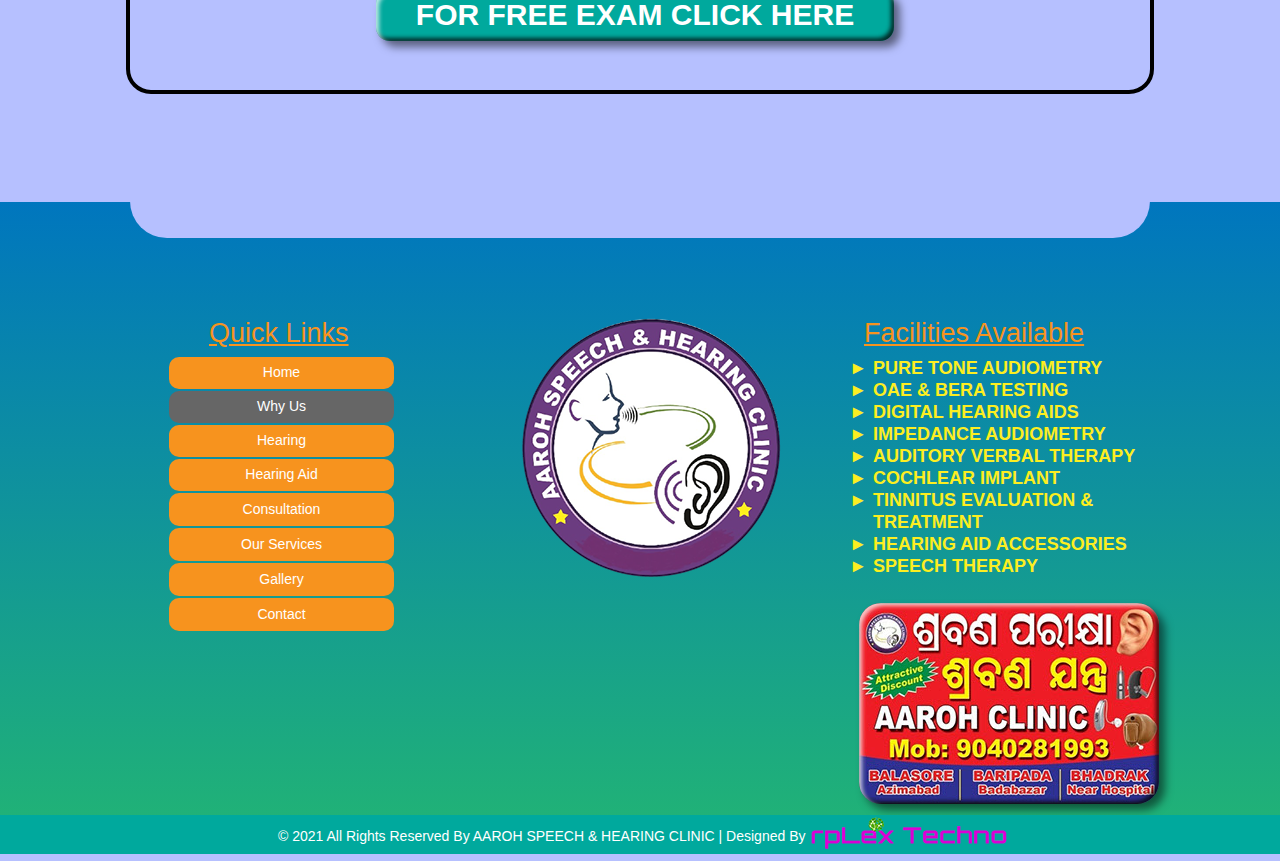
<file: why-us.html>
<!DOCTYPE html>
<html class="nojs html css_verticalspacer" lang="en-US">
 <head>

  <meta http-equiv="Content-type" content="text/html;charset=UTF-8"/>
  <meta name="generator" content="2018.1.1.386"/>
  
  <script type="text/javascript">
   // Update the 'nojs'/'js' class on the html node
document.documentElement.className = document.documentElement.className.replace(/\bnojs\b/g, 'js');

// Check that all required assets are uploaded and up-to-date
if(typeof Muse == "undefined") window.Muse = {}; window.Muse.assets = {"required":["museutils.js", "museconfig.js", "jquery.musepolyfill.bgsize.js", "jquery.watch.js", "jquery.musemenu.js", "require.js", "why-us.css"], "outOfDate":[]};
</script>
  
  <title>Why Us</title>
  <!-- CSS -->
  <link rel="stylesheet" type="text/css" href="css/site_global.css?crc=201739465"/>
  <link rel="stylesheet" type="text/css" href="css/why-us.css?crc=263117702" id="pagesheet"/>
  <!-- IE-only CSS -->
  <!--[if lt IE 9]>
  <link rel="stylesheet" type="text/css" href="css/iefonts_why-us.css?crc=4120561049"/>
  <![endif]-->
  <!-- Other scripts -->
  <script type="text/javascript">
   var __adobewebfontsappname__ = "muse";
</script>
  <!-- JS includes -->
  <script src="https://webfonts.creativecloud.com/lato:n4,n7,n3:all.js" type="text/javascript"></script>
  <!--[if lt IE 9]>
  <script src="scripts/html5shiv.js?crc=4241844378" type="text/javascript"></script>
  <![endif]-->
    <!--HTML Widget code-->
  

<style>
	#u18551 .panel {
		float: left;
		width: 200px;
		height: 200px;
		/*margin: 20px;
		 font-size: .8em;
		 */
		position: relative;

		-webkit-perspective: 600px;
		   -moz-perspective: 600px;
		        perspective: 600px;
		
	}
	#u18551 .panel .box2{
		
		z-index:900;
		position:absolute;
		margin:0px;
		float: none;
		top: 0;
		left: 0;
		-webkit-transform-style: preserve-3d;
		   -moz-transform-style: preserve-3d;
		        transform-style: preserve-3d;

		-webkit-backface-visibility: hidden;
		   -moz-backface-visibility: hidden;
		        backface-visibility: hidden;

		/* -- transition is the magic sauce for animation -- */
		-webkit-transition: all .4s ease-in-out;
		        transition: all .4s ease-in-out;
	
	}
	#u18551 .panel .box2_back{
		
		z-index:800;
		position:absolute;
		margin:0px;
		float: none;
		top: 0;
		left: 0;
		-webkit-transform-style: preserve-3d;
		   -moz-transform-style: preserve-3d;
		        transform-style: preserve-3d;

		-webkit-backface-visibility: hidden;
		   -moz-backface-visibility: hidden;
		        backface-visibility: hidden;

		/* -- transition is the magic sauce for animation -- */
		-webkit-transition: all .4s ease-in-out;
		        transition: all .4s ease-in-out;
	}
	
	/*** Horizontal flip ***/
	
	#u18551 .hflip .box2{
		
		cursor: pointer;
		-webkit-transform: rotateX(0deg) rotateY(0deg);
		   -moz-transform: rotateX(0deg) rotateY(0deg);
		        transform: rotateX(0deg) rotateY(0deg);
		         -webkit-transform-origin: 50% 50%;
		        

		
	}
	#u18551 .hflip.flip .box2{
		
		z-index:900;
		-webkit-transform: rotateY(180deg);
		   -moz-transform: rotateY(180deg);
		        transform: rotateY(180deg);
		         -webkit-transform-origin: 50% 50%;
		        
	}
	

	#u18551 .hflip .box2_back{
		
		cursor: pointer;
		-webkit-transform: rotateY(-180deg);
		   -moz-transform: rotateY(-179deg); /* setting to 180 causes an unnatural-looking half-flip */
		        transform: rotateY(-179deg);
		         -webkit-transform-origin: 50% 50%;
		        

		
	}
	#u18551 .hflip.flip .box2_back{
	
		z-index:1000;
		-webkit-transform: rotateX(0deg) rotateY(0deg);
		   -moz-transform: rotateX(0deg) rotateY(0deg);
		        transform: rotateX(0deg) rotateY(0deg);
		         -webkit-transform-origin: 50% 50%;
		        
	}
	
	#u18551 .hflip .box2,#u18551 .hflip .box2_back{
		
		transform-origin:center center 0;
		 -webkit-transform-origin: 50% 50%;
	}
	
	/*** Horizontal flip other direction ***/
	
	#u18551 .hoflip .box2{
		
		cursor: pointer;
		-webkit-transform: rotateX(0deg) rotateY(0deg);
		   -moz-transform: rotateX(0deg) rotateY(0deg);
		        transform: rotateX(0deg) rotateY(0deg);
		         -webkit-transform-origin: 50% 50%;
		        

		
	}
	#u18551 .hoflip.flip .box2{
		
		z-index:900;
		-webkit-transform: rotateY(-180deg);
		   -moz-transform: rotateY(-179deg);
		        transform: rotateY(-179deg);
		         -webkit-transform-origin: 50% 50%;
		    
	}
	

	#u18551 .hoflip .box2_back{
		
		cursor: pointer;
		-webkit-transform: rotateY(180deg);
		   -moz-transform: rotateY(180deg); /* setting to 180 causes an unnatural-looking half-flip */
		        transform: rotateY(180deg);
		         -webkit-transform-origin: 50% 50%;
		       

		
	}
	#u18551 .hoflip.flip .box2_back{
	
		z-index:1000;
		-webkit-transform: rotateX(0deg) rotateY(0deg);
		   -moz-transform: rotateX(0deg) rotateY(0deg);
		        transform: rotateX(0deg) rotateY(0deg);
		         -webkit-transform-origin: 50% 50%;
		        
	}
	
	#u18551 .hoflip .box2,#u18551 .hoflip .box2_back{
		
		transform-origin:center center 0;
		 -webkit-transform-origin: 50% 50%;
		
	}
	
	/*** Vertical flip ***/
	
	#u18551 .vflip .box2{
		cursor: pointer;
		-webkit-transform: rotateX(0deg);
		   -moz-transform: rotateX(0deg);
		        transform: rotateX(0deg);
		         -webkit-transform-origin: 50% 50%;
	}
	#u18551 .vflip.flip .box2{
		
		z-index:900;
		-webkit-transform: rotateX(180deg);
		   -moz-transform: rotateX(180deg);
		        transform: rotateX(180deg);
		         -webkit-transform-origin: 50% 50%;
	}
	#u18551 .vflip .box2_back{
		cursor: pointer;
		-webkit-transform: rotateX(-180deg);
		   -moz-transform: rotateX(-180deg);
		        transform: rotateX(-180deg);
		         -webkit-transform-origin: 50% 50%;
	}
	#u18551 .vflip.flip .box2_back{
		
		z-index:1000;
		-webkit-transform: rotateX(0deg);
		   -moz-transform: rotateX(0deg);
		        transform: rotateX(0deg);
		         -webkit-transform-origin: 50% 50%;
	}
	#u18551 .vflip .box2,#u18551 .vflip .box2_back{
		
		transform-origin:center center 0;
		 -webkit-transform-origin: 50% 50%;
	}
	
	/*** Vertical flip other direction ***/
	
	#u18551 .voflip .box2{
		cursor: pointer;
		-webkit-transform: rotateX(0deg);
		   -moz-transform: rotateX(0deg);
		        transform: rotateX(0deg);
		         -webkit-transform-origin: 50% 50%;
	}
	#u18551 .voflip.flip .box2{
		
		z-index:900;
		-webkit-transform: rotateX(-180deg);
		   -moz-transform: rotateX(-180deg);
		        transform: rotateX(-180deg);
		         -webkit-transform-origin: 50% 50%;
	}
	#u18551 .voflip .box2_back{
		cursor: pointer;
		-webkit-transform: rotateX(180deg);
		   -moz-transform: rotateX(180deg);
		        transform: rotateX(180deg);
		         -webkit-transform-origin: 50% 50%;
	}
	#u18551 .voflip.flip .box2_back{
		
		z-index:1000;
		-webkit-transform: rotateX(0deg);
		   -moz-transform: rotateX(0deg);
		        transform: rotateX(0deg);
		         -webkit-transform-origin: 50% 50%;
	}
	#u18551 .voflip .box2,#u18551 .voflip .box2_back{
		
		transform-origin:center center 0;
		 -webkit-transform-origin: 50% 50%;
	}
	
	
	/*** diagonal flip ***/
	#u18551 .diagonal .box2 {
		-webkit-transform: rotate3d(45,45,0,0deg);
		   -moz-transform: rotate3d(45,45,0,0deg);
		        transform: rotate3d(45,45,0,0deg);
		         -webkit-transform-origin: 50% 50%;
	}
	#u18551 .diagonal .box2:hover {
		/* for the patient :) */
		-webkit-transition-duration: 10s;
		   -moz-transition-duration: 10s;
		        transition-duration: 10s;

		-webkit-transform: rotate3d(45,45,0,-36deg);
		   -moz-transform: rotate3d(45,45,0,-36deg);
		        transform: rotate3d(45,45,0,-36deg);
		         -webkit-transform-origin: 50% 50%;
	}

	#u18551 .diagonal.flip .box2,
	#u18551 .diagonal.flip .box2:hover {
	
		z-index:900;
		-webkit-transform: rotate3d(-45,-45,0,180deg);
		    -moz-transform: rotate3d(-45,-45,0,180deg);
		         transform: rotate3d(-45,-45,0,180deg);
		          -webkit-transform-origin: 50% 50%;

		-webkit-transition: all .4s ease-in-out;
		        transition: all .4s ease-in-out;
	}


	#u18551 .diagonal .box2_back {
		
		-webkit-transform: rotate3d(45,45,0,-180deg);
		   -moz-transform: rotate3d(45,45,0,-180deg);
		        transform: rotate3d(45,45,0,-180deg);
		         -webkit-transform-origin: 50% 50%;
	}
	#u18551 .diagonal.flip .box2_back {
		
		z-index:1000;
		-webkit-transform: rotate3d(45,45,0,0deg);
		   -moz-transform: rotate3d(45,45,0,0deg);
		        transform: rotate3d(45,45,0,0deg);
	}
	
	#u18551 .diagonal .box2,#u18551 .diagonal .box2_back{
		
		transform-origin:center center 0;
		 -webkit-transform-origin: 50% 50%;
	}
	
	/*** diagonal flip other direction ***/
	#u18551 .odiagonal .box2 {
		-webkit-transform: rotate3d(45,45,0,0deg);
		   -moz-transform: rotate3d(45,45,0,0deg);
		        transform: rotate3d(45,45,0,0deg);
		         -webkit-transform-origin: 50% 50%;
	}
	#u18551 .odiagonal .box2:hover {
		/* for the patient :) */
		-webkit-transition-duration: 10s;
		   -moz-transition-duration: 10s;
		        transition-duration: 10s;

		-webkit-transform: rotate3d(-45,-45,0,36deg);
		   -moz-transform: rotate3d(-45,-45,0,36deg);
		        transform: rotate3d(-45,-45,0,36deg);
		         -webkit-transform-origin: 50% 50%;
	}

	#u18551 .odiagonal.flip .box2,
	#u18551 .odiagonal.flip .box2:hover {
	
		z-index:900;
		-webkit-transform: rotate3d(45,45,0,-180deg);
		   -moz-transform: rotate3d(45,45,0,-180deg);
		        transform: rotate3d(45,45,0,-180deg);

		-webkit-transition: all .4s ease-in-out;
		        transition: all .4s ease-in-out;
		         -webkit-transform-origin: 50% 50%;
	}


	#u18551 .odiagonal .box2_back {
		
		-webkit-transform: rotate3d(-45,-45,0,180deg);
		   -moz-transform: rotate3d(-45,-45,0,180deg);
		        transform: rotate3d(-45,-45,0,180deg);
		         -webkit-transform-origin: 50% 50%;
	}
	#u18551 .odiagonal.flip .box2_back {
		
		z-index:1000;
		-webkit-transform: rotate3d(45,45,0,0deg);
		   -moz-transform: rotate3d(45,45,0,0deg);
		        transform: rotate3d(45,45,0,0deg);
		         -webkit-transform-origin: 50% 50%;
	}
	
	#u18551 .odiagonal .box2,#u18551 .odiagonal .box2_back{
		
		transform-origin:center center 0;
		 -webkit-transform-origin: 50% 50%;
	}
	
	
</style>




<style>
	#u18544 .panel {
		float: left;
		width: 200px;
		height: 200px;
		/*margin: 20px;
		 font-size: .8em;
		 */
		position: relative;

		-webkit-perspective: 600px;
		   -moz-perspective: 600px;
		        perspective: 600px;
		
	}
	#u18544 .panel .box3{
		
		z-index:900;
		position:absolute;
		margin:0px;
		float: none;
		top: 0;
		left: 0;
		-webkit-transform-style: preserve-3d;
		   -moz-transform-style: preserve-3d;
		        transform-style: preserve-3d;

		-webkit-backface-visibility: hidden;
		   -moz-backface-visibility: hidden;
		        backface-visibility: hidden;

		/* -- transition is the magic sauce for animation -- */
		-webkit-transition: all .4s ease-in-out;
		        transition: all .4s ease-in-out;
	
	}
	#u18544 .panel .box3_back{
		
		z-index:800;
		position:absolute;
		margin:0px;
		float: none;
		top: 0;
		left: 0;
		-webkit-transform-style: preserve-3d;
		   -moz-transform-style: preserve-3d;
		        transform-style: preserve-3d;

		-webkit-backface-visibility: hidden;
		   -moz-backface-visibility: hidden;
		        backface-visibility: hidden;

		/* -- transition is the magic sauce for animation -- */
		-webkit-transition: all .4s ease-in-out;
		        transition: all .4s ease-in-out;
	}
	
	/*** Horizontal flip ***/
	
	#u18544 .hflip .box3{
		
		cursor: pointer;
		-webkit-transform: rotateX(0deg) rotateY(0deg);
		   -moz-transform: rotateX(0deg) rotateY(0deg);
		        transform: rotateX(0deg) rotateY(0deg);
		         -webkit-transform-origin: 50% 50%;
		        

		
	}
	#u18544 .hflip.flip .box3{
		
		z-index:900;
		-webkit-transform: rotateY(180deg);
		   -moz-transform: rotateY(180deg);
		        transform: rotateY(180deg);
		         -webkit-transform-origin: 50% 50%;
		        
	}
	

	#u18544 .hflip .box3_back{
		
		cursor: pointer;
		-webkit-transform: rotateY(-180deg);
		   -moz-transform: rotateY(-179deg); /* setting to 180 causes an unnatural-looking half-flip */
		        transform: rotateY(-179deg);
		         -webkit-transform-origin: 50% 50%;
		        

		
	}
	#u18544 .hflip.flip .box3_back{
	
		z-index:1000;
		-webkit-transform: rotateX(0deg) rotateY(0deg);
		   -moz-transform: rotateX(0deg) rotateY(0deg);
		        transform: rotateX(0deg) rotateY(0deg);
		         -webkit-transform-origin: 50% 50%;
		        
	}
	
	#u18544 .hflip .box3,#u18544 .hflip .box3_back{
		
		transform-origin:center center 0;
		 -webkit-transform-origin: 50% 50%;
	}
	
	/*** Horizontal flip other direction ***/
	
	#u18544 .hoflip .box3{
		
		cursor: pointer;
		-webkit-transform: rotateX(0deg) rotateY(0deg);
		   -moz-transform: rotateX(0deg) rotateY(0deg);
		        transform: rotateX(0deg) rotateY(0deg);
		         -webkit-transform-origin: 50% 50%;
		        

		
	}
	#u18544 .hoflip.flip .box3{
		
		z-index:900;
		-webkit-transform: rotateY(-180deg);
		   -moz-transform: rotateY(-179deg);
		        transform: rotateY(-179deg);
		         -webkit-transform-origin: 50% 50%;
		    
	}
	

	#u18544 .hoflip .box3_back{
		
		cursor: pointer;
		-webkit-transform: rotateY(180deg);
		   -moz-transform: rotateY(180deg); /* setting to 180 causes an unnatural-looking half-flip */
		        transform: rotateY(180deg);
		         -webkit-transform-origin: 50% 50%;
		       

		
	}
	#u18544 .hoflip.flip .box3_back{
	
		z-index:1000;
		-webkit-transform: rotateX(0deg) rotateY(0deg);
		   -moz-transform: rotateX(0deg) rotateY(0deg);
		        transform: rotateX(0deg) rotateY(0deg);
		         -webkit-transform-origin: 50% 50%;
		        
	}
	
	#u18544 .hoflip .box3,#u18544 .hoflip .box3_back{
		
		transform-origin:center center 0;
		 -webkit-transform-origin: 50% 50%;
		
	}
	
	/*** Vertical flip ***/
	
	#u18544 .vflip .box3{
		cursor: pointer;
		-webkit-transform: rotateX(0deg);
		   -moz-transform: rotateX(0deg);
		        transform: rotateX(0deg);
		         -webkit-transform-origin: 50% 50%;
	}
	#u18544 .vflip.flip .box3{
		
		z-index:900;
		-webkit-transform: rotateX(180deg);
		   -moz-transform: rotateX(180deg);
		        transform: rotateX(180deg);
		         -webkit-transform-origin: 50% 50%;
	}
	#u18544 .vflip .box3_back{
		cursor: pointer;
		-webkit-transform: rotateX(-180deg);
		   -moz-transform: rotateX(-180deg);
		        transform: rotateX(-180deg);
		         -webkit-transform-origin: 50% 50%;
	}
	#u18544 .vflip.flip .box3_back{
		
		z-index:1000;
		-webkit-transform: rotateX(0deg);
		   -moz-transform: rotateX(0deg);
		        transform: rotateX(0deg);
		         -webkit-transform-origin: 50% 50%;
	}
	#u18544 .vflip .box3,#u18544 .vflip .box3_back{
		
		transform-origin:center center 0;
		 -webkit-transform-origin: 50% 50%;
	}
	
	/*** Vertical flip other direction ***/
	
	#u18544 .voflip .box3{
		cursor: pointer;
		-webkit-transform: rotateX(0deg);
		   -moz-transform: rotateX(0deg);
		        transform: rotateX(0deg);
		         -webkit-transform-origin: 50% 50%;
	}
	#u18544 .voflip.flip .box3{
		
		z-index:900;
		-webkit-transform: rotateX(-180deg);
		   -moz-transform: rotateX(-180deg);
		        transform: rotateX(-180deg);
		         -webkit-transform-origin: 50% 50%;
	}
	#u18544 .voflip .box3_back{
		cursor: pointer;
		-webkit-transform: rotateX(180deg);
		   -moz-transform: rotateX(180deg);
		        transform: rotateX(180deg);
		         -webkit-transform-origin: 50% 50%;
	}
	#u18544 .voflip.flip .box3_back{
		
		z-index:1000;
		-webkit-transform: rotateX(0deg);
		   -moz-transform: rotateX(0deg);
		        transform: rotateX(0deg);
		         -webkit-transform-origin: 50% 50%;
	}
	#u18544 .voflip .box3,#u18544 .voflip .box3_back{
		
		transform-origin:center center 0;
		 -webkit-transform-origin: 50% 50%;
	}
	
	
	/*** diagonal flip ***/
	#u18544 .diagonal .box3 {
		-webkit-transform: rotate3d(45,45,0,0deg);
		   -moz-transform: rotate3d(45,45,0,0deg);
		        transform: rotate3d(45,45,0,0deg);
		         -webkit-transform-origin: 50% 50%;
	}
	#u18544 .diagonal .box3:hover {
		/* for the patient :) */
		-webkit-transition-duration: 10s;
		   -moz-transition-duration: 10s;
		        transition-duration: 10s;

		-webkit-transform: rotate3d(45,45,0,-36deg);
		   -moz-transform: rotate3d(45,45,0,-36deg);
		        transform: rotate3d(45,45,0,-36deg);
		         -webkit-transform-origin: 50% 50%;
	}

	#u18544 .diagonal.flip .box3,
	#u18544 .diagonal.flip .box3:hover {
	
		z-index:900;
		-webkit-transform: rotate3d(-45,-45,0,180deg);
		    -moz-transform: rotate3d(-45,-45,0,180deg);
		         transform: rotate3d(-45,-45,0,180deg);
		          -webkit-transform-origin: 50% 50%;

		-webkit-transition: all .4s ease-in-out;
		        transition: all .4s ease-in-out;
	}


	#u18544 .diagonal .box3_back {
		
		-webkit-transform: rotate3d(45,45,0,-180deg);
		   -moz-transform: rotate3d(45,45,0,-180deg);
		        transform: rotate3d(45,45,0,-180deg);
		         -webkit-transform-origin: 50% 50%;
	}
	#u18544 .diagonal.flip .box3_back {
		
		z-index:1000;
		-webkit-transform: rotate3d(45,45,0,0deg);
		   -moz-transform: rotate3d(45,45,0,0deg);
		        transform: rotate3d(45,45,0,0deg);
	}
	
	#u18544 .diagonal .box3,#u18544 .diagonal .box3_back{
		
		transform-origin:center center 0;
		 -webkit-transform-origin: 50% 50%;
	}
	
	/*** diagonal flip other direction ***/
	#u18544 .odiagonal .box3 {
		-webkit-transform: rotate3d(45,45,0,0deg);
		   -moz-transform: rotate3d(45,45,0,0deg);
		        transform: rotate3d(45,45,0,0deg);
		         -webkit-transform-origin: 50% 50%;
	}
	#u18544 .odiagonal .box3:hover {
		/* for the patient :) */
		-webkit-transition-duration: 10s;
		   -moz-transition-duration: 10s;
		        transition-duration: 10s;

		-webkit-transform: rotate3d(-45,-45,0,36deg);
		   -moz-transform: rotate3d(-45,-45,0,36deg);
		        transform: rotate3d(-45,-45,0,36deg);
		         -webkit-transform-origin: 50% 50%;
	}

	#u18544 .odiagonal.flip .box3,
	#u18544 .odiagonal.flip .box3:hover {
	
		z-index:900;
		-webkit-transform: rotate3d(45,45,0,-180deg);
		   -moz-transform: rotate3d(45,45,0,-180deg);
		        transform: rotate3d(45,45,0,-180deg);

		-webkit-transition: all .4s ease-in-out;
		        transition: all .4s ease-in-out;
		         -webkit-transform-origin: 50% 50%;
	}


	#u18544 .odiagonal .box3_back {
		
		-webkit-transform: rotate3d(-45,-45,0,180deg);
		   -moz-transform: rotate3d(-45,-45,0,180deg);
		        transform: rotate3d(-45,-45,0,180deg);
		         -webkit-transform-origin: 50% 50%;
	}
	#u18544 .odiagonal.flip .box3_back {
		
		z-index:1000;
		-webkit-transform: rotate3d(45,45,0,0deg);
		   -moz-transform: rotate3d(45,45,0,0deg);
		        transform: rotate3d(45,45,0,0deg);
		         -webkit-transform-origin: 50% 50%;
	}
	
	#u18544 .odiagonal .box3,#u18544 .odiagonal .box3_back{
		
		transform-origin:center center 0;
		 -webkit-transform-origin: 50% 50%;
	}
	
	
</style>




<style>
	#u18558 .panel {
		float: left;
		width: 200px;
		height: 200px;
		/*margin: 20px;
		 font-size: .8em;
		 */
		position: relative;

		-webkit-perspective: 600px;
		   -moz-perspective: 600px;
		        perspective: 600px;
		
	}
	#u18558 .panel .box1{
		
		z-index:900;
		position:absolute;
		margin:0px;
		float: none;
		top: 0;
		left: 0;
		-webkit-transform-style: preserve-3d;
		   -moz-transform-style: preserve-3d;
		        transform-style: preserve-3d;

		-webkit-backface-visibility: hidden;
		   -moz-backface-visibility: hidden;
		        backface-visibility: hidden;

		/* -- transition is the magic sauce for animation -- */
		-webkit-transition: all .4s ease-in-out;
		        transition: all .4s ease-in-out;
	
	}
	#u18558 .panel .box1_back{
		
		z-index:800;
		position:absolute;
		margin:0px;
		float: none;
		top: 0;
		left: 0;
		-webkit-transform-style: preserve-3d;
		   -moz-transform-style: preserve-3d;
		        transform-style: preserve-3d;

		-webkit-backface-visibility: hidden;
		   -moz-backface-visibility: hidden;
		        backface-visibility: hidden;

		/* -- transition is the magic sauce for animation -- */
		-webkit-transition: all .4s ease-in-out;
		        transition: all .4s ease-in-out;
	}
	
	/*** Horizontal flip ***/
	
	#u18558 .hflip .box1{
		
		cursor: pointer;
		-webkit-transform: rotateX(0deg) rotateY(0deg);
		   -moz-transform: rotateX(0deg) rotateY(0deg);
		        transform: rotateX(0deg) rotateY(0deg);
		         -webkit-transform-origin: 50% 50%;
		        

		
	}
	#u18558 .hflip.flip .box1{
		
		z-index:900;
		-webkit-transform: rotateY(180deg);
		   -moz-transform: rotateY(180deg);
		        transform: rotateY(180deg);
		         -webkit-transform-origin: 50% 50%;
		        
	}
	

	#u18558 .hflip .box1_back{
		
		cursor: pointer;
		-webkit-transform: rotateY(-180deg);
		   -moz-transform: rotateY(-179deg); /* setting to 180 causes an unnatural-looking half-flip */
		        transform: rotateY(-179deg);
		         -webkit-transform-origin: 50% 50%;
		        

		
	}
	#u18558 .hflip.flip .box1_back{
	
		z-index:1000;
		-webkit-transform: rotateX(0deg) rotateY(0deg);
		   -moz-transform: rotateX(0deg) rotateY(0deg);
		        transform: rotateX(0deg) rotateY(0deg);
		         -webkit-transform-origin: 50% 50%;
		        
	}
	
	#u18558 .hflip .box1,#u18558 .hflip .box1_back{
		
		transform-origin:center center 0;
		 -webkit-transform-origin: 50% 50%;
	}
	
	/*** Horizontal flip other direction ***/
	
	#u18558 .hoflip .box1{
		
		cursor: pointer;
		-webkit-transform: rotateX(0deg) rotateY(0deg);
		   -moz-transform: rotateX(0deg) rotateY(0deg);
		        transform: rotateX(0deg) rotateY(0deg);
		         -webkit-transform-origin: 50% 50%;
		        

		
	}
	#u18558 .hoflip.flip .box1{
		
		z-index:900;
		-webkit-transform: rotateY(-180deg);
		   -moz-transform: rotateY(-179deg);
		        transform: rotateY(-179deg);
		         -webkit-transform-origin: 50% 50%;
		    
	}
	

	#u18558 .hoflip .box1_back{
		
		cursor: pointer;
		-webkit-transform: rotateY(180deg);
		   -moz-transform: rotateY(180deg); /* setting to 180 causes an unnatural-looking half-flip */
		        transform: rotateY(180deg);
		         -webkit-transform-origin: 50% 50%;
		       

		
	}
	#u18558 .hoflip.flip .box1_back{
	
		z-index:1000;
		-webkit-transform: rotateX(0deg) rotateY(0deg);
		   -moz-transform: rotateX(0deg) rotateY(0deg);
		        transform: rotateX(0deg) rotateY(0deg);
		         -webkit-transform-origin: 50% 50%;
		        
	}
	
	#u18558 .hoflip .box1,#u18558 .hoflip .box1_back{
		
		transform-origin:center center 0;
		 -webkit-transform-origin: 50% 50%;
		
	}
	
	/*** Vertical flip ***/
	
	#u18558 .vflip .box1{
		cursor: pointer;
		-webkit-transform: rotateX(0deg);
		   -moz-transform: rotateX(0deg);
		        transform: rotateX(0deg);
		         -webkit-transform-origin: 50% 50%;
	}
	#u18558 .vflip.flip .box1{
		
		z-index:900;
		-webkit-transform: rotateX(180deg);
		   -moz-transform: rotateX(180deg);
		        transform: rotateX(180deg);
		         -webkit-transform-origin: 50% 50%;
	}
	#u18558 .vflip .box1_back{
		cursor: pointer;
		-webkit-transform: rotateX(-180deg);
		   -moz-transform: rotateX(-180deg);
		        transform: rotateX(-180deg);
		         -webkit-transform-origin: 50% 50%;
	}
	#u18558 .vflip.flip .box1_back{
		
		z-index:1000;
		-webkit-transform: rotateX(0deg);
		   -moz-transform: rotateX(0deg);
		        transform: rotateX(0deg);
		         -webkit-transform-origin: 50% 50%;
	}
	#u18558 .vflip .box1,#u18558 .vflip .box1_back{
		
		transform-origin:center center 0;
		 -webkit-transform-origin: 50% 50%;
	}
	
	/*** Vertical flip other direction ***/
	
	#u18558 .voflip .box1{
		cursor: pointer;
		-webkit-transform: rotateX(0deg);
		   -moz-transform: rotateX(0deg);
		        transform: rotateX(0deg);
		         -webkit-transform-origin: 50% 50%;
	}
	#u18558 .voflip.flip .box1{
		
		z-index:900;
		-webkit-transform: rotateX(-180deg);
		   -moz-transform: rotateX(-180deg);
		        transform: rotateX(-180deg);
		         -webkit-transform-origin: 50% 50%;
	}
	#u18558 .voflip .box1_back{
		cursor: pointer;
		-webkit-transform: rotateX(180deg);
		   -moz-transform: rotateX(180deg);
		        transform: rotateX(180deg);
		         -webkit-transform-origin: 50% 50%;
	}
	#u18558 .voflip.flip .box1_back{
		
		z-index:1000;
		-webkit-transform: rotateX(0deg);
		   -moz-transform: rotateX(0deg);
		        transform: rotateX(0deg);
		         -webkit-transform-origin: 50% 50%;
	}
	#u18558 .voflip .box1,#u18558 .voflip .box1_back{
		
		transform-origin:center center 0;
		 -webkit-transform-origin: 50% 50%;
	}
	
	
	/*** diagonal flip ***/
	#u18558 .diagonal .box1 {
		-webkit-transform: rotate3d(45,45,0,0deg);
		   -moz-transform: rotate3d(45,45,0,0deg);
		        transform: rotate3d(45,45,0,0deg);
		         -webkit-transform-origin: 50% 50%;
	}
	#u18558 .diagonal .box1:hover {
		/* for the patient :) */
		-webkit-transition-duration: 10s;
		   -moz-transition-duration: 10s;
		        transition-duration: 10s;

		-webkit-transform: rotate3d(45,45,0,-36deg);
		   -moz-transform: rotate3d(45,45,0,-36deg);
		        transform: rotate3d(45,45,0,-36deg);
		         -webkit-transform-origin: 50% 50%;
	}

	#u18558 .diagonal.flip .box1,
	#u18558 .diagonal.flip .box1:hover {
	
		z-index:900;
		-webkit-transform: rotate3d(-45,-45,0,180deg);
		    -moz-transform: rotate3d(-45,-45,0,180deg);
		         transform: rotate3d(-45,-45,0,180deg);
		          -webkit-transform-origin: 50% 50%;

		-webkit-transition: all .4s ease-in-out;
		        transition: all .4s ease-in-out;
	}


	#u18558 .diagonal .box1_back {
		
		-webkit-transform: rotate3d(45,45,0,-180deg);
		   -moz-transform: rotate3d(45,45,0,-180deg);
		        transform: rotate3d(45,45,0,-180deg);
		         -webkit-transform-origin: 50% 50%;
	}
	#u18558 .diagonal.flip .box1_back {
		
		z-index:1000;
		-webkit-transform: rotate3d(45,45,0,0deg);
		   -moz-transform: rotate3d(45,45,0,0deg);
		        transform: rotate3d(45,45,0,0deg);
	}
	
	#u18558 .diagonal .box1,#u18558 .diagonal .box1_back{
		
		transform-origin:center center 0;
		 -webkit-transform-origin: 50% 50%;
	}
	
	/*** diagonal flip other direction ***/
	#u18558 .odiagonal .box1 {
		-webkit-transform: rotate3d(45,45,0,0deg);
		   -moz-transform: rotate3d(45,45,0,0deg);
		        transform: rotate3d(45,45,0,0deg);
		         -webkit-transform-origin: 50% 50%;
	}
	#u18558 .odiagonal .box1:hover {
		/* for the patient :) */
		-webkit-transition-duration: 10s;
		   -moz-transition-duration: 10s;
		        transition-duration: 10s;

		-webkit-transform: rotate3d(-45,-45,0,36deg);
		   -moz-transform: rotate3d(-45,-45,0,36deg);
		        transform: rotate3d(-45,-45,0,36deg);
		         -webkit-transform-origin: 50% 50%;
	}

	#u18558 .odiagonal.flip .box1,
	#u18558 .odiagonal.flip .box1:hover {
	
		z-index:900;
		-webkit-transform: rotate3d(45,45,0,-180deg);
		   -moz-transform: rotate3d(45,45,0,-180deg);
		        transform: rotate3d(45,45,0,-180deg);

		-webkit-transition: all .4s ease-in-out;
		        transition: all .4s ease-in-out;
		         -webkit-transform-origin: 50% 50%;
	}


	#u18558 .odiagonal .box1_back {
		
		-webkit-transform: rotate3d(-45,-45,0,180deg);
		   -moz-transform: rotate3d(-45,-45,0,180deg);
		        transform: rotate3d(-45,-45,0,180deg);
		         -webkit-transform-origin: 50% 50%;
	}
	#u18558 .odiagonal.flip .box1_back {
		
		z-index:1000;
		-webkit-transform: rotate3d(45,45,0,0deg);
		   -moz-transform: rotate3d(45,45,0,0deg);
		        transform: rotate3d(45,45,0,0deg);
		         -webkit-transform-origin: 50% 50%;
	}
	
	#u18558 .odiagonal .box1,#u18558 .odiagonal .box1_back{
		
		transform-origin:center center 0;
		 -webkit-transform-origin: 50% 50%;
	}
	
	
</style>



 </head>
 <body>

  <div class="clearfix" id="page"><!-- group -->
   <div class="clearfix grpelem" id="pu18344"><!-- group -->
    <div class="browser_width" id="u18344-bw">
     <div id="u18344"><!-- simple frame --></div>
    </div>
    <!-- m_editable region-id="editable-static-tag-U18345-BP_infinity" template="why-us.html" data-type="html" data-ice-options="disableImageResize,link,txtStyleTarget" -->
    <div class="clearfix" id="u18345-4" data-muse-uid="U18345" data-muse-type="txt_frame" data-IBE-flags="txtStyleSrc"><!-- content -->
     <p>+91-9040281993</p>
    </div>
    <!-- /m_editable -->
    <div class="browser_width" id="u18346-bw">
     <div id="u18346"><!-- simple frame --></div>
    </div>
    <div class="museBGSize" id="u18347"><!-- content --></div>
    <div class="museBGSize" id="u18348"><!-- simple frame --></div>
    <!-- m_editable region-id="editable-static-tag-U18350-BP_infinity" template="why-us.html" data-type="html" data-ice-options="disableImageResize,link,txtStyleTarget" -->
    <div class="clearfix" id="u18350-4" data-muse-uid="U18350" data-muse-type="txt_frame" data-IBE-flags="txtStyleSrc"><!-- content -->
     <p>AAROH SPEECH &amp; HEARING CLINIC</p>
    </div>
    <!-- /m_editable -->
    <div class="clearfix" id="u18559"><!-- group -->
     <!-- m_editable region-id="editable-static-tag-U18560" template="why-us.html" data-type="html" data-ice-options="clickable" data-ice-editable="link" -->
     <a class="nonblock nontext museBGSize rounded-corners" id="u18560" href="https://web.whatsapp.com/" data-muse-uid="U18560"><!-- simple frame --></a>
     <!-- /m_editable -->
     <!-- m_editable region-id="editable-static-tag-U18563" template="why-us.html" data-type="html" data-ice-options="clickable" data-ice-editable="link" -->
     <a class="nonblock nontext museBGSize rounded-corners" id="u18563" href="http://%3Ca%20href=%22tel:+62896706255135%22%3E" data-muse-uid="U18563"><!-- simple frame --></a>
     <!-- /m_editable -->
     <div class="museBGSize rounded-corners" id="u18561"><!-- simple frame --></div>
     <div class="museBGSize rounded-corners" id="u18562"><!-- simple frame --></div>
    </div>
   </div>
   <div class="clearfix grpelem" id="ppu18339"><!-- column -->
    <div class="clearfix colelem" id="pu18339"><!-- group -->
     <div class="browser_width grpelem" id="u18339-bw">
      <div class="museBGSize rounded-corners" id="u18339"><!-- group -->
       <div class="clearfix" id="u18339_align_to_page">
        <img class="grpelem" id="u18349-4" alt="WHY US" width="235" height="66" src="images/u18349-4.png?crc=344784159" data-IBE-flags="txtStyleSrc"/><!-- rasterized frame -->
        <div class="museBGSize grpelem" id="u18343"><!-- simple frame --></div>
       </div>
      </div>
     </div>
     <nav class="MenuBar clearfix grpelem" id="menuu18353"><!-- horizontal box -->
      <div class="MenuItemContainer clearfix grpelem" id="u18431"><!-- vertical box -->
       <a class="nonblock nontext MenuItem MenuItemWithSubMenu borderbox rounded-corners clearfix colelem" id="u18432" href="index.html" data-href="page:U71"><!-- horizontal box --><div class="MenuItemLabel NoWrap clearfix grpelem" id="u18434-4"><!-- content --><p>Home</p></div></a>
      </div>
      <div class="MenuItemContainer clearfix grpelem" id="u18382"><!-- vertical box -->
       <a class="nonblock nontext MenuItem MenuItemWithSubMenu MuseMenuActive borderbox rounded-corners clearfix colelem" id="u18383" href="why-us.html" data-href="page:U5364"><!-- horizontal box --><div class="MenuItemLabel NoWrap clearfix grpelem" id="u18384-4"><!-- content --><p>Why Us</p></div></a>
      </div>
      <div class="MenuItemContainer clearfix grpelem" id="u18354"><!-- vertical box -->
       <div class="MenuItem MenuItemWithSubMenu borderbox rounded-corners clearfix colelem" id="u18371"><!-- horizontal box -->
        <div class="MenuItemLabel NoWrap clearfix grpelem" id="u18374-4"><!-- content -->
         <p>Hearing</p>
        </div>
        <div class="grpelem" id="u18372"><!-- content --></div>
       </div>
       <div class="SubMenu MenuLevel1 clearfix" id="u18355"><!-- vertical box -->
        <ul class="SubMenuView clearfix colelem" id="u18356"><!-- vertical box -->
         <li class="MenuItemContainer clearfix colelem" id="u18364"><!-- horizontal box --><a class="nonblock nontext MenuItem MenuItemWithSubMenu rounded-corners clearfix grpelem" id="u18365" href="hearing-aid-care.html" data-href="page:U6017"><!-- horizontal box --><div class="MenuItemLabel NoWrap clearfix grpelem" id="u18366-4" data-IBE-flags="txtStyleSrc"><!-- content --><div id="u18366-3"><p>Hearing Aid Care</p></div></div></a></li>
         <li class="MenuItemContainer clearfix colelem" id="u18357"><!-- horizontal box --><a class="nonblock nontext MenuItem MenuItemWithSubMenu rounded-corners clearfix grpelem" id="u18358" href="hearing-aid-battery.html" data-href="page:U6063"><!-- horizontal box --><div class="MenuItemLabel NoWrap clearfix grpelem" id="u18360-4" data-IBE-flags="txtStyleSrc"><!-- content --><div id="u18360-3"><p>Hearing Aid Battery</p></div></div></a></li>
        </ul>
       </div>
      </div>
      <div class="MenuItemContainer clearfix grpelem" id="u18438"><!-- vertical box -->
       <a class="nonblock nontext MenuItem MenuItemWithSubMenu borderbox rounded-corners clearfix colelem" id="u18441" href="hearing-aid.html" data-href="page:U3436"><!-- horizontal box --><div class="MenuItemLabel NoWrap clearfix grpelem" id="u18444-4"><!-- content --><p>Hearing Aid</p></div></a>
      </div>
      <div class="MenuItemContainer clearfix grpelem" id="u18389"><!-- vertical box -->
       <a class="nonblock nontext MenuItem MenuItemWithSubMenu borderbox rounded-corners clearfix colelem" id="u18420" href="consultation.html" data-href="page:U6293"><!-- horizontal box --><div class="MenuItemLabel NoWrap clearfix grpelem" id="u18423-4"><!-- content --><p>Consultation</p></div></a>
      </div>
      <div class="MenuItemContainer clearfix grpelem" id="u18424"><!-- vertical box -->
       <div class="MenuItem MenuItemWithSubMenu borderbox rounded-corners clearfix colelem" id="u18425"><!-- horizontal box -->
        <div class="MenuItemLabel NoWrap clearfix grpelem" id="u18427-4"><!-- content -->
         <p>Our Services</p>
        </div>
        <div class="grpelem" id="u18428"><!-- content --></div>
       </div>
       <div class="SubMenu MenuLevel1 clearfix" id="u18429"><!-- vertical box -->
        <ul class="SubMenuView clearfix colelem" id="u18430"><!-- vertical box -->
         <li class="MenuItemContainer clearfix colelem" id="u19267"><!-- horizontal box --><a class="nonblock nontext MenuItem MenuItemWithSubMenu rounded-corners clearfix grpelem" id="u19270" href="diagnostic-for--adult.html" data-href="page:U6247"><!-- horizontal box --><div class="MenuItemLabel NoWrap clearfix grpelem" id="u19276-4" data-IBE-flags="txtStyleSrc"><!-- content --><div id="u19276-3"><p>DIAGNOSTIC FOR&nbsp; ADULT</p></div></div></a></li>
         <li class="MenuItemContainer clearfix colelem" id="u19295"><!-- horizontal box --><a class="nonblock nontext MenuItem MenuItemWithSubMenu rounded-corners clearfix grpelem" id="u19296" href="diagnostic-for--children.html" data-href="page:U6109"><!-- horizontal box --><div class="MenuItemLabel NoWrap clearfix grpelem" id="u19299-4" data-IBE-flags="txtStyleSrc"><!-- content --><div id="u19299-3"><p>DIAGNOSTIC FOR&nbsp; CHILDREN</p></div></div></a></li>
         <li class="MenuItemContainer clearfix colelem" id="u19323"><!-- horizontal box --><a class="nonblock nontext MenuItem MenuItemWithSubMenu rounded-corners clearfix grpelem" id="u19326" href="diagnostic-for--new-born.html" data-href="page:U6155"><!-- horizontal box --><div class="MenuItemLabel NoWrap clearfix grpelem" id="u19329-4" data-IBE-flags="txtStyleSrc"><!-- content --><div id="u19329-3"><p>DIAGNOSTIC FOR&nbsp; NEW BORN</p></div></div></a></li>
         <li class="MenuItemContainer clearfix colelem" id="u19351"><!-- horizontal box --><a class="nonblock nontext MenuItem MenuItemWithSubMenu rounded-corners clearfix grpelem" id="u19354" href="speach-therapy.html" data-href="page:U6201"><!-- horizontal box --><div class="MenuItemLabel NoWrap clearfix grpelem" id="u19357-4" data-IBE-flags="txtStyleSrc"><!-- content --><div id="u19357-3"><p>SPEACH THERAPY</p></div></div></a></li>
        </ul>
       </div>
      </div>
      <div class="MenuItemContainer clearfix grpelem" id="u18375"><!-- vertical box -->
       <a class="nonblock nontext MenuItem MenuItemWithSubMenu borderbox rounded-corners clearfix colelem" id="u18378" href="gallery.html" data-href="page:U1916"><!-- horizontal box --><div class="MenuItemLabel NoWrap clearfix grpelem" id="u18380-4"><!-- content --><p>Gallery</p></div></a>
      </div>
      <div class="MenuItemContainer clearfix grpelem" id="u19239"><!-- vertical box -->
       <a class="nonblock nontext MenuItem MenuItemWithSubMenu borderbox rounded-corners clearfix colelem" id="u19242" href="contact.html" data-href="page:U1952"><!-- horizontal box --><div class="MenuItemLabel NoWrap clearfix grpelem" id="u19244-4"><!-- content --><p>Contact</p></div></a>
      </div>
     </nav>
    </div>
    <div class="clearfix colelem" id="pu18340-34"><!-- group -->
     <!-- m_editable region-id="editable-static-tag-U18340-BP_infinity" template="why-us.html" data-type="html" data-ice-options="disableImageResize,link,txtStyleTarget" -->
     <div class="clearfix grpelem" id="u18340-34" data-muse-uid="U18340" data-muse-type="txt_frame" data-IBE-flags="txtStyleSrc"><!-- content -->
      <p id="u18340-3"><span id="u18340">&nbsp;&nbsp; </span><span id="u18340-2">&nbsp;&nbsp;&nbsp;&nbsp; At AAROH SPEECH &amp;&nbsp; HEARING CLINIC is a leading clinic specialises in best brand hearing aid , cochlear implants, speech Therapy&nbsp;&nbsp;&nbsp; and all audiological Diagnostics.</span></p>
      <p id="u18340-4">&nbsp;</p>
      <p id="u18340-6">&nbsp;&nbsp;&nbsp;&nbsp;&nbsp; We&nbsp; have three branches&nbsp; in Balasore , Bhadrak &amp;&nbsp; Baripada since 2015.</p>
      <p id="u18340-7">&nbsp;</p>
      <p id="u18340-9">With Best Regards,</p>
      <p id="u18340-10">&nbsp;</p>
      <p id="u18340-12">Prasanjit Aliv Ku. Barik</p>
      <p id="u18340-14">Audiologist &amp; Speech Therapist</p>
      <p id="u18340-16">Regd No-A39999, RCI (BASLP)</p>
      <p id="u18340-17">&nbsp;</p>
      <p id="u18340-18">&nbsp;</p>
      <p id="u18340-20">AAROH SPEECH &amp; HEARING CLINIC</p>
      <p id="u18340-22">Near SHARPMIND +2 College</p>
      <p id="u18340-24">Tapaswini Bhawan, Azimabad ,</p>
      <p id="u18340-26">Mallikashpur,Khaparapada,</p>
      <p id="u18340-28">Balasore, Odisha, Pin-756001</p>
      <p id="u18340-31">Email- <span id="u18340-30">info@aaroh.com</span></p>
      <p id="u18340-32">&nbsp;</p>
     </div>
     <!-- /m_editable -->
     <div class="rounded-corners museBGSize grpelem" id="u18341"><!-- simple frame --></div>
     <div class="rounded-corners museBGSize grpelem" id="u18342"><!-- simple frame --></div>
    </div>
    <div class="clearfix colelem" id="pu18329"><!-- group -->
     <div class="rounded-corners clearfix grpelem" id="u18329"><!-- column -->
      <!-- m_editable region-id="editable-static-tag-U18351-BP_infinity" template="why-us.html" data-type="html" data-ice-options="disableImageResize,link,txtStyleTarget" -->
      <div class="shadow rounded-corners clearfix colelem" id="u18351-4" data-muse-uid="U18351" data-muse-type="txt_frame" data-IBE-flags="txtStyleSrc"><!-- content -->
       <p id="u18351-2">WHAT YOU WILL GET FROM US</p>
      </div>
      <!-- /m_editable -->
      <div class="clearfix colelem" id="ppu18545-10"><!-- group -->
       <div class="clearfix grpelem" id="pu18545-10"><!-- group -->
        <!-- m_editable region-id="editable-static-tag-U18545-BP_infinity" template="why-us.html" data-type="html" data-ice-options="disableImageResize,link,txtStyleTarget" -->
        <div class="box2_back body_copy clearfix grpelem" id="u18545-10" data-muse-uid="U18545" data-muse-type="txt_frame" data-IBE-flags="txtStyleSrc"><!-- content -->
         <p id="u18545">&nbsp;</p>
         <p id="u18545-2">&nbsp;</p>
         <p id="u18545-3">&nbsp;</p>
         <p id="u18545-4">&nbsp;</p>
         <p id="u18545-6">FREE HEARING EXAMINATION FROM AUDIOLOGIST</p>
         <p id="u18545-7">&nbsp;</p>
         <p id="u18545-8">&nbsp;</p>
        </div>
        <!-- /m_editable -->
        <!-- m_editable region-id="editable-static-tag-U18546-BP_infinity" template="why-us.html" data-type="html" data-ice-options="disableImageResize,link,txtStyleTarget" -->
        <div class="box2 headline clearfix grpelem" id="u18546-12" data-muse-uid="U18546" data-muse-type="txt_frame" data-IBE-flags="txtStyleSrc"><!-- content -->
         <h2>&nbsp;</h2>
         <h2>&nbsp;</h2>
         <h2><span id="u18546-3">​</span><span class="actAsInlineDiv normal_text" id="u18549"><!-- content --><!-- m_editable region-id="editable-static-tag-U18550-BP_infinity" template="why-us.html" data-type="html" data-ice-options="disableImageResize,link,txtStyleTarget" --><span class="actAsDiv headline clearfix excludeFromNormalFlow" id="u18550-14" data-muse-uid="U18550" data-muse-type="txt_frame" data-IBE-flags="txtStyleSrc"><!-- content --><span class="actAsPara" id="u18550">&nbsp;</span><span class="actAsPara" id="u18550-3">YOU</span><span class="actAsPara" id="u18550-5">WILL</span><span class="actAsPara" id="u18550-7">GET</span><span class="actAsPara" id="u18550-9">2</span><span class="actAsPara" id="u18550-10">&nbsp;</span><span class="actAsPara" id="u18550-11">&nbsp;</span><span class="actAsPara" id="u18550-12">&nbsp;</span></span><!-- /m_editable --></span><span></span></h2>
         <h2 id="u18546-6">&nbsp;</h2>
         <h2 id="u18546-7">&nbsp;</h2>
         <h2 id="u18546-10"><span id="u18546-8">​</span><span class="actAsInlineDiv normal_text" id="u18547"><!-- content --><!-- m_editable region-id="editable-static-tag-U18548-BP_infinity" template="why-us.html" data-type="html" data-ice-options="disableImageResize,link,txtStyleTarget" --><span class="actAsDiv museBGSize rounded-corners clearfix excludeFromNormalFlow" id="u18548-3" data-muse-uid="U18548" data-muse-type="txt_frame" data-IBE-flags="txtStyleSrc"><!-- content --><span class="actAsPara">&nbsp;</span></span><!-- /m_editable --></span></h2>
        </div>
        <!-- /m_editable -->
        <div class="size_fixed grpelem" id="u18551"><!-- custom html -->
         
<div class="panel vflip"></div>

                
        </div>
       </div>
       <!-- m_editable region-id="editable-static-tag-U18538-BP_infinity" template="why-us.html" data-type="html" data-ice-options="disableImageResize,link,txtStyleTarget" -->
       <div class="box3_back clearfix grpelem" id="u18538-14" data-muse-uid="U18538" data-muse-type="txt_frame" data-IBE-flags="txtStyleSrc"><!-- content -->
        <p class="body_copy" id="u18538">&nbsp;</p>
        <p class="body_copy" id="u18538-2">&nbsp;</p>
        <p class="body_copy" id="u18538-3">&nbsp;</p>
        <p class="body_copy" id="u18538-4">&nbsp;</p>
        <p id="u18538-6">HEARING AID</p>
        <p id="u18538-8">TRAIL AND</p>
        <p class="body_copy" id="u18538-10">FITTING</p>
        <p class="body_copy" id="u18538-11">&nbsp;</p>
        <p class="body_copy" id="u18538-12">&nbsp;</p>
       </div>
       <!-- /m_editable -->
       <!-- m_editable region-id="editable-static-tag-U18539-BP_infinity" template="why-us.html" data-type="html" data-ice-options="disableImageResize,link,txtStyleTarget" -->
       <div class="box3 headline clearfix grpelem" id="u18539-13" data-muse-uid="U18539" data-muse-type="txt_frame" data-IBE-flags="txtStyleSrc"><!-- content -->
        <h2>&nbsp;</h2>
        <h2>&nbsp;</h2>
        <h2>&nbsp;</h2>
        <h2>&nbsp;</h2>
        <h2 id="u18539-7"><span id="u18539-5">​</span><span class="actAsInlineDiv normal_text" id="u18540"><!-- content --><!-- m_editable region-id="editable-static-tag-U18541-BP_infinity" template="why-us.html" data-type="html" data-ice-options="disableImageResize,link,txtStyleTarget" --><span class="actAsDiv headline clearfix excludeFromNormalFlow" id="u18541-14" data-muse-uid="U18541" data-muse-type="txt_frame" data-IBE-flags="txtStyleSrc"><!-- content --><span class="actAsPara" id="u18541">&nbsp;</span><span class="actAsPara" id="u18541-3">YOU</span><span class="actAsPara" id="u18541-5">WILL</span><span class="actAsPara" id="u18541-7">GET</span><span class="actAsPara" id="u18541-9">3</span><span class="actAsPara" id="u18541-10">&nbsp;</span><span class="actAsPara" id="u18541-11">&nbsp;</span><span class="actAsPara" id="u18541-12">&nbsp;</span></span><!-- /m_editable --></span></h2>
        <h2 id="u18539-8">&nbsp;</h2>
        <h2 id="u18539-11"><span id="u18539-9">​</span><span class="actAsInlineDiv normal_text" id="u18542"><!-- content --><!-- m_editable region-id="editable-static-tag-U18543-BP_infinity" template="why-us.html" data-type="html" data-ice-options="disableImageResize,link,txtStyleTarget" --><span class="actAsDiv museBGSize rounded-corners clearfix excludeFromNormalFlow" id="u18543-3" data-muse-uid="U18543" data-muse-type="txt_frame" data-IBE-flags="txtStyleSrc"><!-- content --><span class="actAsPara">&nbsp;</span></span><!-- /m_editable --></span></h2>
       </div>
       <!-- /m_editable -->
       <div class="size_fixed grpelem" id="u18544"><!-- custom html -->
        
<div class="panel hoflip"></div>

                
       </div>
       <!-- m_editable region-id="editable-static-tag-U18552-BP_infinity" template="why-us.html" data-type="html" data-ice-options="disableImageResize,link,txtStyleTarget" -->
       <div class="box1_back clearfix grpelem" id="u18552-15" data-muse-uid="U18552" data-muse-type="txt_frame" data-IBE-flags="txtStyleSrc"><!-- content -->
        <p class="body_copy" id="u18552">&nbsp;</p>
        <p class="body_copy" id="u18552-2">&nbsp;</p>
        <p class="body_copy" id="u18552-3">&nbsp;</p>
        <p class="body_copy" id="u18552-4">&nbsp;</p>
        <p class="body_copy" id="u18552-5">&nbsp;</p>
        <p id="u18552-7">2 YEARS FREE</p>
        <p id="u18552-9">SERVICE AND</p>
        <p class="body_copy" id="u18552-11">WARRANTY</p>
        <p class="body_copy" id="u18552-12">&nbsp;</p>
        <p class="body_copy" id="u18552-13">&nbsp;</p>
       </div>
       <!-- /m_editable -->
       <!-- m_editable region-id="editable-static-tag-U18553-BP_infinity" template="why-us.html" data-type="html" data-ice-options="disableImageResize,link,txtStyleTarget" -->
       <div class="box1 headline clearfix grpelem" id="u18553-13" data-muse-uid="U18553" data-muse-type="txt_frame" data-IBE-flags="txtStyleSrc"><!-- content -->
        <h2>&nbsp;</h2>
        <h2>&nbsp;</h2>
        <h2>&nbsp;</h2>
        <h2>&nbsp;</h2>
        <h2 id="u18553-7"><span id="u18553-5">​</span><span class="actAsInlineDiv normal_text" id="u18554"><!-- content --><!-- m_editable region-id="editable-static-tag-U18555-BP_infinity" template="why-us.html" data-type="html" data-ice-options="disableImageResize,link,txtStyleTarget" --><span class="actAsDiv headline clearfix excludeFromNormalFlow" id="u18555-16" data-muse-uid="U18555" data-muse-type="txt_frame" data-IBE-flags="txtStyleSrc"><!-- content --><span class="actAsPara" id="u18555">&nbsp;</span><span class="actAsPara" id="u18555-3">YOU</span><span class="actAsPara" id="u18555-5">WILL</span><span class="actAsPara" id="u18555-7">GET</span><span class="actAsPara" id="u18555-9">1</span><span class="actAsPara" id="u18555-10">&nbsp;</span><span class="actAsPara" id="u18555-11">&nbsp;</span><span class="actAsPara" id="u18555-12">&nbsp;</span><span class="actAsPara" id="u18555-13">&nbsp;</span><span class="actAsPara" id="u18555-14">&nbsp;</span></span><!-- /m_editable --></span></h2>
        <h2 id="u18553-8">&nbsp;</h2>
        <h2 id="u18553-11"><span id="u18553-9">​</span><span class="actAsInlineDiv normal_text" id="u18556"><!-- content --><!-- m_editable region-id="editable-static-tag-U18557-BP_infinity" template="why-us.html" data-type="html" data-ice-options="disableImageResize,link,txtStyleTarget" --><span class="actAsDiv museBGSize rounded-corners clearfix excludeFromNormalFlow" id="u18557-3" data-muse-uid="U18557" data-muse-type="txt_frame" data-IBE-flags="txtStyleSrc"><!-- content --><span class="actAsPara">&nbsp;</span></span><!-- /m_editable --></span></h2>
       </div>
       <!-- /m_editable -->
       <div class="size_fixed grpelem" id="u18558"><!-- custom html -->
        
<div class="panel hflip"></div>

                
       </div>
      </div>
      <!-- m_editable region-id="editable-static-tag-U18352-BP_infinity" template="why-us.html" data-type="html" data-ice-options="disableImageResize,link,txtStyleTarget" -->
      <div class="shadow rounded-corners clearfix colelem" id="u18352-4" data-muse-uid="U18352" data-muse-type="txt_frame" data-IBE-flags="txtStyleSrc"><!-- content -->
       <p id="u18352-2">FOR FREE EXAM CLICK HERE</p>
      </div>
      <!-- /m_editable -->
     </div>
     <div class="grpelem" id="u18564"><!-- custom html -->
      <!-- GetButton.io widget -->
<script type="text/javascript">
    (function () {
        var options = {
            whatsapp: "+91(904)-028-19-93", // WhatsApp number
            viber: "+91(904)-028-19-93", // Viber number
            call_to_action: "Contact AAROH", // Call to action
            button_color: "#FF318E", // Color of button
            position: "right", // Position may be 'right' or 'left'
            order: "whatsapp,viber", // Order of buttons
            pre_filled_message: "I came to know about AAROH from internet. ", // WhatsApp pre-filled message
        };
        var proto = document.location.protocol, host = "getbutton.io", url = proto + "//static." + host;
        var s = document.createElement('script'); s.type = 'text/javascript'; s.async = true; s.src = url + '/widget-send-button/js/init.js';
        s.onload = function () { WhWidgetSendButton.init(host, proto, options); };
        var x = document.getElementsByTagName('script')[0]; x.parentNode.insertBefore(s, x);
    })();
</script>
<!-- /GetButton.io widget -->

     </div>
    </div>
   </div>
   <div class="verticalspacer" data-offset-top="1695" data-content-above-spacer="1690" data-content-below-spacer="446"></div>
   <div class="clearfix grpelem" id="pu18330"><!-- group -->
    <div class="browser_width grpelem" id="u18330-bw">
     <div class="gradient" id="u18330"><!-- column -->
      <div class="clearfix" id="u18330_align_to_page">
       <div class="position_content" id="u18330_position_content">
        <div class="rounded-corners colelem" id="u18338"><!-- simple frame --></div>
        <div class="clearfix colelem" id="ppu18333-4"><!-- group -->
         <div class="clearfix grpelem" id="pu18333-4"><!-- column -->
          <!-- m_editable region-id="editable-static-tag-U18333-BP_infinity" template="why-us.html" data-type="html" data-ice-options="disableImageResize,link,txtStyleTarget" -->
          <div class="clearfix colelem" id="u18333-4" data-muse-uid="U18333" data-muse-type="txt_frame" data-IBE-flags="txtStyleSrc"><!-- content -->
           <p><span id="u18333">Quick Links</span></p>
          </div>
          <!-- /m_editable -->
          <nav class="MenuBar clearfix colelem" id="menuu18446"><!-- vertical box -->
           <div class="MenuItemContainer clearfix colelem" id="u18454"><!-- horizontal box -->
            <a class="nonblock nontext MenuItem MenuItemWithSubMenu borderbox rounded-corners clearfix grpelem" id="u18455" href="index.html" data-href="page:U71"><!-- horizontal box --><div class="MenuItemLabel clearfix grpelem" id="u18456-4" data-IBE-flags="txtStyleSrc"><!-- content --><p>Home</p></div></a>
           </div>
           <div class="MenuItemContainer clearfix colelem" id="u18517"><!-- horizontal box -->
            <a class="nonblock nontext MenuItem MenuItemWithSubMenu MuseMenuActive borderbox rounded-corners clearfix grpelem" id="u18520" href="why-us.html" data-href="page:U5364"><!-- horizontal box --><div class="MenuItemLabel clearfix grpelem" id="u18523-4"><!-- content --><p>Why Us</p></div></a>
           </div>
           <div class="MenuItemContainer clearfix colelem" id="u18496"><!-- horizontal box -->
            <div class="MenuItem MenuItemWithSubMenu borderbox rounded-corners clearfix grpelem" id="u18513"><!-- horizontal box -->
             <div class="MenuItemLabel clearfix grpelem" id="u18515-4"><!-- content -->
              <p>Hearing</p>
             </div>
            </div>
            <div class="SubMenu MenuLevel1 clearfix" id="u18497"><!-- vertical box -->
             <ul class="SubMenuView clearfix colelem" id="u18498"><!-- vertical box -->
              <li class="MenuItemContainer clearfix colelem" id="u18506"><!-- horizontal box --><a class="nonblock nontext MenuItem MenuItemWithSubMenu clearfix grpelem" id="u18507" href="hearing-aid-care.html" data-href="page:U6017"><!-- horizontal box --><div class="MenuItemLabel clearfix grpelem" id="u18508-4" data-IBE-flags="txtStyleSrc"><!-- content --><div id="u18508-3"><p>Hearing Aid Care</p></div></div></a></li>
              <li class="MenuItemContainer clearfix colelem" id="u18499"><!-- horizontal box --><a class="nonblock nontext MenuItem MenuItemWithSubMenu clearfix grpelem" id="u18500" href="hearing-aid-battery.html" data-href="page:U6063"><!-- horizontal box --><div class="MenuItemLabel clearfix grpelem" id="u18503-4" data-IBE-flags="txtStyleSrc"><!-- content --><div id="u18503-3"><p>Hearing Aid Battery</p></div></div></a></li>
             </ul>
            </div>
           </div>
           <div class="MenuItemContainer clearfix colelem" id="u18524"><!-- horizontal box -->
            <a class="nonblock nontext MenuItem MenuItemWithSubMenu borderbox rounded-corners clearfix grpelem" id="u18525" href="hearing-aid.html" data-href="page:U3436"><!-- horizontal box --><div class="MenuItemLabel clearfix grpelem" id="u18527-4"><!-- content --><p>Hearing Aid</p></div></a>
           </div>
           <div class="MenuItemContainer clearfix colelem" id="u18461"><!-- horizontal box -->
            <a class="nonblock nontext MenuItem MenuItemWithSubMenu borderbox rounded-corners clearfix grpelem" id="u18462" href="consultation.html" data-href="page:U6293"><!-- horizontal box --><div class="MenuItemLabel clearfix grpelem" id="u18465-4"><!-- content --><p>Consultation</p></div></a>
           </div>
           <div class="MenuItemContainer clearfix colelem" id="u18531"><!-- horizontal box -->
            <div class="MenuItem MenuItemWithSubMenu borderbox rounded-corners clearfix grpelem" id="u18532"><!-- horizontal box -->
             <div class="MenuItemLabel clearfix grpelem" id="u18533-4"><!-- content -->
              <p>Our Services</p>
             </div>
            </div>
            <div class="SubMenu MenuLevel1 clearfix" id="u18536"><!-- vertical box -->
             <ul class="SubMenuView clearfix colelem" id="u18537"><!-- vertical box -->
              <li class="MenuItemContainer clearfix colelem" id="u19127"><!-- horizontal box --><a class="nonblock nontext MenuItem MenuItemWithSubMenu clearfix grpelem" id="u19130" href="diagnostic-for--adult.html" data-href="page:U6247"><!-- horizontal box --><div class="MenuItemLabel clearfix grpelem" id="u19136-4" data-IBE-flags="txtStyleSrc"><!-- content --><div id="u19136-3"><p>DIAGNOSTIC FOR&nbsp; ADULT</p></div></div></a></li>
              <li class="MenuItemContainer clearfix colelem" id="u19155"><!-- horizontal box --><a class="nonblock nontext MenuItem MenuItemWithSubMenu clearfix grpelem" id="u19156" href="diagnostic-for--children.html" data-href="page:U6109"><!-- horizontal box --><div class="MenuItemLabel clearfix grpelem" id="u19158-4" data-IBE-flags="txtStyleSrc"><!-- content --><div id="u19158-3"><p>DIAGNOSTIC FOR&nbsp; CHILDREN</p></div></div></a></li>
              <li class="MenuItemContainer clearfix colelem" id="u19183"><!-- horizontal box --><a class="nonblock nontext MenuItem MenuItemWithSubMenu clearfix grpelem" id="u19186" href="diagnostic-for--new-born.html" data-href="page:U6155"><!-- horizontal box --><div class="MenuItemLabel clearfix grpelem" id="u19187-4" data-IBE-flags="txtStyleSrc"><!-- content --><div id="u19187-3"><p>DIAGNOSTIC FOR&nbsp; NEW BORN</p></div></div></a></li>
              <li class="MenuItemContainer clearfix colelem" id="u19211"><!-- horizontal box --><a class="nonblock nontext MenuItem MenuItemWithSubMenu clearfix grpelem" id="u19214" href="speach-therapy.html" data-href="page:U6201"><!-- horizontal box --><div class="MenuItemLabel clearfix grpelem" id="u19216-4" data-IBE-flags="txtStyleSrc"><!-- content --><div id="u19216-3"><p>SPEACH THERAPY</p></div></div></a></li>
             </ul>
            </div>
           </div>
           <div class="MenuItemContainer clearfix colelem" id="u18447"><!-- horizontal box -->
            <a class="nonblock nontext MenuItem MenuItemWithSubMenu borderbox rounded-corners clearfix grpelem" id="u18448" href="gallery.html" data-href="page:U1916"><!-- horizontal box --><div class="MenuItemLabel clearfix grpelem" id="u18450-4"><!-- content --><p>Gallery</p></div></a>
           </div>
           <div class="MenuItemContainer clearfix colelem" id="u19098"><!-- horizontal box -->
            <a class="nonblock nontext MenuItem MenuItemWithSubMenu borderbox rounded-corners clearfix grpelem" id="u19101" href="contact.html" data-href="page:U1952"><!-- horizontal box --><div class="MenuItemLabel clearfix grpelem" id="u19102-4"><!-- content --><p>Contact</p></div></a>
           </div>
          </nav>
         </div>
         <div class="museBGSize grpelem" id="u18332"><!-- simple frame --></div>
         <div class="clearfix grpelem" id="pu18334-4"><!-- column -->
          <!-- m_editable region-id="editable-static-tag-U18334-BP_infinity" template="why-us.html" data-type="html" data-ice-options="disableImageResize,link,txtStyleTarget" -->
          <div class="clearfix colelem" id="u18334-4" data-muse-uid="U18334" data-muse-type="txt_frame" data-IBE-flags="txtStyleSrc"><!-- content -->
           <p><span id="u18334">Facilities Available</span></p>
          </div>
          <!-- /m_editable -->
          <!-- m_editable region-id="editable-static-tag-U18445-BP_infinity" template="why-us.html" data-type="html" data-ice-options="disableImageResize,link,txtStyleTarget" -->
          <div class="clearfix colelem" id="u18445-21" data-muse-uid="U18445" data-muse-type="txt_frame" data-IBE-flags="txtStyleSrc"><!-- content -->
           <ul class="list0 nls-None" id="u18445-19">
            <li>PURE TONE AUDIOMETRY</li>
            <li>OAE &amp; BERA TESTING</li>
            <li>DIGITAL HEARING AIDS</li>
            <li>IMPEDANCE AUDIOMETRY</li>
            <li>AUDITORY VERBAL THERAPY</li>
            <li>COCHLEAR IMPLANT</li>
            <li>TINNITUS EVALUATION &amp; TREATMENT</li>
            <li>HEARING AID ACCESSORIES</li>
            <li>SPEECH THERAPY</li>
           </ul>
          </div>
          <!-- /m_editable -->
          <div class="shadow rounded-corners museBGSize colelem" id="u18335"><!-- simple frame --></div>
         </div>
        </div>
       </div>
      </div>
     </div>
    </div>
    <div class="browser_width grpelem" id="u18331-bw">
     <div id="u18331"><!-- group -->
      <div class="clearfix" id="u18331_align_to_page">
       <!-- m_editable region-id="editable-static-tag-U18336-BP_infinity" template="why-us.html" data-type="html" data-ice-options="disableImageResize,link,txtStyleTarget" -->
       <div class="clearfix grpelem" id="u18336-4" data-muse-uid="U18336" data-muse-type="txt_frame" data-IBE-flags="txtStyleSrc"><!-- content -->
        <p>© 2021 All Rights Reserved By AAROH SPEECH &amp; HEARING CLINIC | Designed By</p>
       </div>
       <!-- /m_editable -->
       <div class="museBGSize grpelem" id="u18337"><!-- simple frame --></div>
      </div>
     </div>
    </div>
   </div>
  </div>
  <!-- JS includes -->
  <script type="text/javascript">
   if (document.location.protocol != 'https:') document.write('\x3Cscript src="http://musecdn.businesscatalyst.com/scripts/4.0/jquery-1.8.3.min.js" type="text/javascript">\x3C/script>');
</script>
  <script type="text/javascript">
   window.jQuery || document.write('\x3Cscript src="scripts/jquery-1.8.3.min.js?crc=209076791" type="text/javascript">\x3C/script>');
</script>
  <!-- Other scripts -->
  <script type="text/javascript">
   // Decide whether to suppress missing file error or not based on preference setting
var suppressMissingFileError = false
</script>
  <script type="text/javascript">
   window.Muse.assets.check=function(c){if(!window.Muse.assets.checked){window.Muse.assets.checked=!0;var b={},d=function(a,b){if(window.getComputedStyle){var c=window.getComputedStyle(a,null);return c&&c.getPropertyValue(b)||c&&c[b]||""}if(document.documentElement.currentStyle)return(c=a.currentStyle)&&c[b]||a.style&&a.style[b]||"";return""},a=function(a){if(a.match(/^rgb/))return a=a.replace(/\s+/g,"").match(/([\d\,]+)/gi)[0].split(","),(parseInt(a[0])<<16)+(parseInt(a[1])<<8)+parseInt(a[2]);if(a.match(/^\#/))return parseInt(a.substr(1),
16);return 0},f=function(f){for(var g=document.getElementsByTagName("link"),j=0;j<g.length;j++)if("text/css"==g[j].type){var l=(g[j].href||"").match(/\/?css\/([\w\-]+\.css)\?crc=(\d+)/);if(!l||!l[1]||!l[2])break;b[l[1]]=l[2]}g=document.createElement("div");g.className="version";g.style.cssText="display:none; width:1px; height:1px;";document.getElementsByTagName("body")[0].appendChild(g);for(j=0;j<Muse.assets.required.length;){var l=Muse.assets.required[j],k=l.match(/([\w\-\.]+)\.(\w+)$/),i=k&&k[1]?
k[1]:null,k=k&&k[2]?k[2]:null;switch(k.toLowerCase()){case "css":i=i.replace(/\W/gi,"_").replace(/^([^a-z])/gi,"_$1");g.className+=" "+i;i=a(d(g,"color"));k=a(d(g,"backgroundColor"));i!=0||k!=0?(Muse.assets.required.splice(j,1),"undefined"!=typeof b[l]&&(i!=b[l]>>>24||k!=(b[l]&16777215))&&Muse.assets.outOfDate.push(l)):j++;g.className="version";break;case "js":j++;break;default:throw Error("Unsupported file type: "+k);}}c?c().jquery!="1.8.3"&&Muse.assets.outOfDate.push("jquery-1.8.3.min.js"):Muse.assets.required.push("jquery-1.8.3.min.js");
g.parentNode.removeChild(g);if(Muse.assets.outOfDate.length||Muse.assets.required.length)g="Some files on the server may be missing or incorrect. Clear browser cache and try again. If the problem persists please contact website author.",f&&Muse.assets.outOfDate.length&&(g+="\nOut of date: "+Muse.assets.outOfDate.join(",")),f&&Muse.assets.required.length&&(g+="\nMissing: "+Muse.assets.required.join(",")),suppressMissingFileError?(g+="\nUse SuppressMissingFileError key in AppPrefs.xml to show missing file error pop up.",console.log(g)):alert(g)};location&&location.search&&location.search.match&&location.search.match(/muse_debug/gi)?
setTimeout(function(){f(!0)},5E3):f()}};
var muse_init=function(){require.config({baseUrl:""});require(["jquery","museutils","whatinput","jquery.musepolyfill.bgsize","jquery.watch","jquery.musemenu"],function(c){var $ = c;$(document).ready(function(){try{
window.Muse.assets.check($);/* body */
Muse.Utils.transformMarkupToFixBrowserProblemsPreInit();/* body */
Muse.Utils.prepHyperlinks(true);/* body */
Muse.Utils.resizeHeight('.browser_width');/* resize height */
Muse.Utils.requestAnimationFrame(function() { $('body').addClass('initialized'); });/* mark body as initialized */
Muse.Utils.makeButtonsVisibleAfterSettingMinWidth();/* body */
Muse.Utils.initWidget('.MenuBar', ['#bp_infinity'], function(elem) { return $(elem).museMenu(); });/* unifiedNavBar */
Muse.Utils.fullPage('#page');/* 100% height page */
Muse.Utils.showWidgetsWhenReady();/* body */
Muse.Utils.transformMarkupToFixBrowserProblems();/* body */
}catch(b){if(b&&"function"==typeof b.notify?b.notify():Muse.Assert.fail("Error calling selector function: "+b),false)throw b;}})})};

</script>
  <!-- RequireJS script -->
  <script src="scripts/require.js?crc=4177726516" type="text/javascript" async data-main="scripts/museconfig.js?crc=3936894949" onload="if (requirejs) requirejs.onError = function(requireType, requireModule) { if (requireType && requireType.toString && requireType.toString().indexOf && 0 <= requireType.toString().indexOf('#scripterror')) window.Muse.assets.check(); }" onerror="window.Muse.assets.check();"></script>
  
  <!--HTML Widget code-->
  
	
		<script type="text/javascript">
			
			$(function() {
					
					$(".box2").detach().appendTo('#u18551 .panel');
					$(".box2_back").detach().appendTo('#u18551 .panel');
					
					var width = $('.box2').width();
					var height = $('.box2').outerHeight();
					
					//alert("w:"+width+" "+"h:"+height);
					//$('#u18551').css({"width":width,"height":height});
					
					$('#u18551 .panel').css({"width":width,"height":height});
					 
			});
		</script>
		
		<script>
			$(document).ready(function(){
		
				// set up hover panels
				// although this can be done without JavaScript, we've attached these events
				// because it causes the hover to be triggered when the element is tapped on a touch device
				$('.panel').hover(function(){
					$(this).addClass('flip');
				},function(){
					$(this).removeClass('flip');
				});
		
				
			});
		</script>
	

	
	
		<script type="text/javascript">
			
			$(function() {
					
					$(".box3").detach().appendTo('#u18544 .panel');
					$(".box3_back").detach().appendTo('#u18544 .panel');
					
					var width = $('.box3').width();
					var height = $('.box3').outerHeight();
					
					//alert("w:"+width+" "+"h:"+height);
					//$('#u18544').css({"width":width,"height":height});
					
					$('#u18544 .panel').css({"width":width,"height":height});
					 
			});
		</script>
		
		<script>
			$(document).ready(function(){
		
				// set up hover panels
				// although this can be done without JavaScript, we've attached these events
				// because it causes the hover to be triggered when the element is tapped on a touch device
				$('.panel').hover(function(){
					$(this).addClass('flip');
				},function(){
					$(this).removeClass('flip');
				});
		
				
			});
		</script>
	

	
	
		<script type="text/javascript">
			
			$(function() {
					
					$(".box1").detach().appendTo('#u18558 .panel');
					$(".box1_back").detach().appendTo('#u18558 .panel');
					
					var width = $('.box1').width();
					var height = $('.box1').outerHeight();
					
					//alert("w:"+width+" "+"h:"+height);
					//$('#u18558').css({"width":width,"height":height});
					
					$('#u18558 .panel').css({"width":width,"height":height});
					 
			});
		</script>
		
		<script>
			$(document).ready(function(){
		
				// set up hover panels
				// although this can be done without JavaScript, we've attached these events
				// because it causes the hover to be triggered when the element is tapped on a touch device
				$('.panel').hover(function(){
					$(this).addClass('flip');
				},function(){
					$(this).removeClass('flip');
				});
		
				
			});
		</script>
	

	
   </body>
</html>
</file>
<file: css/site_global.css>
html{min-height:100%;min-width:100%;-ms-text-size-adjust:none;}body,div,dl,dt,dd,ul,ol,li,nav,h1,h2,h3,h4,h5,h6,pre,code,form,fieldset,legend,input,button,textarea,p,blockquote,th,td,a{margin:0px;padding:0px;border-width:0px;border-style:solid;border-color:transparent;-webkit-transform-origin:left top;-ms-transform-origin:left top;-o-transform-origin:left top;transform-origin:left top;background-repeat:no-repeat;}button.submit-btn{-moz-box-sizing:content-box;-webkit-box-sizing:content-box;box-sizing:content-box;}.transition{-webkit-transition-property:background-image,background-position,background-color,border-color,border-radius,color,font-size,font-style,font-weight,letter-spacing,line-height,text-align,box-shadow,text-shadow,opacity;transition-property:background-image,background-position,background-color,border-color,border-radius,color,font-size,font-style,font-weight,letter-spacing,line-height,text-align,box-shadow,text-shadow,opacity;}.transition *{-webkit-transition:inherit;transition:inherit;}table{border-collapse:collapse;border-spacing:0px;}fieldset,img{border:0px;border-style:solid;-webkit-transform-origin:left top;-ms-transform-origin:left top;-o-transform-origin:left top;transform-origin:left top;}address,caption,cite,code,dfn,em,strong,th,var,optgroup{font-style:inherit;font-weight:inherit;}del,ins{text-decoration:none;}li{list-style:none;}caption,th{text-align:left;}h1,h2,h3,h4,h5,h6{font-size:100%;font-weight:inherit;}input,button,textarea,select,optgroup,option{font-family:inherit;font-size:inherit;font-style:inherit;font-weight:inherit;}.form-grp input,.form-grp textarea{-webkit-appearance:none;-webkit-border-radius:0;}body{font-family:Arial, Helvetica Neue, Helvetica, sans-serif;text-align:left;font-size:14px;line-height:17px;word-wrap:break-word;text-rendering:optimizeLegibility;-moz-font-feature-settings:'liga';-ms-font-feature-settings:'liga';-webkit-font-feature-settings:'liga';font-feature-settings:'liga';}a:link{color:#0000FF;text-decoration:underline;}a:visited{color:#800080;text-decoration:underline;}a:hover{color:#0000FF;text-decoration:underline;}a:active{color:#EE0000;text-decoration:underline;}a.nontext{color:black;text-decoration:none;font-style:normal;font-weight:normal;}.normal_text{color:#000000;direction:ltr;font-family:Arial, Helvetica Neue, Helvetica, sans-serif;font-size:14px;font-style:normal;font-weight:normal;letter-spacing:0px;line-height:17px;text-align:left;text-decoration:none;text-indent:0px;text-transform:none;vertical-align:0px;padding:0px;}.Testimonials-info{color:#7F7F7F;font-family:open-sans, sans-serif;font-size:11px;font-weight:400;line-height:15px;text-align:left;padding:0px;}.Testimonials-Text{color:#7F7F7F;font-family:open-sans, sans-serif;font-size:13px;font-style:italic;font-weight:400;line-height:21px;text-align:left;padding:0px;}.Testimonials-Heading{color:#A576B6;font-family:open-sans, sans-serif;font-size:13px;font-weight:700;line-height:18px;text-align:left;padding:0px;}.Heading-H1{color:#FFFFFF;font-family:open-sans, sans-serif;font-size:48px;font-weight:300;padding:0px;}.animation22{color:#ED1C24;font-family:Arial, Helvetica Neue, Helvetica, sans-serif;font-size:35px;font-weight:bold;padding:0px;}.headline{color:#303336;font-family:lato, sans-serif;font-size:15px;font-weight:700;letter-spacing:1px;padding:0px;}.body_copy{color:#313337;font-family:lato, sans-serif;font-size:12px;font-weight:300;line-height:20px;padding:0px;}.Overview-Text{color:#FFFFFF;font-family:arimo, sans-serif;font-size:12px;font-weight:400;line-height:19px;padding:10px 0px 0px;}.Heading-H2-White{color:#FFFFFF;font-family:open-sans, sans-serif;font-size:40px;font-weight:300;text-align:center;padding:0px;}.Subheading-Black{color:#666666;font-family:open-sans, sans-serif;font-size:16px;font-weight:300;line-height:24px;text-align:center;padding:0px;}.Overview-Bold{color:#FFFFFF;font-family:open-sans, sans-serif;font-size:15px;font-weight:700;padding:0px;}.Features-Heading{font-family:open-sans, sans-serif;font-size:14px;font-weight:700;line-height:20px;text-align:center;padding:0px;}.Heading-H2-Black{color:#333333;font-family:open-sans, sans-serif;font-size:40px;font-weight:300;text-align:center;padding:0px;}.Features-Text{color:#534741;font-family:open-sans, sans-serif;font-size:13px;font-weight:400;line-height:18px;text-align:center;padding:0px;}.Subheading-White{color:#FFFFFF;font-family:open-sans, sans-serif;font-size:16px;font-weight:300;line-height:24px;text-align:center;padding:0px;}.Overview-List{color:#FFFFFF;font-family:arimo, sans-serif;font-size:12px;font-weight:700;line-height:30px;padding:0px;}.button1{color:#FFFFFF;font-family:Arial, Helvetica Neue, Helvetica, sans-serif;font-size:18px;font-weight:bold;line-height:63px;text-align:center;padding:0px;}.list0 li:before{position:absolute;right:100%;letter-spacing:0px;text-decoration:none;font-weight:normal;font-style:normal;}.rtl-list li:before{right:auto;left:100%;}.nls-None > li:before,.nls-None .list3 > li:before,.nls-None .list6 > li:before{margin-right:6px;content:'•';}.nls-None .list1 > li:before,.nls-None .list4 > li:before,.nls-None .list7 > li:before{margin-right:6px;content:'○';}.nls-None,.nls-None .list1,.nls-None .list2,.nls-None .list3,.nls-None .list4,.nls-None .list5,.nls-None .list6,.nls-None .list7,.nls-None .list8{padding-left:34px;}.nls-None.rtl-list,.nls-None .list1.rtl-list,.nls-None .list2.rtl-list,.nls-None .list3.rtl-list,.nls-None .list4.rtl-list,.nls-None .list5.rtl-list,.nls-None .list6.rtl-list,.nls-None .list7.rtl-list,.nls-None .list8.rtl-list{padding-left:0px;padding-right:34px;}.nls-None .list2 > li:before,.nls-None .list5 > li:before,.nls-None .list8 > li:before{margin-right:6px;content:'-';}.nls-None.rtl-list > li:before,.nls-None .list1.rtl-list > li:before,.nls-None .list2.rtl-list > li:before,.nls-None .list3.rtl-list > li:before,.nls-None .list4.rtl-list > li:before,.nls-None .list5.rtl-list > li:before,.nls-None .list6.rtl-list > li:before,.nls-None .list7.rtl-list > li:before,.nls-None .list8.rtl-list > li:before{margin-right:0px;margin-left:6px;}.TabbedPanelsTab{white-space:nowrap;}.MenuBar .MenuBarView,.MenuBar .SubMenuView{display:block;list-style:none;}.MenuBar .SubMenu{display:none;position:absolute;}.NoWrap{white-space:nowrap;word-wrap:normal;}.rootelem{margin-left:auto;margin-right:auto;}.colelem{display:inline;float:left;clear:both;}.clearfix:after{content:"\0020";visibility:hidden;display:block;height:0px;clear:both;}*:first-child+html .clearfix{zoom:1;}.clip_frame{overflow:hidden;}.popup_anchor{position:relative;width:0px;height:0px;}.allow_click_through *{pointer-events:auto;}.popup_element{z-index:100000;}.svg{display:block;vertical-align:top;}span.wrap{content:'';clear:left;display:block;}span.actAsInlineDiv{display:inline-block;}.position_content,.excludeFromNormalFlow{float:left;}.preload_images{position:absolute;overflow:hidden;left:-9999px;top:-9999px;height:1px;width:1px;}.preload{height:1px;width:1px;}.animateStates{-webkit-transition:0.3s ease-in-out;-moz-transition:0.3s ease-in-out;-o-transition:0.3s ease-in-out;transition:0.3s ease-in-out;}[data-whatinput="mouse"] *:focus,[data-whatinput="touch"] *:focus,input:focus,textarea:focus{outline:none;}textarea{resize:none;overflow:auto;}.allow_click_through,.fld-prompt{pointer-events:none;}.wrapped-input{position:absolute;top:0px;left:0px;background:transparent;border:none;}.submit-btn{z-index:50000;cursor:pointer;}.anchor_item{width:22px;height:18px;}.MenuBar .SubMenuVisible,.MenuBarVertical .SubMenuVisible,.MenuBar .SubMenu .SubMenuVisible,.popup_element.Active,span.actAsPara,.actAsDiv,a.nonblock.nontext,img.block{display:block;}.widget_invisible,.js .invi,.js .mse_pre_init{visibility:hidden;}.ose_ei{visibility:hidden;z-index:0;}.no_vert_scroll{overflow-y:hidden;}.always_vert_scroll{overflow-y:scroll;}.always_horz_scroll{overflow-x:scroll;}.fullscreen{overflow:hidden;left:0px;top:0px;position:fixed;height:100%;width:100%;-moz-box-sizing:border-box;-webkit-box-sizing:border-box;-ms-box-sizing:border-box;box-sizing:border-box;}.fullwidth{position:absolute;}.borderbox{-moz-box-sizing:border-box;-webkit-box-sizing:border-box;-ms-box-sizing:border-box;box-sizing:border-box;}.scroll_wrapper{position:absolute;overflow:auto;left:0px;right:0px;top:0px;bottom:0px;padding-top:0px;padding-bottom:0px;margin-top:0px;margin-bottom:0px;}.browser_width > *{position:absolute;left:0px;right:0px;}.grpelem,.accordion_wrapper{display:inline;float:left;}.fld-checkbox input[type=checkbox],.fld-radiobutton input[type=radio]{position:absolute;overflow:hidden;clip:rect(0px, 0px, 0px, 0px);height:1px;width:1px;margin:-1px;padding:0px;border:0px;}.fld-checkbox input[type=checkbox] + label,.fld-radiobutton input[type=radio] + label{display:inline-block;background-repeat:no-repeat;cursor:pointer;float:left;width:100%;height:100%;}.pointer_cursor,.fld-recaptcha-mode,.fld-recaptcha-refresh,.fld-recaptcha-help{cursor:pointer;}p,h1,h2,h3,h4,h5,h6,ol,ul,span.actAsPara{max-height:1000000px;}.superscript{vertical-align:super;font-size:66%;line-height:0px;}.subscript{vertical-align:sub;font-size:66%;line-height:0px;}.horizontalSlideShow{-ms-touch-action:pan-y;touch-action:pan-y;}.verticalSlideShow{-ms-touch-action:pan-x;touch-action:pan-x;}.colelem100,.verticalspacer{clear:both;}.list0 li,.MenuBar .MenuItemContainer,.SlideShowContentPanel .fullscreen img,.css_verticalspacer .verticalspacer{position:relative;}.popup_element.Inactive,.js .disn,.js .an_invi,.hidden,.breakpoint{display:none;}#muse_css_mq{position:absolute;display:none;background-color:#FFFFFE;}.fluid_height_spacer{width:0.01px;}.muse_check_css{display:none;position:fixed;}@media screen and (-webkit-min-device-pixel-ratio:0){body{text-rendering:auto;}}
</file>
<file: css/index.css>
.version.index{color:#000007;background-color:#651B1E;}#page{z-index:1;width:1020px;min-height:4054px;background-image:none;border-width:0px;border-color:#000000;background-color:transparent;margin-left:auto;margin-right:auto;}#pu21245{z-index:392;width:0.01px;height:0px;padding-bottom:372px;margin-right:-10000px;margin-top:3px;}#u21245{z-index:392;height:34px;background-color:#F7931E;position:fixed;top:3px;}#u21245-bw{z-index:392;}#u21259-4{z-index:406;width:172px;min-height:29px;background-color:transparent;font-size:18px;color:#FFFFFF;line-height:22px;font-weight:bold;font-style:italic;position:fixed;top:15px;right:406px;}#u21260{z-index:410;height:85px;border-style:solid;border-color:#662D91;background-color:#DAF9FF;position:fixed;top:37px;border-width:0px 0px 2px;}#u21260-bw{z-index:410;}#u21261{z-index:411;width:146px;height:149px;opacity:1;-ms-filter:"progid:DXImageTransform.Microsoft.Alpha(Opacity=100)";filter:alpha(opacity=100);position:fixed;top:45px;left:50%;margin-left:-487px;background:transparent url("../images/logoaaroh-u21261-fr.png?crc=4029462789") no-repeat center center;background-size:cover;}#u21262{z-index:412;width:43px;height:32px;opacity:1;-ms-filter:"progid:DXImageTransform.Microsoft.Alpha(Opacity=100)";filter:alpha(opacity=100);position:fixed;top:8px;right:581px;background:transparent url("../images/mobile-phone-u21262-fr.png?crc=195149619") no-repeat left top;background-size:contain;}#u21479{z-index:657;width:69px;border-width:0px;border-color:transparent;background-color:transparent;padding-bottom:242px;position:fixed;top:137px;left:34px;}#u21481{z-index:658;width:61px;height:53px;border-style:solid;border-width:4px;border-color:#000000;opacity:1;-ms-filter:"progid:DXImageTransform.Microsoft.Alpha(Opacity=100)";filter:alpha(opacity=100);border-radius:17px;position:fixed;top:137px;left:34px;background:#FFFFFF url("../images/whatsapp.png?crc=234484649") no-repeat center center;background-size:cover;}#u21483{z-index:659;width:61px;height:53px;border-style:solid;border-width:4px;border-color:#000000;opacity:1;-ms-filter:"progid:DXImageTransform.Microsoft.Alpha(Opacity=100)";filter:alpha(opacity=100);border-radius:17px;position:fixed;top:197px;left:34px;background:#EF5261 url("../images/mobile-phone.png?crc=479893436") no-repeat center center;background-size:cover;}#u21480{z-index:660;width:61px;height:53px;border-style:solid;border-width:4px;border-color:#000000;opacity:1;-ms-filter:"progid:DXImageTransform.Microsoft.Alpha(Opacity=100)";filter:alpha(opacity=100);border-radius:17px;position:fixed;top:257px;left:34px;background:transparent url("../images/facebook.png?crc=407167642") no-repeat center center;background-size:cover;}#u21482{z-index:661;width:61px;height:53px;border-style:solid;border-width:4px;border-color:#000000;opacity:1;-ms-filter:"progid:DXImageTransform.Microsoft.Alpha(Opacity=100)";filter:alpha(opacity=100);border-radius:17px;position:fixed;top:317px;left:34px;background:#4CAF50 url("../images/google-maps.png?crc=195896915") no-repeat center bottom;background-size:cover;}#ppu21244{z-index:0;width:0.01px;margin-right:-10000px;margin-top:107px;margin-left:-100px;}#pu21244{z-index:391;width:0.01px;}#u21244{z-index:391;min-height:438px;background:-webkit-gradient(linear, left center, right center, from(#03806E),color-stop(100%, #A9F7FF));background:-webkit-linear-gradient(left,#03806E ,#A9F7FF 100%);background:linear-gradient(to right,#03806E ,#A9F7FF 100%);filter:progid:DXImageTransform.Microsoft.gradient(startColorstr=#FF03806E, endColorstr=#FFA9F7FF, GradientType=1);-ms-filter:"progid:DXImageTransform.Microsoft.gradient(startColorstr='#FF03806E', endColorstr='#FFA9F7FF', GradientType=1)";border-style:solid;border-color:#662D91;border-width:0px 0px 3px;background-size:100% auto;}#u21246{z-index:393;width:243px;border-width:0px;border-color:transparent;background-color:transparent;position:relative;margin-right:-10000px;margin-top:394px;left:179px;}#u21257{z-index:394;width:27px;background-color:transparent;border-radius:11px;position:relative;margin-right:-10000px;margin-top:1px;}#u21253{z-index:396;width:27px;background-color:transparent;border-radius:11px;position:relative;margin-right:-10000px;left:44px;}#u21255{z-index:398;width:27px;background-color:transparent;border-radius:11px;position:relative;margin-right:-10000px;margin-top:1px;left:88px;}#u21251{z-index:402;width:27px;background-color:transparent;border-radius:11px;position:relative;margin-right:-10000px;margin-top:1px;left:136px;}#u21247{z-index:400;width:27px;background-color:transparent;border-radius:11px;position:relative;margin-right:-10000px;margin-top:2px;left:176px;}#u21249{z-index:404;width:27px;background-color:transparent;border-radius:11px;position:relative;margin-right:-10000px;margin-top:2px;left:215px;}#u21257 .clip_frame,#u21253 .clip_frame,#u21255 .clip_frame,#u21251 .clip_frame,#u21247 .clip_frame,#u21249 .clip_frame{-webkit-border-radius:11px 11px 11px 11px;}#pamphletu21271{z-index:450;width:0.01px;height:340px;margin-bottom:-84px;position:relative;margin-right:-10000px;margin-top:182px;left:317px;}#u21283{z-index:451;width:122px;height:18px;margin-bottom:-1px;position:relative;margin-right:-10000px;margin-top:324px;left:365px;}#u21285{position:absolute;width:31px;height:16px;border-style:solid;border-width:1px;border-color:#DEDEDE;background-color:transparent;border-radius:30px;}#u21285:hover{border-style:solid;border-width:1px;border-color:#999999;width:31px;height:16px;min-height:0px;margin:0px;}#u21285.PamphletThumbSelected{border-width:0px;border-color:#999999;background-color:transparent;border-radius:30px;width:31px;height:16px;min-height:0px;margin:1px;}#u21286{position:absolute;width:36px;height:15px;border-style:solid;border-width:1px;border-color:#C4C4C4;background-color:transparent;border-radius:30px;left:41px;}#u21286:hover{border-style:solid;border-width:1px;border-color:#999999;width:36px;height:15px;min-height:0px;margin:0px;}#u21286.PamphletThumbSelected{border-width:0px;border-color:#999999;background-color:transparent;border-radius:30px;width:36px;height:15px;min-height:0px;margin:1px;}#u21284{position:absolute;width:29px;height:15px;border-style:solid;border-width:1px;border-color:#999999;background-color:transparent;border-radius:30px;left:91px;}#u21284:hover{border-style:solid;border-width:1px;border-color:#6B6B6B;width:29px;height:15px;min-height:0px;margin:0px;}#u21284.PamphletThumbSelected{border-width:0px;border-color:#6B6B6B;background-color:transparent;border-radius:30px;width:29px;height:15px;min-height:0px;margin:1px;}.ie #u21285.PamphletThumbSelected,.ie #u21286.PamphletThumbSelected,.ie #u21284.PamphletThumbSelected{background-color:#FFFFFF;opacity:0.01;-ms-filter:"progid:DXImageTransform.Microsoft.Alpha(Opacity=1)";filter:alpha(opacity=1);}#u21274{position:absolute;width:781px;height:306px;background-color:transparent;}#u21274popup{z-index:455;}#u21275{z-index:456;width:781px;height:280px;border-width:0px;border-color:#999999;background-color:transparent;padding-bottom:26px;margin-right:-10000px;position:relative;}#u21276{z-index:457;width:483px;height:224px;box-shadow:-7px 5px 8px rgba(0,0,0,0.5);border-style:solid;border-width:4px;border-color:#ED1C24;opacity:1;-ms-filter:"progid:DXImageTransform.Microsoft.Alpha(Opacity=100)";filter:alpha(opacity=100);border-radius:29px;position:relative;margin-right:-10000px;margin-top:48px;left:144px;background:transparent url("../images/b2.jpg?crc=59234964") no-repeat left top;background-size:cover;}#u21279{z-index:458;width:781px;height:283px;border-width:0px;border-color:#999999;background-color:transparent;padding-bottom:23px;margin-right:-10000px;position:relative;}#u21280{z-index:459;width:483px;height:224px;box-shadow:-7px 5px 8px rgba(0,0,0,0.5);border-style:solid;border-width:1px;border-color:#ED1C24;opacity:1;-ms-filter:"progid:DXImageTransform.Microsoft.Alpha(Opacity=100)";filter:alpha(opacity=100);border-radius:29px;position:relative;margin-right:-10000px;margin-top:57px;left:148px;background:transparent url("../images/siemens-list-img.jpg?crc=3800908104") no-repeat left top;background-size:cover;}#u21280::before{content:"";position:absolute;pointer-events:none;top:-1px;left:-1px;bottom:-1px;right:-1px;border-radius:29px;box-shadow:inset 3px 3px 4px rgba(255,255,255,0.75), inset -3px -3px 4px rgba(0,0,0,0.75);}#u21277{z-index:460;width:781px;height:306px;border-width:0px;border-color:#6B6B6B;background-color:transparent;margin-right:-10000px;position:relative;}#u21278{z-index:461;width:483px;height:224px;box-shadow:-7px 5px 8px rgba(0,0,0,0.5);border-style:solid;border-width:4px;border-color:#ED1C24;opacity:1;-ms-filter:"progid:DXImageTransform.Microsoft.Alpha(Opacity=100)";filter:alpha(opacity=100);border-radius:29px;position:relative;margin-right:-10000px;margin-top:74px;left:145px;background:transparent url("../images/d3.jpg?crc=293445522") no-repeat left top;background-size:cover;}#u21276::before,#u21278::before{content:"";position:absolute;pointer-events:none;top:-4px;left:-4px;bottom:-4px;right:-4px;border-radius:29px;box-shadow:inset 3px 3px 4px rgba(255,255,255,0.75), inset -3px -3px 4px rgba(0,0,0,0.75);}#u21289{z-index:462;width:498px;height:250px;box-shadow:6px 6px 8px rgba(0,0,0,0.5);border-style:solid;border-width:5px;border-color:#ED1C24;opacity:1;-ms-filter:"progid:DXImageTransform.Microsoft.Alpha(Opacity=100)";filter:alpha(opacity=100);border-radius:33px;position:relative;margin-right:-10000px;margin-top:29px;left:610px;background:transparent url("../images/aarohbanner.jpg?crc=4223701369") no-repeat left top;background-size:cover;}#u21289::before{content:"";position:absolute;pointer-events:none;top:-5px;left:-5px;bottom:-5px;right:-5px;border-radius:33px;box-shadow:inset 3px 3px 4px rgba(255,255,255,0.75), inset -3px -3px 4px rgba(0,0,0,0.75);}#u21291-4{z-index:464;width:538px;min-height:100px;background-color:transparent;font-size:33px;color:#FFFFFF;line-height:40px;position:relative;margin-right:-10000px;margin-top:91px;left:175px;}#u21292-8{z-index:468;width:307px;min-height:84px;background-color:transparent;position:relative;margin-right:-10000px;margin-top:219px;left:181px;}#u21292-2{line-height:0px;}#u21292{font-size:24px;color:#ED1C24;font-weight:bold;line-height:29px;}#u21292-4,#u21292-6{font-size:16px;line-height:19px;color:#FFFFFF;font-weight:bold;}.js body.initialized{visibility:visible;}#u21244-bw{z-index:391;min-height:438px;margin-top:15px;}#u21293{z-index:476;width:150px;min-height:70px;border-width:0px;border-color:transparent;background-color:transparent;position:relative;margin-right:-10000px;margin-top:439px;left:11px;}#menuu21295{z-index:477;width:840px;height:34px;border-width:0px;border-color:transparent;background-color:transparent;position:relative;margin-right:-10000px;left:270px;}#u21324{width:102px;min-height:34px;background-color:transparent;position:relative;margin-right:-10000px;}#u21327{width:102px;background-color:#F7931E;border-radius:9px;padding-bottom:17px;position:relative;}#u21327.MuseMenuActive{background-color:#666666;border-radius:9px;width:102px;min-height:0px;margin:0px;}#u21328-4{width:102px;min-height:17px;border-width:0px;border-color:transparent;background-color:transparent;text-align:center;color:#FFFFFF;font-family:Helvetica, Helvetica Neue, Arial, sans-serif;position:relative;margin-right:-10000px;top:8px;left:0px;}#u21327:hover #u21328-4{padding-top:0px;padding-bottom:0px;min-height:17px;width:102px;margin:0px -10000px 0px 0px;}#u21327:active #u21328-4{padding-top:0px;padding-bottom:0px;min-height:17px;width:102px;margin:0px -10000px 0px 0px;}#u21338{width:102px;min-height:34px;background-color:transparent;position:relative;margin-right:-10000px;left:105px;}#u21339{width:102px;background-color:#F7931E;border-radius:9px;padding-bottom:17px;position:relative;}#u21339:hover{background-color:#006837;width:102px;min-height:0px;margin:0px;}#u21339:active{background-color:#6B6B6B;width:102px;min-height:0px;margin:0px;}#u21340-4{width:102px;min-height:17px;border-width:0px;border-color:transparent;background-color:transparent;text-align:center;color:#FFFFFF;font-family:Helvetica, Helvetica Neue, Arial, sans-serif;position:relative;margin-right:-10000px;top:8px;}#u21327.MuseMenuActive #u21328-4,#u21339:hover #u21340-4{padding-top:0px;padding-bottom:0px;min-height:17px;width:102px;margin:0px -10000px 0px 0px;}#u21339:active #u21340-4{padding-top:0px;padding-bottom:0px;min-height:17px;width:102px;margin:0px -10000px 0px 0px;}#u21339.MuseMenuActive #u21340-4{padding-top:0px;padding-bottom:0px;min-height:17px;width:102px;margin:0px -10000px 0px 0px;}#u21296{width:103px;min-height:34px;background-color:transparent;position:relative;margin-right:-10000px;left:209px;}#u21313{width:103px;background-color:#F7931E;border-radius:9px;padding-bottom:17px;position:relative;}#u21313:hover{background-color:#006837;width:103px;min-height:0px;margin:0px;}#u21313:active{background-color:#6B6B6B;width:103px;min-height:0px;margin:0px;}#u21316-4{width:89px;min-height:17px;border-width:0px;border-color:transparent;background-color:transparent;text-align:center;color:#FFFFFF;font-family:Helvetica, Helvetica Neue, Arial, sans-serif;position:relative;margin-right:-10000px;top:8px;}#u21313:hover #u21316-4{padding-top:0px;padding-bottom:0px;min-height:17px;width:89px;margin:0px -10000px 0px 0px;}#u21313:active #u21316-4{padding-top:0px;padding-bottom:0px;min-height:17px;width:89px;margin:0px -10000px 0px 0px;}#u21314{z-index:496;width:14px;height:14px;opacity:1;-ms-filter:"progid:DXImageTransform.Microsoft.Alpha(Opacity=100)";filter:alpha(opacity=100);position:relative;margin-right:-10000px;top:10px;left:89px;background:transparent url("../images/arrowmenudown.png?crc=262559161") no-repeat center center;}#u21313:hover #u21314{background-repeat:no-repeat;background-position:center center;width:14px;height:14px;min-height:0px;margin:0px -10000px 0px 0px;}#u21313:active #u21314{background-repeat:no-repeat;background-position:center center;width:14px;height:14px;min-height:0px;margin:0px -10000px 0px 0px;}#u21297{width:221px;background-color:transparent;top:34px;}#u21307{width:219px;border-style:solid;border-width:1px;border-color:#777777;background-color:#F7931E;border-radius:9px;padding-bottom:19px;position:relative;margin-right:-10000px;}#u21310-4{width:215px;min-height:13px;background-color:transparent;padding-top:4px;position:relative;margin-right:-10000px;top:9px;left:2px;}#u21307:hover #u21310-4{padding-top:4px;padding-bottom:0px;min-height:13px;width:215px;margin:0px -10000px 0px 0px;}#u21298,#u21306,#u21299{width:221px;background-color:transparent;position:relative;}#u21302{width:219px;border-style:solid;border-width:1px;border-color:#777777;background-color:#F7931E;border-radius:9px;padding-bottom:21px;position:relative;margin-right:-10000px;}#u21307:hover,#u21302:hover{background-color:#006837;width:219px;min-height:0px;margin:0px -10000px 0px 0px;}#u21304-4{width:215px;min-height:13px;background-color:transparent;padding-top:4px;position:relative;margin-right:-10000px;top:10px;left:2px;}#u21307.MuseMenuActive #u21310-4,#u21302:hover #u21304-4{padding-top:4px;padding-bottom:0px;min-height:13px;width:215px;margin:0px -10000px 0px 0px;}#u21302.MuseMenuActive #u21304-4{padding-top:4px;padding-bottom:0px;min-height:13px;width:215px;margin:0px -10000px 0px 0px;}#u21380{width:103px;min-height:34px;background-color:transparent;position:relative;margin-right:-10000px;left:315px;}#u21383{width:103px;background-color:#F7931E;border-radius:9px;padding-bottom:17px;position:relative;}#u21383:hover{background-color:#006837;width:103px;min-height:0px;margin:0px;}#u21386-4{width:103px;min-height:17px;border-width:0px;border-color:transparent;background-color:transparent;text-align:center;color:#FFFFFF;font-family:Helvetica, Helvetica Neue, Arial, sans-serif;position:relative;margin-right:-10000px;top:8px;}#u21383:hover #u21386-4{padding-top:0px;padding-bottom:0px;min-height:17px;width:103px;margin:0px -10000px 0px 0px;}#u21383:active #u21386-4{padding-top:0px;padding-bottom:0px;min-height:17px;width:103px;margin:0px -10000px 0px 0px;}#u21345{width:103px;min-height:34px;background-color:transparent;position:relative;margin-right:-10000px;left:420px;}#u21346{width:103px;background-color:#F7931E;border-radius:9px;padding-bottom:17px;position:relative;}#u21346:hover{background-color:#006837;width:103px;min-height:0px;margin:0px;}#u21348-4{width:103px;min-height:17px;border-width:0px;border-color:transparent;background-color:transparent;text-align:center;color:#FFFFFF;font-family:Helvetica, Helvetica Neue, Arial, sans-serif;position:relative;margin-right:-10000px;top:8px;}#u21383.MuseMenuActive #u21386-4,#u21346:hover #u21348-4{padding-top:0px;padding-bottom:0px;min-height:17px;width:103px;margin:0px -10000px 0px 0px;}#u21346:active #u21348-4{padding-top:0px;padding-bottom:0px;min-height:17px;width:103px;margin:0px -10000px 0px 0px;}#u21331{width:103px;min-height:34px;background-color:transparent;position:relative;margin-right:-10000px;left:526px;}#u21332{width:103px;background-color:#F7931E;border-radius:9px;padding-bottom:17px;position:relative;}#u21332:hover{background-color:#006837;width:103px;min-height:0px;margin:0px;}#u21383:active,#u21346:active,#u21332:active{background-color:#6B6B6B;width:103px;min-height:0px;margin:0px;}#u21313.MuseMenuActive,#u21332.MuseMenuActive{background-color:#666666;border-radius:9px;width:103px;min-height:0px;margin:0px;}#u21334-4{width:89px;min-height:17px;border-width:0px;border-color:transparent;background-color:transparent;text-align:center;color:#FFFFFF;font-family:Helvetica, Helvetica Neue, Arial, sans-serif;position:relative;margin-right:-10000px;top:8px;}#u21313.MuseMenuActive #u21316-4,#u21332:hover #u21334-4{padding-top:0px;padding-bottom:0px;min-height:17px;width:89px;margin:0px -10000px 0px 0px;}#u21332:active #u21334-4{padding-top:0px;padding-bottom:0px;min-height:17px;width:89px;margin:0px -10000px 0px 0px;}#u21332.MuseMenuActive #u21334-4{padding-top:0px;padding-bottom:0px;min-height:17px;width:89px;margin:0px -10000px 0px 0px;}#u21333{z-index:529;width:14px;height:14px;opacity:1;-ms-filter:"progid:DXImageTransform.Microsoft.Alpha(Opacity=100)";filter:alpha(opacity=100);position:relative;margin-right:-10000px;top:10px;left:89px;background:transparent url("../images/arrowmenudown.png?crc=262559161") no-repeat center center;}#u21313.MuseMenuActive #u21314,#u21332:hover #u21333{background-repeat:no-repeat;background-position:center center;width:14px;height:14px;min-height:0px;margin:0px -10000px 0px 0px;}#u21332:active #u21333{background-repeat:no-repeat;background-position:center center;width:14px;height:14px;min-height:0px;margin:0px -10000px 0px 0px;}#u21332.MuseMenuActive #u21333{background-repeat:no-repeat;background-position:center center;width:14px;height:14px;min-height:0px;margin:0px -10000px 0px 0px;}#u21336{width:207px;background-color:transparent;top:34px;}#u22664{width:205px;border-style:solid;border-width:1px;border-color:#777777;background-color:#F7931E;border-radius:15px;padding-bottom:35px;position:relative;margin-right:-10000px;}#u22670-4{width:201px;min-height:13px;background-color:transparent;padding-top:4px;position:relative;margin-right:-10000px;top:17px;left:2px;}#u22664:hover #u22670-4{padding-top:4px;padding-bottom:0px;min-height:13px;width:201px;margin:0px -10000px 0px 0px;}#u22690{width:205px;border-style:solid;border-width:1px;border-color:#777777;background-color:#F7931E;border-radius:15px;padding-bottom:12px;position:relative;margin-right:-10000px;}#u22692-4{width:201px;min-height:13px;background-color:transparent;padding-top:4px;position:relative;margin-right:-10000px;top:6px;left:2px;}#u22664.MuseMenuActive #u22670-4,#u22690:hover #u22692-4{padding-top:4px;padding-bottom:0px;min-height:13px;width:201px;margin:0px -10000px 0px 0px;}#u22720{width:205px;border-style:solid;border-width:1px;border-color:#777777;background-color:#F7931E;border-radius:15px;padding-bottom:23px;position:relative;margin-right:-10000px;}#u22721-4{width:201px;min-height:13px;background-color:transparent;padding-top:4px;position:relative;margin-right:-10000px;top:11px;left:2px;}#u22690.MuseMenuActive #u22692-4,#u22720:hover #u22721-4{padding-top:4px;padding-bottom:0px;min-height:13px;width:201px;margin:0px -10000px 0px 0px;}#u21337,#u22661,#u22689,#u22717,#u22745{width:207px;background-color:transparent;position:relative;}#u22746{width:205px;border-style:solid;border-width:1px;border-color:#777777;background-color:#F7931E;border-radius:15px;padding-bottom:30px;position:relative;margin-right:-10000px;}#u22664:hover,#u22690:hover,#u22720:hover,#u22746:hover{background-color:#AAAAAA;width:205px;min-height:0px;margin:0px -10000px 0px 0px;}#u22747-4{width:201px;min-height:13px;background-color:transparent;padding-top:4px;position:relative;margin-right:-10000px;top:15px;left:2px;}#u22720.MuseMenuActive #u22721-4,#u22746:hover #u22747-4{padding-top:4px;padding-bottom:0px;min-height:13px;width:201px;margin:0px -10000px 0px 0px;}#u22746.MuseMenuActive #u22747-4{padding-top:4px;padding-bottom:0px;min-height:13px;width:201px;margin:0px -10000px 0px 0px;}#u21317{width:103px;min-height:34px;background-color:transparent;position:relative;margin-right:-10000px;left:631px;}#u21318{width:103px;background-color:#F7931E;border-radius:9px;padding-bottom:17px;position:relative;}#u21318:hover{background-color:#006837;width:103px;min-height:0px;margin:0px;}#u21320-4{width:103px;min-height:17px;border-width:0px;border-color:transparent;background-color:transparent;text-align:center;color:#FFFFFF;font-family:Helvetica, Helvetica Neue, Arial, sans-serif;position:relative;margin-right:-10000px;top:8px;}#u21346.MuseMenuActive #u21348-4,#u21318:hover #u21320-4{padding-top:0px;padding-bottom:0px;min-height:17px;width:103px;margin:0px -10000px 0px 0px;}#u21318:active #u21320-4{padding-top:0px;padding-bottom:0px;min-height:17px;width:103px;margin:0px -10000px 0px 0px;}#u22633{width:103px;min-height:34px;background-color:transparent;position:relative;margin-right:-10000px;left:737px;}#u22634{width:103px;background-color:#F7931E;border-radius:9px;padding-bottom:17px;position:relative;}#u22634:hover{background-color:#006837;width:103px;min-height:0px;margin:0px;}#u21318:active,#u22634:active{background-color:#6B6B6B;width:103px;min-height:0px;margin:0px;}#u22635-4{width:103px;min-height:17px;border-width:0px;border-color:transparent;background-color:transparent;text-align:center;color:#FFFFFF;font-family:Helvetica, Helvetica Neue, Arial, sans-serif;position:relative;margin-right:-10000px;top:8px;}#u21318.MuseMenuActive #u21320-4,#u22634:hover #u22635-4{padding-top:0px;padding-bottom:0px;min-height:17px;width:103px;margin:0px -10000px 0px 0px;}#u22634:active #u22635-4{padding-top:0px;padding-bottom:0px;min-height:17px;width:103px;margin:0px -10000px 0px 0px;}#u22634.MuseMenuActive #u22635-4{padding-top:0px;padding-bottom:0px;min-height:17px;width:103px;margin:0px -10000px 0px 0px;}.PamphletWidget .ThumbGroup .Thumb,.PamphletNextButton,.PamphletPrevButton,.PamphletCloseButton,.MenuItem{cursor:pointer;}#u21226-4{z-index:341;width:940px;min-height:43px;background-color:transparent;line-height:48px;margin-left:138px;margin-top:29px;position:relative;}#u21227-4{z-index:345;width:940px;min-height:34px;background-color:transparent;margin-left:138px;margin-top:2px;position:relative;}#pu21240{z-index:387;width:0.01px;margin-left:138px;margin-top:-1px;}#u21240{z-index:387;width:220px;height:177px;opacity:1;-ms-filter:"progid:DXImageTransform.Microsoft.Alpha(Opacity=100)";filter:alpha(opacity=100);position:relative;margin-right:-10000px;margin-top:1px;background:transparent url("../images/comtest.jpg?crc=4121333465") no-repeat left top;background-size:cover;}#u21241{z-index:388;width:220px;height:177px;opacity:1;-ms-filter:"progid:DXImageTransform.Microsoft.Alpha(Opacity=100)";filter:alpha(opacity=100);position:relative;margin-right:-10000px;margin-top:1px;left:240px;background:transparent url("../images/childht.jpg?crc=239671239") no-repeat left top;}#u21242{z-index:389;width:220px;height:178px;opacity:1;-ms-filter:"progid:DXImageTransform.Microsoft.Alpha(Opacity=100)";filter:alpha(opacity=100);position:relative;margin-right:-10000px;left:480px;background:transparent url("../images/speech_and_language_therapy_for_kids.jpg?crc=476279763") no-repeat left top;background-size:cover;}#u21243{z-index:390;width:220px;height:177px;opacity:1;-ms-filter:"progid:DXImageTransform.Microsoft.Alpha(Opacity=100)";filter:alpha(opacity=100);position:relative;margin-right:-10000px;margin-top:1px;left:720px;background:transparent url("../images/cohi.jpg?crc=3801863662") no-repeat left top;background-size:cover;}#pu21228{z-index:349;width:0.01px;margin-left:138px;margin-top:8px;}#u21228{z-index:349;width:220px;border-width:0px;border-color:transparent;background-color:transparent;padding-bottom:0px;position:relative;margin-right:-10000px;}#u21229-4{z-index:354;width:220px;min-height:19px;background-color:transparent;position:relative;}#u21230-4{z-index:350;width:220px;min-height:122px;background-color:transparent;margin-top:12px;position:relative;}#u21231{z-index:358;width:221px;border-width:0px;border-color:transparent;background-color:transparent;padding-bottom:0px;position:relative;margin-right:-10000px;left:240px;}#u21233-4{z-index:363;width:220px;min-height:19px;background-color:transparent;margin-left:1px;position:relative;}#u21232-4{z-index:359;width:220px;min-height:122px;background-color:transparent;margin-top:12px;position:relative;}#u21234{z-index:367;width:221px;border-width:0px;border-color:transparent;background-color:transparent;padding-bottom:0px;position:relative;margin-right:-10000px;left:479px;}#u21235-4{z-index:372;width:220px;min-height:19px;background-color:transparent;position:relative;}#u21236-4{z-index:368;width:220px;min-height:122px;background-color:transparent;margin-left:1px;margin-top:12px;position:relative;}#u21237{z-index:376;width:220px;border-width:0px;border-color:transparent;background-color:transparent;padding-bottom:0px;position:relative;margin-right:-10000px;left:720px;}#u21239-4{z-index:383;width:220px;min-height:19px;background-color:transparent;position:relative;}#u21238-6{z-index:377;width:220px;min-height:122px;background-color:transparent;margin-top:12px;position:relative;}#u21209{z-index:300;min-height:610.8999999999987px;border-color:#000000;opacity:1;-ms-filter:"progid:DXImageTransform.Microsoft.Alpha(Opacity=100)";filter:alpha(opacity=100);padding-bottom:0px;background:#FFFFFF url("../images/orange-bg.png?crc=4194313429") repeat left top;}#u21209_align_to_page{margin-left:auto;margin-right:auto;position:relative;width:1020px;left:-100px;padding-top:23px;padding-bottom:101px;}#u21210-4{z-index:301;width:940px;min-height:43px;background-color:transparent;line-height:48px;left:170px;position:relative;}#u21211-4{z-index:305;width:940px;min-height:34px;background-color:transparent;font-size:18px;line-height:27px;left:170px;margin-top:18px;position:relative;}#pu21212{z-index:309;width:0.01px;left:98px;margin-top:15px;position:relative;}#u21212{z-index:309;width:1023px;border-width:0px;border-color:transparent;background-color:transparent;position:relative;margin-right:-10000px;margin-top:47px;}#u21220-4{z-index:336;width:276px;min-height:60px;border-style:solid;border-width:2px;border-color:#FFFFFF;background-color:#1E5884;border-radius:15px;font-size:16px;color:#00FF00;line-height:56px;position:relative;margin-right:-10000px;margin-top:194px;}#u21220-4:hover{background-color:#0071BC;padding-top:0px;padding-bottom:0px;min-height:62px;width:278px;margin:193px -10001px -1px -1px;}#pu21219-4{z-index:318;width:0.01px;margin-right:-10000px;margin-left:677px;}#u21219-4{z-index:318;width:300px;min-height:29px;background-color:transparent;font-size:18px;line-height:22px;font-weight:700;position:relative;}#u21216-4{z-index:322;width:300px;min-height:74px;border-width:0px;border-color:transparent;background-color:transparent;text-align:justify;text-indent:18px;margin-top:1px;position:relative;}#ppu21217{z-index:0;width:0.01px;margin-top:14px;}#pu21217{z-index:310;width:0.01px;padding-bottom:0px;margin-right:-10000px;margin-top:6px;}#u21217{z-index:310;width:16px;background-color:transparent;position:relative;}#u21223{z-index:312;width:16px;background-color:transparent;margin-top:15px;position:relative;}#u21214{z-index:314;width:16px;background-color:transparent;margin-top:14px;position:relative;}#u21221{z-index:316;width:16px;background-color:transparent;margin-top:14px;position:relative;}#u21213-10{z-index:326;width:316px;min-height:81px;border-width:0px;border-color:transparent;background-color:transparent;font-size:17px;line-height:31px;position:relative;margin-right:-10000px;left:30px;}#u21225{z-index:340;width:364px;height:362px;border-style:solid;border-width:5px;border-color:#0071BC;opacity:1;-ms-filter:"progid:DXImageTransform.Microsoft.Alpha(Opacity=100)";filter:alpha(opacity=100);border-radius:20px;position:relative;margin-right:-10000px;margin-top:-5px;left:288px;background:transparent url("../images/d20cv.jpg?crc=4171631097") no-repeat center center;background-size:cover;}#u21290{z-index:463;vertical-align:top;width:142px;height:57px;margin-bottom:-6px;position:relative;margin-right:-10000px;margin-top:321px;left:841px;background:url("../images/button-en-2-u21290.png?crc=262385331") no-repeat 0px 0px;}#u21294-8{z-index:662;width:268px;min-height:181px;background-color:transparent;position:relative;margin-right:-10000px;margin-top:47px;left:6px;}#u21294-3{font-size:18px;line-height:22px;color:#FFFFFF;font-weight:bold;}#u21294-4{font-size:18px;text-align:justify;line-height:22px;text-indent:18px;color:#FFFFFF;font-weight:bold;}#u21294-6{text-align:justify;text-indent:18px;color:#FFFFFF;}#u21209-bw{z-index:300;min-height:610.8999999999987px;margin-top:60px;}#u21111-4{z-index:110;width:940px;min-height:43px;background-color:transparent;line-height:48px;margin-left:135px;margin-top:54px;position:relative;}#u21112-4{z-index:114;width:940px;min-height:34px;background-color:transparent;margin-left:135px;margin-top:2px;position:relative;}#pamphletu21113{z-index:118;width:0.01px;height:350px;margin-left:134px;margin-top:8px;position:relative;}#u21205{z-index:119;width:139px;height:5px;position:relative;margin-right:-10000px;margin-top:345px;left:401px;}#u21208{position:absolute;width:35px;height:5px;border-color:#DEDEDE;background-color:#AFBDCF;}#u21208:hover{border-color:#999999;background-color:#AFBDCF;width:35px;height:5px;min-height:0px;margin:0px;}#u21206{position:absolute;width:35px;height:5px;border-color:#DEDEDE;background-color:#AFBDCF;left:52px;}#u21206:hover{border-color:#999999;background-color:#AFBDCF;width:35px;height:5px;min-height:0px;margin:0px;}#u21206.PamphletThumbSelected{border-color:#999999;background-color:#00BF6E;width:35px;height:5px;min-height:0px;margin:0px;}#u21207{position:absolute;width:35px;height:5px;border-color:#DEDEDE;background-color:#AFBDCF;left:104px;}#u21207:hover{border-color:#999999;background-color:#AFBDCF;width:35px;height:5px;min-height:0px;margin:0px;}#u21208.PamphletThumbSelected,#u21207.PamphletThumbSelected{border-color:#999999;background-color:#00BF6E;border-radius:0px;width:35px;height:5px;min-height:0px;margin:0px;}#u21120{position:absolute;width:948px;height:320px;background-color:transparent;}#u21120popup{z-index:123;}#u21177{z-index:124;width:948px;height:320px;border-width:0px;border-color:transparent;background-color:transparent;margin-right:-10000px;position:relative;}#u21187{z-index:125;width:300px;border-width:0px;border-color:transparent;background-color:transparent;position:relative;margin-right:-10000px;}#u21189{z-index:126;width:300px;border-color:#000000;background-color:#FAFBFD;position:relative;margin-right:-10000px;}#u21191{z-index:127;width:53px;background-color:transparent;margin-left:255px;position:relative;}#u21193-4{z-index:129;width:266px;min-height:116px;background-color:transparent;margin-left:16px;margin-top:10px;position:relative;}#u21188{z-index:141;width:300px;height:1px;border-width:0px;border-color:transparent;background-color:#EEF3F9;margin-top:53px;position:relative;}#pu21194{z-index:142;width:0.01px;margin-left:16px;margin-top:19px;}#u21194{z-index:142;width:40px;height:40px;border-color:#000000;opacity:1;-ms-filter:"progid:DXImageTransform.Microsoft.Alpha(Opacity=100)";filter:alpha(opacity=100);position:relative;margin-right:-10000px;background:transparent url("../images/p7.jpg?crc=4230474419") no-repeat left top;background-size:cover;}#pu21195-4{z-index:133;width:0.01px;margin-right:-10000px;margin-left:50px;}#u21195-4{z-index:133;width:218px;min-height:20px;background-color:transparent;position:relative;}#u21190-4{z-index:137;width:218px;min-height:15px;background-color:transparent;margin-top:3px;position:relative;}#u21196{z-index:143;width:300px;border-width:0px;border-color:transparent;background-color:transparent;position:relative;margin-right:-10000px;left:320px;}#u21198{z-index:144;width:300px;border-color:#000000;background-color:#FAFBFD;position:relative;margin-right:-10000px;}#u21202{z-index:145;width:53px;background-color:transparent;margin-left:255px;position:relative;}#u21199-4{z-index:147;width:266px;min-height:116px;background-color:transparent;margin-left:16px;margin-top:10px;position:relative;}#u21200{z-index:159;width:300px;height:1px;border-width:0px;border-color:transparent;background-color:#EEF3F9;margin-top:11px;position:relative;}#pu21197{z-index:160;width:0.01px;margin-left:17px;margin-top:19px;}#u21197{z-index:160;width:40px;height:40px;border-color:#000000;opacity:1;-ms-filter:"progid:DXImageTransform.Microsoft.Alpha(Opacity=100)";filter:alpha(opacity=100);position:relative;margin-right:-10000px;background:transparent url("../images/p8.jpg?crc=435617401") no-repeat left top;background-size:cover;}#pu21201-4{z-index:151;width:0.01px;margin-right:-10000px;margin-left:49px;}#u21201-4{z-index:151;width:218px;min-height:20px;background-color:transparent;position:relative;}#u21204-4{z-index:155;width:218px;min-height:15px;background-color:transparent;margin-top:3px;position:relative;}#u21178{z-index:161;width:300px;border-width:0px;border-color:transparent;background-color:transparent;position:relative;margin-right:-10000px;left:640px;}#u21181{z-index:162;width:300px;border-color:#000000;background-color:#FAFBFD;position:relative;margin-right:-10000px;}#u21184{z-index:163;width:53px;background-color:transparent;margin-left:255px;position:relative;}#u21182-4{z-index:165;width:266px;min-height:116px;background-color:transparent;margin-left:16px;margin-top:10px;position:relative;}#u21180{z-index:177;width:300px;height:1px;border-width:0px;border-color:transparent;background-color:#EEF3F9;margin-top:63px;position:relative;}#pu21183{z-index:178;width:0.01px;margin-left:15px;margin-top:19px;}#u21183{z-index:178;width:40px;height:40px;border-color:#000000;opacity:1;-ms-filter:"progid:DXImageTransform.Microsoft.Alpha(Opacity=100)";filter:alpha(opacity=100);position:relative;margin-right:-10000px;background:transparent url("../images/p9.jpg?crc=300861052") no-repeat left top;background-size:cover;}#pu21186-4{z-index:169;width:0.01px;margin-right:-10000px;margin-left:51px;}#u21186-4{z-index:169;width:218px;min-height:20px;background-color:transparent;position:relative;}#u21179-4{z-index:173;width:218px;min-height:15px;background-color:transparent;margin-top:3px;position:relative;}#u21121{z-index:179;width:948px;height:320px;border-width:0px;border-color:transparent;background-color:transparent;margin-right:-10000px;position:relative;}#u21131{z-index:180;width:300px;border-width:0px;border-color:transparent;background-color:transparent;position:relative;margin-right:-10000px;}#u21132{z-index:181;width:300px;border-color:#000000;background-color:#FAFBFD;position:relative;margin-right:-10000px;}#u21133{z-index:182;width:53px;background-color:transparent;margin-left:255px;position:relative;}#u21138-7{z-index:184;width:266px;min-height:116px;background-color:transparent;margin-left:16px;margin-top:10px;position:relative;}#u21137{z-index:199;width:300px;height:1px;border-width:0px;border-color:transparent;background-color:#EEF3F9;margin-top:11px;position:relative;}#pu21139{z-index:200;width:0.01px;margin-left:16px;margin-top:19px;}#u21139{z-index:200;width:40px;height:40px;border-color:#000000;opacity:1;-ms-filter:"progid:DXImageTransform.Microsoft.Alpha(Opacity=100)";filter:alpha(opacity=100);position:relative;margin-right:-10000px;background:transparent url("../images/p1.jpg?crc=439940231") no-repeat left top;background-size:cover;}#pu21135-4{z-index:191;width:0.01px;margin-right:-10000px;margin-left:50px;}#u21135-4{z-index:191;width:218px;min-height:20px;background-color:transparent;position:relative;}#u21136-4{z-index:195;width:218px;min-height:15px;background-color:transparent;margin-top:3px;position:relative;}#u21122{z-index:201;width:300px;border-width:0px;border-color:transparent;background-color:transparent;position:relative;margin-right:-10000px;left:320px;}#u21129{z-index:202;width:300px;border-color:#000000;background-color:#FAFBFD;position:relative;margin-right:-10000px;}#u21124{z-index:203;width:53px;background-color:transparent;margin-left:255px;position:relative;}#u21130-4{z-index:205;width:266px;min-height:116px;background-color:transparent;margin-left:16px;margin-top:10px;position:relative;}#u21126{z-index:217;width:300px;height:1px;border-width:0px;border-color:transparent;background-color:#EEF3F9;margin-top:53px;position:relative;}#pu21123{z-index:218;width:0.01px;margin-left:17px;margin-top:19px;}#u21123{z-index:218;width:40px;height:40px;border-color:#000000;opacity:1;-ms-filter:"progid:DXImageTransform.Microsoft.Alpha(Opacity=100)";filter:alpha(opacity=100);position:relative;margin-right:-10000px;background:transparent url("../images/p2.jpg?crc=262429777") no-repeat left top;background-size:cover;}#pu21128-4{z-index:209;width:0.01px;margin-right:-10000px;margin-left:49px;}#u21128-4{z-index:209;width:218px;min-height:20px;background-color:transparent;position:relative;}#u21127-4{z-index:213;width:218px;min-height:15px;background-color:transparent;margin-top:3px;position:relative;}#u21140{z-index:219;width:300px;border-width:0px;border-color:transparent;background-color:transparent;position:relative;margin-right:-10000px;left:640px;}#u21144{z-index:220;width:300px;border-color:#000000;background-color:#FAFBFD;position:relative;margin-right:-10000px;}#u21141{z-index:221;width:53px;background-color:transparent;margin-left:255px;position:relative;}#u21148-7{z-index:223;width:266px;min-height:116px;background-color:transparent;margin-left:16px;margin-top:10px;position:relative;}#u21145{z-index:238;width:300px;height:1px;border-width:0px;border-color:transparent;background-color:#EEF3F9;margin-top:11px;position:relative;}#pu21146{z-index:239;width:0.01px;margin-left:15px;margin-top:19px;}#u21146{z-index:239;width:40px;height:40px;border-color:#000000;opacity:1;-ms-filter:"progid:DXImageTransform.Microsoft.Alpha(Opacity=100)";filter:alpha(opacity=100);position:relative;margin-right:-10000px;background:transparent url("../images/p3.jpg?crc=3864086125") no-repeat left top;background-size:cover;}#pu21147-4{z-index:230;width:0.01px;margin-right:-10000px;margin-left:51px;}#u21147-4{z-index:230;width:218px;min-height:20px;background-color:transparent;position:relative;}#u21143-4{z-index:234;width:218px;min-height:15px;background-color:transparent;margin-top:3px;position:relative;}#u21149{z-index:240;width:948px;height:320px;border-width:0px;border-color:transparent;background-color:transparent;margin-right:-10000px;position:relative;}#u21159{z-index:241;width:300px;border-width:0px;border-color:transparent;background-color:transparent;position:relative;margin-right:-10000px;}#u21165{z-index:242;width:300px;border-color:#000000;background-color:#FAFBFD;position:relative;margin-right:-10000px;}#u21161{z-index:243;width:53px;background-color:transparent;margin-left:255px;position:relative;}#u21164-4{z-index:245;width:266px;min-height:116px;background-color:transparent;margin-left:16px;margin-top:10px;position:relative;}#u21160{z-index:257;width:300px;height:1px;border-width:0px;border-color:transparent;background-color:#EEF3F9;margin-top:32px;position:relative;}#pu21167{z-index:258;width:0.01px;margin-left:16px;margin-top:19px;}#u21167{z-index:258;width:40px;height:40px;border-color:#000000;opacity:1;-ms-filter:"progid:DXImageTransform.Microsoft.Alpha(Opacity=100)";filter:alpha(opacity=100);position:relative;margin-right:-10000px;background:transparent url("../images/p4.jpg?crc=336770731") no-repeat left top;background-size:cover;}#pu21166-4{z-index:249;width:0.01px;margin-right:-10000px;margin-left:50px;}#u21166-4{z-index:249;width:218px;min-height:20px;background-color:transparent;position:relative;}#u21163-4{z-index:253;width:218px;min-height:15px;background-color:transparent;margin-top:3px;position:relative;}#u21168{z-index:259;width:300px;border-width:0px;border-color:transparent;background-color:transparent;position:relative;margin-right:-10000px;left:320px;}#u21171{z-index:260;width:300px;border-color:#000000;background-color:#FAFBFD;position:relative;margin-right:-10000px;}#u21172{z-index:261;width:53px;background-color:transparent;margin-left:255px;position:relative;}#u21169-6{z-index:263;width:266px;min-height:155px;background-color:transparent;font-size:12px;line-height:19px;margin-left:16px;margin-top:10px;position:relative;}#u21169-2,#u21169-3{text-align:justify;}#u21175{z-index:277;width:300px;height:1px;border-width:0px;border-color:transparent;background-color:#EEF3F9;margin-top:8px;position:relative;}#pu21170{z-index:278;width:0.01px;margin-left:17px;margin-top:19px;}#u21170{z-index:278;width:40px;height:40px;border-color:#000000;opacity:1;-ms-filter:"progid:DXImageTransform.Microsoft.Alpha(Opacity=100)";filter:alpha(opacity=100);position:relative;margin-right:-10000px;background:transparent url("../images/p5.jpg?crc=4129631760") no-repeat left top;background-size:cover;}#pu21176-4{z-index:269;width:0.01px;margin-right:-10000px;margin-left:49px;}#u21176-4{z-index:269;width:218px;min-height:20px;background-color:transparent;position:relative;}#u21174-4{z-index:273;width:218px;min-height:15px;background-color:transparent;margin-top:3px;position:relative;}#u21150{z-index:279;width:300px;border-width:0px;border-color:transparent;background-color:transparent;position:relative;margin-right:-10000px;left:640px;}#u21153{z-index:280;width:300px;border-color:#000000;background-color:#FAFBFD;position:relative;margin-right:-10000px;}#u21189_position_content,#u21198_position_content,#u21181_position_content,#u21132_position_content,#u21129_position_content,#u21144_position_content,#u21165_position_content,#u21171_position_content,#u21153_position_content{padding-top:15px;padding-bottom:16px;width:100%;}#u21156{z-index:281;width:53px;background-color:transparent;margin-left:255px;position:relative;}#u21151-7{z-index:283;width:266px;min-height:116px;background-color:transparent;margin-left:16px;margin-top:10px;position:relative;}#u21154{z-index:298;width:300px;height:1px;border-width:0px;border-color:transparent;background-color:#EEF3F9;margin-top:11px;position:relative;}#pu21158{z-index:299;width:0.01px;margin-left:15px;margin-top:19px;}#u21158{z-index:299;width:40px;height:40px;border-color:#000000;opacity:1;-ms-filter:"progid:DXImageTransform.Microsoft.Alpha(Opacity=100)";filter:alpha(opacity=100);position:relative;margin-right:-10000px;background:transparent url("../images/p6.jpg?crc=60468847") no-repeat left top;background-size:cover;}#pu21155-4{z-index:290;width:0.01px;margin-right:-10000px;margin-left:51px;}#u21155-4{z-index:290;width:218px;min-height:20px;background-color:transparent;position:relative;}#u21152-4{z-index:294;width:218px;min-height:15px;background-color:transparent;margin-top:3px;position:relative;}#pu22801{z-index:2;width:0.01px;margin-left:380px;margin-top:607px;}#u22801{z-index:2;width:465px;border-width:0px;border-color:transparent;background-color:transparent;padding-bottom:0px;margin-bottom:-4px;position:relative;margin-right:-10000px;margin-top:85px;left:-4px;}#u22783-4{z-index:20;width:134px;min-height:32px;border-style:solid;border-width:2px;border-color:#F15A24;background-color:transparent;border-radius:5px;text-indent:11px;font-size:20px;color:#ED1C24;line-height:24px;font-weight:bold;margin-left:154px;position:relative;}#u22780-17{z-index:3;width:457px;min-height:227px;box-shadow:6px 6px 8px rgba(0,0,0,0.5);border-style:solid;border-width:4px;border-color:#ED1C24;background-color:transparent;border-radius:20px;line-height:26px;letter-spacing:1px;font-size:22px;text-align:center;margin-top:7px;position:relative;}#u22780-2{padding-right:1px;padding-left:1px;padding-top:2px;color:#ED1C24;font-weight:bold;}#u22780-4,#u22780-6,#u22780-8,#u22780-10,#u22780-11{padding-right:1px;padding-left:1px;padding-top:2px;}#u22780-15{padding-right:1px;padding-left:1px;padding-top:2px;font-weight:bold;}#u21484{z-index:670;width:352px;min-height:100px;border-width:0px;border-color:transparent;background-color:transparent;position:relative;margin-right:-10000px;left:406px;}#pu22804{z-index:24;width:0.01px;margin-left:119px;margin-top:18px;}#u22804{z-index:24;width:455px;border-width:0px;border-color:transparent;background-color:transparent;padding-bottom:1px;margin-bottom:-4px;position:relative;margin-right:-10000px;margin-top:-2px;left:-4px;}#u22784-4{z-index:36;width:121px;min-height:34px;border-style:solid;border-width:2px;border-color:#F15A24;background-color:transparent;border-radius:5px;text-indent:11px;font-size:20px;color:#ED1C24;line-height:24px;font-weight:bold;margin-left:167px;position:relative;}#u22781-11{z-index:25;width:447px;min-height:225px;box-shadow:6px 6px 8px rgba(0,0,0,0.5);border-style:solid;border-width:4px;border-color:#ED1C24;background-color:transparent;border-radius:20px;font-size:22px;text-align:center;line-height:26px;margin-top:6px;position:relative;}#u22781-3{padding-top:11px;line-height:0px;}#u22781-4,#u22781-5{padding-top:11px;}#u22781-9{letter-spacing:1px;padding-right:1px;padding-left:1px;padding-top:11px;font-weight:bold;}#u22798{z-index:40;width:455px;border-width:0px;border-color:transparent;background-color:transparent;margin-bottom:-4px;position:relative;margin-right:-10000px;margin-top:-1px;left:523px;}#u22785-4{z-index:58;width:121px;min-height:32px;border-style:solid;border-width:2px;border-color:#F15A24;background-color:transparent;border-radius:5px;text-indent:11px;font-size:20px;color:#ED1C24;line-height:24px;font-weight:bold;margin-left:182px;position:relative;}#u22783-2,#u22784-2,#u22785-2{padding-top:3px;}#u22782-17{z-index:41;width:447px;min-height:229px;box-shadow:6px 6px 8px rgba(0,0,0,0.5);border-style:solid;border-width:4px;border-color:#ED1C24;background-color:transparent;border-radius:20px;font-size:22px;text-align:center;line-height:26px;margin-top:5px;position:relative;}#u22780-17::before,#u22781-11::before,#u22782-17::before{content:"";position:absolute;pointer-events:none;z-index:-1;top:-4px;left:-4px;bottom:-4px;right:-4px;border-radius:20px;box-shadow:inset 3px 3px 4px rgba(255,255,255,0.75), inset -3px -3px 4px rgba(0,0,0,0.75);}#u22782-3{padding-top:4px;line-height:0px;}#u22781,#u22782{font-size:23px;color:#ED1C24;font-weight:bold;line-height:28px;}#u22781-2,#u22782-2{line-height:26px;}#u22782-5,#u22782-7,#u22782-9,#u22782-10,#u22782-11{padding-top:4px;}#u22782-15{padding-right:1px;padding-left:1px;padding-top:4px;font-weight:bold;}#u22780-12,#u22780-14,#u22781-6,#u22782-12{color:#ED1C24;}#u22781-8,#u22782-14{color:#F15A24;}.css_verticalspacer .verticalspacer{height:calc(100vh - 3761px);}#pu21084{z-index:63;width:0.01px;padding-bottom:0px;margin:-1664px -10000px -165px -100px;}#u21084{z-index:63;min-height:652px;border-color:#000000;opacity:1;-ms-filter:"progid:DXImageTransform.Microsoft.Alpha(Opacity=100)";filter:alpha(opacity=100);border-radius:0px 0px 47px 47px ;background:#FFFFFF url("../images/purple-bg.png?crc=4028653270") repeat left top;}#u21084_align_to_page{margin-left:auto;margin-right:auto;position:relative;width:1020px;left:-100px;padding-top:96px;padding-bottom:29px;}#u21085-4{z-index:64;width:940px;min-height:43px;background-color:transparent;font-size:30px;line-height:36px;left:141px;position:relative;}#widgetu21086{z-index:68;width:0.01px;height:413px;left:141px;margin-top:71px;position:relative;}#widgetu21094{z-index:69;width:460px;height:60px;border-width:0px;border-color:transparent;background-color:transparent;position:relative;margin-right:-10000px;}#widgetu21094:hover{background-color:transparent;width:460px;height:60px;min-height:0px;margin:0px -10000px 0px 0px;}#u21096-4{z-index:70;width:438px;height:48px;border-width:0px;border-color:transparent;background-color:#BE8CCF;border-radius:10px;color:#FFFFFF;font-size:12px;line-height:46px;font-family:open-sans, sans-serif;font-weight:700;position:relative;margin-right:-10000px;padding:6px 6px 6px 16px;}#widgetu21094:hover #u21096-4{border-color:#6B6B6B;background-color:#FFFFFF;padding-top:6px;padding-bottom:6px;min-height:0px;width:438px;height:48px;margin:0px -10000px 0px 0px;}#widgetu21094.focus-st #u21096-4{border-color:#6B6B6B;background-color:#FFFFFF;padding-top:6px;padding-bottom:6px;min-height:0px;width:438px;height:48px;margin:0px -10000px 0px 0px;}#widgetu21094.non-empty-st #u21096-4 *{font-style:normal;}#widgetu21094:hover #u21096-4 *{color:#A374B4;font-style:normal;}#widgetu21094.focus-st #u21096-4 *{color:#666666;font-style:normal;}#widgetu21087{z-index:74;width:460px;height:60px;border-width:0px;border-color:transparent;background-color:transparent;position:relative;margin-right:-10000px;left:480px;}#widgetu21094.fld-err-st,#widgetu21087.fld-err-st{background-color:transparent;border-radius:0px;width:460px;height:60px;min-height:0px;margin:0px -10000px 0px 0px;}#u21089-4{z-index:75;width:438px;height:48px;border-width:0px;border-color:transparent;background-color:#BE8CCF;border-radius:10px;color:#FFFFFF;font-size:12px;line-height:46px;font-family:open-sans, sans-serif;font-weight:700;position:relative;margin-right:-10000px;padding:6px 6px 6px 16px;}#widgetu21087:hover #u21089-4{border-color:#6B6B6B;background-color:#FFFFFF;padding-top:6px;padding-bottom:6px;min-height:0px;width:438px;height:48px;margin:0px -10000px 0px 0px;}#widgetu21087.focus-st #u21089-4{border-color:#6B6B6B;background-color:#FFFFFF;padding-top:6px;padding-bottom:6px;min-height:0px;width:438px;height:48px;margin:0px -10000px 0px 0px;}#widgetu21087.non-empty-st #u21089-4 *{font-style:normal;}#widgetu21087:hover #u21089-4 *{color:#A374B4;font-style:normal;}#widgetu21087.focus-st #u21089-4 *{color:#666666;font-style:normal;}#u21110-4{z-index:79;width:300px;height:14px;background-color:transparent;opacity:0;-ms-filter:"progid:DXImageTransform.Microsoft.Alpha(Opacity=0)";filter:alpha(opacity=0);padding-top:4px;font-size:12px;line-height:14px;font-family:Palatino, Palatino Linotype, Georgia, Times, Times New Roman, serif;position:relative;margin-right:-10000px;margin-top:394px;left:320px;}#widgetu21086.frm-sub-st #u21110-4 p{color:#FFFFFF;line-height:1;font-size:14px;text-align:center;font-family:Georgia, Palatino, Palatino Linotype, Times, Times New Roman, serif;font-style:italic;}#u21092-4{z-index:83;width:300px;height:14px;background-color:transparent;opacity:0;-ms-filter:"progid:DXImageTransform.Microsoft.Alpha(Opacity=0)";filter:alpha(opacity=0);padding-top:4px;font-size:12px;color:#FF0000;line-height:14px;font-family:Palatino, Palatino Linotype, Georgia, Times, Times New Roman, serif;position:relative;margin-right:-10000px;margin-top:394px;left:320px;}#widgetu21086.frm-subm-err-st #u21092-4 p{color:#D7244C;line-height:1;font-size:14px;font-family:Georgia, Palatino, Palatino Linotype, Times, Times New Roman, serif;font-style:italic;}#u21091-4{z-index:87;width:300px;height:14px;background-color:transparent;opacity:0;-ms-filter:"progid:DXImageTransform.Microsoft.Alpha(Opacity=0)";filter:alpha(opacity=0);padding-top:4px;font-size:12px;color:#00FF00;line-height:12px;font-family:Palatino, Palatino Linotype, Georgia, Times, Times New Roman, serif;position:relative;margin-right:-10000px;margin-top:394px;left:320px;}#widgetu21086.frm-sub-st #u21110-4,#widgetu21086.frm-subm-err-st #u21092-4,#widgetu21086.frm-subm-ok-st #u21091-4{opacity:1;-ms-filter:"progid:DXImageTransform.Microsoft.Alpha(Opacity=100)";filter:alpha(opacity=100);min-height:4px;}#widgetu21086.frm-subm-ok-st #u21091-4 p{color:#999999;font-size:14px;font-family:Georgia, Palatino, Palatino Linotype, Times, Times New Roman, serif;font-style:italic;}#u21093-4{width:300px;height:36px;border-width:0px;border-color:transparent;background-color:#865996;border-radius:17px;font-size:16px;text-align:center;color:#FFFFFF;line-height:16px;font-family:open-sans, sans-serif;font-weight:700;position:relative;margin-right:-10000px;margin-top:330px;left:320px;padding:24px 0px 0px;}#u21093-4:hover{background-color:#DF7415;padding-top:24px;padding-bottom:0px;min-height:0px;width:300px;height:36px;margin:330px -10000px 0px 0px;}#u21093-4:active{background-color:#DF7415;padding-top:24px;padding-bottom:0px;min-height:0px;width:300px;height:36px;margin:330px -10000px 0px 0px;}#widgetu21106{z-index:95;width:940px;height:150px;border-width:0px;border-color:transparent;background-color:transparent;position:relative;margin-right:-10000px;margin-top:160px;}#widgetu21106.fld-err-st{background-color:transparent;border-radius:0px;width:940px;height:150px;min-height:0px;margin:160px -10000px 0px 0px;}#u21109-4{z-index:96;width:918px;height:138px;border-width:0px;border-color:transparent;background-color:#BE8CCF;border-radius:10px;color:#FFFFFF;font-size:12px;line-height:46px;font-family:open-sans, sans-serif;font-weight:700;position:relative;margin-right:-10000px;padding:6px 6px 6px 16px;}#widgetu21106:hover #u21109-4{border-color:#6B6B6B;background-color:#FFFFFF;padding-top:6px;padding-bottom:6px;min-height:0px;width:918px;height:138px;margin:0px -10000px 0px 0px;}#widgetu21106.focus-st #u21109-4{border-color:#6B6B6B;background-color:#FFFFFF;padding-top:6px;padding-bottom:6px;min-height:0px;width:918px;height:138px;margin:0px -10000px 0px 0px;}#widgetu21106.fld-err-st #u21109-4{border-width:0px;border-color:transparent;background-color:#C1272D;padding-top:6px;padding-bottom:6px;min-height:0px;width:918px;height:138px;margin:0px -10000px 0px 0px;}#widgetu21106.non-empty-st #u21109-4 *{font-style:normal;}#widgetu21106:hover #u21109-4 *{color:#A374B4;font-style:normal;}#widgetu21106.focus-st #u21109-4 *{color:#666666;font-style:normal;}#widgetu21106_input{position:absolute;width:918px;height:138px;color:#FFFFFF;font-family:open-sans, sans-serif;font-size:12px;font-weight:700;min-height:0px;padding:6px 6px 6px 16px;}#widgetu21106_prompt{width:918px;height:138px;color:#FFFFFF;font-family:open-sans, sans-serif;font-size:12px;font-weight:700;overflow:hidden;position:absolute;padding:6px 6px 6px 16px;}#widgetu21098{z-index:100;width:460px;height:60px;border-width:0px;border-color:transparent;background-color:transparent;position:relative;margin-right:-10000px;margin-top:80px;}#widgetu21098:hover{background-color:transparent;width:460px;height:60px;min-height:0px;margin:80px -10000px 0px 0px;}#widgetu21098.fld-err-st{background-color:transparent;border-radius:0px;width:460px;height:60px;min-height:0px;margin:80px -10000px 0px 0px;}#u21099-4{z-index:101;width:438px;height:48px;border-width:0px;border-color:transparent;background-color:#BE8CCF;border-radius:10px;color:#FFFFFF;font-size:12px;line-height:46px;font-family:open-sans, sans-serif;font-weight:700;position:relative;margin-right:-10000px;padding:6px 6px 6px 16px;}#widgetu21098:hover #u21099-4{border-color:#6B6B6B;background-color:#FFFFFF;padding-top:6px;padding-bottom:6px;min-height:0px;width:438px;height:48px;margin:0px -10000px 0px 0px;}#widgetu21098.focus-st #u21099-4{border-color:#6B6B6B;background-color:#FFFFFF;padding-top:6px;padding-bottom:6px;min-height:0px;width:438px;height:48px;margin:0px -10000px 0px 0px;}#widgetu21098.non-empty-st #u21099-4 *{font-style:normal;}#widgetu21098:hover #u21099-4 *{color:#A374B4;font-style:normal;}#widgetu21098.focus-st #u21099-4 *{color:#666666;font-style:normal;}#widgetu21102{z-index:105;width:460px;height:60px;border-width:0px;border-color:transparent;background-color:transparent;position:relative;margin-right:-10000px;margin-top:79px;left:480px;}#widgetu21102:hover{background-color:transparent;width:460px;height:60px;min-height:0px;margin:79px -10000px 0px 0px;}#widgetu21102.fld-err-st{background-color:transparent;border-radius:0px;width:460px;height:60px;min-height:0px;margin:79px -10000px 0px 0px;}#u21103-4{z-index:106;width:438px;height:48px;border-width:0px;border-color:transparent;background-color:#BE8CCF;border-radius:10px;color:#FFFFFF;font-size:12px;line-height:46px;font-family:open-sans, sans-serif;font-weight:700;position:relative;margin-right:-10000px;padding:6px 6px 6px 16px;}#widgetu21102:hover #u21103-4{border-color:#6B6B6B;background-color:#FFFFFF;padding-top:6px;padding-bottom:6px;min-height:0px;width:438px;height:48px;margin:0px -10000px 0px 0px;}#widgetu21102.focus-st #u21103-4{border-color:#6B6B6B;background-color:#FFFFFF;padding-top:6px;padding-bottom:6px;min-height:0px;width:438px;height:48px;margin:0px -10000px 0px 0px;}#widgetu21094.fld-err-st #u21096-4,#widgetu21087.fld-err-st #u21089-4,#widgetu21098.fld-err-st #u21099-4,#widgetu21102.fld-err-st #u21103-4{border-width:0px;border-color:transparent;background-color:#C1272D;padding-top:6px;padding-bottom:6px;min-height:0px;width:438px;height:48px;margin:0px -10000px 0px 0px;}#widgetu21102.non-empty-st #u21103-4 *{font-style:normal;}#widgetu21102:hover #u21103-4 *{color:#A374B4;font-style:normal;}#widgetu21102.focus-st #u21103-4 *{color:#666666;font-style:normal;}#widgetu21094.fld-err-st #u21096-4 *,#widgetu21087.fld-err-st #u21089-4 *,#widgetu21106.fld-err-st #u21109-4 *,#widgetu21098.fld-err-st #u21099-4 *,#widgetu21102.fld-err-st #u21103-4 *{color:#FFFFFF;font-style:normal;}#widgetu21094_input,#widgetu21087_input,#widgetu21098_input,#widgetu21102_input{position:absolute;width:438px;height:48px;color:#FFFFFF;font-family:open-sans, sans-serif;font-size:12px;font-weight:700;min-height:0px;padding:6px 6px 6px 16px;}#widgetu21094_prompt,#widgetu21087_prompt,#widgetu21098_prompt,#widgetu21102_prompt{width:438px;height:48px;color:#FFFFFF;font-family:open-sans, sans-serif;font-size:12px;font-weight:700;overflow:hidden;position:absolute;padding:6px 6px 6px 16px;}#widgetu21094:hover #widgetu21094_input,#widgetu21094.focus-st #widgetu21094_input,#widgetu21094.fld-err-st #widgetu21094_input,#widgetu21094:hover #widgetu21094_prompt,#widgetu21094.focus-st #widgetu21094_prompt,#widgetu21094.fld-err-st #widgetu21094_prompt,#widgetu21087:hover #widgetu21087_input,#widgetu21087.focus-st #widgetu21087_input,#widgetu21087.fld-err-st #widgetu21087_input,#widgetu21087:hover #widgetu21087_prompt,#widgetu21087.focus-st #widgetu21087_prompt,#widgetu21087.fld-err-st #widgetu21087_prompt,#widgetu21106:hover #widgetu21106_input,#widgetu21106.focus-st #widgetu21106_input,#widgetu21106.fld-err-st #widgetu21106_input,#widgetu21106:hover #widgetu21106_prompt,#widgetu21106.focus-st #widgetu21106_prompt,#widgetu21106.fld-err-st #widgetu21106_prompt,#widgetu21098:hover #widgetu21098_input,#widgetu21098.focus-st #widgetu21098_input,#widgetu21098.fld-err-st #widgetu21098_input,#widgetu21098:hover #widgetu21098_prompt,#widgetu21098.focus-st #widgetu21098_prompt,#widgetu21098.fld-err-st #widgetu21098_prompt,#widgetu21102:hover #widgetu21102_input,#widgetu21102.focus-st #widgetu21102_input,#widgetu21102.fld-err-st #widgetu21102_input,#widgetu21102:hover #widgetu21102_prompt,#widgetu21102.focus-st #widgetu21102_prompt,#widgetu21102.fld-err-st #widgetu21102_prompt{padding-top:6px;padding-bottom:6px;}.js body,#widgetu21094.non-empty-st #widgetu21094_prompt,#widgetu21087.non-empty-st #widgetu21087_prompt,#widgetu21106.non-empty-st #widgetu21106_prompt,#widgetu21098.non-empty-st #widgetu21098_prompt,#widgetu21102.non-empty-st #widgetu21102_prompt{visibility:hidden;}#u21084-bw{z-index:63;min-height:652px;}#pu21083{z-index:62;width:0.01px;margin-top:587px;}#u21083{z-index:62;min-height:581px;background:-webkit-gradient(linear, center top, center bottom, from(#0076BE),color-stop(100%, #22B573));background:-webkit-linear-gradient(top,#0076BE ,#22B573 100%);background:linear-gradient(to bottom,#0076BE ,#22B573 100%);filter:progid:DXImageTransform.Microsoft.gradient(startColorstr=#FF0076BE, endColorstr=#FF22B573, GradientType=0);-ms-filter:"progid:DXImageTransform.Microsoft.gradient(startColorstr='#FF0076BE', endColorstr='#FF22B573', GradientType=0)";padding-bottom:71px;}#pu21265-4{z-index:415;width:0.01px;padding-bottom:0px;margin-right:-10000px;margin-top:94px;margin-left:112px;}#u21265-4{z-index:415;width:167px;min-height:35px;background-color:transparent;font-size:27px;color:#F7931E;line-height:32px;margin-left:39px;position:relative;}#menuu21387{z-index:568;width:225px;height:274px;border-width:0px;border-color:transparent;background-color:transparent;margin-top:10px;position:relative;}#u21388{width:225px;background-color:transparent;position:relative;}#u21389{width:225px;min-height:17px;background-color:#F7931E;border-radius:10px;padding-bottom:15px;position:relative;margin-right:-10000px;top:0px;left:0px;}#u21390-4{width:225px;min-height:17px;border-width:0px;border-color:transparent;background-color:transparent;text-align:center;color:#FFFFFF;font-family:Helvetica, Helvetica Neue, Arial, sans-serif;position:relative;margin-right:-10000px;top:7px;left:0px;}#u21389:hover #u21390-4{padding-top:0px;padding-bottom:0px;min-height:17px;width:225px;margin:0px -10000px 0px 0px;}#u21389:active #u21390-4{padding-top:0px;padding-bottom:0px;min-height:17px;width:225px;margin:0px -10000px 0px 0px;}#u21466{width:225px;min-height:17px;background-color:#F7931E;border-radius:10px;padding-bottom:15px;position:relative;margin-right:-10000px;}#u21466:hover{background-color:#999999;width:225px;min-height:17px;margin:0px -10000px 0px 0px;}#u21467-4{width:225px;min-height:17px;border-width:0px;border-color:transparent;background-color:transparent;text-align:center;color:#FFFFFF;font-family:Helvetica, Helvetica Neue, Arial, sans-serif;position:relative;margin-right:-10000px;top:7px;}#u21389.MuseMenuActive #u21390-4,#u21466:hover #u21467-4{padding-top:0px;padding-bottom:0px;min-height:17px;width:225px;margin:0px -10000px 0px 0px;}#u21466:active #u21467-4{padding-top:0px;padding-bottom:0px;min-height:17px;width:225px;margin:0px -10000px 0px 0px;}#u21396{width:225px;min-height:17px;background-color:#F7931E;border-radius:10px;padding-bottom:15px;position:relative;margin-right:-10000px;}#u21396:hover{background-color:#999999;width:225px;min-height:17px;margin:0px -10000px 0px 0px;}#u21466:active,#u21396:active{background-color:#6B6B6B;width:225px;min-height:17px;margin:0px -10000px 0px 0px;}#u21399-4{width:225px;min-height:17px;border-width:0px;border-color:transparent;background-color:transparent;text-align:center;color:#FFFFFF;font-family:Helvetica, Helvetica Neue, Arial, sans-serif;position:relative;margin-right:-10000px;top:7px;}#u21466.MuseMenuActive #u21467-4,#u21396:hover #u21399-4{padding-top:0px;padding-bottom:0px;min-height:17px;width:225px;margin:0px -10000px 0px 0px;}#u21396:active #u21399-4{padding-top:0px;padding-bottom:0px;min-height:17px;width:225px;margin:0px -10000px 0px 0px;}#u21412{width:118px;border-style:solid;border-width:1px;border-color:#777777;background-color:#FFFFFF;padding-bottom:17px;position:relative;margin-right:-10000px;}#u21413-4{width:114px;min-height:13px;background-color:transparent;padding-top:4px;position:relative;margin-right:-10000px;top:8px;left:2px;}#u21412:hover #u21413-4{padding-top:4px;padding-bottom:0px;min-height:13px;width:114px;margin:0px -10000px 0px 0px;}#u21403{width:118px;border-style:solid;border-width:1px;border-color:#777777;background-color:#FFFFFF;padding-bottom:30px;position:relative;margin-right:-10000px;}#u21404-4{width:114px;min-height:13px;background-color:transparent;padding-top:4px;position:relative;margin-right:-10000px;top:15px;left:2px;}#u21412.MuseMenuActive #u21413-4,#u21403:hover #u21404-4{padding-top:4px;padding-bottom:0px;min-height:13px;width:114px;margin:0px -10000px 0px 0px;}#u21426{width:225px;min-height:17px;background-color:#F7931E;border-radius:10px;padding-bottom:15px;position:relative;margin-right:-10000px;}#u21426:hover{background-color:#999999;width:225px;min-height:17px;margin:0px -10000px 0px 0px;}#u21427-4{width:225px;min-height:17px;border-width:0px;border-color:transparent;background-color:transparent;text-align:center;color:#FFFFFF;font-family:Helvetica, Helvetica Neue, Arial, sans-serif;position:relative;margin-right:-10000px;top:7px;}#u21396.MuseMenuActive #u21399-4,#u21426:hover #u21427-4{padding-top:0px;padding-bottom:0px;min-height:17px;width:225px;margin:0px -10000px 0px 0px;}#u21426:active #u21427-4{padding-top:0px;padding-bottom:0px;min-height:17px;width:225px;margin:0px -10000px 0px 0px;}#u21431{width:225px;min-height:17px;background-color:#F7931E;border-radius:10px;padding-bottom:16px;position:relative;margin-right:-10000px;}#u21431:hover{background-color:#999999;width:225px;min-height:17px;margin:0px -10000px 0px 0px;}#u21434-4{width:225px;min-height:17px;border-width:0px;border-color:transparent;background-color:transparent;text-align:center;color:#FFFFFF;font-family:Helvetica, Helvetica Neue, Arial, sans-serif;position:relative;margin-right:-10000px;top:8px;}#u21426.MuseMenuActive #u21427-4,#u21431:hover #u21434-4{padding-top:0px;padding-bottom:0px;min-height:17px;width:225px;margin:0px -10000px 0px 0px;}#u21431:active #u21434-4{padding-top:0px;padding-bottom:0px;min-height:17px;width:225px;margin:0px -10000px 0px 0px;}#u21475{width:225px;min-height:17px;background-color:#F7931E;border-radius:10px;padding-bottom:16px;position:relative;margin-right:-10000px;}#u21475:hover{background-color:#999999;width:225px;min-height:17px;margin:0px -10000px 0px 0px;}#u21426:active,#u21431:active,#u21475:active{background-color:#6B6B6B;width:225px;min-height:17px;margin:0px -10000px 0px 0px;}#u21389.MuseMenuActive,#u21396.MuseMenuActive,#u21475.MuseMenuActive{background-color:#666666;border-radius:10px;width:225px;min-height:17px;margin:0px -10000px 0px 0px;}#u21478-4{width:225px;min-height:17px;border-width:0px;border-color:transparent;background-color:transparent;text-align:center;color:#FFFFFF;font-family:Helvetica, Helvetica Neue, Arial, sans-serif;position:relative;margin-right:-10000px;top:8px;}#u21431.MuseMenuActive #u21434-4,#u21475:hover #u21478-4{padding-top:0px;padding-bottom:0px;min-height:17px;width:225px;margin:0px -10000px 0px 0px;}#u21475:active #u21478-4{padding-top:0px;padding-bottom:0px;min-height:17px;width:225px;margin:0px -10000px 0px 0px;}#u21400,#u21473{width:120px;background-color:transparent;left:225px;}#u22524{width:118px;border-style:solid;border-width:1px;border-color:#777777;background-color:#FFFFFF;padding-bottom:43px;position:relative;margin-right:-10000px;}#u22530-4{width:114px;min-height:26px;background-color:transparent;padding-top:4px;position:relative;margin-right:-10000px;top:21px;left:2px;}#u22524:hover #u22530-4{padding-top:4px;padding-bottom:0px;min-height:26px;width:114px;margin:0px -10000px 0px 0px;}#u22550{width:118px;border-style:solid;border-width:1px;border-color:#777777;background-color:#FFFFFF;padding-bottom:43px;position:relative;margin-right:-10000px;}#u22553-4{width:114px;min-height:26px;background-color:transparent;padding-top:4px;position:relative;margin-right:-10000px;top:21px;left:2px;}#u22524.MuseMenuActive #u22530-4,#u22550:hover #u22553-4{padding-top:4px;padding-bottom:0px;min-height:26px;width:114px;margin:0px -10000px 0px 0px;}#u22578{width:118px;border-style:solid;border-width:1px;border-color:#777777;background-color:#FFFFFF;padding-bottom:43px;position:relative;margin-right:-10000px;}#u22579-4{width:114px;min-height:26px;background-color:transparent;padding-top:4px;position:relative;margin-right:-10000px;top:21px;left:2px;}#u22550.MuseMenuActive #u22553-4,#u22578:hover #u22579-4{padding-top:4px;padding-bottom:0px;min-height:26px;width:114px;margin:0px -10000px 0px 0px;}#u22578.MuseMenuActive #u22579-4{padding-top:4px;padding-bottom:0px;min-height:26px;width:114px;margin:0px -10000px 0px 0px;}#u21401,#u21409,#u21402,#u21474,#u22521,#u22549,#u22577,#u22605{width:120px;background-color:transparent;position:relative;}#u22606{width:118px;border-style:solid;border-width:1px;border-color:#777777;background-color:#FFFFFF;padding-bottom:43px;position:relative;margin-right:-10000px;}#u21412:hover,#u21403:hover,#u22524:hover,#u22550:hover,#u22578:hover,#u22606:hover{background-color:#AAAAAA;width:118px;min-height:0px;margin:0px -10000px 0px 0px;}#u22608-4{width:114px;min-height:13px;background-color:transparent;padding-top:4px;position:relative;margin-right:-10000px;top:21px;left:2px;}#u21403.MuseMenuActive #u21404-4,#u22606:hover #u22608-4{padding-top:4px;padding-bottom:0px;min-height:13px;width:114px;margin:0px -10000px 0px 0px;}#u22606.MuseMenuActive #u22608-4{padding-top:4px;padding-bottom:0px;min-height:13px;width:114px;margin:0px -10000px 0px 0px;}#u21310-3,#u21304-3,#u22670-3,#u22692-3,#u22721-3,#u22747-3,#u21413-3,#u21404-3,#u22530-3,#u22553-3,#u22579-3,#u22608-3{font-size:11px;text-align:center;line-height:13px;margin-left:2px;margin-right:2px;}#u21417{width:225px;min-height:17px;background-color:#F7931E;border-radius:10px;padding-bottom:16px;position:relative;margin-right:-10000px;}#u21417:hover{background-color:#999999;width:225px;min-height:17px;margin:0px -10000px 0px 0px;}#u21419-4{width:225px;min-height:17px;border-width:0px;border-color:transparent;background-color:transparent;text-align:center;color:#FFFFFF;font-family:Helvetica, Helvetica Neue, Arial, sans-serif;position:relative;margin-right:-10000px;top:8px;}#u21475.MuseMenuActive #u21478-4,#u21417:hover #u21419-4{padding-top:0px;padding-bottom:0px;min-height:17px;width:225px;margin:0px -10000px 0px 0px;}#u21417:active #u21419-4{padding-top:0px;padding-bottom:0px;min-height:17px;width:225px;margin:0px -10000px 0px 0px;}#u21465,#u21395,#u21423,#u21430,#u21472,#u21416,#u22492{width:225px;background-color:transparent;margin-top:2px;position:relative;}#u22493{width:225px;min-height:17px;background-color:#F7931E;border-radius:10px;padding-bottom:16px;position:relative;margin-right:-10000px;}#u22493:hover{background-color:#999999;width:225px;min-height:17px;margin:0px -10000px 0px 0px;}#u21417:active,#u22493:active{background-color:#6B6B6B;width:225px;min-height:17px;margin:0px -10000px 0px 0px;}#u22494-4{width:225px;min-height:17px;border-width:0px;border-color:transparent;background-color:transparent;text-align:center;color:#FFFFFF;font-family:Helvetica, Helvetica Neue, Arial, sans-serif;position:relative;margin-right:-10000px;top:8px;}#u21417.MuseMenuActive #u21419-4,#u22493:hover #u22494-4{padding-top:0px;padding-bottom:0px;min-height:17px;width:225px;margin:0px -10000px 0px 0px;}#u22493:active #u22494-4{padding-top:0px;padding-bottom:0px;min-height:17px;width:225px;margin:0px -10000px 0px 0px;}#u22493.MuseMenuActive #u22494-4{padding-top:0px;padding-bottom:0px;min-height:17px;width:225px;margin:0px -10000px 0px 0px;}#u21327.MuseMenuActive #u21328-4 p,#u21339.MuseMenuActive #u21340-4 p,#u21313.MuseMenuActive #u21316-4 p,#u21383.MuseMenuActive #u21386-4 p,#u21346.MuseMenuActive #u21348-4 p,#u21332.MuseMenuActive #u21334-4 p,#u21318.MuseMenuActive #u21320-4 p,#u22634.MuseMenuActive #u22635-4 p,#u21466.MuseMenuActive #u21467-4 p,#u21396.MuseMenuActive #u21399-4 p,#u21426.MuseMenuActive #u21427-4 p,#u21431.MuseMenuActive #u21434-4 p,#u21475.MuseMenuActive #u21478-4 p,#u21417.MuseMenuActive #u21419-4 p,#u22493.MuseMenuActive #u22494-4 p{font-family:Helvetica, Helvetica Neue, Arial, sans-serif;}#u21264{z-index:414;width:282px;height:274px;opacity:1;-ms-filter:"progid:DXImageTransform.Microsoft.Alpha(Opacity=100)";filter:alpha(opacity=100);position:relative;margin-right:-10000px;margin-top:87px;left:440px;background:transparent url("../images/logoaaroh.png?crc=455027711") no-repeat left top;background-size:cover;}#pu21266-4{z-index:419;width:0.01px;padding-bottom:0px;margin-right:-10000px;margin-top:94px;margin-left:782px;}#u21266-4{z-index:419;width:245px;min-height:35px;background-color:transparent;font-size:27px;color:#F7931E;line-height:32px;margin-left:8px;position:relative;}#u21265,#u21266{text-decoration:underline;}#u21267-21{z-index:423;width:329px;min-height:229px;background-color:transparent;line-height:22px;font-size:18px;text-align:left;color:#FCEE21;font-weight:bold;margin-top:10px;position:relative;}#u21267-19 > li:before{content:'►';font-family:Arial, Helvetica Neue, Helvetica, sans-serif;}#u21268{z-index:444;width:300px;height:201px;box-shadow:6px 6px 8px rgba(0,0,0,0.5);opacity:1;-ms-filter:"progid:DXImageTransform.Microsoft.Alpha(Opacity=100)";filter:alpha(opacity=100);border-radius:22px;margin-left:3px;margin-top:12px;position:relative;background:transparent url("../images/maibnn.jpg?crc=303156787") no-repeat left top;background-size:cover;}#u21268::before{content:"";position:absolute;pointer-events:none;top:0px;left:0px;bottom:0px;right:0px;border-radius:22px;box-shadow:inset 3px 3px 4px rgba(255,255,255,0.75), inset -3px -3px 4px rgba(0,0,0,0.75);}#u21083-bw{z-index:62;min-height:581px;}#u21263{z-index:413;min-height:39px;background-color:#00A99D;}#u21244_align_to_page,#u21083_align_to_page,#u21263_align_to_page{margin-left:auto;margin-right:auto;position:relative;width:1020px;left:-100px;}#u21269-4{z-index:445;width:533px;background-color:transparent;color:#FFFFFF;position:relative;margin-right:-10000px;margin-top:11px;left:201px;}#u21270{z-index:449;width:223px;height:51px;opacity:1;-ms-filter:"progid:DXImageTransform.Microsoft.Alpha(Opacity=100)";filter:alpha(opacity=100);margin-bottom:-4px;position:relative;margin-right:-10000px;margin-top:-8px;left:727px;background:transparent url("../images/rplexpng.png?crc=3904316786") no-repeat left top;background-size:cover;}#u21263-bw{z-index:413;min-height:39px;margin-top:611px;}#muse_css_mq,.html{background-color:#FFFFFF;}body{position:relative;min-width:1020px;padding-bottom:150px;}.verticalspacer{min-height:443px;}
</file>
<file: css/iefonts_index.css>
.Testimonials-Text{font-family:open-sans-i4, sans-serif;}.headline{font-family:lato-n7, sans-serif;}.body_copy{font-family:lato-n3, sans-serif;}.Overview-Text{font-family:arimo-n4, sans-serif;}.Testimonials-Heading,.Overview-Bold,.Features-Heading{font-family:open-sans-n7, sans-serif;}.Testimonials-info,.Features-Text{font-family:open-sans-n4, sans-serif;}.Heading-H1,.Heading-H2-White,.Subheading-Black,.Heading-H2-Black,.Subheading-White{font-family:open-sans-n3, sans-serif;}.Overview-List{font-family:arimo-n7, sans-serif;}#u21096-4{font-family:open-sans-n7, sans-serif;}#u21089-4{font-family:open-sans-n7, sans-serif;}#u21093-4{font-family:open-sans-n7, sans-serif;}#u21109-4{font-family:open-sans-n7, sans-serif;}#u21099-4{font-family:open-sans-n7, sans-serif;}#u21103-4{font-family:open-sans-n7, sans-serif;}#widgetu21094_input,#widgetu21094_prompt,#widgetu21087_input,#widgetu21087_prompt,#widgetu21106_input,#widgetu21106_prompt,#widgetu21098_input,#widgetu21098_prompt,#widgetu21102_input,#widgetu21102_prompt{font-family:open-sans, sans-serif;}
</file>
<file: css/consultation.css>
.version.consultation{color:#0000E3;background-color:#FB5F6C;}#page{z-index:1;width:1020px;min-height:3144px;background-image:none;border-width:0px;border-color:#000000;background-color:transparent;margin-left:auto;margin-right:auto;}#pu14275{z-index:27;width:0.01px;height:0px;padding-bottom:354px;margin-right:-10000px;margin-top:2px;}#u14275{z-index:27;height:34px;background-color:#F7931E;position:fixed;top:2px;}#u14275-bw{z-index:27;}#u14276-4{z-index:28;width:172px;min-height:29px;background-color:transparent;font-size:18px;color:#FFFFFF;line-height:22px;font-weight:bold;font-style:italic;position:fixed;top:19px;right:237px;}#u14277{z-index:32;height:85px;border-style:solid;border-color:#662D91;background-color:#DAF9FF;position:fixed;top:36px;border-width:0px 0px 2px;}#u14277-bw{z-index:32;}#u14278{z-index:33;width:146px;height:149px;opacity:1;-ms-filter:"progid:DXImageTransform.Microsoft.Alpha(Opacity=100)";filter:alpha(opacity=100);position:fixed;top:46px;left:50%;margin-left:-491px;background:transparent url("../images/logoaaroh-u21261-fr.png?crc=4029462789") no-repeat center center;background-size:cover;}#u14279{z-index:34;width:43px;height:41px;opacity:1;-ms-filter:"progid:DXImageTransform.Microsoft.Alpha(Opacity=100)";filter:alpha(opacity=100);position:fixed;top:13px;right:411px;background:transparent url("../images/mobile-phone-u14279-fr.png?crc=4229990877") no-repeat left top;background-size:contain;}#u14465{z-index:236;width:60px;border-width:0px;border-color:transparent;background-color:transparent;padding-bottom:230px;position:fixed;top:130px;left:28px;}#u14466{z-index:237;width:52px;height:51px;border-style:solid;border-width:4px;border-color:#000000;opacity:1;-ms-filter:"progid:DXImageTransform.Microsoft.Alpha(Opacity=100)";filter:alpha(opacity=100);border-radius:17px;position:fixed;top:130px;left:28px;background:#FFFFFF url("../images/whatsapp.png?crc=234484649") no-repeat center center;background-size:cover;}#u14468{z-index:238;width:52px;height:51px;border-style:solid;border-width:4px;border-color:#000000;opacity:1;-ms-filter:"progid:DXImageTransform.Microsoft.Alpha(Opacity=100)";filter:alpha(opacity=100);border-radius:17px;position:fixed;top:187px;left:28px;background:#EF5261 url("../images/mobile-phone.png?crc=479893436") no-repeat center center;background-size:cover;}#u14469{z-index:239;width:52px;height:51px;border-style:solid;border-width:4px;border-color:#000000;opacity:1;-ms-filter:"progid:DXImageTransform.Microsoft.Alpha(Opacity=100)";filter:alpha(opacity=100);border-radius:17px;position:fixed;top:245px;left:28px;background:transparent url("../images/facebook.png?crc=407167642") no-repeat center center;background-size:cover;}#u14467{z-index:240;width:52px;height:51px;border-style:solid;border-width:4px;border-color:#000000;opacity:1;-ms-filter:"progid:DXImageTransform.Microsoft.Alpha(Opacity=100)";filter:alpha(opacity=100);border-radius:17px;position:fixed;top:302px;left:28px;background:#4CAF50 url("../images/google-maps.png?crc=195896915") no-repeat center bottom;background-size:cover;}#pmenuu14280{z-index:35;width:0.01px;margin-right:-10000px;margin-top:103px;margin-left:170px;}#menuu14280{z-index:35;width:850px;height:34px;border-width:0px;border-color:transparent;background-color:transparent;position:relative;}#u14365{width:104px;min-height:34px;background-color:transparent;position:relative;margin-right:-10000px;}#u14366{width:104px;background-color:#F7931E;border-radius:9px;padding-bottom:17px;position:relative;}#u14366:hover{background-color:#006837;width:104px;min-height:0px;margin:0px;}#u14369-4{width:104px;min-height:17px;border-width:0px;border-color:transparent;background-color:transparent;text-align:center;color:#FFFFFF;font-family:Helvetica, Helvetica Neue, Arial, sans-serif;position:relative;margin-right:-10000px;top:8px;}#u14366:hover #u14369-4{padding-top:0px;padding-bottom:0px;min-height:17px;width:104px;margin:0px -10000px 0px 0px;}#u14366:active #u14369-4{padding-top:0px;padding-bottom:0px;min-height:17px;width:104px;margin:0px -10000px 0px 0px;}#u14351{width:104px;min-height:34px;background-color:transparent;position:relative;margin-right:-10000px;left:107px;}#u14354{width:104px;background-color:#F7931E;border-radius:9px;padding-bottom:17px;position:relative;}#u14354:hover{background-color:#006837;width:104px;min-height:0px;margin:0px;}#u14356-4{width:104px;min-height:17px;border-width:0px;border-color:transparent;background-color:transparent;text-align:center;color:#FFFFFF;font-family:Helvetica, Helvetica Neue, Arial, sans-serif;position:relative;margin-right:-10000px;top:8px;}#u14366.MuseMenuActive #u14369-4,#u14354:hover #u14356-4{padding-top:0px;padding-bottom:0px;min-height:17px;width:104px;margin:0px -10000px 0px 0px;}#u14354:active #u14356-4{padding-top:0px;padding-bottom:0px;min-height:17px;width:104px;margin:0px -10000px 0px 0px;}#u14281{width:104px;min-height:34px;background-color:transparent;position:relative;margin-right:-10000px;left:213px;}#u14282{width:104px;background-color:#F7931E;border-radius:9px;padding-bottom:17px;position:relative;}#u14282:hover{background-color:#006837;width:104px;min-height:0px;margin:0px;}#u14366:active,#u14354:active,#u14282:active{background-color:#6B6B6B;width:104px;min-height:0px;margin:0px;}#u14283-4{width:90px;min-height:17px;border-width:0px;border-color:transparent;background-color:transparent;text-align:center;color:#FFFFFF;font-family:Helvetica, Helvetica Neue, Arial, sans-serif;position:relative;margin-right:-10000px;top:8px;}#u14282:hover #u14283-4{padding-top:0px;padding-bottom:0px;min-height:17px;width:90px;margin:0px -10000px 0px 0px;}#u14282:active #u14283-4{padding-top:0px;padding-bottom:0px;min-height:17px;width:90px;margin:0px -10000px 0px 0px;}#u14285{z-index:54;width:14px;height:14px;opacity:1;-ms-filter:"progid:DXImageTransform.Microsoft.Alpha(Opacity=100)";filter:alpha(opacity=100);position:relative;margin-right:-10000px;top:10px;left:90px;background:transparent url("../images/arrowmenudown.png?crc=262559161") no-repeat center center;}#u14282:hover #u14285{background-repeat:no-repeat;background-position:center center;width:14px;height:14px;min-height:0px;margin:0px -10000px 0px 0px;}#u14282:active #u14285{background-repeat:no-repeat;background-position:center center;width:14px;height:14px;min-height:0px;margin:0px -10000px 0px 0px;}#u14286{width:221px;background-color:transparent;top:34px;}#u14291{width:219px;border-style:solid;border-width:1px;border-color:#777777;background-color:#F7931E;border-radius:9px;padding-bottom:19px;position:relative;margin-right:-10000px;}#u14292-4{width:215px;min-height:13px;background-color:transparent;padding-top:4px;position:relative;margin-right:-10000px;top:9px;left:2px;}#u14291:hover #u14292-4{padding-top:4px;padding-bottom:0px;min-height:13px;width:215px;margin:0px -10000px 0px 0px;}#u14287,#u14288,#u14295{width:221px;background-color:transparent;position:relative;}#u14296{width:219px;border-style:solid;border-width:1px;border-color:#777777;background-color:#F7931E;border-radius:9px;padding-bottom:21px;position:relative;margin-right:-10000px;}#u14291:hover,#u14296:hover{background-color:#006837;width:219px;min-height:0px;margin:0px -10000px 0px 0px;}#u14299-4{width:215px;min-height:13px;background-color:transparent;padding-top:4px;position:relative;margin-right:-10000px;top:10px;left:2px;}#u14291.MuseMenuActive #u14292-4,#u14296:hover #u14299-4{padding-top:4px;padding-bottom:0px;min-height:13px;width:215px;margin:0px -10000px 0px 0px;}#u14296.MuseMenuActive #u14299-4{padding-top:4px;padding-bottom:0px;min-height:13px;width:215px;margin:0px -10000px 0px 0px;}#u14358{width:104px;min-height:34px;background-color:transparent;position:relative;margin-right:-10000px;left:320px;}#u14359{width:104px;background-color:#F7931E;border-radius:9px;padding-bottom:17px;position:relative;}#u14359:hover{background-color:#006837;width:104px;min-height:0px;margin:0px;}#u14361-4{width:104px;min-height:17px;border-width:0px;border-color:transparent;background-color:transparent;text-align:center;color:#FFFFFF;font-family:Helvetica, Helvetica Neue, Arial, sans-serif;position:relative;margin-right:-10000px;top:8px;}#u14354.MuseMenuActive #u14356-4,#u14359:hover #u14361-4{padding-top:0px;padding-bottom:0px;min-height:17px;width:104px;margin:0px -10000px 0px 0px;}#u14359:active #u14361-4{padding-top:0px;padding-bottom:0px;min-height:17px;width:104px;margin:0px -10000px 0px 0px;}#u14309{width:104px;min-height:34px;background-color:transparent;position:relative;margin-right:-10000px;left:426px;}#u14340{width:104px;background-color:#F7931E;border-radius:9px;padding-bottom:17px;position:relative;}#u14343-4{width:104px;min-height:17px;border-width:0px;border-color:transparent;background-color:transparent;text-align:center;color:#FFFFFF;font-family:Helvetica, Helvetica Neue, Arial, sans-serif;position:relative;margin-right:-10000px;top:8px;left:0px;}#u14359.MuseMenuActive #u14361-4,#u14340:hover #u14343-4{padding-top:0px;padding-bottom:0px;min-height:17px;width:104px;margin:0px -10000px 0px 0px;}#u14340:active #u14343-4{padding-top:0px;padding-bottom:0px;min-height:17px;width:104px;margin:0px -10000px 0px 0px;}#u14344{width:104px;min-height:34px;background-color:transparent;position:relative;margin-right:-10000px;left:533px;}#u14347{width:104px;background-color:#F7931E;border-radius:9px;padding-bottom:17px;position:relative;}#u14347:hover{background-color:#006837;width:104px;min-height:0px;margin:0px;}#u14359:active,#u14347:active{background-color:#6B6B6B;width:104px;min-height:0px;margin:0px;}#u14282.MuseMenuActive,#u14340.MuseMenuActive,#u14347.MuseMenuActive{background-color:#666666;border-radius:9px;width:104px;min-height:0px;margin:0px;}#u14348-4{width:90px;min-height:17px;border-width:0px;border-color:transparent;background-color:transparent;text-align:center;color:#FFFFFF;font-family:Helvetica, Helvetica Neue, Arial, sans-serif;position:relative;margin-right:-10000px;top:8px;}#u14282.MuseMenuActive #u14283-4,#u14347:hover #u14348-4{padding-top:0px;padding-bottom:0px;min-height:17px;width:90px;margin:0px -10000px 0px 0px;}#u14347:active #u14348-4{padding-top:0px;padding-bottom:0px;min-height:17px;width:90px;margin:0px -10000px 0px 0px;}#u14347.MuseMenuActive #u14348-4{padding-top:0px;padding-bottom:0px;min-height:17px;width:90px;margin:0px -10000px 0px 0px;}#u14350{z-index:87;width:14px;height:14px;opacity:1;-ms-filter:"progid:DXImageTransform.Microsoft.Alpha(Opacity=100)";filter:alpha(opacity=100);position:relative;margin-right:-10000px;top:10px;left:90px;background:transparent url("../images/arrowmenudown.png?crc=262559161") no-repeat center center;}#u14282.MuseMenuActive #u14285,#u14347:hover #u14350{background-repeat:no-repeat;background-position:center center;width:14px;height:14px;min-height:0px;margin:0px -10000px 0px 0px;}#u14347:active #u14350{background-repeat:no-repeat;background-position:center center;width:14px;height:14px;min-height:0px;margin:0px -10000px 0px 0px;}#u14347.MuseMenuActive #u14350{background-repeat:no-repeat;background-position:center center;width:14px;height:14px;min-height:0px;margin:0px -10000px 0px 0px;}#u14345{width:236px;background-color:transparent;top:34px;}#u15060{width:234px;border-style:solid;border-width:1px;border-color:#777777;background-color:#F7931E;border-radius:14px;padding-bottom:21px;position:relative;margin-right:-10000px;}#u15066-4{width:230px;min-height:13px;background-color:transparent;padding-top:4px;position:relative;margin-right:-10000px;top:10px;left:2px;}#u15060:hover #u15066-4{padding-top:4px;padding-bottom:0px;min-height:13px;width:230px;margin:0px -10000px 0px 0px;}#u15088{width:234px;border-style:solid;border-width:1px;border-color:#777777;background-color:#F7931E;border-radius:14px;padding-bottom:19px;position:relative;margin-right:-10000px;}#u15091-4{width:230px;min-height:13px;background-color:transparent;padding-top:4px;position:relative;margin-right:-10000px;top:9px;left:2px;}#u15060.MuseMenuActive #u15066-4,#u15088:hover #u15091-4{padding-top:4px;padding-bottom:0px;min-height:13px;width:230px;margin:0px -10000px 0px 0px;}#u15114{width:234px;border-style:solid;border-width:1px;border-color:#777777;background-color:#F7931E;border-radius:14px;padding-bottom:20px;position:relative;margin-right:-10000px;}#u15115-4{width:230px;min-height:13px;background-color:transparent;padding-top:4px;position:relative;margin-right:-10000px;top:10px;left:2px;}#u15088.MuseMenuActive #u15091-4,#u15114:hover #u15115-4{padding-top:4px;padding-bottom:0px;min-height:13px;width:230px;margin:0px -10000px 0px 0px;}#u14346,#u15057,#u15085,#u15113,#u15141{width:236px;background-color:transparent;position:relative;}#u15142{width:234px;border-style:solid;border-width:1px;border-color:#777777;background-color:#F7931E;border-radius:14px;padding-bottom:21px;position:relative;margin-right:-10000px;}#u15060:hover,#u15088:hover,#u15114:hover,#u15142:hover{background-color:#AAAAAA;width:234px;min-height:0px;margin:0px -10000px 0px 0px;}#u15145-4{width:230px;min-height:13px;background-color:transparent;padding-top:4px;position:relative;margin-right:-10000px;top:10px;left:2px;}#u15114.MuseMenuActive #u15115-4,#u15142:hover #u15145-4{padding-top:4px;padding-bottom:0px;min-height:13px;width:230px;margin:0px -10000px 0px 0px;}#u15142.MuseMenuActive #u15145-4{padding-top:4px;padding-bottom:0px;min-height:13px;width:230px;margin:0px -10000px 0px 0px;}#u14302{width:104px;min-height:34px;background-color:transparent;position:relative;margin-right:-10000px;left:639px;}#u14303{width:104px;background-color:#F7931E;border-radius:9px;padding-bottom:17px;position:relative;}#u14303:hover{background-color:#006837;width:104px;min-height:0px;margin:0px;}#u14306-4{width:104px;min-height:17px;border-width:0px;border-color:transparent;background-color:transparent;text-align:center;color:#FFFFFF;font-family:Helvetica, Helvetica Neue, Arial, sans-serif;position:relative;margin-right:-10000px;top:8px;}#u14340.MuseMenuActive #u14343-4,#u14303:hover #u14306-4{padding-top:0px;padding-bottom:0px;min-height:17px;width:104px;margin:0px -10000px 0px 0px;}#u14303:active #u14306-4{padding-top:0px;padding-bottom:0px;min-height:17px;width:104px;margin:0px -10000px 0px 0px;}#u15029{width:104px;min-height:34px;background-color:transparent;position:relative;margin-right:-10000px;left:746px;}#u15032{width:104px;background-color:#F7931E;border-radius:9px;padding-bottom:17px;position:relative;}#u15032:hover{background-color:#006837;width:104px;min-height:0px;margin:0px;}#u14303:active,#u15032:active{background-color:#6B6B6B;width:104px;min-height:0px;margin:0px;}#u15035-4{width:104px;min-height:17px;border-width:0px;border-color:transparent;background-color:transparent;text-align:center;color:#FFFFFF;font-family:Helvetica, Helvetica Neue, Arial, sans-serif;position:relative;margin-right:-10000px;top:8px;}#u14303.MuseMenuActive #u14306-4,#u15032:hover #u15035-4{padding-top:0px;padding-bottom:0px;min-height:17px;width:104px;margin:0px -10000px 0px 0px;}#u15032:active #u15035-4{padding-top:0px;padding-bottom:0px;min-height:17px;width:104px;margin:0px -10000px 0px 0px;}#u15032.MuseMenuActive #u15035-4{padding-top:0px;padding-bottom:0px;min-height:17px;width:104px;margin:0px -10000px 0px 0px;}.MenuItem{cursor:pointer;}#u14271-4{z-index:20;width:563px;min-height:54px;background-color:#FFCF73;border-radius:11px;line-height:26px;font-size:22px;text-align:center;color:#662D91;font-weight:bold;margin-left:50px;margin-top:23px;position:relative;}#u14271-2{padding-top:15px;}#u14272{z-index:24;width:655px;border-width:0px;border-color:transparent;background-color:transparent;margin-left:5px;margin-top:166px;position:relative;}#u14274{z-index:25;width:655px;background-color:transparent;padding-bottom:193px;position:relative;margin-right:-10000px;}#u14273{z-index:26;width:640px;min-height:2717px;border-width:0px;border-color:transparent;background-color:transparent;position:relative;margin-right:-10000px;margin-top:-128px;left:8px;}.css_verticalspacer .verticalspacer{height:calc(100vh - 4020px);}#pu14262{z-index:2;width:0.01px;margin:254px -10000px -799px -100px;}#u14262{z-index:2;min-height:606.4999999999995px;background:-webkit-gradient(linear, center top, center bottom, from(#0076BE),color-stop(100%, #22B573));background:-webkit-linear-gradient(top,#0076BE ,#22B573 100%);background:linear-gradient(to bottom,#0076BE ,#22B573 100%);filter:progid:DXImageTransform.Microsoft.gradient(startColorstr=#FF0076BE, endColorstr=#FF22B573, GradientType=0);-ms-filter:"progid:DXImageTransform.Microsoft.gradient(startColorstr='#FF0076BE', endColorstr='#FF22B573', GradientType=0)";padding-bottom:1px;}#u14262_position_content{margin-top:-27px;padding-bottom:50px;width:100%;}#u14270{z-index:19;width:1020px;height:61px;background-color:#C2C6FF;border-radius:0px 0px 34px 34px ;left:100px;position:relative;}#ppu14265-4{z-index:0;width:0.01px;left:139px;margin-top:29px;position:relative;}#pu14265-4{z-index:5;width:0.01px;margin-right:-10000px;margin-top:7px;}#u14265-4{z-index:5;width:163px;min-height:35px;background-color:transparent;font-size:27px;color:#F7931E;line-height:32px;margin-left:38px;position:relative;}#menuu14373{z-index:147;width:225px;height:274px;border-width:0px;border-color:transparent;background-color:transparent;margin-top:7px;position:relative;}#u14458{width:225px;background-color:transparent;position:relative;}#u14461{width:225px;min-height:17px;background-color:#F7931E;border-radius:10px;padding-bottom:15px;position:relative;margin-right:-10000px;}#u14461:hover{background-color:#999999;width:225px;min-height:17px;margin:0px -10000px 0px 0px;}#u14463-4{width:225px;min-height:17px;border-width:0px;border-color:transparent;background-color:transparent;text-align:center;color:#FFFFFF;font-family:Helvetica, Helvetica Neue, Arial, sans-serif;position:relative;margin-right:-10000px;top:7px;}#u14461:hover #u14463-4{padding-top:0px;padding-bottom:0px;min-height:17px;width:225px;margin:0px -10000px 0px 0px;}#u14461:active #u14463-4{padding-top:0px;padding-bottom:0px;min-height:17px;width:225px;margin:0px -10000px 0px 0px;}#u14445{width:225px;min-height:17px;background-color:#F7931E;border-radius:10px;padding-bottom:15px;position:relative;margin-right:-10000px;}#u14445:hover{background-color:#999999;width:225px;min-height:17px;margin:0px -10000px 0px 0px;}#u14448-4{width:225px;min-height:17px;border-width:0px;border-color:transparent;background-color:transparent;text-align:center;color:#FFFFFF;font-family:Helvetica, Helvetica Neue, Arial, sans-serif;position:relative;margin-right:-10000px;top:7px;}#u14461.MuseMenuActive #u14463-4,#u14445:hover #u14448-4{padding-top:0px;padding-bottom:0px;min-height:17px;width:225px;margin:0px -10000px 0px 0px;}#u14445:active #u14448-4{padding-top:0px;padding-bottom:0px;min-height:17px;width:225px;margin:0px -10000px 0px 0px;}#u14417{width:225px;min-height:17px;background-color:#F7931E;border-radius:10px;padding-bottom:15px;position:relative;margin-right:-10000px;}#u14417:hover{background-color:#999999;width:225px;min-height:17px;margin:0px -10000px 0px 0px;}#u14461:active,#u14445:active,#u14417:active{background-color:#6B6B6B;width:225px;min-height:17px;margin:0px -10000px 0px 0px;}#u14418-4{width:225px;min-height:17px;border-width:0px;border-color:transparent;background-color:transparent;text-align:center;color:#FFFFFF;font-family:Helvetica, Helvetica Neue, Arial, sans-serif;position:relative;margin-right:-10000px;top:7px;}#u14445.MuseMenuActive #u14448-4,#u14417:hover #u14418-4{padding-top:0px;padding-bottom:0px;min-height:17px;width:225px;margin:0px -10000px 0px 0px;}#u14417:active #u14418-4{padding-top:0px;padding-bottom:0px;min-height:17px;width:225px;margin:0px -10000px 0px 0px;}#u14431{width:118px;border-style:solid;border-width:1px;border-color:#777777;background-color:#FFFFFF;padding-bottom:17px;position:relative;margin-right:-10000px;}#u14434-4{width:114px;min-height:13px;background-color:transparent;padding-top:4px;position:relative;margin-right:-10000px;top:8px;left:2px;}#u14431:hover #u14434-4{padding-top:4px;padding-bottom:0px;min-height:13px;width:114px;margin:0px -10000px 0px 0px;}#u14424{width:118px;border-style:solid;border-width:1px;border-color:#777777;background-color:#FFFFFF;padding-bottom:30px;position:relative;margin-right:-10000px;}#u14425-4{width:114px;min-height:13px;background-color:transparent;padding-top:4px;position:relative;margin-right:-10000px;top:15px;left:2px;}#u14431.MuseMenuActive #u14434-4,#u14424:hover #u14425-4{padding-top:4px;padding-bottom:0px;min-height:13px;width:114px;margin:0px -10000px 0px 0px;}#u14440{width:225px;min-height:17px;background-color:#F7931E;border-radius:10px;padding-bottom:15px;position:relative;margin-right:-10000px;}#u14440:hover{background-color:#999999;width:225px;min-height:17px;margin:0px -10000px 0px 0px;}#u14443-4{width:225px;min-height:17px;border-width:0px;border-color:transparent;background-color:transparent;text-align:center;color:#FFFFFF;font-family:Helvetica, Helvetica Neue, Arial, sans-serif;position:relative;margin-right:-10000px;top:7px;}#u14417.MuseMenuActive #u14418-4,#u14440:hover #u14443-4{padding-top:0px;padding-bottom:0px;min-height:17px;width:225px;margin:0px -10000px 0px 0px;}#u14440:active #u14443-4{padding-top:0px;padding-bottom:0px;min-height:17px;width:225px;margin:0px -10000px 0px 0px;}#u14382{width:225px;min-height:17px;background-color:#F7931E;border-radius:10px;padding-bottom:16px;position:relative;margin-right:-10000px;top:0px;left:0px;}#u14385-4{width:225px;min-height:17px;border-width:0px;border-color:transparent;background-color:transparent;text-align:center;color:#FFFFFF;font-family:Helvetica, Helvetica Neue, Arial, sans-serif;position:relative;margin-right:-10000px;top:8px;left:0px;}#u14440.MuseMenuActive #u14443-4,#u14382:hover #u14385-4{padding-top:0px;padding-bottom:0px;min-height:17px;width:225px;margin:0px -10000px 0px 0px;}#u14382:active #u14385-4{padding-top:0px;padding-bottom:0px;min-height:17px;width:225px;margin:0px -10000px 0px 0px;}#u14452{width:225px;min-height:17px;background-color:#F7931E;border-radius:10px;padding-bottom:16px;position:relative;margin-right:-10000px;}#u14452:hover{background-color:#999999;width:225px;min-height:17px;margin:0px -10000px 0px 0px;}#u14440:active,#u14452:active{background-color:#6B6B6B;width:225px;min-height:17px;margin:0px -10000px 0px 0px;}#u14417.MuseMenuActive,#u14382.MuseMenuActive,#u14452.MuseMenuActive{background-color:#666666;border-radius:10px;width:225px;min-height:17px;margin:0px -10000px 0px 0px;}#u14454-4{width:225px;min-height:17px;border-width:0px;border-color:transparent;background-color:transparent;text-align:center;color:#FFFFFF;font-family:Helvetica, Helvetica Neue, Arial, sans-serif;position:relative;margin-right:-10000px;top:8px;}#u14382.MuseMenuActive #u14385-4,#u14452:hover #u14454-4{padding-top:0px;padding-bottom:0px;min-height:17px;width:225px;margin:0px -10000px 0px 0px;}#u14452:active #u14454-4{padding-top:0px;padding-bottom:0px;min-height:17px;width:225px;margin:0px -10000px 0px 0px;}#u14421,#u14456{width:120px;background-color:transparent;left:225px;}#u14920{width:118px;border-style:solid;border-width:1px;border-color:#777777;background-color:#FFFFFF;padding-bottom:43px;position:relative;margin-right:-10000px;}#u14926-4{width:114px;min-height:26px;background-color:transparent;padding-top:4px;position:relative;margin-right:-10000px;top:21px;left:2px;}#u14920:hover #u14926-4{padding-top:4px;padding-bottom:0px;min-height:26px;width:114px;margin:0px -10000px 0px 0px;}#u14948{width:118px;border-style:solid;border-width:1px;border-color:#777777;background-color:#FFFFFF;padding-bottom:43px;position:relative;margin-right:-10000px;}#u14951-4{width:114px;min-height:26px;background-color:transparent;padding-top:4px;position:relative;margin-right:-10000px;top:21px;left:2px;}#u14920.MuseMenuActive #u14926-4,#u14948:hover #u14951-4{padding-top:4px;padding-bottom:0px;min-height:26px;width:114px;margin:0px -10000px 0px 0px;}#u14974{width:118px;border-style:solid;border-width:1px;border-color:#777777;background-color:#FFFFFF;padding-bottom:43px;position:relative;margin-right:-10000px;}#u14975-4{width:114px;min-height:26px;background-color:transparent;padding-top:4px;position:relative;margin-right:-10000px;top:21px;left:2px;}#u14948.MuseMenuActive #u14951-4,#u14974:hover #u14975-4{padding-top:4px;padding-bottom:0px;min-height:26px;width:114px;margin:0px -10000px 0px 0px;}#u14974.MuseMenuActive #u14975-4{padding-top:4px;padding-bottom:0px;min-height:26px;width:114px;margin:0px -10000px 0px 0px;}#u14422,#u14430,#u14423,#u14457,#u14917,#u14945,#u14973,#u15001{width:120px;background-color:transparent;position:relative;}#u15002{width:118px;border-style:solid;border-width:1px;border-color:#777777;background-color:#FFFFFF;padding-bottom:43px;position:relative;margin-right:-10000px;}#u14431:hover,#u14424:hover,#u14920:hover,#u14948:hover,#u14974:hover,#u15002:hover{background-color:#AAAAAA;width:118px;min-height:0px;margin:0px -10000px 0px 0px;}#u15004-4{width:114px;min-height:13px;background-color:transparent;padding-top:4px;position:relative;margin-right:-10000px;top:21px;left:2px;}#u14424.MuseMenuActive #u14425-4,#u15002:hover #u15004-4{padding-top:4px;padding-bottom:0px;min-height:13px;width:114px;margin:0px -10000px 0px 0px;}#u15002.MuseMenuActive #u15004-4{padding-top:4px;padding-bottom:0px;min-height:13px;width:114px;margin:0px -10000px 0px 0px;}#u14292-3,#u14299-3,#u15066-3,#u15091-3,#u15115-3,#u15145-3,#u14434-3,#u14425-3,#u14926-3,#u14951-3,#u14975-3,#u15004-3{font-size:11px;text-align:center;line-height:13px;margin-left:2px;margin-right:2px;}#u14377{width:225px;min-height:17px;background-color:#F7931E;border-radius:10px;padding-bottom:16px;position:relative;margin-right:-10000px;}#u14377:hover{background-color:#999999;width:225px;min-height:17px;margin:0px -10000px 0px 0px;}#u14378-4{width:225px;min-height:17px;border-width:0px;border-color:transparent;background-color:transparent;text-align:center;color:#FFFFFF;font-family:Helvetica, Helvetica Neue, Arial, sans-serif;position:relative;margin-right:-10000px;top:8px;}#u14452.MuseMenuActive #u14454-4,#u14377:hover #u14378-4{padding-top:0px;padding-bottom:0px;min-height:17px;width:225px;margin:0px -10000px 0px 0px;}#u14377:active #u14378-4{padding-top:0px;padding-bottom:0px;min-height:17px;width:225px;margin:0px -10000px 0px 0px;}#u14444,#u14416,#u14437,#u14381,#u14451,#u14374,#u14888{width:225px;background-color:transparent;margin-top:2px;position:relative;}#u14889{width:225px;min-height:17px;background-color:#F7931E;border-radius:10px;padding-bottom:16px;position:relative;margin-right:-10000px;}#u14889:hover{background-color:#999999;width:225px;min-height:17px;margin:0px -10000px 0px 0px;}#u14377:active,#u14889:active{background-color:#6B6B6B;width:225px;min-height:17px;margin:0px -10000px 0px 0px;}#u14890-4{width:225px;min-height:17px;border-width:0px;border-color:transparent;background-color:transparent;text-align:center;color:#FFFFFF;font-family:Helvetica, Helvetica Neue, Arial, sans-serif;position:relative;margin-right:-10000px;top:8px;}#u14377.MuseMenuActive #u14378-4,#u14889:hover #u14890-4{padding-top:0px;padding-bottom:0px;min-height:17px;width:225px;margin:0px -10000px 0px 0px;}#u14889:active #u14890-4{padding-top:0px;padding-bottom:0px;min-height:17px;width:225px;margin:0px -10000px 0px 0px;}#u14889.MuseMenuActive #u14890-4{padding-top:0px;padding-bottom:0px;min-height:17px;width:225px;margin:0px -10000px 0px 0px;}#u14366.MuseMenuActive #u14369-4 p,#u14354.MuseMenuActive #u14356-4 p,#u14282.MuseMenuActive #u14283-4 p,#u14359.MuseMenuActive #u14361-4 p,#u14340.MuseMenuActive #u14343-4 p,#u14347.MuseMenuActive #u14348-4 p,#u14303.MuseMenuActive #u14306-4 p,#u15032.MuseMenuActive #u15035-4 p,#u14445.MuseMenuActive #u14448-4 p,#u14417.MuseMenuActive #u14418-4 p,#u14440.MuseMenuActive #u14443-4 p,#u14382.MuseMenuActive #u14385-4 p,#u14452.MuseMenuActive #u14454-4 p,#u14377.MuseMenuActive #u14378-4 p,#u14889.MuseMenuActive #u14890-4 p{font-family:Helvetica, Helvetica Neue, Arial, sans-serif;}#u14264{z-index:4;width:282px;height:274px;opacity:1;-ms-filter:"progid:DXImageTransform.Microsoft.Alpha(Opacity=100)";filter:alpha(opacity=100);position:relative;margin-right:-10000px;left:336px;background:transparent url("../images/logoaaroh.png?crc=455027711") no-repeat left top;background-size:cover;}#pu14266-4{z-index:9;width:0.01px;padding-bottom:0px;margin-right:-10000px;margin-top:7px;margin-left:670px;}#u14266-4{z-index:9;width:245px;min-height:35px;background-color:transparent;font-size:27px;color:#F7931E;line-height:32px;margin-left:16px;position:relative;}#u14265,#u14266{text-decoration:underline;}#u14372-21{z-index:126;width:329px;min-height:229px;background-color:transparent;line-height:22px;font-size:18px;text-align:left;color:#FCEE21;font-weight:bold;margin-top:6px;position:relative;}#u14372-19 > li:before{content:'►';font-family:Arial, Helvetica Neue, Helvetica, sans-serif;}#u14267{z-index:13;width:300px;height:201px;box-shadow:6px 6px 8px rgba(0,0,0,0.5);opacity:1;-ms-filter:"progid:DXImageTransform.Microsoft.Alpha(Opacity=100)";filter:alpha(opacity=100);border-radius:22px;margin-left:11px;margin-top:16px;position:relative;background:transparent url("../images/maibnn.jpg?crc=303156787") no-repeat left top;background-size:cover;}#u14267::before{content:"";position:absolute;pointer-events:none;top:0px;left:0px;bottom:0px;right:0px;border-radius:22px;box-shadow:inset 3px 3px 4px rgba(255,255,255,0.75), inset -3px -3px 4px rgba(0,0,0,0.75);}.js body{visibility:hidden;}.js body.initialized{visibility:visible;}#u14262-bw{z-index:2;min-height:606.4999999999995px;}#u14263{z-index:3;min-height:39px;background-color:#00A99D;}#u14262_align_to_page,#u14263_align_to_page{margin-left:auto;margin-right:auto;position:relative;width:1020px;left:-100px;}#u14268-4{z-index:14;width:533px;background-color:transparent;color:#FFFFFF;position:relative;margin-right:-10000px;margin-top:13px;left:239px;}#u14269{z-index:18;width:223px;height:51px;opacity:1;-ms-filter:"progid:DXImageTransform.Microsoft.Alpha(Opacity=100)";filter:alpha(opacity=100);margin-bottom:-7px;position:relative;margin-right:-10000px;margin-top:-5px;left:757px;background:transparent url("../images/rplexpng.png?crc=3904316786") no-repeat left top;background-size:cover;}#u14263-bw{z-index:3;min-height:39px;margin-top:568px;}#muse_css_mq,.html{background-color:#FFFFFF;}body{position:relative;min-width:1020px;padding-bottom:796px;}.verticalspacer{min-height:1px;}
</file>
<file: css/contact.css>
.version.contact{color:#0000F3;background-color:#F50498;}#page{z-index:1;width:1020px;min-height:2049px;background-image:none;border-width:0px;border-color:#000000;background-color:transparent;margin-left:auto;margin-right:auto;}#pu6602{z-index:98;width:0.01px;height:0px;padding-bottom:452px;margin-right:-10000px;}#u6602{z-index:98;height:34px;background-color:#F7931E;position:fixed;top:0px;}#u6602-bw{z-index:98;}#u6604{z-index:99;height:85px;border-style:solid;border-color:#662D91;background-color:#DAF9FF;position:fixed;top:34px;border-width:0px 0px 2px;}#u6604-bw{z-index:99;}#u6605{z-index:100;width:43px;height:32px;opacity:1;-ms-filter:"progid:DXImageTransform.Microsoft.Alpha(Opacity=100)";filter:alpha(opacity=100);position:fixed;top:17px;left:50%;margin-left:36px;background:transparent url("../images/mobile-phone-u21262-fr.png?crc=195149619") no-repeat left top;background-size:contain;}#u6606{z-index:101;width:134px;height:121px;opacity:1;-ms-filter:"progid:DXImageTransform.Microsoft.Alpha(Opacity=100)";filter:alpha(opacity=100);position:fixed;top:46px;left:50%;margin-left:-476px;background:transparent url("../images/logoaaroh-u6606-fr.png?crc=3770729075") no-repeat center center;background-size:cover;}#u6796{z-index:316;width:56px;border-width:0px;border-color:transparent;background-color:transparent;padding-bottom:211px;position:fixed;top:245px;left:43px;}#u6799{z-index:317;width:48px;height:46px;border-style:solid;border-width:4px;border-color:#000000;opacity:1;-ms-filter:"progid:DXImageTransform.Microsoft.Alpha(Opacity=100)";filter:alpha(opacity=100);border-radius:17px;position:fixed;top:245px;left:43px;background:#FFFFFF url("../images/whatsapp-u8186-fr.png?crc=4028325327") no-repeat center center;background-size:cover;}#u6797{z-index:318;width:48px;height:46px;border-style:solid;border-width:4px;border-color:#000000;opacity:1;-ms-filter:"progid:DXImageTransform.Microsoft.Alpha(Opacity=100)";filter:alpha(opacity=100);border-radius:17px;position:fixed;top:297px;left:43px;background:#EF5261 url("../images/mobile-phone-u8184-fr.png?crc=354937033") no-repeat center center;background-size:cover;}#u6798{z-index:319;width:48px;height:46px;border-style:solid;border-width:4px;border-color:#000000;opacity:1;-ms-filter:"progid:DXImageTransform.Microsoft.Alpha(Opacity=100)";filter:alpha(opacity=100);border-radius:17px;position:fixed;top:350px;left:43px;background:transparent url("../images/facebook-u8183-fr.png?crc=291835237") no-repeat center center;background-size:cover;}#u6800{z-index:320;width:48px;height:46px;border-style:solid;border-width:4px;border-color:#000000;opacity:1;-ms-filter:"progid:DXImageTransform.Microsoft.Alpha(Opacity=100)";filter:alpha(opacity=100);border-radius:17px;position:fixed;top:402px;left:43px;background:#4CAF50 url("../images/google-maps-u8185-fr.png?crc=76812106") no-repeat center bottom;background-size:cover;}#u6603-4{z-index:322;width:327px;min-height:29px;background-color:transparent;font-size:18px;color:#FFFFFF;line-height:22px;font-weight:bold;font-style:italic;position:fixed;top:17px;left:50%;margin-left:90px;}#ppu6576{z-index:0;width:0.01px;margin-right:-10000px;margin-top:103px;margin-left:-100px;}#pu6576{z-index:4;width:0.01px;}#u6576{z-index:4;height:427px;border-color:#662D91;opacity:1;-ms-filter:"progid:DXImageTransform.Microsoft.Alpha(Opacity=100)";filter:alpha(opacity=100);background:transparent url("../images/hadtsw.jpg?crc=55993144") no-repeat center bottom;background-size:cover;}.js body{visibility:hidden;}.js body.initialized{visibility:visible;}#u6576-bw{z-index:4;margin-top:16px;height:427px;}#u6596{z-index:89;min-height:419px;background:-webkit-gradient(linear, left center, right center, from(rgba(255,255,255,0.57)),color-stop(100%, rgba(0,146,69,0.7)));background:-webkit-linear-gradient(left,rgba(255,255,255,0.57) ,rgba(0,146,69,0.7) 100%);background:linear-gradient(to right,rgba(255,255,255,0.57) ,rgba(0,146,69,0.7) 100%);filter:progid:DXImageTransform.Microsoft.gradient(startColorstr=#91FFFFFF, endColorstr=#B2009245, GradientType=1);-ms-filter:"progid:DXImageTransform.Microsoft.gradient(startColorstr='#91FFFFFF', endColorstr='#B2009245', GradientType=1)";border-style:solid;border-color:#FF00FF;border-radius:0px 0px 40px 40px ;border-width:0px 0px 11px;background-size:100% auto;}#u6597-4{z-index:90;display:block;vertical-align:top;position:relative;margin-right:-10000px;margin-top:193px;left:202px;}#u6598{z-index:94;width:328px;height:409px;opacity:1;-ms-filter:"progid:DXImageTransform.Microsoft.Alpha(Opacity=100)";filter:alpha(opacity=100);margin-bottom:-53px;position:relative;margin-right:-10000px;margin-top:63px;left:806px;background:transparent url("../images/caduceus-2730761_poster_u7068.png?crc=108504768") no-repeat left top;background-size:cover;}#u6599{z-index:95;width:407px;border-width:0px;border-color:transparent;background-color:transparent;position:relative;margin-right:-10000px;margin-top:178px;left:542px;}#u6600{z-index:96;width:164px;height:190px;box-shadow:6px 6px 8px rgba(0,0,0,0.5);border-style:solid;border-width:3px;border-color:#FFFF00;opacity:1;-ms-filter:"progid:DXImageTransform.Microsoft.Alpha(Opacity=100)";filter:alpha(opacity=100);border-radius:14px;position:relative;margin-right:-10000px;margin-top:26px;background:transparent url("../images/motionp_dark%20champagne%20(1).jpg?crc=3769902364") no-repeat left top;background-size:cover;}#u6601{z-index:97;width:263px;height:136px;box-shadow:6px 6px 8px rgba(0,0,0,0.5);border-style:solid;border-width:3px;border-color:#FFFF00;opacity:1;-ms-filter:"progid:DXImageTransform.Microsoft.Alpha(Opacity=100)";filter:alpha(opacity=100);border-radius:14px;position:relative;margin-right:-10000px;left:138px;background:transparent url("../images/silk_primax_sideview_left%20(1).jpg?crc=426960292") no-repeat left top;background-size:cover;}#u6607-4{z-index:102;width:734px;min-height:123px;background-color:transparent;font-size:33px;color:#FFFFFF;line-height:40px;position:relative;margin-right:-10000px;margin-top:69px;left:129px;}#u6608{z-index:106;width:150px;min-height:70px;border-width:0px;border-color:transparent;background-color:transparent;position:relative;margin-right:-10000px;margin-top:289px;left:266px;}#u6596-bw{z-index:89;min-height:419px;margin-bottom:-3px;margin-top:16px;}#menuu6611{z-index:115;width:806px;height:34px;border-width:0px;border-color:transparent;background-color:transparent;position:relative;margin-right:-10000px;left:284px;}#u6647{width:98px;min-height:34px;background-color:transparent;position:relative;margin-right:-10000px;}#u6648{width:98px;background-color:#F7931E;border-radius:9px;padding-bottom:17px;position:relative;}#u6648:hover{background-color:#006837;width:98px;min-height:0px;margin:0px;}#u6650-4{width:98px;min-height:17px;border-width:0px;border-color:transparent;background-color:transparent;text-align:center;color:#FFFFFF;font-family:Helvetica, Helvetica Neue, Arial, sans-serif;position:relative;margin-right:-10000px;top:8px;}#u6648:hover #u6650-4{padding-top:0px;padding-bottom:0px;min-height:17px;width:98px;margin:0px -10000px 0px 0px;}#u6648:active #u6650-4{padding-top:0px;padding-bottom:0px;min-height:17px;width:98px;margin:0px -10000px 0px 0px;}#u6633{width:98px;min-height:34px;background-color:transparent;position:relative;margin-right:-10000px;left:101px;}#u6634{width:98px;background-color:#F7931E;border-radius:9px;padding-bottom:17px;position:relative;}#u6634:hover{background-color:#006837;width:98px;min-height:0px;margin:0px;}#u6635-4{width:98px;min-height:17px;border-width:0px;border-color:transparent;background-color:transparent;text-align:center;color:#FFFFFF;font-family:Helvetica, Helvetica Neue, Arial, sans-serif;position:relative;margin-right:-10000px;top:8px;}#u6648.MuseMenuActive #u6650-4,#u6634:hover #u6635-4{padding-top:0px;padding-bottom:0px;min-height:17px;width:98px;margin:0px -10000px 0px 0px;}#u6634:active #u6635-4{padding-top:0px;padding-bottom:0px;min-height:17px;width:98px;margin:0px -10000px 0px 0px;}#u6612{width:98px;min-height:34px;background-color:transparent;position:relative;margin-right:-10000px;left:201px;}#u6613{width:98px;background-color:#F7931E;border-radius:9px;padding-bottom:17px;position:relative;}#u6613:hover{background-color:#006837;width:98px;min-height:0px;margin:0px;}#u6648:active,#u6634:active,#u6613:active{background-color:#6B6B6B;width:98px;min-height:0px;margin:0px;}#u6613.MuseMenuActive{background-color:#666666;border-radius:9px;width:98px;min-height:0px;margin:0px;}#u6614-4{width:84px;min-height:17px;border-width:0px;border-color:transparent;background-color:transparent;text-align:center;color:#FFFFFF;font-family:Helvetica, Helvetica Neue, Arial, sans-serif;position:relative;margin-right:-10000px;top:8px;}#u6613:hover #u6614-4{padding-top:0px;padding-bottom:0px;min-height:17px;width:84px;margin:0px -10000px 0px 0px;}#u6613:active #u6614-4{padding-top:0px;padding-bottom:0px;min-height:17px;width:84px;margin:0px -10000px 0px 0px;}#u6613.MuseMenuActive #u6614-4{padding-top:0px;padding-bottom:0px;min-height:17px;width:84px;margin:0px -10000px 0px 0px;}#u6615{z-index:134;width:14px;height:14px;opacity:1;-ms-filter:"progid:DXImageTransform.Microsoft.Alpha(Opacity=100)";filter:alpha(opacity=100);position:relative;margin-right:-10000px;top:10px;left:84px;background:transparent url("../images/arrowmenudown.png?crc=262559161") no-repeat center center;}#u6613:hover #u6615{background-repeat:no-repeat;background-position:center center;width:14px;height:14px;min-height:0px;margin:0px -10000px 0px 0px;}#u6613:active #u6615{background-repeat:no-repeat;background-position:center center;width:14px;height:14px;min-height:0px;margin:0px -10000px 0px 0px;}#u6617{width:221px;background-color:transparent;top:34px;}#u6620{width:219px;border-style:solid;border-width:1px;border-color:#777777;background-color:#F7931E;border-radius:9px;padding-bottom:19px;position:relative;margin-right:-10000px;}#u6623-4{width:215px;min-height:13px;background-color:transparent;padding-top:4px;position:relative;margin-right:-10000px;top:9px;left:2px;}#u6620:hover #u6623-4{padding-top:4px;padding-bottom:0px;min-height:13px;width:215px;margin:0px -10000px 0px 0px;}#u6618,#u6619,#u6626{width:221px;background-color:transparent;position:relative;}#u6629{width:219px;border-style:solid;border-width:1px;border-color:#777777;background-color:#F7931E;border-radius:9px;padding-bottom:21px;position:relative;margin-right:-10000px;}#u6620:hover,#u6629:hover{background-color:#006837;width:219px;min-height:0px;margin:0px -10000px 0px 0px;}#u6631-4{width:215px;min-height:13px;background-color:transparent;padding-top:4px;position:relative;margin-right:-10000px;top:10px;left:2px;}#u6620.MuseMenuActive #u6623-4,#u6629:hover #u6631-4{padding-top:4px;padding-bottom:0px;min-height:13px;width:215px;margin:0px -10000px 0px 0px;}#u6629.MuseMenuActive #u6631-4{padding-top:4px;padding-bottom:0px;min-height:13px;width:215px;margin:0px -10000px 0px 0px;}#u6640{width:98px;min-height:34px;background-color:transparent;position:relative;margin-right:-10000px;left:302px;}#u6643{width:98px;background-color:#F7931E;border-radius:9px;padding-bottom:17px;position:relative;}#u6643:hover{background-color:#006837;width:98px;min-height:0px;margin:0px;}#u6643:active{background-color:#6B6B6B;width:98px;min-height:0px;margin:0px;}#u6644-4{width:98px;min-height:17px;border-width:0px;border-color:transparent;background-color:transparent;text-align:center;color:#FFFFFF;font-family:Helvetica, Helvetica Neue, Arial, sans-serif;position:relative;margin-right:-10000px;top:8px;}#u6634.MuseMenuActive #u6635-4,#u6643:hover #u6644-4{padding-top:0px;padding-bottom:0px;min-height:17px;width:98px;margin:0px -10000px 0px 0px;}#u6643:active #u6644-4{padding-top:0px;padding-bottom:0px;min-height:17px;width:98px;margin:0px -10000px 0px 0px;}#u6643.MuseMenuActive #u6644-4{padding-top:0px;padding-bottom:0px;min-height:17px;width:98px;margin:0px -10000px 0px 0px;}#u6668{width:99px;min-height:34px;background-color:transparent;position:relative;margin-right:-10000px;left:402px;}#u6669{width:99px;background-color:#F7931E;border-radius:9px;padding-bottom:17px;position:relative;}#u6669:hover{background-color:#006837;width:99px;min-height:0px;margin:0px;}#u6670-4{width:99px;min-height:17px;border-width:0px;border-color:transparent;background-color:transparent;text-align:center;color:#FFFFFF;font-family:Helvetica, Helvetica Neue, Arial, sans-serif;position:relative;margin-right:-10000px;top:8px;}#u6669:hover #u6670-4{padding-top:0px;padding-bottom:0px;min-height:17px;width:99px;margin:0px -10000px 0px 0px;}#u6669:active #u6670-4{padding-top:0px;padding-bottom:0px;min-height:17px;width:99px;margin:0px -10000px 0px 0px;}#u6661{width:99px;min-height:34px;background-color:transparent;position:relative;margin-right:-10000px;left:504px;}#u6664{width:99px;background-color:#F7931E;border-radius:9px;padding-bottom:17px;position:relative;}#u6664:hover{background-color:#006837;width:99px;min-height:0px;margin:0px;}#u6669:active,#u6664:active{background-color:#6B6B6B;width:99px;min-height:0px;margin:0px;}#u6667-4{width:85px;min-height:17px;border-width:0px;border-color:transparent;background-color:transparent;text-align:center;color:#FFFFFF;font-family:Helvetica, Helvetica Neue, Arial, sans-serif;position:relative;margin-right:-10000px;top:8px;}#u6664:hover #u6667-4{padding-top:0px;padding-bottom:0px;min-height:17px;width:85px;margin:0px -10000px 0px 0px;}#u6664:active #u6667-4{padding-top:0px;padding-bottom:0px;min-height:17px;width:85px;margin:0px -10000px 0px 0px;}#u6664.MuseMenuActive #u6667-4{padding-top:0px;padding-bottom:0px;min-height:17px;width:85px;margin:0px -10000px 0px 0px;}#u6665{z-index:167;width:14px;height:14px;opacity:1;-ms-filter:"progid:DXImageTransform.Microsoft.Alpha(Opacity=100)";filter:alpha(opacity=100);position:relative;margin-right:-10000px;top:10px;left:85px;background:transparent url("../images/arrowmenudown.png?crc=262559161") no-repeat center center;}#u6613.MuseMenuActive #u6615,#u6664:hover #u6665{background-repeat:no-repeat;background-position:center center;width:14px;height:14px;min-height:0px;margin:0px -10000px 0px 0px;}#u6664:active #u6665{background-repeat:no-repeat;background-position:center center;width:14px;height:14px;min-height:0px;margin:0px -10000px 0px 0px;}#u6664.MuseMenuActive #u6665{background-repeat:no-repeat;background-position:center center;width:14px;height:14px;min-height:0px;margin:0px -10000px 0px 0px;}#u6662{width:218px;background-color:transparent;top:34px;}#u7822{width:216px;border-style:solid;border-width:1px;border-color:#777777;background-color:#F7931E;border-radius:14px;padding-bottom:27px;position:relative;margin-right:-10000px;}#u7830-4{width:212px;min-height:13px;background-color:transparent;padding-top:4px;position:relative;margin-right:-10000px;top:13px;left:2px;}#u7822:hover #u7830-4{padding-top:4px;padding-bottom:0px;min-height:13px;width:212px;margin:0px -10000px 0px 0px;}#u7854{width:216px;border-style:solid;border-width:1px;border-color:#777777;background-color:#F7931E;border-radius:14px;padding-bottom:22px;position:relative;margin-right:-10000px;}#u7857-4{width:212px;min-height:13px;background-color:transparent;padding-top:4px;position:relative;margin-right:-10000px;top:11px;left:2px;}#u7822.MuseMenuActive #u7830-4,#u7854:hover #u7857-4{padding-top:4px;padding-bottom:0px;min-height:13px;width:212px;margin:0px -10000px 0px 0px;}#u7889{width:216px;border-style:solid;border-width:1px;border-color:#777777;background-color:#F7931E;border-radius:14px;padding-bottom:22px;position:relative;margin-right:-10000px;}#u7891-4{width:212px;min-height:13px;background-color:transparent;padding-top:4px;position:relative;margin-right:-10000px;top:11px;left:2px;}#u7854.MuseMenuActive #u7857-4,#u7889:hover #u7891-4{padding-top:4px;padding-bottom:0px;min-height:13px;width:212px;margin:0px -10000px 0px 0px;}#u6663,#u7818,#u7853,#u7888,#u7923{width:218px;background-color:transparent;position:relative;}#u7926{width:216px;border-style:solid;border-width:1px;border-color:#777777;background-color:#F7931E;border-radius:14px;padding-bottom:25px;position:relative;margin-right:-10000px;}#u7822:hover,#u7854:hover,#u7889:hover,#u7926:hover{background-color:#AAAAAA;width:216px;min-height:0px;margin:0px -10000px 0px 0px;}#u7928-4{width:212px;min-height:13px;background-color:transparent;padding-top:4px;position:relative;margin-right:-10000px;top:12px;left:2px;}#u7889.MuseMenuActive #u7891-4,#u7926:hover #u7928-4{padding-top:4px;padding-bottom:0px;min-height:13px;width:212px;margin:0px -10000px 0px 0px;}#u7926.MuseMenuActive #u7928-4{padding-top:4px;padding-bottom:0px;min-height:13px;width:212px;margin:0px -10000px 0px 0px;}#u6654{width:99px;min-height:34px;background-color:transparent;position:relative;margin-right:-10000px;left:605px;}#u6655{width:99px;background-color:#F7931E;border-radius:9px;padding-bottom:17px;position:relative;}#u6655:hover{background-color:#006837;width:99px;min-height:0px;margin:0px;}#u6655:active{background-color:#6B6B6B;width:99px;min-height:0px;margin:0px;}#u6657-4{width:99px;min-height:17px;border-width:0px;border-color:transparent;background-color:transparent;text-align:center;color:#FFFFFF;font-family:Helvetica, Helvetica Neue, Arial, sans-serif;position:relative;margin-right:-10000px;top:8px;}#u6669.MuseMenuActive #u6670-4,#u6655:hover #u6657-4{padding-top:0px;padding-bottom:0px;min-height:17px;width:99px;margin:0px -10000px 0px 0px;}#u6655:active #u6657-4{padding-top:0px;padding-bottom:0px;min-height:17px;width:99px;margin:0px -10000px 0px 0px;}#u7783{width:99px;min-height:34px;background-color:transparent;position:relative;margin-right:-10000px;left:707px;}#u7784{width:99px;background-color:#F7931E;border-radius:9px;padding-bottom:17px;position:relative;}#u6664.MuseMenuActive,#u7784.MuseMenuActive{background-color:#666666;border-radius:9px;width:99px;min-height:0px;margin:0px;}#u7786-4{width:99px;min-height:17px;border-width:0px;border-color:transparent;background-color:transparent;text-align:center;color:#FFFFFF;font-family:Helvetica, Helvetica Neue, Arial, sans-serif;position:relative;margin-right:-10000px;top:8px;left:0px;}#u6655.MuseMenuActive #u6657-4,#u7784:hover #u7786-4{padding-top:0px;padding-bottom:0px;min-height:17px;width:99px;margin:0px -10000px 0px 0px;}#u7784:active #u7786-4{padding-top:0px;padding-bottom:0px;min-height:17px;width:99px;margin:0px -10000px 0px 0px;}#u7784.MuseMenuActive #u7786-4{padding-top:0px;padding-bottom:0px;min-height:17px;width:99px;margin:0px -10000px 0px 0px;}.MenuItem{cursor:pointer;}#u6578-4{z-index:6;display:block;vertical-align:top;margin-left:125px;margin-top:11px;position:relative;}#u6575{z-index:3;min-height:1245px;background:-webkit-gradient(linear, center top, center bottom, from(rgba(255,255,255,0.37)),color-stop(100%, #00A99D));background:-webkit-linear-gradient(top,rgba(255,255,255,0.37) ,#00A99D 100%);background:linear-gradient(to bottom,rgba(255,255,255,0.37) ,#00A99D 100%);filter:progid:DXImageTransform.Microsoft.gradient(startColorstr=#5EFFFFFF, endColorstr=#FF00A99D, GradientType=0);-ms-filter:"progid:DXImageTransform.Microsoft.gradient(startColorstr='#5EFFFFFF', endColorstr='#FF00A99D', GradientType=0)";border-radius:0px 0px 30px 30px ;padding-bottom:153px;}#pu6577{z-index:5;width:0.01px;padding-bottom:0px;margin-right:-10000px;margin-top:32px;margin-left:119px;}#u6577{z-index:5;width:497px;min-height:353px;border-style:solid;border-width:7px;border-color:#ED1C24;background-color:transparent;margin-left:5px;position:relative;}#u6581{z-index:31;width:497px;border-style:solid;border-width:7px;border-color:#ED1C24;background-color:transparent;margin-left:3px;margin-top:60px;position:relative;}#u6582{z-index:32;width:508px;min-height:358px;border-width:0px;border-color:transparent;background-color:transparent;margin-bottom:-6px;position:relative;margin-right:-10000px;left:-3px;}#u6584{z-index:43;width:500px;min-height:354px;border-style:solid;border-width:7px;border-color:#ED1C24;background-color:transparent;margin-top:52px;position:relative;}#pu6580-4{z-index:27;width:0.01px;margin-right:-10000px;margin-left:649px;}#u6580-4{z-index:27;display:block;vertical-align:top;margin-left:40px;position:relative;}#u6593-4{z-index:77;width:134px;min-height:32px;border-style:solid;border-width:2px;border-color:#F15A24;background-color:transparent;border-radius:5px;text-indent:11px;font-size:20px;color:#ED1C24;line-height:24px;font-weight:bold;margin-left:154px;margin-top:4px;position:relative;}#u6579-17{z-index:10;width:457px;min-height:227px;box-shadow:6px 6px 8px rgba(0,0,0,0.5);border-style:solid;border-width:4px;border-color:#ED1C24;background-color:transparent;border-radius:20px;line-height:26px;letter-spacing:1px;font-size:22px;text-align:center;margin-top:7px;position:relative;}#u6579-2{padding-right:1px;padding-left:1px;padding-top:2px;color:#ED1C24;font-weight:bold;}#u6579-4,#u6579-6,#u6579-8,#u6579-10,#u6579-11{padding-right:1px;padding-left:1px;padding-top:2px;}#u6579-15{padding-right:1px;padding-left:1px;padding-top:2px;font-weight:bold;}#u6609-4{z-index:107;display:block;vertical-align:top;margin-left:40px;margin-top:93px;position:relative;}#u6594-4{z-index:81;width:121px;min-height:32px;border-style:solid;border-width:2px;border-color:#F15A24;background-color:transparent;border-radius:5px;text-indent:11px;font-size:20px;color:#ED1C24;line-height:24px;font-weight:bold;margin-left:167px;margin-top:20px;position:relative;}#u6583-10{z-index:33;width:447px;min-height:209px;box-shadow:6px 6px 8px rgba(0,0,0,0.5);border-style:solid;border-width:4px;border-color:#ED1C24;background-color:transparent;border-radius:20px;font-size:22px;text-align:center;line-height:26px;margin-top:5px;position:relative;}#u6610-4{z-index:111;display:block;vertical-align:top;margin-left:40px;margin-top:81px;position:relative;}#u6595-4{z-index:85;width:121px;min-height:32px;border-style:solid;border-width:2px;border-color:#F15A24;background-color:transparent;border-radius:5px;text-indent:11px;font-size:20px;color:#ED1C24;line-height:24px;font-weight:bold;margin-left:167px;margin-top:19px;position:relative;}#u6593-2,#u6594-2,#u6595-2{padding-top:3px;}#u6585-17{z-index:44;width:447px;min-height:209px;box-shadow:6px 6px 8px rgba(0,0,0,0.5);border-style:solid;border-width:4px;border-color:#ED1C24;background-color:transparent;border-radius:20px;font-size:22px;text-align:center;line-height:26px;margin-top:3px;position:relative;}#u6579-17::before,#u6583-10::before,#u6585-17::before{content:"";position:absolute;pointer-events:none;z-index:-1;top:-4px;left:-4px;bottom:-4px;right:-4px;border-radius:20px;box-shadow:inset 3px 3px 4px rgba(255,255,255,0.75), inset -3px -3px 4px rgba(0,0,0,0.75);}#u6583-3,#u6585-3{line-height:0px;}#u6583,#u6585{font-size:23px;color:#ED1C24;font-weight:bold;line-height:28px;}#u6583-2,#u6585-2{line-height:26px;}#u6583-8,#u6585-15{letter-spacing:1px;padding-right:1px;padding-left:1px;padding-top:2px;font-weight:bold;}#u6579-12,#u6579-14,#u6583-5,#u6585-12{color:#ED1C24;}#u6583-7,#u6585-14{color:#FFFFFF;}#u6575-bw{z-index:3;min-height:1245px;margin-top:31px;}.css_verticalspacer .verticalspacer{height:calc(100vh - 2652px);}#pu6574{z-index:2;width:0.01px;margin:-35px -10000px -545px -100px;}#u6574{z-index:2;min-height:592px;background:-webkit-gradient(linear, center top, center bottom, from(#0076BE),color-stop(100%, #22B573));background:-webkit-linear-gradient(top,#0076BE ,#22B573 100%);background:linear-gradient(to bottom,#0076BE ,#22B573 100%);filter:progid:DXImageTransform.Microsoft.gradient(startColorstr=#FF0076BE, endColorstr=#FF22B573, GradientType=0);-ms-filter:"progid:DXImageTransform.Microsoft.gradient(startColorstr='#FF0076BE', endColorstr='#FF22B573', GradientType=0)";padding-bottom:50px;}#pu6588-4{z-index:63;width:0.01px;padding-bottom:0px;margin-right:-10000px;margin-top:98px;margin-left:124px;}#u6588-4{z-index:63;width:165px;min-height:35px;background-color:transparent;font-size:27px;color:#F7931E;line-height:32px;margin-left:42px;position:relative;}#menuu6704{z-index:227;width:225px;height:274px;border-width:0px;border-color:transparent;background-color:transparent;margin-top:14px;position:relative;}#u6719{width:225px;background-color:transparent;position:relative;}#u6720{width:225px;min-height:17px;background-color:#F7931E;border-radius:10px;padding-bottom:15px;position:relative;margin-right:-10000px;}#u6720:hover{background-color:#999999;width:225px;min-height:17px;margin:0px -10000px 0px 0px;}#u6721-4{width:225px;min-height:17px;border-width:0px;border-color:transparent;background-color:transparent;text-align:center;color:#FFFFFF;font-family:Helvetica, Helvetica Neue, Arial, sans-serif;position:relative;margin-right:-10000px;top:7px;}#u6720:hover #u6721-4{padding-top:0px;padding-bottom:0px;min-height:17px;width:225px;margin:0px -10000px 0px 0px;}#u6720:active #u6721-4{padding-top:0px;padding-bottom:0px;min-height:17px;width:225px;margin:0px -10000px 0px 0px;}#u6708{width:225px;min-height:17px;background-color:#F7931E;border-radius:10px;padding-bottom:15px;position:relative;margin-right:-10000px;}#u6708:hover{background-color:#999999;width:225px;min-height:17px;margin:0px -10000px 0px 0px;}#u6710-4{width:225px;min-height:17px;border-width:0px;border-color:transparent;background-color:transparent;text-align:center;color:#FFFFFF;font-family:Helvetica, Helvetica Neue, Arial, sans-serif;position:relative;margin-right:-10000px;top:7px;}#u6720.MuseMenuActive #u6721-4,#u6708:hover #u6710-4{padding-top:0px;padding-bottom:0px;min-height:17px;width:225px;margin:0px -10000px 0px 0px;}#u6708:active #u6710-4{padding-top:0px;padding-bottom:0px;min-height:17px;width:225px;margin:0px -10000px 0px 0px;}#u6727{width:225px;min-height:17px;background-color:#F7931E;border-radius:10px;padding-bottom:15px;position:relative;margin-right:-10000px;}#u6727:hover{background-color:#999999;width:225px;min-height:17px;margin:0px -10000px 0px 0px;}#u6720:active,#u6708:active,#u6727:active{background-color:#6B6B6B;width:225px;min-height:17px;margin:0px -10000px 0px 0px;}#u6728-4{width:225px;min-height:17px;border-width:0px;border-color:transparent;background-color:transparent;text-align:center;color:#FFFFFF;font-family:Helvetica, Helvetica Neue, Arial, sans-serif;position:relative;margin-right:-10000px;top:7px;}#u6708.MuseMenuActive #u6710-4,#u6727:hover #u6728-4{padding-top:0px;padding-bottom:0px;min-height:17px;width:225px;margin:0px -10000px 0px 0px;}#u6727:active #u6728-4{padding-top:0px;padding-bottom:0px;min-height:17px;width:225px;margin:0px -10000px 0px 0px;}#u6741{width:118px;border-style:solid;border-width:1px;border-color:#777777;background-color:#FFFFFF;padding-bottom:17px;position:relative;margin-right:-10000px;}#u6744-4{width:114px;min-height:13px;background-color:transparent;padding-top:4px;position:relative;margin-right:-10000px;top:8px;left:2px;}#u6741:hover #u6744-4{padding-top:4px;padding-bottom:0px;min-height:13px;width:114px;margin:0px -10000px 0px 0px;}#u6734{width:118px;border-style:solid;border-width:1px;border-color:#777777;background-color:#FFFFFF;padding-bottom:30px;position:relative;margin-right:-10000px;}#u6737-4{width:114px;min-height:13px;background-color:transparent;padding-top:4px;position:relative;margin-right:-10000px;top:15px;left:2px;}#u6741.MuseMenuActive #u6744-4,#u6734:hover #u6737-4{padding-top:4px;padding-bottom:0px;min-height:13px;width:114px;margin:0px -10000px 0px 0px;}#u6713{width:225px;min-height:17px;background-color:#F7931E;border-radius:10px;padding-bottom:15px;position:relative;margin-right:-10000px;}#u6713:hover{background-color:#999999;width:225px;min-height:17px;margin:0px -10000px 0px 0px;}#u6716-4{width:225px;min-height:17px;border-width:0px;border-color:transparent;background-color:transparent;text-align:center;color:#FFFFFF;font-family:Helvetica, Helvetica Neue, Arial, sans-serif;position:relative;margin-right:-10000px;top:7px;}#u6727.MuseMenuActive #u6728-4,#u6713:hover #u6716-4{padding-top:0px;padding-bottom:0px;min-height:17px;width:225px;margin:0px -10000px 0px 0px;}#u6713:active #u6716-4{padding-top:0px;padding-bottom:0px;min-height:17px;width:225px;margin:0px -10000px 0px 0px;}#u6778{width:225px;min-height:17px;background-color:#F7931E;border-radius:10px;padding-bottom:16px;position:relative;margin-right:-10000px;}#u6778:hover{background-color:#999999;width:225px;min-height:17px;margin:0px -10000px 0px 0px;}#u6781-4{width:225px;min-height:17px;border-width:0px;border-color:transparent;background-color:transparent;text-align:center;color:#FFFFFF;font-family:Helvetica, Helvetica Neue, Arial, sans-serif;position:relative;margin-right:-10000px;top:8px;}#u6713.MuseMenuActive #u6716-4,#u6778:hover #u6781-4{padding-top:0px;padding-bottom:0px;min-height:17px;width:225px;margin:0px -10000px 0px 0px;}#u6778:active #u6781-4{padding-top:0px;padding-bottom:0px;min-height:17px;width:225px;margin:0px -10000px 0px 0px;}#u6783{width:225px;min-height:17px;background-color:#F7931E;border-radius:10px;padding-bottom:16px;position:relative;margin-right:-10000px;}#u6783:hover{background-color:#999999;width:225px;min-height:17px;margin:0px -10000px 0px 0px;}#u6713:active,#u6778:active,#u6783:active{background-color:#6B6B6B;width:225px;min-height:17px;margin:0px -10000px 0px 0px;}#u6786-4{width:225px;min-height:17px;border-width:0px;border-color:transparent;background-color:transparent;text-align:center;color:#FFFFFF;font-family:Helvetica, Helvetica Neue, Arial, sans-serif;position:relative;margin-right:-10000px;top:8px;}#u6778.MuseMenuActive #u6781-4,#u6783:hover #u6786-4{padding-top:0px;padding-bottom:0px;min-height:17px;width:225px;margin:0px -10000px 0px 0px;}#u6783:active #u6786-4{padding-top:0px;padding-bottom:0px;min-height:17px;width:225px;margin:0px -10000px 0px 0px;}#u6731,#u6787{width:120px;background-color:transparent;left:225px;}#u7647{width:118px;border-style:solid;border-width:1px;border-color:#777777;background-color:#FFFFFF;padding-bottom:43px;position:relative;margin-right:-10000px;}#u7655-4{width:114px;min-height:26px;background-color:transparent;padding-top:4px;position:relative;margin-right:-10000px;top:21px;left:2px;}#u7647:hover #u7655-4{padding-top:4px;padding-bottom:0px;min-height:26px;width:114px;margin:0px -10000px 0px 0px;}#u7679{width:118px;border-style:solid;border-width:1px;border-color:#777777;background-color:#FFFFFF;padding-bottom:43px;position:relative;margin-right:-10000px;}#u7681-4{width:114px;min-height:26px;background-color:transparent;padding-top:4px;position:relative;margin-right:-10000px;top:21px;left:2px;}#u7647.MuseMenuActive #u7655-4,#u7679:hover #u7681-4{padding-top:4px;padding-bottom:0px;min-height:26px;width:114px;margin:0px -10000px 0px 0px;}#u7714{width:118px;border-style:solid;border-width:1px;border-color:#777777;background-color:#FFFFFF;padding-bottom:43px;position:relative;margin-right:-10000px;}#u7717-4{width:114px;min-height:26px;background-color:transparent;padding-top:4px;position:relative;margin-right:-10000px;top:21px;left:2px;}#u7679.MuseMenuActive #u7681-4,#u7714:hover #u7717-4{padding-top:4px;padding-bottom:0px;min-height:26px;width:114px;margin:0px -10000px 0px 0px;}#u7714.MuseMenuActive #u7717-4{padding-top:4px;padding-bottom:0px;min-height:26px;width:114px;margin:0px -10000px 0px 0px;}#u6732,#u6740,#u6733,#u6788,#u7643,#u7678,#u7713,#u7748{width:120px;background-color:transparent;position:relative;}#u7751{width:118px;border-style:solid;border-width:1px;border-color:#777777;background-color:#FFFFFF;padding-bottom:43px;position:relative;margin-right:-10000px;}#u6741:hover,#u6734:hover,#u7647:hover,#u7679:hover,#u7714:hover,#u7751:hover{background-color:#AAAAAA;width:118px;min-height:0px;margin:0px -10000px 0px 0px;}#u7754-4{width:114px;min-height:13px;background-color:transparent;padding-top:4px;position:relative;margin-right:-10000px;top:21px;left:2px;}#u6734.MuseMenuActive #u6737-4,#u7751:hover #u7754-4{padding-top:4px;padding-bottom:0px;min-height:13px;width:114px;margin:0px -10000px 0px 0px;}#u7751.MuseMenuActive #u7754-4{padding-top:4px;padding-bottom:0px;min-height:13px;width:114px;margin:0px -10000px 0px 0px;}#u6623-3,#u6631-3,#u7830-3,#u7857-3,#u7891-3,#u7928-3,#u6744-3,#u6737-3,#u7655-3,#u7681-3,#u7717-3,#u7754-3{font-size:11px;text-align:center;line-height:13px;margin-left:2px;margin-right:2px;}#u6790{width:225px;min-height:17px;background-color:#F7931E;border-radius:10px;padding-bottom:16px;position:relative;margin-right:-10000px;}#u6790:hover{background-color:#999999;width:225px;min-height:17px;margin:0px -10000px 0px 0px;}#u6790:active{background-color:#6B6B6B;width:225px;min-height:17px;margin:0px -10000px 0px 0px;}#u6792-4{width:225px;min-height:17px;border-width:0px;border-color:transparent;background-color:transparent;text-align:center;color:#FFFFFF;font-family:Helvetica, Helvetica Neue, Arial, sans-serif;position:relative;margin-right:-10000px;top:8px;}#u6783.MuseMenuActive #u6786-4,#u6790:hover #u6792-4{padding-top:0px;padding-bottom:0px;min-height:17px;width:225px;margin:0px -10000px 0px 0px;}#u6790:active #u6792-4{padding-top:0px;padding-bottom:0px;min-height:17px;width:225px;margin:0px -10000px 0px 0px;}#u6705,#u6726,#u6712,#u6747,#u6782,#u6789,#u7607{width:225px;background-color:transparent;margin-top:2px;position:relative;}#u7608{width:225px;min-height:17px;background-color:#F7931E;border-radius:10px;padding-bottom:16px;position:relative;margin-right:-10000px;top:0px;left:0px;}#u6727.MuseMenuActive,#u6783.MuseMenuActive,#u7608.MuseMenuActive{background-color:#666666;border-radius:10px;width:225px;min-height:17px;margin:0px -10000px 0px 0px;}#u7610-4{width:225px;min-height:17px;border-width:0px;border-color:transparent;background-color:transparent;text-align:center;color:#FFFFFF;font-family:Helvetica, Helvetica Neue, Arial, sans-serif;position:relative;margin-right:-10000px;top:8px;left:0px;}#u6790.MuseMenuActive #u6792-4,#u7608:hover #u7610-4{padding-top:0px;padding-bottom:0px;min-height:17px;width:225px;margin:0px -10000px 0px 0px;}#u7608:active #u7610-4{padding-top:0px;padding-bottom:0px;min-height:17px;width:225px;margin:0px -10000px 0px 0px;}#u7608.MuseMenuActive #u7610-4{padding-top:0px;padding-bottom:0px;min-height:17px;width:225px;margin:0px -10000px 0px 0px;}#u6648.MuseMenuActive #u6650-4 p,#u6634.MuseMenuActive #u6635-4 p,#u6613.MuseMenuActive #u6614-4 p,#u6643.MuseMenuActive #u6644-4 p,#u6669.MuseMenuActive #u6670-4 p,#u6664.MuseMenuActive #u6667-4 p,#u6655.MuseMenuActive #u6657-4 p,#u7784.MuseMenuActive #u7786-4 p,#u6708.MuseMenuActive #u6710-4 p,#u6727.MuseMenuActive #u6728-4 p,#u6713.MuseMenuActive #u6716-4 p,#u6778.MuseMenuActive #u6781-4 p,#u6783.MuseMenuActive #u6786-4 p,#u6790.MuseMenuActive #u6792-4 p,#u7608.MuseMenuActive #u7610-4 p{font-family:Helvetica, Helvetica Neue, Arial, sans-serif;}#u6587{z-index:62;width:282px;height:274px;opacity:1;-ms-filter:"progid:DXImageTransform.Microsoft.Alpha(Opacity=100)";filter:alpha(opacity=100);position:relative;margin-right:-10000px;margin-top:98px;left:463px;background:transparent url("../images/logoaaroh.png?crc=455027711") no-repeat left top;background-size:cover;}#pu6801{z-index:321;width:0.01px;padding-bottom:0px;margin-right:-10000px;margin-top:-35px;margin-left:794px;}#u6801{z-index:321;width:352px;min-height:100px;border-width:0px;border-color:transparent;background-color:transparent;margin-left:50px;position:relative;}#u6589-4{z-index:67;width:245px;min-height:35px;background-color:transparent;font-size:27px;color:#F7931E;line-height:32px;margin-left:19px;margin-top:40px;position:relative;}#u6588,#u6589{text-decoration:underline;}#u6703-21{z-index:206;width:329px;min-height:229px;background-color:transparent;line-height:22px;font-size:18px;text-align:left;color:#FCEE21;font-weight:bold;margin-top:7px;position:relative;}#u6703-19 > li:before{content:'►';font-family:Arial, Helvetica Neue, Helvetica, sans-serif;}#u6590{z-index:71;width:300px;height:201px;box-shadow:6px 6px 8px rgba(0,0,0,0.5);opacity:1;-ms-filter:"progid:DXImageTransform.Microsoft.Alpha(Opacity=100)";filter:alpha(opacity=100);border-radius:22px;margin-left:14px;margin-top:15px;position:relative;background:transparent url("../images/maibnn.jpg?crc=303156787") no-repeat left top;background-size:cover;}#u6590::before{content:"";position:absolute;pointer-events:none;top:0px;left:0px;bottom:0px;right:0px;border-radius:22px;box-shadow:inset 3px 3px 4px rgba(255,255,255,0.75), inset -3px -3px 4px rgba(0,0,0,0.75);}#u6574-bw{z-index:2;min-height:592px;}#u6586{z-index:61;min-height:39px;background-color:#00A99D;}#u6596_align_to_page,#u6575_align_to_page,#u6574_align_to_page,#u6586_align_to_page{margin-left:auto;margin-right:auto;position:relative;width:1020px;left:-100px;}#u6591-4{z-index:72;width:533px;background-color:transparent;color:#FFFFFF;position:relative;margin-right:-10000px;margin-top:13px;left:227px;}#u6592{z-index:76;width:223px;height:51px;opacity:1;-ms-filter:"progid:DXImageTransform.Microsoft.Alpha(Opacity=100)";filter:alpha(opacity=100);margin-bottom:-7px;position:relative;margin-right:-10000px;margin-top:-5px;left:745px;background:transparent url("../images/rplexpng.png?crc=3904316786") no-repeat left top;background-size:cover;}#u6586-bw{z-index:61;min-height:39px;margin-top:603px;}#muse_css_mq,.html{background-color:#FFFFFF;}body{position:relative;min-width:1020px;padding-bottom:545px;}.verticalspacer{min-height:1px;}
</file>
<file: css/gallery.css>
.version.gallery{color:#0000EA;background-color:#6609D6;}#muse_css_mq{background-color:#FFFFFF;}#page{z-index:1;width:1020px;min-height:1500px;background-image:none;border-width:0px;border-color:#000000;background-color:transparent;margin-left:auto;margin-right:auto;}#pu7992{z-index:42;width:0.01px;height:0px;padding-bottom:456px;margin-right:-10000px;margin-top:2px;}#u7992{z-index:42;height:34px;background-color:#F7931E;position:fixed;top:2px;}#u7992-bw{z-index:42;}#u7993-4{z-index:43;width:172px;min-height:29px;background-color:transparent;font-size:18px;color:#FFFFFF;line-height:22px;font-weight:bold;font-style:italic;position:fixed;top:19px;left:50%;margin-left:163px;}#u7994{z-index:47;height:96px;border-style:solid;border-color:#662D91;background-color:#DAF9FF;position:fixed;top:34px;border-width:0px 0px 9px;}#u7994-bw{z-index:47;}#u7995{z-index:48;width:43px;height:32px;opacity:1;-ms-filter:"progid:DXImageTransform.Microsoft.Alpha(Opacity=100)";filter:alpha(opacity=100);position:fixed;top:17px;left:50%;margin-left:116px;background:transparent url("../images/mobile-phone-u21262-fr.png?crc=195149619") no-repeat left top;background-size:contain;}#u7996{z-index:49;width:146px;height:149px;opacity:1;-ms-filter:"progid:DXImageTransform.Microsoft.Alpha(Opacity=100)";filter:alpha(opacity=100);position:fixed;top:44px;left:50%;margin-left:-496px;background:transparent url("../images/logoaaroh-u21261-fr.png?crc=4029462789") no-repeat center center;background-size:cover;}#u8182{z-index:251;width:56px;border-width:0px;border-color:transparent;background-color:transparent;padding-bottom:211px;position:fixed;top:251px;left:28px;}#u8186{z-index:252;width:48px;height:46px;border-style:solid;border-width:4px;border-color:#000000;opacity:1;-ms-filter:"progid:DXImageTransform.Microsoft.Alpha(Opacity=100)";filter:alpha(opacity=100);border-radius:17px;position:fixed;top:251px;left:28px;background:#FFFFFF url("../images/whatsapp-u8186-fr.png?crc=4028325327") no-repeat center center;background-size:cover;}#u8184{z-index:253;width:48px;height:46px;border-style:solid;border-width:4px;border-color:#000000;opacity:1;-ms-filter:"progid:DXImageTransform.Microsoft.Alpha(Opacity=100)";filter:alpha(opacity=100);border-radius:17px;position:fixed;top:303px;left:28px;background:#EF5261 url("../images/mobile-phone-u8184-fr.png?crc=354937033") no-repeat center center;background-size:cover;}#u8183{z-index:254;width:48px;height:46px;border-style:solid;border-width:4px;border-color:#000000;opacity:1;-ms-filter:"progid:DXImageTransform.Microsoft.Alpha(Opacity=100)";filter:alpha(opacity=100);border-radius:17px;position:fixed;top:355px;left:28px;background:transparent url("../images/facebook-u8183-fr.png?crc=291835237") no-repeat center center;background-size:cover;}#u8185{z-index:255;width:48px;height:46px;border-style:solid;border-width:4px;border-color:#000000;opacity:1;-ms-filter:"progid:DXImageTransform.Microsoft.Alpha(Opacity=100)";filter:alpha(opacity=100);border-radius:17px;position:fixed;top:408px;left:28px;background:#4CAF50 url("../images/google-maps-u8185-fr.png?crc=76812106") no-repeat center bottom;background-size:cover;}#ppu7976{z-index:0;width:0.01px;margin-right:-10000px;margin-top:114px;margin-left:-100px;}#pu7976{z-index:11;width:0.01px;}#u7976{z-index:11;min-height:278px;background:-webkit-gradient(linear, left center, right center, from(#7FB5FF),color-stop(100%, #662D91));background:-webkit-linear-gradient(left,#7FB5FF ,#662D91 100%);background:linear-gradient(to right,#7FB5FF ,#662D91 100%);filter:progid:DXImageTransform.Microsoft.gradient(startColorstr=#FF7FB5FF, endColorstr=#FF662D91, GradientType=1);-ms-filter:"progid:DXImageTransform.Microsoft.gradient(startColorstr='#FF7FB5FF', endColorstr='#FF662D91', GradientType=1)";border-style:solid;border-color:#662D91;border-radius:0px 0px 40px 40px ;border-width:0px 0px 7px;background-size:100% auto;}#u7977{z-index:12;width:241px;height:104px;box-shadow:0px 0px 8px rgba(255,255,255,0.5),0px 0px 8px rgba(255,255,255,0.5);border-style:solid;border-width:4px;border-color:#FFFF00;opacity:1;-ms-filter:"progid:DXImageTransform.Microsoft.Alpha(Opacity=100)";filter:alpha(opacity=100);border-radius:10px;margin-bottom:-24px;position:relative;margin-right:-10000px;margin-top:190px;left:436px;background:transparent url("../images/d1.jpg?crc=3937354964") no-repeat center center;background-size:cover;}#u7978{z-index:13;width:241px;height:104px;box-shadow:0px 0px 8px rgba(255,255,255,0.5),0px 0px 8px rgba(255,255,255,0.5);border-style:solid;border-width:4px;border-color:#FFFF00;opacity:1;-ms-filter:"progid:DXImageTransform.Microsoft.Alpha(Opacity=100)";filter:alpha(opacity=100);border-radius:10px;position:relative;margin-right:-10000px;margin-top:91px;left:855px;background:transparent url("../images/d19.jpg?crc=473987489") no-repeat left center;background-size:cover;}#u7979{z-index:14;width:150px;height:136px;box-shadow:0px 0px 8px rgba(255,255,255,0.5),0px 0px 8px rgba(255,255,255,0.5);border-style:solid;border-width:4px;border-color:#FFFF00;opacity:1;-ms-filter:"progid:DXImageTransform.Microsoft.Alpha(Opacity=100)";filter:alpha(opacity=100);border-radius:10px;position:relative;margin-right:-10000px;margin-top:67px;left:646px;background:transparent url("../images/d34.jpg?crc=4075732044") no-repeat left top;background-size:cover;}#u7980{z-index:15;width:241px;height:104px;box-shadow:0px 0px 8px rgba(255,255,255,0.5),0px 0px 8px rgba(255,255,255,0.5);border-style:solid;border-width:4px;border-color:#FFFF00;opacity:1;-ms-filter:"progid:DXImageTransform.Microsoft.Alpha(Opacity=100)";filter:alpha(opacity=100);border-radius:10px;position:relative;margin-right:-10000px;margin-top:165px;left:722px;background:transparent url("../images/siemens-list-img-u7980-fr.jpg?crc=3797347290") no-repeat left top;background-size:cover;}#u7977::before,#u7978::before,#u7979::before,#u7980::before{content:"";position:absolute;pointer-events:none;top:-4px;left:-4px;bottom:-4px;right:-4px;border-radius:10px;box-shadow:inset 3px 3px 4px rgba(255,255,255,0.75), inset -3px -3px 4px rgba(0,0,0,0.75);}#u7981-4{z-index:16;display:block;vertical-align:top;position:relative;margin-right:-10000px;margin-top:41px;left:816px;}#u7991-4{z-index:38;width:602px;min-height:123px;background-color:transparent;font-size:33px;color:#FFFFFF;line-height:40px;position:relative;margin-right:-10000px;margin-top:64px;left:39px;}.js body{visibility:hidden;}.js body.initialized{visibility:visible;}#u7976-bw{z-index:11;min-height:278px;margin-bottom:-7px;margin-top:19px;}#menuu7997{z-index:50;width:825px;height:34px;border-width:0px;border-color:transparent;background-color:transparent;position:relative;margin-right:-10000px;left:264px;}#u8082{width:100px;min-height:34px;background-color:transparent;position:relative;margin-right:-10000px;}#u8083{width:100px;background-color:#F7931E;border-radius:9px;padding-bottom:17px;position:relative;}#u8083:hover{background-color:#006837;width:100px;min-height:0px;margin:0px;}#u8083:active{background-color:#6B6B6B;width:100px;min-height:0px;margin:0px;}#u8084-4{width:100px;min-height:17px;border-width:0px;border-color:transparent;background-color:transparent;text-align:center;color:#FFFFFF;font-family:Helvetica, Helvetica Neue, Arial, sans-serif;position:relative;margin-right:-10000px;top:8px;}#u8083:hover #u8084-4{padding-top:0px;padding-bottom:0px;min-height:17px;width:100px;margin:0px -10000px 0px 0px;}#u8083:active #u8084-4{padding-top:0px;padding-bottom:0px;min-height:17px;width:100px;margin:0px -10000px 0px 0px;}#u8083.MuseMenuActive #u8084-4{padding-top:0px;padding-bottom:0px;min-height:17px;width:100px;margin:0px -10000px 0px 0px;}#u7998{width:101px;min-height:34px;background-color:transparent;position:relative;margin-right:-10000px;left:103px;}#u8001{width:101px;background-color:#F7931E;border-radius:9px;padding-bottom:17px;position:relative;}#u8001:hover{background-color:#006837;width:101px;min-height:0px;margin:0px;}#u8003-4{width:101px;min-height:17px;border-width:0px;border-color:transparent;background-color:transparent;text-align:center;color:#FFFFFF;font-family:Helvetica, Helvetica Neue, Arial, sans-serif;position:relative;margin-right:-10000px;top:8px;}#u8001:hover #u8003-4{padding-top:0px;padding-bottom:0px;min-height:17px;width:101px;margin:0px -10000px 0px 0px;}#u8001:active #u8003-4{padding-top:0px;padding-bottom:0px;min-height:17px;width:101px;margin:0px -10000px 0px 0px;}#u8040{width:101px;min-height:34px;background-color:transparent;position:relative;margin-right:-10000px;left:206px;}#u8057{width:101px;background-color:#F7931E;border-radius:9px;padding-bottom:17px;position:relative;}#u8057:hover{background-color:#006837;width:101px;min-height:0px;margin:0px;}#u8001:active,#u8057:active{background-color:#6B6B6B;width:101px;min-height:0px;margin:0px;}#u8059-4{width:87px;min-height:17px;border-width:0px;border-color:transparent;background-color:transparent;text-align:center;color:#FFFFFF;font-family:Helvetica, Helvetica Neue, Arial, sans-serif;position:relative;margin-right:-10000px;top:8px;}#u8057:hover #u8059-4{padding-top:0px;padding-bottom:0px;min-height:17px;width:87px;margin:0px -10000px 0px 0px;}#u8057:active #u8059-4{padding-top:0px;padding-bottom:0px;min-height:17px;width:87px;margin:0px -10000px 0px 0px;}#u8058{z-index:69;width:14px;height:14px;opacity:1;-ms-filter:"progid:DXImageTransform.Microsoft.Alpha(Opacity=100)";filter:alpha(opacity=100);position:relative;margin-right:-10000px;top:10px;left:87px;background:transparent url("../images/arrowmenudown.png?crc=262559161") no-repeat center center;}#u8057:hover #u8058{background-repeat:no-repeat;background-position:center center;width:14px;height:14px;min-height:0px;margin:0px -10000px 0px 0px;}#u8057:active #u8058{background-repeat:no-repeat;background-position:center center;width:14px;height:14px;min-height:0px;margin:0px -10000px 0px 0px;}#u8041{width:221px;background-color:transparent;top:34px;}#u8051{width:219px;border-style:solid;border-width:1px;border-color:#777777;background-color:#F7931E;border-radius:9px;padding-bottom:19px;position:relative;margin-right:-10000px;}#u8052-4{width:215px;min-height:13px;background-color:transparent;padding-top:4px;position:relative;margin-right:-10000px;top:9px;left:2px;}#u8051:hover #u8052-4{padding-top:4px;padding-bottom:0px;min-height:13px;width:215px;margin:0px -10000px 0px 0px;}#u8042,#u8050,#u8043{width:221px;background-color:transparent;position:relative;}#u8046{width:219px;border-style:solid;border-width:1px;border-color:#777777;background-color:#F7931E;border-radius:9px;padding-bottom:21px;position:relative;margin-right:-10000px;}#u8051:hover,#u8046:hover{background-color:#006837;width:219px;min-height:0px;margin:0px -10000px 0px 0px;}#u8048-4{width:215px;min-height:13px;background-color:transparent;padding-top:4px;position:relative;margin-right:-10000px;top:10px;left:2px;}#u8051.MuseMenuActive #u8052-4,#u8046:hover #u8048-4{padding-top:4px;padding-bottom:0px;min-height:13px;width:215px;margin:0px -10000px 0px 0px;}#u8046.MuseMenuActive #u8048-4{padding-top:4px;padding-bottom:0px;min-height:13px;width:215px;margin:0px -10000px 0px 0px;}#u8061{width:101px;min-height:34px;background-color:transparent;position:relative;margin-right:-10000px;left:310px;}#u8064{width:101px;background-color:#F7931E;border-radius:9px;padding-bottom:17px;position:relative;}#u8064:hover{background-color:#006837;width:101px;min-height:0px;margin:0px;}#u8065-4{width:101px;min-height:17px;border-width:0px;border-color:transparent;background-color:transparent;text-align:center;color:#FFFFFF;font-family:Helvetica, Helvetica Neue, Arial, sans-serif;position:relative;margin-right:-10000px;top:8px;}#u8001.MuseMenuActive #u8003-4,#u8064:hover #u8065-4{padding-top:0px;padding-bottom:0px;min-height:17px;width:101px;margin:0px -10000px 0px 0px;}#u8064:active #u8065-4{padding-top:0px;padding-bottom:0px;min-height:17px;width:101px;margin:0px -10000px 0px 0px;}#u8005{width:101px;min-height:34px;background-color:transparent;position:relative;margin-right:-10000px;left:413px;}#u8006{width:101px;background-color:#F7931E;border-radius:9px;padding-bottom:17px;position:relative;}#u8006:hover{background-color:#006837;width:101px;min-height:0px;margin:0px;}#u8008-4{width:101px;min-height:17px;border-width:0px;border-color:transparent;background-color:transparent;text-align:center;color:#FFFFFF;font-family:Helvetica, Helvetica Neue, Arial, sans-serif;position:relative;margin-right:-10000px;top:8px;}#u8064.MuseMenuActive #u8065-4,#u8006:hover #u8008-4{padding-top:0px;padding-bottom:0px;min-height:17px;width:101px;margin:0px -10000px 0px 0px;}#u8006:active #u8008-4{padding-top:0px;padding-bottom:0px;min-height:17px;width:101px;margin:0px -10000px 0px 0px;}#u8075{width:101px;min-height:34px;background-color:transparent;position:relative;margin-right:-10000px;left:517px;}#u8076{width:101px;background-color:#F7931E;border-radius:9px;padding-bottom:17px;position:relative;}#u8076:hover{background-color:#006837;width:101px;min-height:0px;margin:0px;}#u8064:active,#u8006:active,#u8076:active{background-color:#6B6B6B;width:101px;min-height:0px;margin:0px;}#u8079-4{width:87px;min-height:17px;border-width:0px;border-color:transparent;background-color:transparent;text-align:center;color:#FFFFFF;font-family:Helvetica, Helvetica Neue, Arial, sans-serif;position:relative;margin-right:-10000px;top:8px;}#u8057.MuseMenuActive #u8059-4,#u8076:hover #u8079-4{padding-top:0px;padding-bottom:0px;min-height:17px;width:87px;margin:0px -10000px 0px 0px;}#u8076:active #u8079-4{padding-top:0px;padding-bottom:0px;min-height:17px;width:87px;margin:0px -10000px 0px 0px;}#u8076.MuseMenuActive #u8079-4{padding-top:0px;padding-bottom:0px;min-height:17px;width:87px;margin:0px -10000px 0px 0px;}#u8077{z-index:102;width:14px;height:14px;opacity:1;-ms-filter:"progid:DXImageTransform.Microsoft.Alpha(Opacity=100)";filter:alpha(opacity=100);position:relative;margin-right:-10000px;top:10px;left:87px;background:transparent url("../images/arrowmenudown.png?crc=262559161") no-repeat center center;}#u8057.MuseMenuActive #u8058,#u8076:hover #u8077{background-repeat:no-repeat;background-position:center center;width:14px;height:14px;min-height:0px;margin:0px -10000px 0px 0px;}#u8076:active #u8077{background-repeat:no-repeat;background-position:center center;width:14px;height:14px;min-height:0px;margin:0px -10000px 0px 0px;}#u8076.MuseMenuActive #u8077{background-repeat:no-repeat;background-position:center center;width:14px;height:14px;min-height:0px;margin:0px -10000px 0px 0px;}#u8080{width:236px;background-color:transparent;top:34px;}#u8908{width:234px;border-style:solid;border-width:1px;border-color:#777777;background-color:#F7931E;border-radius:11px;padding-bottom:31px;position:relative;margin-right:-10000px;}#u8914-4{width:230px;min-height:13px;background-color:transparent;padding-top:4px;position:relative;margin-right:-10000px;top:15px;left:2px;}#u8908:hover #u8914-4{padding-top:4px;padding-bottom:0px;min-height:13px;width:230px;margin:0px -10000px 0px 0px;}#u8934{width:234px;border-style:solid;border-width:1px;border-color:#777777;background-color:#F7931E;border-radius:11px;padding-bottom:26px;position:relative;margin-right:-10000px;}#u8936-4{width:230px;min-height:13px;background-color:transparent;padding-top:4px;position:relative;margin-right:-10000px;top:13px;left:2px;}#u8908.MuseMenuActive #u8914-4,#u8934:hover #u8936-4{padding-top:4px;padding-bottom:0px;min-height:13px;width:230px;margin:0px -10000px 0px 0px;}#u8962{width:234px;border-style:solid;border-width:1px;border-color:#777777;background-color:#F7931E;border-radius:11px;padding-bottom:31px;position:relative;margin-right:-10000px;}#u8964-4{width:230px;min-height:13px;background-color:transparent;padding-top:4px;position:relative;margin-right:-10000px;top:15px;left:2px;}#u8934.MuseMenuActive #u8936-4,#u8962:hover #u8964-4{padding-top:4px;padding-bottom:0px;min-height:13px;width:230px;margin:0px -10000px 0px 0px;}#u8081,#u8905,#u8933,#u8961,#u8989{width:236px;background-color:transparent;position:relative;}#u8992{width:234px;border-style:solid;border-width:1px;border-color:#777777;background-color:#F7931E;border-radius:11px;padding-bottom:21px;position:relative;margin-right:-10000px;}#u8908:hover,#u8934:hover,#u8962:hover,#u8992:hover{background-color:#AAAAAA;width:234px;min-height:0px;margin:0px -10000px 0px 0px;}#u8993-4{width:230px;min-height:13px;background-color:transparent;padding-top:4px;position:relative;margin-right:-10000px;top:10px;left:2px;}#u8962.MuseMenuActive #u8964-4,#u8992:hover #u8993-4{padding-top:4px;padding-bottom:0px;min-height:13px;width:230px;margin:0px -10000px 0px 0px;}#u8992.MuseMenuActive #u8993-4{padding-top:4px;padding-bottom:0px;min-height:13px;width:230px;margin:0px -10000px 0px 0px;}#u8068{width:101px;min-height:34px;background-color:transparent;position:relative;margin-right:-10000px;left:620px;}#u8069{width:101px;background-color:#F7931E;border-radius:9px;padding-bottom:17px;position:relative;}#u8057.MuseMenuActive,#u8076.MuseMenuActive,#u8069.MuseMenuActive{background-color:#666666;border-radius:9px;width:101px;min-height:0px;margin:0px;}#u8071-4{width:101px;min-height:17px;border-width:0px;border-color:transparent;background-color:transparent;text-align:center;color:#FFFFFF;font-family:Helvetica, Helvetica Neue, Arial, sans-serif;position:relative;margin-right:-10000px;top:8px;left:0px;}#u8006.MuseMenuActive #u8008-4,#u8069:hover #u8071-4{padding-top:0px;padding-bottom:0px;min-height:17px;width:101px;margin:0px -10000px 0px 0px;}#u8069:active #u8071-4{padding-top:0px;padding-bottom:0px;min-height:17px;width:101px;margin:0px -10000px 0px 0px;}#u8877{width:101px;min-height:34px;background-color:transparent;position:relative;margin-right:-10000px;left:724px;}#u8878{width:101px;background-color:#F7931E;border-radius:9px;padding-bottom:17px;position:relative;}#u8878:hover{background-color:#006837;width:101px;min-height:0px;margin:0px;}#u8878:active{background-color:#6B6B6B;width:101px;min-height:0px;margin:0px;}#u8881-4{width:101px;min-height:17px;border-width:0px;border-color:transparent;background-color:transparent;text-align:center;color:#FFFFFF;font-family:Helvetica, Helvetica Neue, Arial, sans-serif;position:relative;margin-right:-10000px;top:8px;}#u8069.MuseMenuActive #u8071-4,#u8878:hover #u8881-4{padding-top:0px;padding-bottom:0px;min-height:17px;width:101px;margin:0px -10000px 0px 0px;}#u8878:active #u8881-4{padding-top:0px;padding-bottom:0px;min-height:17px;width:101px;margin:0px -10000px 0px 0px;}#u8878.MuseMenuActive #u8881-4{padding-top:0px;padding-bottom:0px;min-height:17px;width:101px;margin:0px -10000px 0px 0px;}.MenuItem{cursor:pointer;}#pu7967{z-index:2;width:0.01px;margin-left:101px;margin-top:63px;}#u7967{z-index:2;width:331px;height:168px;box-shadow:6px 6px 8px rgba(0,0,0,0.9);border-style:solid;border-width:3px;border-color:#FFFF00;opacity:1;-ms-filter:"progid:DXImageTransform.Microsoft.Alpha(Opacity=100)";filter:alpha(opacity=100);border-radius:6px;margin-bottom:-3px;position:relative;margin-right:-10000px;margin-top:-3px;left:-3px;background:transparent url("../images/dfred.png?crc=381156499") no-repeat left top;background-size:cover;}#u7968{z-index:3;width:332px;height:168px;box-shadow:6px 6px 8px rgba(0,0,0,0.9);border-style:solid;border-width:3px;border-color:#FFFF00;opacity:1;-ms-filter:"progid:DXImageTransform.Microsoft.Alpha(Opacity=100)";filter:alpha(opacity=100);border-radius:6px;margin-bottom:-3px;position:relative;margin-right:-10000px;margin-top:-3px;left:341px;background:transparent url("../images/68ae15444b9cc673e19cde1585bcf917.jpg?crc=3831655921") no-repeat left top;background-size:cover;}#u7969{z-index:4;width:323px;height:168px;box-shadow:6px 6px 8px rgba(0,0,0,0.9);border-style:solid;border-width:3px;border-color:#FFFF00;opacity:1;-ms-filter:"progid:DXImageTransform.Microsoft.Alpha(Opacity=100)";filter:alpha(opacity=100);border-radius:6px;margin-bottom:-3px;position:relative;margin-right:-10000px;margin-top:-3px;left:685px;background:transparent url("../images/42-21856138_edit-768x511.jpg?crc=3870185514") no-repeat left top;background-size:cover;}#pu7970{z-index:5;width:0.01px;margin-left:102px;margin-top:21px;}#u7970{z-index:5;width:331px;height:168px;box-shadow:6px 6px 8px rgba(0,0,0,0.9);border-style:solid;border-width:3px;border-color:#FFFF00;opacity:1;-ms-filter:"progid:DXImageTransform.Microsoft.Alpha(Opacity=100)";filter:alpha(opacity=100);border-radius:6px;margin-bottom:-3px;position:relative;margin-right:-10000px;margin-top:-3px;left:-3px;background:transparent url("../images/hearingexam.jpg?crc=3937139213") no-repeat left top;background-size:cover;}#u7971{z-index:6;width:332px;height:168px;box-shadow:6px 6px 8px rgba(0,0,0,0.9);border-style:solid;border-width:3px;border-color:#FFFF00;opacity:1;-ms-filter:"progid:DXImageTransform.Microsoft.Alpha(Opacity=100)";filter:alpha(opacity=100);border-radius:6px;margin-bottom:-3px;position:relative;margin-right:-10000px;margin-top:-3px;left:340px;background:transparent url("../images/hearing-exam-3.jpg?crc=313909754") no-repeat left top;background-size:cover;}#u7972{z-index:7;width:323px;height:168px;box-shadow:6px 6px 8px rgba(0,0,0,0.9);border-style:solid;border-width:3px;border-color:#FFFF00;opacity:1;-ms-filter:"progid:DXImageTransform.Microsoft.Alpha(Opacity=100)";filter:alpha(opacity=100);border-radius:6px;margin-bottom:-3px;position:relative;margin-right:-10000px;margin-top:-3px;left:685px;background:transparent url("../images/istock-477562350.jpg?crc=83977290") no-repeat left top;background-size:cover;}#pu7973{z-index:8;width:0.01px;margin-left:102px;margin-top:17px;}#u7973{z-index:8;width:331px;height:168px;box-shadow:6px 6px 8px rgba(0,0,0,0.9);border-style:solid;border-width:3px;border-color:#FFFF00;opacity:1;-ms-filter:"progid:DXImageTransform.Microsoft.Alpha(Opacity=100)";filter:alpha(opacity=100);border-radius:6px;margin-bottom:-3px;position:relative;margin-right:-10000px;margin-top:-3px;left:-3px;background:transparent url("../images/istock-1057569712-hearing-test-1280x853.jpg?crc=3767853239") no-repeat left top;background-size:cover;}#u7974{z-index:9;width:332px;height:168px;box-shadow:6px 6px 8px rgba(0,0,0,0.9);border-style:solid;border-width:3px;border-color:#FFFF00;opacity:1;-ms-filter:"progid:DXImageTransform.Microsoft.Alpha(Opacity=100)";filter:alpha(opacity=100);border-radius:6px;margin-bottom:-3px;position:relative;margin-right:-10000px;margin-top:-3px;left:340px;background:transparent url("../images/ucimg-846-2048x1150.jpg?crc=54807572") no-repeat left top;background-size:cover;}#u7975{z-index:10;width:323px;height:168px;box-shadow:6px 6px 8px rgba(0,0,0,0.9);border-style:solid;border-width:3px;border-color:#FFFF00;opacity:1;-ms-filter:"progid:DXImageTransform.Microsoft.Alpha(Opacity=100)";filter:alpha(opacity=100);border-radius:6px;margin-bottom:-3px;position:relative;margin-right:-10000px;margin-top:-3px;left:685px;background:transparent url("../images/unnamed.jpg?crc=3917186781") no-repeat left top;background-size:cover;}#u8187{z-index:256;width:352px;min-height:100px;border-width:0px;border-color:transparent;background-color:transparent;margin-left:726px;margin-top:29px;position:relative;}.css_verticalspacer .verticalspacer{height:calc(100vh - 1537px);}#pu7982{z-index:20;width:0.01px;margin:-260px -10000px -330px -100px;}#u7982{z-index:20;min-height:651.6499999999999px;background:-webkit-gradient(linear, center top, center bottom, from(#0076BE),color-stop(100%, #22B573));background:-webkit-linear-gradient(top,#0076BE ,#22B573 100%);background:linear-gradient(to bottom,#0076BE ,#22B573 100%);filter:progid:DXImageTransform.Microsoft.gradient(startColorstr=#FF0076BE, endColorstr=#FF22B573, GradientType=0);-ms-filter:"progid:DXImageTransform.Microsoft.gradient(startColorstr='#FF0076BE', endColorstr='#FF22B573', GradientType=0)";padding-bottom:0px;}#u7982_position_content{margin-top:-29px;padding-bottom:50px;width:100%;}#u7990{z-index:37;width:1020px;height:60px;background-color:#B2CC53;border-radius:0px 0px 37px 37px ;left:100px;position:relative;}#ppu7985-4{z-index:0;width:0.01px;left:118px;margin-top:77px;position:relative;}#pu7985-4{z-index:23;width:0.01px;margin-right:-10000px;margin-top:7px;}#u7985-4{z-index:23;width:245px;min-height:35px;background-color:transparent;font-size:27px;color:#F7931E;line-height:32px;margin-left:41px;position:relative;}#menuu8090{z-index:162;width:225px;height:274px;border-width:0px;border-color:transparent;background-color:transparent;margin-top:8px;position:relative;}#u8105{width:225px;background-color:transparent;position:relative;}#u8108{width:225px;min-height:17px;background-color:#F7931E;border-radius:10px;padding-bottom:15px;position:relative;margin-right:-10000px;}#u8108:hover{background-color:#999999;width:225px;min-height:17px;margin:0px -10000px 0px 0px;}#u8110-4{width:225px;min-height:17px;border-width:0px;border-color:transparent;background-color:transparent;text-align:center;color:#FFFFFF;font-family:Helvetica, Helvetica Neue, Arial, sans-serif;position:relative;margin-right:-10000px;top:7px;}#u8108:hover #u8110-4{padding-top:0px;padding-bottom:0px;min-height:17px;width:225px;margin:0px -10000px 0px 0px;}#u8108:active #u8110-4{padding-top:0px;padding-bottom:0px;min-height:17px;width:225px;margin:0px -10000px 0px 0px;}#u8092{width:225px;min-height:17px;background-color:#F7931E;border-radius:10px;padding-bottom:15px;position:relative;margin-right:-10000px;}#u8092:hover{background-color:#999999;width:225px;min-height:17px;margin:0px -10000px 0px 0px;}#u8094-4{width:225px;min-height:17px;border-width:0px;border-color:transparent;background-color:transparent;text-align:center;color:#FFFFFF;font-family:Helvetica, Helvetica Neue, Arial, sans-serif;position:relative;margin-right:-10000px;top:7px;}#u8108.MuseMenuActive #u8110-4,#u8092:hover #u8094-4{padding-top:0px;padding-bottom:0px;min-height:17px;width:225px;margin:0px -10000px 0px 0px;}#u8092:active #u8094-4{padding-top:0px;padding-bottom:0px;min-height:17px;width:225px;margin:0px -10000px 0px 0px;}#u8113{width:225px;min-height:17px;background-color:#F7931E;border-radius:10px;padding-bottom:15px;position:relative;margin-right:-10000px;}#u8113:hover{background-color:#999999;width:225px;min-height:17px;margin:0px -10000px 0px 0px;}#u8108:active,#u8092:active,#u8113:active{background-color:#6B6B6B;width:225px;min-height:17px;margin:0px -10000px 0px 0px;}#u8114-4{width:225px;min-height:17px;border-width:0px;border-color:transparent;background-color:transparent;text-align:center;color:#FFFFFF;font-family:Helvetica, Helvetica Neue, Arial, sans-serif;position:relative;margin-right:-10000px;top:7px;}#u8092.MuseMenuActive #u8094-4,#u8113:hover #u8114-4{padding-top:0px;padding-bottom:0px;min-height:17px;width:225px;margin:0px -10000px 0px 0px;}#u8113:active #u8114-4{padding-top:0px;padding-bottom:0px;min-height:17px;width:225px;margin:0px -10000px 0px 0px;}#u8127{width:118px;border-style:solid;border-width:1px;border-color:#777777;background-color:#FFFFFF;padding-bottom:17px;position:relative;margin-right:-10000px;}#u8129-4{width:114px;min-height:13px;background-color:transparent;padding-top:4px;position:relative;margin-right:-10000px;top:8px;left:2px;}#u8127:hover #u8129-4{padding-top:4px;padding-bottom:0px;min-height:13px;width:114px;margin:0px -10000px 0px 0px;}#u8120{width:118px;border-style:solid;border-width:1px;border-color:#777777;background-color:#FFFFFF;padding-bottom:30px;position:relative;margin-right:-10000px;}#u8122-4{width:114px;min-height:13px;background-color:transparent;padding-top:4px;position:relative;margin-right:-10000px;top:15px;left:2px;}#u8127.MuseMenuActive #u8129-4,#u8120:hover #u8122-4{padding-top:4px;padding-bottom:0px;min-height:13px;width:114px;margin:0px -10000px 0px 0px;}#u8099{width:225px;min-height:17px;background-color:#F7931E;border-radius:10px;padding-bottom:15px;position:relative;margin-right:-10000px;}#u8099:hover{background-color:#999999;width:225px;min-height:17px;margin:0px -10000px 0px 0px;}#u8100-4{width:225px;min-height:17px;border-width:0px;border-color:transparent;background-color:transparent;text-align:center;color:#FFFFFF;font-family:Helvetica, Helvetica Neue, Arial, sans-serif;position:relative;margin-right:-10000px;top:7px;}#u8113.MuseMenuActive #u8114-4,#u8099:hover #u8100-4{padding-top:0px;padding-bottom:0px;min-height:17px;width:225px;margin:0px -10000px 0px 0px;}#u8099:active #u8100-4{padding-top:0px;padding-bottom:0px;min-height:17px;width:225px;margin:0px -10000px 0px 0px;}#u8164{width:225px;min-height:17px;background-color:#F7931E;border-radius:10px;padding-bottom:16px;position:relative;margin-right:-10000px;}#u8164:hover{background-color:#999999;width:225px;min-height:17px;margin:0px -10000px 0px 0px;}#u8166-4{width:225px;min-height:17px;border-width:0px;border-color:transparent;background-color:transparent;text-align:center;color:#FFFFFF;font-family:Helvetica, Helvetica Neue, Arial, sans-serif;position:relative;margin-right:-10000px;top:8px;}#u8099.MuseMenuActive #u8100-4,#u8164:hover #u8166-4{padding-top:0px;padding-bottom:0px;min-height:17px;width:225px;margin:0px -10000px 0px 0px;}#u8164:active #u8166-4{padding-top:0px;padding-bottom:0px;min-height:17px;width:225px;margin:0px -10000px 0px 0px;}#u8178{width:225px;min-height:17px;background-color:#F7931E;border-radius:10px;padding-bottom:16px;position:relative;margin-right:-10000px;}#u8178:hover{background-color:#999999;width:225px;min-height:17px;margin:0px -10000px 0px 0px;}#u8099:active,#u8164:active,#u8178:active{background-color:#6B6B6B;width:225px;min-height:17px;margin:0px -10000px 0px 0px;}#u8180-4{width:225px;min-height:17px;border-width:0px;border-color:transparent;background-color:transparent;text-align:center;color:#FFFFFF;font-family:Helvetica, Helvetica Neue, Arial, sans-serif;position:relative;margin-right:-10000px;top:8px;}#u8164.MuseMenuActive #u8166-4,#u8178:hover #u8180-4{padding-top:0px;padding-bottom:0px;min-height:17px;width:225px;margin:0px -10000px 0px 0px;}#u8178:active #u8180-4{padding-top:0px;padding-bottom:0px;min-height:17px;width:225px;margin:0px -10000px 0px 0px;}#u8117,#u8176{width:120px;background-color:transparent;left:225px;}#u8768{width:118px;border-style:solid;border-width:1px;border-color:#777777;background-color:#FFFFFF;padding-bottom:43px;position:relative;margin-right:-10000px;}#u8774-4{width:114px;min-height:26px;background-color:transparent;padding-top:4px;position:relative;margin-right:-10000px;top:21px;left:2px;}#u8768:hover #u8774-4{padding-top:4px;padding-bottom:0px;min-height:26px;width:114px;margin:0px -10000px 0px 0px;}#u8794{width:118px;border-style:solid;border-width:1px;border-color:#777777;background-color:#FFFFFF;padding-bottom:43px;position:relative;margin-right:-10000px;}#u8796-4{width:114px;min-height:26px;background-color:transparent;padding-top:4px;position:relative;margin-right:-10000px;top:21px;left:2px;}#u8768.MuseMenuActive #u8774-4,#u8794:hover #u8796-4{padding-top:4px;padding-bottom:0px;min-height:26px;width:114px;margin:0px -10000px 0px 0px;}#u8822{width:118px;border-style:solid;border-width:1px;border-color:#777777;background-color:#FFFFFF;padding-bottom:43px;position:relative;margin-right:-10000px;}#u8824-4{width:114px;min-height:26px;background-color:transparent;padding-top:4px;position:relative;margin-right:-10000px;top:21px;left:2px;}#u8794.MuseMenuActive #u8796-4,#u8822:hover #u8824-4{padding-top:4px;padding-bottom:0px;min-height:26px;width:114px;margin:0px -10000px 0px 0px;}#u8822.MuseMenuActive #u8824-4{padding-top:4px;padding-bottom:0px;min-height:26px;width:114px;margin:0px -10000px 0px 0px;}#u8118,#u8126,#u8119,#u8177,#u8765,#u8793,#u8821,#u8849{width:120px;background-color:transparent;position:relative;}#u8852{width:118px;border-style:solid;border-width:1px;border-color:#777777;background-color:#FFFFFF;padding-bottom:43px;position:relative;margin-right:-10000px;}#u8127:hover,#u8120:hover,#u8768:hover,#u8794:hover,#u8822:hover,#u8852:hover{background-color:#AAAAAA;width:118px;min-height:0px;margin:0px -10000px 0px 0px;}#u8854-4{width:114px;min-height:13px;background-color:transparent;padding-top:4px;position:relative;margin-right:-10000px;top:21px;left:2px;}#u8120.MuseMenuActive #u8122-4,#u8852:hover #u8854-4{padding-top:4px;padding-bottom:0px;min-height:13px;width:114px;margin:0px -10000px 0px 0px;}#u8852.MuseMenuActive #u8854-4{padding-top:4px;padding-bottom:0px;min-height:13px;width:114px;margin:0px -10000px 0px 0px;}#u8052-3,#u8048-3,#u8914-3,#u8936-3,#u8964-3,#u8993-3,#u8129-3,#u8122-3,#u8774-3,#u8796-3,#u8824-3,#u8854-3{font-size:11px;text-align:center;line-height:13px;margin-left:2px;margin-right:2px;}#u8171{width:225px;min-height:17px;background-color:#F7931E;border-radius:10px;padding-bottom:16px;position:relative;margin-right:-10000px;top:0px;left:0px;}#u8113.MuseMenuActive,#u8178.MuseMenuActive,#u8171.MuseMenuActive{background-color:#666666;border-radius:10px;width:225px;min-height:17px;margin:0px -10000px 0px 0px;}#u8174-4{width:225px;min-height:17px;border-width:0px;border-color:transparent;background-color:transparent;text-align:center;color:#FFFFFF;font-family:Helvetica, Helvetica Neue, Arial, sans-serif;position:relative;margin-right:-10000px;top:8px;left:0px;}#u8178.MuseMenuActive #u8180-4,#u8171:hover #u8174-4{padding-top:0px;padding-bottom:0px;min-height:17px;width:225px;margin:0px -10000px 0px 0px;}#u8171:active #u8174-4{padding-top:0px;padding-bottom:0px;min-height:17px;width:225px;margin:0px -10000px 0px 0px;}#u8091,#u8112,#u8098,#u8133,#u8175,#u8168,#u8736{width:225px;background-color:transparent;margin-top:2px;position:relative;}#u8737{width:225px;min-height:17px;background-color:#F7931E;border-radius:10px;padding-bottom:16px;position:relative;margin-right:-10000px;}#u8737:hover{background-color:#999999;width:225px;min-height:17px;margin:0px -10000px 0px 0px;}#u8737:active{background-color:#6B6B6B;width:225px;min-height:17px;margin:0px -10000px 0px 0px;}#u8739-4{width:225px;min-height:17px;border-width:0px;border-color:transparent;background-color:transparent;text-align:center;color:#FFFFFF;font-family:Helvetica, Helvetica Neue, Arial, sans-serif;position:relative;margin-right:-10000px;top:8px;}#u8171.MuseMenuActive #u8174-4,#u8737:hover #u8739-4{padding-top:0px;padding-bottom:0px;min-height:17px;width:225px;margin:0px -10000px 0px 0px;}#u8737:active #u8739-4{padding-top:0px;padding-bottom:0px;min-height:17px;width:225px;margin:0px -10000px 0px 0px;}#u8737.MuseMenuActive #u8739-4{padding-top:0px;padding-bottom:0px;min-height:17px;width:225px;margin:0px -10000px 0px 0px;}#u8083.MuseMenuActive #u8084-4 p,#u8001.MuseMenuActive #u8003-4 p,#u8057.MuseMenuActive #u8059-4 p,#u8064.MuseMenuActive #u8065-4 p,#u8006.MuseMenuActive #u8008-4 p,#u8076.MuseMenuActive #u8079-4 p,#u8069.MuseMenuActive #u8071-4 p,#u8878.MuseMenuActive #u8881-4 p,#u8092.MuseMenuActive #u8094-4 p,#u8113.MuseMenuActive #u8114-4 p,#u8099.MuseMenuActive #u8100-4 p,#u8164.MuseMenuActive #u8166-4 p,#u8178.MuseMenuActive #u8180-4 p,#u8171.MuseMenuActive #u8174-4 p,#u8737.MuseMenuActive #u8739-4 p{font-family:Helvetica, Helvetica Neue, Arial, sans-serif;}#u7984{z-index:22;width:282px;height:274px;opacity:1;-ms-filter:"progid:DXImageTransform.Microsoft.Alpha(Opacity=100)";filter:alpha(opacity=100);position:relative;margin-right:-10000px;left:347px;background:transparent url("../images/logoaaroh.png?crc=455027711") no-repeat left top;background-size:cover;}#pu7986-4{z-index:27;width:0.01px;padding-bottom:0px;margin-right:-10000px;margin-top:7px;margin-left:670px;}#u7986-4{z-index:27;width:245px;min-height:35px;background-color:transparent;font-size:27px;color:#F7931E;line-height:32px;margin-left:27px;position:relative;}#u7985,#u7986{text-decoration:underline;}#u8089-21{z-index:141;width:329px;min-height:229px;background-color:transparent;line-height:22px;font-size:18px;text-align:left;color:#FCEE21;font-weight:bold;margin-top:8px;position:relative;}#u8089-19 > li:before{content:'►';font-family:Arial, Helvetica Neue, Helvetica, sans-serif;}#u7987{z-index:31;width:300px;height:201px;box-shadow:6px 6px 8px rgba(0,0,0,0.5);opacity:1;-ms-filter:"progid:DXImageTransform.Microsoft.Alpha(Opacity=100)";filter:alpha(opacity=100);border-radius:22px;margin-left:13px;margin-top:14px;position:relative;background:transparent url("../images/maibnn.jpg?crc=303156787") no-repeat left top;background-size:cover;}#u7987::before{content:"";position:absolute;pointer-events:none;top:0px;left:0px;bottom:0px;right:0px;border-radius:22px;box-shadow:inset 3px 3px 4px rgba(255,255,255,0.75), inset -3px -3px 4px rgba(0,0,0,0.75);}#u7982-bw{z-index:20;min-height:651.6499999999999px;}#u7983{z-index:21;min-height:39px;background-color:#00A99D;}#u7976_align_to_page,#u7982_align_to_page,#u7983_align_to_page{margin-left:auto;margin-right:auto;position:relative;width:1020px;left:-100px;}#u7988-4{z-index:32;width:533px;background-color:transparent;color:#FFFFFF;position:relative;margin-right:-10000px;margin-top:13px;left:231px;}#u7989{z-index:36;width:223px;height:51px;opacity:1;-ms-filter:"progid:DXImageTransform.Microsoft.Alpha(Opacity=100)";filter:alpha(opacity=100);margin-bottom:-7px;position:relative;margin-right:-10000px;margin-top:-5px;left:749px;background:transparent url("../images/rplexpng.png?crc=3904316786") no-repeat left top;background-size:cover;}#u7983-bw{z-index:21;min-height:39px;margin-top:613px;}.html{background-color:#B2CC53;}body{position:relative;min-width:1020px;padding-bottom:331px;}.verticalspacer{min-height:293px;}
</file>
<file: css/speach-therapy.css>
.version.speach_therapy{color:#000010;background-color:#9A3E53;}#muse_css_mq{background-color:#FFFFFF;}#page{z-index:1;width:1020px;min-height:1500px;background-image:none;border-width:0px;border-color:#000000;background-color:transparent;margin-left:auto;margin-right:auto;}#pu9045{z-index:79;width:0.01px;height:0px;padding-bottom:372px;margin-right:-10000px;}#u9045{z-index:79;height:34px;background-color:#F7931E;position:fixed;top:0px;}#u9045-bw{z-index:79;}#u9046-4{z-index:80;width:172px;min-height:29px;background-color:transparent;font-size:18px;color:#FFFFFF;line-height:22px;font-weight:bold;font-style:italic;position:fixed;top:13px;left:50%;margin-left:211px;}#u9047{z-index:84;height:96px;border-style:solid;border-color:#662D91;background-color:#DAF9FF;position:fixed;top:35px;border-width:0px 0px 9px;}#u9047-bw{z-index:84;}#u9048{z-index:85;width:43px;height:32px;opacity:1;-ms-filter:"progid:DXImageTransform.Microsoft.Alpha(Opacity=100)";filter:alpha(opacity=100);position:fixed;top:13px;left:50%;margin-left:168px;background:transparent url("../images/mobile-phone-u21262-fr.png?crc=195149619") no-repeat left top;background-size:contain;}#u9049{z-index:86;width:146px;height:149px;opacity:1;-ms-filter:"progid:DXImageTransform.Microsoft.Alpha(Opacity=100)";filter:alpha(opacity=100);position:fixed;top:45px;left:50%;margin-left:-490px;background:transparent url("../images/logoaaroh-u21261-fr.png?crc=4029462789") no-repeat center center;background-size:cover;}#u9236{z-index:292;width:62px;border-width:0px;border-color:transparent;background-color:transparent;padding-bottom:232px;position:fixed;top:144px;left:39px;}#u9239{z-index:293;width:54px;height:51px;border-style:solid;border-width:4px;border-color:#000000;opacity:1;-ms-filter:"progid:DXImageTransform.Microsoft.Alpha(Opacity=100)";filter:alpha(opacity=100);border-radius:17px;position:fixed;top:144px;left:39px;background:#FFFFFF url("../images/whatsapp.png?crc=234484649") no-repeat center center;background-size:cover;}#u9240{z-index:294;width:54px;height:51px;border-style:solid;border-width:4px;border-color:#000000;opacity:1;-ms-filter:"progid:DXImageTransform.Microsoft.Alpha(Opacity=100)";filter:alpha(opacity=100);border-radius:17px;position:fixed;top:201px;left:39px;background:#EF5261 url("../images/mobile-phone.png?crc=479893436") no-repeat center center;background-size:cover;}#u9238{z-index:295;width:54px;height:51px;border-style:solid;border-width:4px;border-color:#000000;opacity:1;-ms-filter:"progid:DXImageTransform.Microsoft.Alpha(Opacity=100)";filter:alpha(opacity=100);border-radius:17px;position:fixed;top:259px;left:39px;background:transparent url("../images/facebook.png?crc=407167642") no-repeat center center;background-size:cover;}#u9237{z-index:296;width:54px;height:51px;border-style:solid;border-width:4px;border-color:#000000;opacity:1;-ms-filter:"progid:DXImageTransform.Microsoft.Alpha(Opacity=100)";filter:alpha(opacity=100);border-radius:17px;position:fixed;top:317px;left:39px;background:#4CAF50 url("../images/google-maps.png?crc=195896915") no-repeat center bottom;background-size:cover;}#pu9050-4{z-index:87;width:0.01px;margin-right:-10000px;margin-top:50px;margin-left:-100px;}#u9050-4{z-index:87;width:724px;min-height:56px;background-color:transparent;font-size:37px;color:#ED1C24;line-height:44px;font-family:Arial, Helvetica Neue, Helvetica, sans-serif;font-weight:bold;margin-left:313px;position:relative;}#pu9033{z-index:20;width:0.01px;margin-top:12px;}#u9033{z-index:20;min-height:162px;border-style:solid;border-color:#662D91;opacity:1;-ms-filter:"progid:DXImageTransform.Microsoft.Alpha(Opacity=100)";filter:alpha(opacity=100);border-radius:0px 0px 40px 40px ;padding-bottom:207px;border-width:0px 0px 10px;background:transparent url("../images/ddrdrdreeeee.jpg?crc=3930854504") no-repeat center top;background-size:cover;}#u9034-4{z-index:21;display:block;vertical-align:top;position:relative;margin-right:-10000px;margin-top:96px;left:752px;}.js body{visibility:hidden;}.js body.initialized{visibility:visible;}#u9033-bw{z-index:20;min-height:162px;margin-bottom:-10px;margin-top:13px;}#menuu9051{z-index:91;width:854px;height:34px;border-width:0px;border-color:transparent;background-color:transparent;position:relative;margin-right:-10000px;left:263px;}#u9094{width:104px;min-height:34px;background-color:transparent;position:relative;margin-right:-10000px;}#u9095{width:104px;background-color:#F7931E;border-radius:9px;padding-bottom:17px;position:relative;}#u9095:hover{background-color:#006837;width:104px;min-height:0px;margin:0px;}#u9098-4{width:104px;min-height:17px;border-width:0px;border-color:transparent;background-color:transparent;text-align:center;color:#FFFFFF;font-family:Helvetica, Helvetica Neue, Arial, sans-serif;position:relative;margin-right:-10000px;top:8px;}#u9095:hover #u9098-4{padding-top:0px;padding-bottom:0px;min-height:17px;width:104px;margin:0px -10000px 0px 0px;}#u9095:active #u9098-4{padding-top:0px;padding-bottom:0px;min-height:17px;width:104px;margin:0px -10000px 0px 0px;}#u9073{width:104px;min-height:34px;background-color:transparent;position:relative;margin-right:-10000px;left:107px;}#u9074{width:104px;background-color:#F7931E;border-radius:9px;padding-bottom:17px;position:relative;}#u9074:hover{background-color:#006837;width:104px;min-height:0px;margin:0px;}#u9077-4{width:104px;min-height:17px;border-width:0px;border-color:transparent;background-color:transparent;text-align:center;color:#FFFFFF;font-family:Helvetica, Helvetica Neue, Arial, sans-serif;position:relative;margin-right:-10000px;top:8px;}#u9095.MuseMenuActive #u9098-4,#u9074:hover #u9077-4{padding-top:0px;padding-bottom:0px;min-height:17px;width:104px;margin:0px -10000px 0px 0px;}#u9074:active #u9077-4{padding-top:0px;padding-bottom:0px;min-height:17px;width:104px;margin:0px -10000px 0px 0px;}#u9052{width:104px;min-height:34px;background-color:transparent;position:relative;margin-right:-10000px;left:213px;}#u9053{width:104px;background-color:#F7931E;border-radius:9px;padding-bottom:17px;position:relative;}#u9053:hover{background-color:#006837;width:104px;min-height:0px;margin:0px;}#u9095:active,#u9074:active,#u9053:active{background-color:#6B6B6B;width:104px;min-height:0px;margin:0px;}#u9053.MuseMenuActive{background-color:#666666;border-radius:9px;width:104px;min-height:0px;margin:0px;}#u9054-4{width:90px;min-height:17px;border-width:0px;border-color:transparent;background-color:transparent;text-align:center;color:#FFFFFF;font-family:Helvetica, Helvetica Neue, Arial, sans-serif;position:relative;margin-right:-10000px;top:8px;}#u9053:hover #u9054-4{padding-top:0px;padding-bottom:0px;min-height:17px;width:90px;margin:0px -10000px 0px 0px;}#u9053:active #u9054-4{padding-top:0px;padding-bottom:0px;min-height:17px;width:90px;margin:0px -10000px 0px 0px;}#u9053.MuseMenuActive #u9054-4{padding-top:0px;padding-bottom:0px;min-height:17px;width:90px;margin:0px -10000px 0px 0px;}#u9055{z-index:110;width:14px;height:14px;opacity:1;-ms-filter:"progid:DXImageTransform.Microsoft.Alpha(Opacity=100)";filter:alpha(opacity=100);position:relative;margin-right:-10000px;top:10px;left:90px;background:transparent url("../images/arrowmenudown.png?crc=262559161") no-repeat center center;}#u9053:hover #u9055{background-repeat:no-repeat;background-position:center center;width:14px;height:14px;min-height:0px;margin:0px -10000px 0px 0px;}#u9053:active #u9055{background-repeat:no-repeat;background-position:center center;width:14px;height:14px;min-height:0px;margin:0px -10000px 0px 0px;}#u9057{width:221px;background-color:transparent;top:34px;}#u9060{width:219px;border-style:solid;border-width:1px;border-color:#777777;background-color:#F7931E;border-radius:9px;padding-bottom:19px;position:relative;margin-right:-10000px;}#u9063-4{width:215px;min-height:13px;background-color:transparent;padding-top:4px;position:relative;margin-right:-10000px;top:9px;left:2px;}#u9060:hover #u9063-4{padding-top:4px;padding-bottom:0px;min-height:13px;width:215px;margin:0px -10000px 0px 0px;}#u9058,#u9059,#u9066{width:221px;background-color:transparent;position:relative;}#u9067{width:219px;border-style:solid;border-width:1px;border-color:#777777;background-color:#F7931E;border-radius:9px;padding-bottom:21px;position:relative;margin-right:-10000px;}#u9060:hover,#u9067:hover{background-color:#006837;width:219px;min-height:0px;margin:0px -10000px 0px 0px;}#u9070-4{width:215px;min-height:13px;background-color:transparent;padding-top:4px;position:relative;margin-right:-10000px;top:10px;left:2px;}#u9060.MuseMenuActive #u9063-4,#u9067:hover #u9070-4{padding-top:4px;padding-bottom:0px;min-height:13px;width:215px;margin:0px -10000px 0px 0px;}#u9067.MuseMenuActive #u9070-4{padding-top:4px;padding-bottom:0px;min-height:13px;width:215px;margin:0px -10000px 0px 0px;}#u9101{width:104px;min-height:34px;background-color:transparent;position:relative;margin-right:-10000px;left:320px;}#u9102{width:104px;background-color:#F7931E;border-radius:9px;padding-bottom:17px;position:relative;}#u9102:hover{background-color:#006837;width:104px;min-height:0px;margin:0px;}#u9102:active{background-color:#6B6B6B;width:104px;min-height:0px;margin:0px;}#u9104-4{width:104px;min-height:17px;border-width:0px;border-color:transparent;background-color:transparent;text-align:center;color:#FFFFFF;font-family:Helvetica, Helvetica Neue, Arial, sans-serif;position:relative;margin-right:-10000px;top:8px;}#u9074.MuseMenuActive #u9077-4,#u9102:hover #u9104-4{padding-top:0px;padding-bottom:0px;min-height:17px;width:104px;margin:0px -10000px 0px 0px;}#u9102:active #u9104-4{padding-top:0px;padding-bottom:0px;min-height:17px;width:104px;margin:0px -10000px 0px 0px;}#u9102.MuseMenuActive #u9104-4{padding-top:0px;padding-bottom:0px;min-height:17px;width:104px;margin:0px -10000px 0px 0px;}#u9108{width:105px;min-height:34px;background-color:transparent;position:relative;margin-right:-10000px;left:426px;}#u9139{width:105px;background-color:#F7931E;border-radius:9px;padding-bottom:17px;position:relative;}#u9139:hover{background-color:#006837;width:105px;min-height:0px;margin:0px;}#u9142-4{width:105px;min-height:17px;border-width:0px;border-color:transparent;background-color:transparent;text-align:center;color:#FFFFFF;font-family:Helvetica, Helvetica Neue, Arial, sans-serif;position:relative;margin-right:-10000px;top:8px;}#u9139:hover #u9142-4{padding-top:0px;padding-bottom:0px;min-height:17px;width:105px;margin:0px -10000px 0px 0px;}#u9139:active #u9142-4{padding-top:0px;padding-bottom:0px;min-height:17px;width:105px;margin:0px -10000px 0px 0px;}#u9087{width:105px;min-height:34px;background-color:transparent;position:relative;margin-right:-10000px;left:534px;}#u9088{width:105px;background-color:#F7931E;border-radius:9px;padding-bottom:17px;position:relative;}#u9088:hover{background-color:#006837;width:105px;min-height:0px;margin:0px;}#u9139:active,#u9088:active{background-color:#6B6B6B;width:105px;min-height:0px;margin:0px;}#u9088.MuseMenuActive{background-color:#666666;border-radius:9px;width:105px;min-height:0px;margin:0px;}#u9090-4{width:91px;min-height:17px;border-width:0px;border-color:transparent;background-color:transparent;text-align:center;color:#FFFFFF;font-family:Helvetica, Helvetica Neue, Arial, sans-serif;position:relative;margin-right:-10000px;top:8px;}#u9088:hover #u9090-4{padding-top:0px;padding-bottom:0px;min-height:17px;width:91px;margin:0px -10000px 0px 0px;}#u9088:active #u9090-4{padding-top:0px;padding-bottom:0px;min-height:17px;width:91px;margin:0px -10000px 0px 0px;}#u9088.MuseMenuActive #u9090-4{padding-top:0px;padding-bottom:0px;min-height:17px;width:91px;margin:0px -10000px 0px 0px;}#u9089{z-index:143;width:14px;height:14px;opacity:1;-ms-filter:"progid:DXImageTransform.Microsoft.Alpha(Opacity=100)";filter:alpha(opacity=100);position:relative;margin-right:-10000px;top:10px;left:91px;background:transparent url("../images/arrowmenudown.png?crc=262559161") no-repeat center center;}#u9053.MuseMenuActive #u9055,#u9088:hover #u9089{background-repeat:no-repeat;background-position:center center;width:14px;height:14px;min-height:0px;margin:0px -10000px 0px 0px;}#u9088:active #u9089{background-repeat:no-repeat;background-position:center center;width:14px;height:14px;min-height:0px;margin:0px -10000px 0px 0px;}#u9088.MuseMenuActive #u9089{background-repeat:no-repeat;background-position:center center;width:14px;height:14px;min-height:0px;margin:0px -10000px 0px 0px;}#u9092{width:199px;background-color:transparent;top:34px;}#u9870{width:197px;border-style:solid;border-width:1px;border-color:#777777;background-color:#F7931E;border-radius:14px;padding-bottom:19px;position:relative;margin-right:-10000px;}#u9876-4{width:193px;min-height:13px;background-color:transparent;padding-top:4px;position:relative;margin-right:-10000px;top:9px;left:2px;}#u9870:hover #u9876-4{padding-top:4px;padding-bottom:0px;min-height:13px;width:193px;margin:0px -10000px 0px 0px;}#u9898{width:197px;border-style:solid;border-width:1px;border-color:#777777;background-color:#F7931E;border-radius:14px;padding-bottom:16px;position:relative;margin-right:-10000px;}#u9899-4{width:193px;min-height:13px;background-color:transparent;padding-top:4px;position:relative;margin-right:-10000px;top:8px;left:2px;}#u9870.MuseMenuActive #u9876-4,#u9898:hover #u9899-4{padding-top:4px;padding-bottom:0px;min-height:13px;width:193px;margin:0px -10000px 0px 0px;}#u9926{width:197px;border-style:solid;border-width:1px;border-color:#777777;background-color:#F7931E;border-radius:14px;padding-bottom:18px;position:relative;margin-right:-10000px;}#u9870:hover,#u9898:hover,#u9926:hover{background-color:#AAAAAA;width:197px;min-height:0px;margin:0px -10000px 0px 0px;}#u9928-4{width:193px;min-height:13px;background-color:transparent;padding-top:4px;position:relative;margin-right:-10000px;top:9px;left:2px;}#u9898.MuseMenuActive #u9899-4,#u9926:hover #u9928-4{padding-top:4px;padding-bottom:0px;min-height:13px;width:193px;margin:0px -10000px 0px 0px;}#u9093,#u9867,#u9895,#u9923,#u9951{width:199px;background-color:transparent;position:relative;}#u9952{width:197px;border-style:solid;border-width:1px;border-color:#777777;background-color:#F7931E;border-radius:14px;padding-bottom:21px;position:relative;margin-right:-10000px;top:0px;left:0px;}#u9952.MuseMenuActive{background-color:#666666;width:197px;min-height:0px;margin:0px -10000px 0px 0px;}#u9954-4{width:193px;min-height:13px;background-color:transparent;padding-top:4px;position:relative;margin-right:-10000px;top:10px;left:2px;}#u9926.MuseMenuActive #u9928-4,#u9952:hover #u9954-4{padding-top:4px;padding-bottom:0px;min-height:13px;width:193px;margin:0px -10000px 0px 0px;}#u9952.MuseMenuActive #u9954-4{padding-top:4px;padding-bottom:0px;min-height:13px;width:193px;margin:0px -10000px 0px 0px;}#u9080{width:105px;min-height:34px;background-color:transparent;position:relative;margin-right:-10000px;left:641px;}#u9081{width:105px;background-color:#F7931E;border-radius:9px;padding-bottom:17px;position:relative;}#u9081:hover{background-color:#006837;width:105px;min-height:0px;margin:0px;}#u9084-4{width:105px;min-height:17px;border-width:0px;border-color:transparent;background-color:transparent;text-align:center;color:#FFFFFF;font-family:Helvetica, Helvetica Neue, Arial, sans-serif;position:relative;margin-right:-10000px;top:8px;}#u9139.MuseMenuActive #u9142-4,#u9081:hover #u9084-4{padding-top:0px;padding-bottom:0px;min-height:17px;width:105px;margin:0px -10000px 0px 0px;}#u9081:active #u9084-4{padding-top:0px;padding-bottom:0px;min-height:17px;width:105px;margin:0px -10000px 0px 0px;}#u9839{width:105px;min-height:34px;background-color:transparent;position:relative;margin-right:-10000px;left:749px;}#u9842{width:105px;background-color:#F7931E;border-radius:9px;padding-bottom:17px;position:relative;}#u9842:hover{background-color:#006837;width:105px;min-height:0px;margin:0px;}#u9081:active,#u9842:active{background-color:#6B6B6B;width:105px;min-height:0px;margin:0px;}#u9844-4{width:105px;min-height:17px;border-width:0px;border-color:transparent;background-color:transparent;text-align:center;color:#FFFFFF;font-family:Helvetica, Helvetica Neue, Arial, sans-serif;position:relative;margin-right:-10000px;top:8px;}#u9081.MuseMenuActive #u9084-4,#u9842:hover #u9844-4{padding-top:0px;padding-bottom:0px;min-height:17px;width:105px;margin:0px -10000px 0px 0px;}#u9842:active #u9844-4{padding-top:0px;padding-bottom:0px;min-height:17px;width:105px;margin:0px -10000px 0px 0px;}#u9842.MuseMenuActive #u9844-4{padding-top:0px;padding-bottom:0px;min-height:17px;width:105px;margin:0px -10000px 0px 0px;}.MenuItem{cursor:pointer;}#pu9035-4{z-index:25;width:0.01px;margin-left:97px;margin-top:22px;}#u9035-4{z-index:25;width:293px;min-height:48px;box-shadow:0px 0px 8px rgba(255,255,255,0.5),0px 0px 8px rgba(255,255,255,0.5)/* glow */,
0px 8px 8px rgba(0,0,0,0.5)/* drop shadow*/;background-color:#00F7FF;border-radius:17px 0px 17px 0px ;font-size:27px;text-indent:69px;line-height:32px;position:relative;margin-right:-10000px;left:716px;}#u9036-4{z-index:29;width:293px;min-height:48px;box-shadow:0px 0px 8px rgba(255,255,255,0.5),0px 0px 8px rgba(255,255,255,0.5)/* glow */,
0px 8px 8px rgba(0,0,0,0.5)/* drop shadow*/;background-color:#8590FF;border-radius:17px 0px 17px 0px ;font-size:27px;text-indent:70px;line-height:32px;position:relative;margin-right:-10000px;margin-top:72px;left:716px;}#u9037-4{z-index:33;width:293px;min-height:48px;box-shadow:0px 0px 8px rgba(255,255,255,0.5),0px 0px 8px rgba(255,255,255,0.5)/* glow */,
0px 8px 8px rgba(0,0,0,0.5)/* drop shadow*/;background-color:#FF67FD;border-radius:17px 0px 17px 0px ;font-size:27px;text-indent:70px;line-height:32px;position:relative;margin-right:-10000px;margin-top:144px;left:716px;}#u9035-2,#u9036-2,#u9037-2{padding-top:7px;}#u9038-4{z-index:37;width:293px;min-height:48px;box-shadow:0px 0px 8px rgba(255,255,255,0.5),0px 0px 8px rgba(255,255,255,0.5)/* glow */,
0px 8px 8px rgba(0,0,0,0.5)/* drop shadow*/;background-color:#B0FF97;border-radius:17px 0px 17px 0px ;font-size:27px;text-indent:30px;line-height:32px;position:relative;margin-right:-10000px;margin-top:219px;left:716px;}#u9038-2{padding-top:6px;}#u9039{z-index:41;width:279px;min-height:249px;border-width:0px;border-color:transparent;background-color:transparent;position:relative;margin-right:-10000px;margin-top:302px;left:724px;}#u9040-17{z-index:42;width:326px;min-height:227px;box-shadow:6px 6px 8px rgba(0,0,0,0.5);border-style:solid;border-width:4px;border-color:#ED1C24;background-color:transparent;border-radius:20px;letter-spacing:1px;text-align:center;position:relative;margin-right:-10000px;margin-top:562px;left:693px;}#u9040-17::before{content:"";position:absolute;pointer-events:none;z-index:-1;top:-4px;left:-4px;bottom:-4px;right:-4px;border-radius:20px;box-shadow:inset 3px 3px 4px rgba(255,255,255,0.75), inset -3px -3px 4px rgba(0,0,0,0.75);}#u9040-2{font-size:17px;line-height:20px;padding-right:1px;padding-left:1px;padding-top:6px;color:#ED1C24;font-weight:bold;}#u9040-4,#u9040-6,#u9040-8,#u9040-10{font-size:17px;line-height:20px;padding-right:1px;padding-left:1px;padding-top:6px;}#u9040-11{font-size:22px;line-height:26px;padding-right:1px;padding-left:1px;padding-top:6px;}#u9040-15{font-size:22px;padding-right:1px;padding-left:1px;padding-top:6px;font-weight:bold;line-height:0px;}#u9040-12{color:#ED1C24;line-height:26px;}#u9040-13{line-height:26px;}#u9040-14{font-size:13px;color:#FF0000;line-height:16px;}#u9041{z-index:59;width:651px;border-style:solid;border-width:3px;border-color:#662D91;background-color:transparent;border-radius:9px;margin-bottom:-3px;position:relative;margin-right:-10000px;margin-top:-1px;left:-3px;padding:17px 23px 62.099999999999795px 17px;}#u9042-4{z-index:60;width:330px;min-height:43px;background-color:transparent;font-size:22px;color:#FF0000;line-height:26px;font-weight:bold;margin-left:4px;position:relative;}#u9043{z-index:64;width:645px;height:253px;border-style:solid;border-width:3px;border-color:#FFFF00;opacity:1;-ms-filter:"progid:DXImageTransform.Microsoft.Alpha(Opacity=100)";filter:alpha(opacity=100);border-radius:10px;margin-top:5px;position:relative;background:transparent url("../images/pediatric-speech-therapist-1080x675.jpg?crc=3927432722") no-repeat center center;background-size:cover;}#u9043::before{content:"";position:absolute;pointer-events:none;top:-3px;left:-3px;bottom:-3px;right:-3px;border-radius:10px;box-shadow:inset 3px 3px 4px rgba(255,255,255,0.75), inset -3px -3px 4px rgba(0,0,0,0.75);}#u9044-14{z-index:65;width:645px;min-height:515px;background-color:transparent;font-size:15px;text-align:justify;line-height:18px;margin-left:4px;margin-top:15px;position:relative;}#u9241{z-index:297;width:352px;min-height:100px;border-width:0px;border-color:transparent;background-color:transparent;margin-left:690px;margin-top:37px;position:relative;}.css_verticalspacer .verticalspacer{height:calc(100vh - 2250px);}#pu9024{z-index:2;width:0.01px;margin:68px -10000px -613px -100px;}#u9024{z-index:2;min-height:606.5000000000002px;background:-webkit-gradient(linear, center top, center bottom, from(#0076BE),color-stop(100%, #22B573));background:-webkit-linear-gradient(top,#0076BE ,#22B573 100%);background:linear-gradient(to bottom,#0076BE ,#22B573 100%);filter:progid:DXImageTransform.Microsoft.gradient(startColorstr=#FF0076BE, endColorstr=#FF22B573, GradientType=0);-ms-filter:"progid:DXImageTransform.Microsoft.gradient(startColorstr='#FF0076BE', endColorstr='#FF22B573', GradientType=0)";padding-bottom:0px;}#u9024_position_content{margin-top:-26px;padding-bottom:50px;width:100%;}#u9032{z-index:19;width:1020px;height:60px;background-color:#7FD4FF;border-radius:0px 0px 37px 37px ;left:100px;position:relative;}#ppu9027-4{z-index:0;width:0.01px;left:153px;margin-top:29px;position:relative;}#pu9027-4{z-index:5;width:0.01px;padding-bottom:0px;margin-right:-10000px;margin-top:7px;}#u9027-4{z-index:5;width:170px;min-height:35px;background-color:transparent;font-size:27px;color:#F7931E;line-height:32px;margin-left:35px;position:relative;}#menuu9144{z-index:203;width:225px;height:274px;border-width:0px;border-color:transparent;background-color:transparent;margin-top:9px;position:relative;}#u9145{width:225px;background-color:transparent;position:relative;}#u9146{width:225px;min-height:17px;background-color:#F7931E;border-radius:10px;padding-bottom:15px;position:relative;margin-right:-10000px;}#u9146:hover{background-color:#999999;width:225px;min-height:17px;margin:0px -10000px 0px 0px;}#u9147-4{width:225px;min-height:17px;border-width:0px;border-color:transparent;background-color:transparent;text-align:center;color:#FFFFFF;font-family:Helvetica, Helvetica Neue, Arial, sans-serif;position:relative;margin-right:-10000px;top:7px;}#u9146:hover #u9147-4{padding-top:0px;padding-bottom:0px;min-height:17px;width:225px;margin:0px -10000px 0px 0px;}#u9146:active #u9147-4{padding-top:0px;padding-bottom:0px;min-height:17px;width:225px;margin:0px -10000px 0px 0px;}#u9223{width:225px;min-height:17px;background-color:#F7931E;border-radius:10px;padding-bottom:15px;position:relative;margin-right:-10000px;}#u9223:hover{background-color:#999999;width:225px;min-height:17px;margin:0px -10000px 0px 0px;}#u9225-4{width:225px;min-height:17px;border-width:0px;border-color:transparent;background-color:transparent;text-align:center;color:#FFFFFF;font-family:Helvetica, Helvetica Neue, Arial, sans-serif;position:relative;margin-right:-10000px;top:7px;}#u9146.MuseMenuActive #u9147-4,#u9223:hover #u9225-4{padding-top:0px;padding-bottom:0px;min-height:17px;width:225px;margin:0px -10000px 0px 0px;}#u9223:active #u9225-4{padding-top:0px;padding-bottom:0px;min-height:17px;width:225px;margin:0px -10000px 0px 0px;}#u9211{width:225px;min-height:17px;background-color:#F7931E;border-radius:10px;padding-bottom:15px;position:relative;margin-right:-10000px;}#u9211:hover{background-color:#999999;width:225px;min-height:17px;margin:0px -10000px 0px 0px;}#u9146:active,#u9223:active,#u9211:active{background-color:#6B6B6B;width:225px;min-height:17px;margin:0px -10000px 0px 0px;}#u9214-4{width:225px;min-height:17px;border-width:0px;border-color:transparent;background-color:transparent;text-align:center;color:#FFFFFF;font-family:Helvetica, Helvetica Neue, Arial, sans-serif;position:relative;margin-right:-10000px;top:7px;}#u9223.MuseMenuActive #u9225-4,#u9211:hover #u9214-4{padding-top:0px;padding-bottom:0px;min-height:17px;width:225px;margin:0px -10000px 0px 0px;}#u9211:active #u9214-4{padding-top:0px;padding-bottom:0px;min-height:17px;width:225px;margin:0px -10000px 0px 0px;}#u9207{width:118px;border-style:solid;border-width:1px;border-color:#777777;background-color:#FFFFFF;padding-bottom:17px;position:relative;margin-right:-10000px;}#u9210-4{width:114px;min-height:13px;background-color:transparent;padding-top:4px;position:relative;margin-right:-10000px;top:8px;left:2px;}#u9207:hover #u9210-4{padding-top:4px;padding-bottom:0px;min-height:13px;width:114px;margin:0px -10000px 0px 0px;}#u9198{width:118px;border-style:solid;border-width:1px;border-color:#777777;background-color:#FFFFFF;padding-bottom:30px;position:relative;margin-right:-10000px;}#u9201-4{width:114px;min-height:13px;background-color:transparent;padding-top:4px;position:relative;margin-right:-10000px;top:15px;left:2px;}#u9207.MuseMenuActive #u9210-4,#u9198:hover #u9201-4{padding-top:4px;padding-bottom:0px;min-height:13px;width:114px;margin:0px -10000px 0px 0px;}#u9230{width:225px;min-height:17px;background-color:#F7931E;border-radius:10px;padding-bottom:15px;position:relative;margin-right:-10000px;}#u9230:hover{background-color:#999999;width:225px;min-height:17px;margin:0px -10000px 0px 0px;}#u9233-4{width:225px;min-height:17px;border-width:0px;border-color:transparent;background-color:transparent;text-align:center;color:#FFFFFF;font-family:Helvetica, Helvetica Neue, Arial, sans-serif;position:relative;margin-right:-10000px;top:7px;}#u9211.MuseMenuActive #u9214-4,#u9230:hover #u9233-4{padding-top:0px;padding-bottom:0px;min-height:17px;width:225px;margin:0px -10000px 0px 0px;}#u9230:active #u9233-4{padding-top:0px;padding-bottom:0px;min-height:17px;width:225px;margin:0px -10000px 0px 0px;}#u9183{width:225px;min-height:17px;background-color:#F7931E;border-radius:10px;padding-bottom:16px;position:relative;margin-right:-10000px;}#u9183:hover{background-color:#999999;width:225px;min-height:17px;margin:0px -10000px 0px 0px;}#u9185-4{width:225px;min-height:17px;border-width:0px;border-color:transparent;background-color:transparent;text-align:center;color:#FFFFFF;font-family:Helvetica, Helvetica Neue, Arial, sans-serif;position:relative;margin-right:-10000px;top:8px;}#u9230.MuseMenuActive #u9233-4,#u9183:hover #u9185-4{padding-top:0px;padding-bottom:0px;min-height:17px;width:225px;margin:0px -10000px 0px 0px;}#u9183:active #u9185-4{padding-top:0px;padding-bottom:0px;min-height:17px;width:225px;margin:0px -10000px 0px 0px;}#u9190{width:225px;min-height:17px;background-color:#F7931E;border-radius:10px;padding-bottom:16px;position:relative;margin-right:-10000px;}#u9190:hover{background-color:#999999;width:225px;min-height:17px;margin:0px -10000px 0px 0px;}#u9230:active,#u9183:active,#u9190:active{background-color:#6B6B6B;width:225px;min-height:17px;margin:0px -10000px 0px 0px;}#u9211.MuseMenuActive,#u9190.MuseMenuActive{background-color:#666666;border-radius:10px;width:225px;min-height:17px;margin:0px -10000px 0px 0px;}#u9191-4{width:225px;min-height:17px;border-width:0px;border-color:transparent;background-color:transparent;text-align:center;color:#FFFFFF;font-family:Helvetica, Helvetica Neue, Arial, sans-serif;position:relative;margin-right:-10000px;top:8px;}#u9183.MuseMenuActive #u9185-4,#u9190:hover #u9191-4{padding-top:0px;padding-bottom:0px;min-height:17px;width:225px;margin:0px -10000px 0px 0px;}#u9190:active #u9191-4{padding-top:0px;padding-bottom:0px;min-height:17px;width:225px;margin:0px -10000px 0px 0px;}#u9195,#u9188{width:120px;background-color:transparent;left:225px;}#u9730{width:118px;border-style:solid;border-width:1px;border-color:#777777;background-color:#FFFFFF;padding-bottom:43px;position:relative;margin-right:-10000px;}#u9736-4{width:114px;min-height:26px;background-color:transparent;padding-top:4px;position:relative;margin-right:-10000px;top:21px;left:2px;}#u9730:hover #u9736-4{padding-top:4px;padding-bottom:0px;min-height:26px;width:114px;margin:0px -10000px 0px 0px;}#u9756{width:118px;border-style:solid;border-width:1px;border-color:#777777;background-color:#FFFFFF;padding-bottom:43px;position:relative;margin-right:-10000px;}#u9757-4{width:114px;min-height:26px;background-color:transparent;padding-top:4px;position:relative;margin-right:-10000px;top:21px;left:2px;}#u9730.MuseMenuActive #u9736-4,#u9756:hover #u9757-4{padding-top:4px;padding-bottom:0px;min-height:26px;width:114px;margin:0px -10000px 0px 0px;}#u9786{width:118px;border-style:solid;border-width:1px;border-color:#777777;background-color:#FFFFFF;padding-bottom:43px;position:relative;margin-right:-10000px;}#u9207:hover,#u9198:hover,#u9730:hover,#u9756:hover,#u9786:hover{background-color:#AAAAAA;width:118px;min-height:0px;margin:0px -10000px 0px 0px;}#u9787-4{width:114px;min-height:26px;background-color:transparent;padding-top:4px;position:relative;margin-right:-10000px;top:21px;left:2px;}#u9756.MuseMenuActive #u9757-4,#u9786:hover #u9787-4{padding-top:4px;padding-bottom:0px;min-height:26px;width:114px;margin:0px -10000px 0px 0px;}#u9786.MuseMenuActive #u9787-4{padding-top:4px;padding-bottom:0px;min-height:26px;width:114px;margin:0px -10000px 0px 0px;}#u9196,#u9204,#u9197,#u9189,#u9727,#u9755,#u9783,#u9811{width:120px;background-color:transparent;position:relative;}#u9812{width:118px;border-style:solid;border-width:1px;border-color:#777777;background-color:#FFFFFF;padding-bottom:43px;position:relative;margin-right:-10000px;top:0px;left:0px;}#u9812.MuseMenuActive{background-color:#666666;width:118px;min-height:0px;margin:0px -10000px 0px 0px;}#u9814-4{width:114px;min-height:13px;background-color:transparent;padding-top:4px;position:relative;margin-right:-10000px;top:21px;left:2px;}#u9198.MuseMenuActive #u9201-4,#u9812:hover #u9814-4{padding-top:4px;padding-bottom:0px;min-height:13px;width:114px;margin:0px -10000px 0px 0px;}#u9812.MuseMenuActive #u9814-4{padding-top:4px;padding-bottom:0px;min-height:13px;width:114px;margin:0px -10000px 0px 0px;}#u9063-3,#u9070-3,#u9876-3,#u9899-3,#u9928-3,#u9954-3,#u9210-3,#u9201-3,#u9736-3,#u9757-3,#u9787-3,#u9814-3{font-size:11px;text-align:center;line-height:13px;margin-left:2px;margin-right:2px;}#u9216{width:225px;min-height:17px;background-color:#F7931E;border-radius:10px;padding-bottom:16px;position:relative;margin-right:-10000px;}#u9216:hover{background-color:#999999;width:225px;min-height:17px;margin:0px -10000px 0px 0px;}#u9217-4{width:225px;min-height:17px;border-width:0px;border-color:transparent;background-color:transparent;text-align:center;color:#FFFFFF;font-family:Helvetica, Helvetica Neue, Arial, sans-serif;position:relative;margin-right:-10000px;top:8px;}#u9190.MuseMenuActive #u9191-4,#u9216:hover #u9217-4{padding-top:0px;padding-bottom:0px;min-height:17px;width:225px;margin:0px -10000px 0px 0px;}#u9216:active #u9217-4{padding-top:0px;padding-bottom:0px;min-height:17px;width:225px;margin:0px -10000px 0px 0px;}#u9222,#u9194,#u9229,#u9152,#u9187,#u9215,#u9698{width:225px;background-color:transparent;margin-top:2px;position:relative;}#u9699{width:225px;min-height:17px;background-color:#F7931E;border-radius:10px;padding-bottom:16px;position:relative;margin-right:-10000px;}#u9699:hover{background-color:#999999;width:225px;min-height:17px;margin:0px -10000px 0px 0px;}#u9216:active,#u9699:active{background-color:#6B6B6B;width:225px;min-height:17px;margin:0px -10000px 0px 0px;}#u9700-4{width:225px;min-height:17px;border-width:0px;border-color:transparent;background-color:transparent;text-align:center;color:#FFFFFF;font-family:Helvetica, Helvetica Neue, Arial, sans-serif;position:relative;margin-right:-10000px;top:8px;}#u9216.MuseMenuActive #u9217-4,#u9699:hover #u9700-4{padding-top:0px;padding-bottom:0px;min-height:17px;width:225px;margin:0px -10000px 0px 0px;}#u9699:active #u9700-4{padding-top:0px;padding-bottom:0px;min-height:17px;width:225px;margin:0px -10000px 0px 0px;}#u9699.MuseMenuActive #u9700-4{padding-top:0px;padding-bottom:0px;min-height:17px;width:225px;margin:0px -10000px 0px 0px;}#u9095.MuseMenuActive #u9098-4 p,#u9074.MuseMenuActive #u9077-4 p,#u9053.MuseMenuActive #u9054-4 p,#u9102.MuseMenuActive #u9104-4 p,#u9139.MuseMenuActive #u9142-4 p,#u9088.MuseMenuActive #u9090-4 p,#u9081.MuseMenuActive #u9084-4 p,#u9842.MuseMenuActive #u9844-4 p,#u9223.MuseMenuActive #u9225-4 p,#u9211.MuseMenuActive #u9214-4 p,#u9230.MuseMenuActive #u9233-4 p,#u9183.MuseMenuActive #u9185-4 p,#u9190.MuseMenuActive #u9191-4 p,#u9216.MuseMenuActive #u9217-4 p,#u9699.MuseMenuActive #u9700-4 p{font-family:Helvetica, Helvetica Neue, Arial, sans-serif;}#u9026{z-index:4;width:282px;height:274px;opacity:1;-ms-filter:"progid:DXImageTransform.Microsoft.Alpha(Opacity=100)";filter:alpha(opacity=100);position:relative;margin-right:-10000px;left:337px;background:transparent url("../images/logoaaroh.png?crc=455027711") no-repeat left top;background-size:cover;}#pu9028-4{z-index:9;width:0.01px;padding-bottom:0px;margin-right:-10000px;margin-top:7px;margin-left:670px;}#u9028-4{z-index:9;width:245px;min-height:35px;background-color:transparent;font-size:27px;color:#F7931E;line-height:32px;margin-left:17px;position:relative;}#u9042,#u9027,#u9028{text-decoration:underline;}#u9143-21{z-index:182;width:329px;min-height:229px;background-color:transparent;line-height:22px;font-size:18px;text-align:left;color:#FCEE21;font-weight:bold;margin-top:9px;position:relative;}#u9143-19 > li:before{content:'►';font-family:Arial, Helvetica Neue, Helvetica, sans-serif;}#u9029{z-index:13;width:300px;height:201px;box-shadow:6px 6px 8px rgba(0,0,0,0.5);opacity:1;-ms-filter:"progid:DXImageTransform.Microsoft.Alpha(Opacity=100)";filter:alpha(opacity=100);border-radius:22px;margin-left:12px;margin-top:13px;position:relative;background:transparent url("../images/maibnn.jpg?crc=303156787") no-repeat left top;background-size:cover;}#u9029::before{content:"";position:absolute;pointer-events:none;top:0px;left:0px;bottom:0px;right:0px;border-radius:22px;box-shadow:inset 3px 3px 4px rgba(255,255,255,0.75), inset -3px -3px 4px rgba(0,0,0,0.75);}#u9024-bw{z-index:2;min-height:606.5000000000002px;}#u9025{z-index:3;min-height:39px;background-color:#00A99D;}#u9033_align_to_page,#u9024_align_to_page,#u9025_align_to_page{margin-left:auto;margin-right:auto;position:relative;width:1020px;left:-100px;}#u9030-4{z-index:14;width:533px;background-color:transparent;color:#FFFFFF;position:relative;margin-right:-10000px;margin-top:13px;left:254px;}#u9031{z-index:18;width:223px;height:51px;opacity:1;-ms-filter:"progid:DXImageTransform.Microsoft.Alpha(Opacity=100)";filter:alpha(opacity=100);margin-bottom:-7px;position:relative;margin-right:-10000px;margin-top:-5px;left:772px;background:transparent url("../images/rplexpng.png?crc=3904316786") no-repeat left top;background-size:cover;}#u9025-bw{z-index:3;min-height:39px;margin-top:568px;}.html{background-color:#7FD4FF;}body{position:relative;min-width:1020px;padding-bottom:613px;}.verticalspacer{min-height:1px;}
</file>
<file: css/why-us.css>
.version.why_us{color:#00000F;background-color:#AEDB86;}#muse_css_mq{background-color:#FFFFFF;}#page{z-index:1;width:1020px;min-height:2070px;background-image:none;border-width:0px;border-color:#000000;background-color:transparent;margin-left:auto;margin-right:auto;}#pu18344{z-index:59;width:0.01px;height:0px;padding-bottom:370px;margin-right:-10000px;margin-top:3px;}#u18344{z-index:59;height:34px;background-color:#F7931E;position:fixed;top:3px;}#u18344-bw{z-index:59;}#u18345-4{z-index:60;width:172px;min-height:29px;background-color:transparent;font-size:18px;color:#FFFFFF;line-height:22px;font-weight:bold;font-style:italic;position:fixed;top:10px;right:239px;}#u18346{z-index:64;height:85px;border-style:solid;border-color:#662D91;background-color:#DAF9FF;position:fixed;top:37px;border-width:0px 0px 2px;}#u18346-bw{z-index:64;}#u18347{z-index:65;width:146px;height:149px;opacity:1;-ms-filter:"progid:DXImageTransform.Microsoft.Alpha(Opacity=100)";filter:alpha(opacity=100);position:fixed;top:45px;left:50%;margin-left:-509px;background:transparent url("../images/logoaaroh-u21261-fr.png?crc=4029462789") no-repeat center center;background-size:cover;}#u18348{z-index:66;width:43px;height:32px;opacity:1;-ms-filter:"progid:DXImageTransform.Microsoft.Alpha(Opacity=100)";filter:alpha(opacity=100);position:fixed;top:10px;right:422px;background:transparent url("../images/mobile-phone-u21262-fr.png?crc=195149619") no-repeat left top;background-size:contain;}#u18350-4{z-index:71;width:724px;min-height:56px;background-color:transparent;font-size:37px;color:#ED1C24;line-height:44px;font-family:Arial, Helvetica Neue, Helvetica, sans-serif;font-weight:bold;position:fixed;top:47px;left:50%;margin-left:-322px;}#u18559{z-index:423;width:67px;border-width:0px;border-color:transparent;background-color:transparent;padding-bottom:245px;position:fixed;top:132px;left:20px;}#u18560{z-index:424;width:59px;height:54px;border-style:solid;border-width:4px;border-color:#000000;opacity:1;-ms-filter:"progid:DXImageTransform.Microsoft.Alpha(Opacity=100)";filter:alpha(opacity=100);border-radius:17px;position:fixed;top:132px;left:20px;background:#FFFFFF url("../images/whatsapp.png?crc=234484649") no-repeat center center;background-size:cover;}#u18563{z-index:425;width:59px;height:54px;border-style:solid;border-width:4px;border-color:#000000;opacity:1;-ms-filter:"progid:DXImageTransform.Microsoft.Alpha(Opacity=100)";filter:alpha(opacity=100);border-radius:17px;position:fixed;top:193px;left:20px;background:#EF5261 url("../images/mobile-phone.png?crc=479893436") no-repeat center center;background-size:cover;}#u18561{z-index:426;width:59px;height:54px;border-style:solid;border-width:4px;border-color:#000000;opacity:1;-ms-filter:"progid:DXImageTransform.Microsoft.Alpha(Opacity=100)";filter:alpha(opacity=100);border-radius:17px;position:fixed;top:254px;left:20px;background:transparent url("../images/facebook.png?crc=407167642") no-repeat center center;background-size:cover;}#u18562{z-index:427;width:59px;height:54px;border-style:solid;border-width:4px;border-color:#000000;opacity:1;-ms-filter:"progid:DXImageTransform.Microsoft.Alpha(Opacity=100)";filter:alpha(opacity=100);border-radius:17px;position:fixed;top:315px;left:20px;background:#4CAF50 url("../images/google-maps.png?crc=195896915") no-repeat center bottom;background-size:cover;}#ppu18339{z-index:0;width:0.01px;padding-bottom:0px;margin-right:-10000px;margin-top:107px;margin-left:-100px;}#pu18339{z-index:21;width:0.01px;}#u18339{z-index:21;min-height:335px;border-style:solid;border-color:#662D91;opacity:1;-ms-filter:"progid:DXImageTransform.Microsoft.Alpha(Opacity=100)";filter:alpha(opacity=100);border-radius:0px 0px 40px 40px ;border-width:0px 0px 10px;background:transparent url("../images/speech-therapyd1.jpg?crc=292461746") no-repeat center center;background-size:cover;}#u18349-4{z-index:67;display:block;vertical-align:top;position:relative;margin-right:-10000px;margin-top:160px;left:113px;}#u18343{z-index:58;width:228px;height:277px;opacity:1;-ms-filter:"progid:DXImageTransform.Microsoft.Alpha(Opacity=100)";filter:alpha(opacity=100);margin-bottom:-42px;position:relative;margin-right:-10000px;margin-top:100px;left:849px;background:transparent url("../images/caduceus-2730761.svg?crc=309921391") no-repeat left top;background-size:cover;}.nosvg #u18343{background-image:url('../images/caduceus-2730761_poster_u18589.png?crc=4119534440');}.js body{visibility:hidden;}.js body.initialized{visibility:visible;}#u18339-bw{z-index:21;min-height:335px;margin-bottom:-10px;margin-top:13px;}#menuu18353{z-index:83;width:857px;height:34px;border-width:0px;border-color:transparent;background-color:transparent;position:relative;margin-right:-10000px;left:252px;}#u18431{width:104px;min-height:34px;background-color:transparent;position:relative;margin-right:-10000px;}#u18432{width:104px;background-color:#F7931E;border-radius:9px;padding-bottom:17px;position:relative;}#u18432:hover{background-color:#006837;width:104px;min-height:0px;margin:0px;}#u18432:active{background-color:#6B6B6B;width:104px;min-height:0px;margin:0px;}#u18434-4{width:104px;min-height:17px;border-width:0px;border-color:transparent;background-color:transparent;text-align:center;color:#FFFFFF;font-family:Helvetica, Helvetica Neue, Arial, sans-serif;position:relative;margin-right:-10000px;top:8px;}#u18432:hover #u18434-4{padding-top:0px;padding-bottom:0px;min-height:17px;width:104px;margin:0px -10000px 0px 0px;}#u18432:active #u18434-4{padding-top:0px;padding-bottom:0px;min-height:17px;width:104px;margin:0px -10000px 0px 0px;}#u18432.MuseMenuActive #u18434-4{padding-top:0px;padding-bottom:0px;min-height:17px;width:104px;margin:0px -10000px 0px 0px;}#u18382{width:105px;min-height:34px;background-color:transparent;position:relative;margin-right:-10000px;left:107px;}#u18383{width:105px;background-color:#F7931E;border-radius:9px;padding-bottom:17px;position:relative;}#u18384-4{width:105px;min-height:17px;border-width:0px;border-color:transparent;background-color:transparent;text-align:center;color:#FFFFFF;font-family:Helvetica, Helvetica Neue, Arial, sans-serif;position:relative;margin-right:-10000px;top:8px;left:0px;}#u18383:hover #u18384-4{padding-top:0px;padding-bottom:0px;min-height:17px;width:105px;margin:0px -10000px 0px 0px;}#u18383:active #u18384-4{padding-top:0px;padding-bottom:0px;min-height:17px;width:105px;margin:0px -10000px 0px 0px;}#u18354{width:105px;min-height:34px;background-color:transparent;position:relative;margin-right:-10000px;left:214px;}#u18371{width:105px;background-color:#F7931E;border-radius:9px;padding-bottom:17px;position:relative;}#u18371:hover{background-color:#006837;width:105px;min-height:0px;margin:0px;}#u18371:active{background-color:#6B6B6B;width:105px;min-height:0px;margin:0px;}#u18374-4{width:91px;min-height:17px;border-width:0px;border-color:transparent;background-color:transparent;text-align:center;color:#FFFFFF;font-family:Helvetica, Helvetica Neue, Arial, sans-serif;position:relative;margin-right:-10000px;top:8px;}#u18371:hover #u18374-4{padding-top:0px;padding-bottom:0px;min-height:17px;width:91px;margin:0px -10000px 0px 0px;}#u18371:active #u18374-4{padding-top:0px;padding-bottom:0px;min-height:17px;width:91px;margin:0px -10000px 0px 0px;}#u18372{z-index:102;width:14px;height:14px;opacity:1;-ms-filter:"progid:DXImageTransform.Microsoft.Alpha(Opacity=100)";filter:alpha(opacity=100);position:relative;margin-right:-10000px;top:10px;left:91px;background:transparent url("../images/arrowmenudown.png?crc=262559161") no-repeat center center;}#u18371:hover #u18372{background-repeat:no-repeat;background-position:center center;width:14px;height:14px;min-height:0px;margin:0px -10000px 0px 0px;}#u18371:active #u18372{background-repeat:no-repeat;background-position:center center;width:14px;height:14px;min-height:0px;margin:0px -10000px 0px 0px;}#u18355{width:221px;background-color:transparent;top:34px;}#u18365{width:219px;border-style:solid;border-width:1px;border-color:#777777;background-color:#F7931E;border-radius:9px;padding-bottom:19px;position:relative;margin-right:-10000px;}#u18366-4{width:215px;min-height:13px;background-color:transparent;padding-top:4px;position:relative;margin-right:-10000px;top:9px;left:2px;}#u18365:hover #u18366-4{padding-top:4px;padding-bottom:0px;min-height:13px;width:215px;margin:0px -10000px 0px 0px;}#u18356,#u18364,#u18357{width:221px;background-color:transparent;position:relative;}#u18358{width:219px;border-style:solid;border-width:1px;border-color:#777777;background-color:#F7931E;border-radius:9px;padding-bottom:21px;position:relative;margin-right:-10000px;}#u18365:hover,#u18358:hover{background-color:#006837;width:219px;min-height:0px;margin:0px -10000px 0px 0px;}#u18360-4{width:215px;min-height:13px;background-color:transparent;padding-top:4px;position:relative;margin-right:-10000px;top:10px;left:2px;}#u18365.MuseMenuActive #u18366-4,#u18358:hover #u18360-4{padding-top:4px;padding-bottom:0px;min-height:13px;width:215px;margin:0px -10000px 0px 0px;}#u18358.MuseMenuActive #u18360-4{padding-top:4px;padding-bottom:0px;min-height:13px;width:215px;margin:0px -10000px 0px 0px;}#u18438{width:105px;min-height:34px;background-color:transparent;position:relative;margin-right:-10000px;left:322px;}#u18441{width:105px;background-color:#F7931E;border-radius:9px;padding-bottom:17px;position:relative;}#u18441:hover{background-color:#006837;width:105px;min-height:0px;margin:0px;}#u18444-4{width:105px;min-height:17px;border-width:0px;border-color:transparent;background-color:transparent;text-align:center;color:#FFFFFF;font-family:Helvetica, Helvetica Neue, Arial, sans-serif;position:relative;margin-right:-10000px;top:8px;}#u18383.MuseMenuActive #u18384-4,#u18441:hover #u18444-4{padding-top:0px;padding-bottom:0px;min-height:17px;width:105px;margin:0px -10000px 0px 0px;}#u18441:active #u18444-4{padding-top:0px;padding-bottom:0px;min-height:17px;width:105px;margin:0px -10000px 0px 0px;}#u18389{width:105px;min-height:34px;background-color:transparent;position:relative;margin-right:-10000px;left:429px;}#u18420{width:105px;background-color:#F7931E;border-radius:9px;padding-bottom:17px;position:relative;}#u18420:hover{background-color:#006837;width:105px;min-height:0px;margin:0px;}#u18423-4{width:105px;min-height:17px;border-width:0px;border-color:transparent;background-color:transparent;text-align:center;color:#FFFFFF;font-family:Helvetica, Helvetica Neue, Arial, sans-serif;position:relative;margin-right:-10000px;top:8px;}#u18441.MuseMenuActive #u18444-4,#u18420:hover #u18423-4{padding-top:0px;padding-bottom:0px;min-height:17px;width:105px;margin:0px -10000px 0px 0px;}#u18420:active #u18423-4{padding-top:0px;padding-bottom:0px;min-height:17px;width:105px;margin:0px -10000px 0px 0px;}#u18424{width:105px;min-height:34px;background-color:transparent;position:relative;margin-right:-10000px;left:537px;}#u18425{width:105px;background-color:#F7931E;border-radius:9px;padding-bottom:17px;position:relative;}#u18425:hover{background-color:#006837;width:105px;min-height:0px;margin:0px;}#u18441:active,#u18420:active,#u18425:active{background-color:#6B6B6B;width:105px;min-height:0px;margin:0px;}#u18383.MuseMenuActive,#u18371.MuseMenuActive,#u18425.MuseMenuActive{background-color:#666666;border-radius:9px;width:105px;min-height:0px;margin:0px;}#u18427-4{width:91px;min-height:17px;border-width:0px;border-color:transparent;background-color:transparent;text-align:center;color:#FFFFFF;font-family:Helvetica, Helvetica Neue, Arial, sans-serif;position:relative;margin-right:-10000px;top:8px;}#u18371.MuseMenuActive #u18374-4,#u18425:hover #u18427-4{padding-top:0px;padding-bottom:0px;min-height:17px;width:91px;margin:0px -10000px 0px 0px;}#u18425:active #u18427-4{padding-top:0px;padding-bottom:0px;min-height:17px;width:91px;margin:0px -10000px 0px 0px;}#u18425.MuseMenuActive #u18427-4{padding-top:0px;padding-bottom:0px;min-height:17px;width:91px;margin:0px -10000px 0px 0px;}#u18428{z-index:135;width:14px;height:14px;opacity:1;-ms-filter:"progid:DXImageTransform.Microsoft.Alpha(Opacity=100)";filter:alpha(opacity=100);position:relative;margin-right:-10000px;top:10px;left:91px;background:transparent url("../images/arrowmenudown.png?crc=262559161") no-repeat center center;}#u18371.MuseMenuActive #u18372,#u18425:hover #u18428{background-repeat:no-repeat;background-position:center center;width:14px;height:14px;min-height:0px;margin:0px -10000px 0px 0px;}#u18425:active #u18428{background-repeat:no-repeat;background-position:center center;width:14px;height:14px;min-height:0px;margin:0px -10000px 0px 0px;}#u18425.MuseMenuActive #u18428{background-repeat:no-repeat;background-position:center center;width:14px;height:14px;min-height:0px;margin:0px -10000px 0px 0px;}#u18429{width:224px;background-color:transparent;top:34px;}#u19270{width:222px;border-style:solid;border-width:1px;border-color:#777777;background-color:#F7931E;border-radius:16px;padding-bottom:23px;position:relative;margin-right:-10000px;}#u19276-4{width:218px;min-height:13px;background-color:transparent;padding-top:4px;position:relative;margin-right:-10000px;top:11px;left:2px;}#u19270:hover #u19276-4{padding-top:4px;padding-bottom:0px;min-height:13px;width:218px;margin:0px -10000px 0px 0px;}#u19296{width:222px;border-style:solid;border-width:1px;border-color:#777777;background-color:#F7931E;border-radius:16px;padding-bottom:23px;position:relative;margin-right:-10000px;}#u19299-4{width:218px;min-height:13px;background-color:transparent;padding-top:4px;position:relative;margin-right:-10000px;top:11px;left:2px;}#u19270.MuseMenuActive #u19276-4,#u19296:hover #u19299-4{padding-top:4px;padding-bottom:0px;min-height:13px;width:218px;margin:0px -10000px 0px 0px;}#u19326{width:222px;border-style:solid;border-width:1px;border-color:#777777;background-color:#F7931E;border-radius:16px;padding-bottom:15px;position:relative;margin-right:-10000px;}#u19329-4{width:218px;min-height:13px;background-color:transparent;padding-top:4px;position:relative;margin-right:-10000px;top:7px;left:2px;}#u19296.MuseMenuActive #u19299-4,#u19326:hover #u19329-4{padding-top:4px;padding-bottom:0px;min-height:13px;width:218px;margin:0px -10000px 0px 0px;}#u18430,#u19267,#u19295,#u19323,#u19351{width:224px;background-color:transparent;position:relative;}#u19354{width:222px;border-style:solid;border-width:1px;border-color:#777777;background-color:#F7931E;border-radius:16px;padding-bottom:17px;position:relative;margin-right:-10000px;}#u19270:hover,#u19296:hover,#u19326:hover,#u19354:hover{background-color:#AAAAAA;width:222px;min-height:0px;margin:0px -10000px 0px 0px;}#u19357-4{width:218px;min-height:13px;background-color:transparent;padding-top:4px;position:relative;margin-right:-10000px;top:8px;left:2px;}#u19326.MuseMenuActive #u19329-4,#u19354:hover #u19357-4{padding-top:4px;padding-bottom:0px;min-height:13px;width:218px;margin:0px -10000px 0px 0px;}#u19354.MuseMenuActive #u19357-4{padding-top:4px;padding-bottom:0px;min-height:13px;width:218px;margin:0px -10000px 0px 0px;}#u18375{width:105px;min-height:34px;background-color:transparent;position:relative;margin-right:-10000px;left:644px;}#u18378{width:105px;background-color:#F7931E;border-radius:9px;padding-bottom:17px;position:relative;}#u18378:hover{background-color:#006837;width:105px;min-height:0px;margin:0px;}#u18380-4{width:105px;min-height:17px;border-width:0px;border-color:transparent;background-color:transparent;text-align:center;color:#FFFFFF;font-family:Helvetica, Helvetica Neue, Arial, sans-serif;position:relative;margin-right:-10000px;top:8px;}#u18420.MuseMenuActive #u18423-4,#u18378:hover #u18380-4{padding-top:0px;padding-bottom:0px;min-height:17px;width:105px;margin:0px -10000px 0px 0px;}#u18378:active #u18380-4{padding-top:0px;padding-bottom:0px;min-height:17px;width:105px;margin:0px -10000px 0px 0px;}#u19239{width:105px;min-height:34px;background-color:transparent;position:relative;margin-right:-10000px;left:752px;}#u19242{width:105px;background-color:#F7931E;border-radius:9px;padding-bottom:17px;position:relative;}#u19242:hover{background-color:#006837;width:105px;min-height:0px;margin:0px;}#u18378:active,#u19242:active{background-color:#6B6B6B;width:105px;min-height:0px;margin:0px;}#u19244-4{width:105px;min-height:17px;border-width:0px;border-color:transparent;background-color:transparent;text-align:center;color:#FFFFFF;font-family:Helvetica, Helvetica Neue, Arial, sans-serif;position:relative;margin-right:-10000px;top:8px;}#u18378.MuseMenuActive #u18380-4,#u19242:hover #u19244-4{padding-top:0px;padding-bottom:0px;min-height:17px;width:105px;margin:0px -10000px 0px 0px;}#u19242:active #u19244-4{padding-top:0px;padding-bottom:0px;min-height:17px;width:105px;margin:0px -10000px 0px 0px;}#u19242.MuseMenuActive #u19244-4{padding-top:0px;padding-bottom:0px;min-height:17px;width:105px;margin:0px -10000px 0px 0px;}.MenuItem{cursor:pointer;}#pu18340-34{z-index:22;width:0.01px;margin-left:108px;margin-top:80px;}#u18340-34{z-index:22;width:710px;min-height:458px;background-color:transparent;position:relative;margin-right:-10000px;left:301px;}#u18340-3{font-size:15px;text-align:justify;line-height:0px;}#u18340-2{font-size:18px;line-height:22px;}#u18340-6,#u18340-7,#u18340-9{font-size:18px;text-align:justify;line-height:22px;}#u18340-4,#u18340-10{font-size:15px;text-align:justify;line-height:18px;}#u18340-12{font-size:24px;line-height:29px;color:#ED1C24;font-weight:normal;font-style:normal;}#u18340-14{font-size:16px;line-height:19px;color:#2E3192;}#u18340-16{font-size:16px;text-align:justify;line-height:19px;color:#2E3192;}#u18340-17{font-size:15px;line-height:18px;}#u18340-20{font-size:17px;text-align:left;line-height:20px;letter-spacing:1px;padding-right:1px;padding-left:1px;padding-top:2px;color:#ED1C24;font-weight:bold;}#u18340-30{color:#662D91;}#u18340-22,#u18340-24,#u18340-26,#u18340-28,#u18340-31,#u18340-32{font-size:17px;text-align:left;line-height:20px;letter-spacing:1px;padding-right:1px;padding-left:1px;padding-top:2px;}#u18341{z-index:56;width:279px;height:287px;border-style:solid;border-width:5px;border-color:#ED1C24;opacity:1;-ms-filter:"progid:DXImageTransform.Microsoft.Alpha(Opacity=100)";filter:alpha(opacity=100);border-radius:25px;position:relative;margin-right:-10000px;margin-top:-5px;left:-5px;background:transparent url("../images/prasannajit.jpg?crc=207447990") no-repeat left top;background-size:cover;}#u18342{z-index:57;width:344px;height:308px;border-style:solid;border-width:5px;border-color:#ED1C24;opacity:1;-ms-filter:"progid:DXImageTransform.Microsoft.Alpha(Opacity=100)";filter:alpha(opacity=100);border-radius:25px;position:relative;margin-right:-10000px;margin-top:127px;left:652px;background:transparent url("../images/d2.jpg?crc=4226219591") no-repeat left top;background-size:cover;}#u18341::before,#u18342::before{content:"";position:absolute;pointer-events:none;top:-5px;left:-5px;bottom:-5px;right:-5px;border-radius:25px;box-shadow:inset 3px 3px 4px rgba(255,255,255,0.75), inset -3px -3px 4px rgba(0,0,0,0.75);}#pu18329{z-index:2;width:0.01px;margin-left:100px;margin-top:4px;}#u18329{z-index:2;width:859px;border-style:solid;border-width:4px;border-color:#000000;background-color:transparent;border-radius:25px;padding-left:58px;padding-right:103px;padding-bottom:49.44999999999982px;margin-bottom:-4px;position:relative;margin-right:-10000px;margin-top:83px;left:-4px;}#u18351-4{z-index:75;width:518px;min-height:51px;box-shadow:6px 6px 8px rgba(0,0,0,0.5);background-color:#00A99D;border-radius:14px;line-height:36px;font-size:30px;text-align:center;color:#FFFFFF;font-weight:bold;margin-left:170px;position:relative;}#ppu18545-10{z-index:0;width:0.01px;margin-top:62px;}#pu18545-10{z-index:331;width:0.01px;margin-right:-10000px;margin-left:305px;}#u18545-10{z-index:331;width:223px;min-height:332px;padding-left:20px;padding-right:20px;position:relative;margin-right:-10000px;}.box2_back{border-width:0px;border-color:#000000;background-color:#CACAC2;}#u18546-12{z-index:341;width:263px;min-height:332px;background-color:#FBB03B;text-align:center;line-height:18px;position:relative;margin-right:-10000px;}#u18550-14{z-index:348;width:206px;min-height:121px;border-width:0px;background-color:transparent;text-align:center;}#u18550-14:hover{background-color:transparent;padding-top:0px;padding-bottom:0px;min-height:121px;width:206px;margin:0px;}#u18547{margin-top:-8px;margin-bottom:8px;}#u18548-3{z-index:368;width:41px;min-height:41px;border-style:solid;border-width:2px;border-color:#B2CC53;opacity:1;-ms-filter:"progid:DXImageTransform.Microsoft.Alpha(Opacity=100)";filter:alpha(opacity=100);border-radius:100px;text-align:center;background:transparent url("../images/article_plus.png?crc=4100056797") no-repeat center center;background-size:contain;}#u18551{z-index:372;width:60px;min-height:60px;border-width:0px;border-color:transparent;background-color:transparent;position:relative;margin-right:-10000px;}#u18538-14{z-index:284;width:223px;min-height:332px;padding-left:20px;padding-right:20px;position:relative;margin-right:-10000px;left:597px;}#u18538-10{font-size:21px;text-align:center;line-height:36px;color:#000000;font-weight:400;}#u18539-13{z-index:298;width:263px;min-height:332px;background-color:#FBB03B;text-align:center;line-height:18px;position:relative;margin-right:-10000px;left:597px;}#u18540{margin-top:-36px;margin-bottom:36px;}#u18541-14{z-index:307;width:206px;min-height:121px;border-width:0px;background-color:transparent;text-align:center;}#u18550-14:active,#u18541-14:hover{background-color:transparent;padding-top:0px;padding-bottom:0px;min-height:121px;width:206px;margin:0px;}#u18541-14:active{background-color:transparent;padding-top:0px;padding-bottom:0px;min-height:121px;width:206px;margin:0px;}#u18550-9,#u18550-10,#u18541-9,#u18541-10{font-size:22px;line-height:26px;color:#FFFFFF;}#u18550-11,#u18541-11{line-height:18px;color:#FFFFFF;font-family:lato, sans-serif;font-weight:300;}#u18550-3,#u18550-5,#u18550-7,#u18550-12,#u18541-3,#u18541-5,#u18541-7,#u18541-12{line-height:18px;color:#FFFFFF;}#u18542{margin-top:-33px;margin-bottom:33px;}#u18543-3{z-index:326;width:41px;min-height:41px;border-style:solid;border-width:2px;border-color:#B2CC53;opacity:1;-ms-filter:"progid:DXImageTransform.Microsoft.Alpha(Opacity=100)";filter:alpha(opacity=100);border-radius:100px;text-align:center;background:transparent url("../images/article_plus.png?crc=4100056797") no-repeat center center;background-size:contain;}#u18544{z-index:330;width:60px;min-height:60px;border-width:0px;border-color:transparent;background-color:transparent;position:relative;margin-right:-10000px;left:597px;}#u18552-15{z-index:373;width:223px;min-height:332px;padding-left:20px;padding-right:20px;position:relative;margin-right:-10000px;left:3px;}.box3_back,.box1_back{border-width:0px;border-color:#000000;background-color:#B2CC53;}#u18340-18,#u18545,#u18545-2,#u18545-3,#u18545-4,#u18538,#u18538-2,#u18538-3,#u18538-4,#u18552,#u18552-2,#u18552-3,#u18552-4,#u18552-5{text-align:left;}#u18538-6,#u18538-8,#u18552-7,#u18552-9{font-size:21px;text-align:center;line-height:25px;font-weight:bold;}#u18545-6,#u18552-11{font-size:21px;text-align:center;line-height:36px;font-weight:400;}#u18545-7,#u18545-8,#u18538-11,#u18538-12,#u18552-12,#u18552-13{font-size:14px;text-align:left;line-height:24px;}#u18553-13{z-index:388;width:263px;min-height:332px;background-color:#FBB03B;text-align:center;line-height:18px;position:relative;margin-right:-10000px;left:3px;}.box2,.box3,.box1{border-width:0px;border-color:#000000;background-color:#495253;}#u18546-6,#u18539-7,#u18553-7{color:#FFFFFF;font-family:lato, sans-serif;font-weight:300;}#u18554{margin-top:-38px;margin-bottom:38px;}#u18555-16{z-index:397;width:205px;min-height:187px;border-width:0px;background-color:transparent;text-align:center;color:#FFFFFF;}#u18555-16:hover{background-color:transparent;padding-top:0px;padding-bottom:0px;min-height:187px;width:205px;margin:0px;}#u18555-16:active{background-color:transparent;padding-top:0px;padding-bottom:0px;min-height:187px;width:205px;margin:0px;}#u18555-9{font-size:21px;line-height:25px;}#u18555-12{line-height:18px;font-family:lato, sans-serif;font-weight:300;}#u18340,#u18550,#u18541,#u18555,#u18555-3,#u18555-5,#u18555-7,#u18555-10,#u18555-11,#u18555-13,#u18555-14{line-height:18px;}#u18546-7,#u18546-10,#u18539-8,#u18539-11,#u18553-8,#u18553-11{color:#FFFFFF;}#u18546-3,#u18546-8,#u18539-5,#u18539-9,#u18553-5,#u18553-9{font-size:1px;line-height:0px;}#u18556{margin-top:-53px;margin-bottom:53px;}#u18557-3{z-index:418;width:41px;min-height:41px;border-style:solid;border-width:2px;border-color:#B2CC53;opacity:1;-ms-filter:"progid:DXImageTransform.Microsoft.Alpha(Opacity=100)";filter:alpha(opacity=100);border-radius:100px;text-align:center;background:transparent url("../images/article_plus.png?crc=4100056797") no-repeat center center;background-size:contain;}#u18548-3:hover,#u18543-3:hover,#u18557-3:hover{background-repeat:no-repeat;background-position:center center;opacity:0.5;-ms-filter:"progid:DXImageTransform.Microsoft.Alpha(Opacity=50)";filter:alpha(opacity=50);padding-top:0px;padding-bottom:0px;min-height:39px;width:39px;margin:1px;background-size:contain;}#u18558{z-index:422;width:60px;min-height:60px;border-width:0px;border-color:transparent;background-color:transparent;position:relative;margin-right:-10000px;}#u18352-4{z-index:79;width:518px;min-height:51px;box-shadow:6px 6px 8px rgba(0,0,0,0.5);background-color:#00A99D;border-radius:14px;line-height:36px;font-size:30px;text-align:center;color:#FFFFFF;font-weight:bold;margin-left:188px;margin-top:61px;position:relative;}#u18351-4::before,#u18352-4::before{content:"";position:absolute;pointer-events:none;z-index:-1;top:0px;left:0px;bottom:0px;right:0px;border-radius:14px;box-shadow:inset 3px 3px 4px rgba(255,255,255,0.75), inset -3px -3px 4px rgba(0,0,0,0.75);}#u18352-4:hover{box-shadow:6px 6px 8px rgba(0,0,0,0.5);background-color:#A67C52;padding-top:0px;padding-bottom:0px;min-height:51px;width:518px;margin:61px 0px 0px 188px;}#u18351-2,#u18352-2{padding-top:7px;}#u18564{z-index:428;width:352px;min-height:100px;border-width:0px;border-color:transparent;background-color:transparent;position:relative;margin-right:-10000px;left:688px;}.css_verticalspacer .verticalspacer{height:calc(100vh - 2136px);}#pu18330{z-index:3;width:0.01px;margin:-205px -10000px -385px -100px;}#u18330{z-index:3;min-height:651.8999999999999px;background:-webkit-gradient(linear, center top, center bottom, from(#0076BE),color-stop(100%, #22B573));background:-webkit-linear-gradient(top,#0076BE ,#22B573 100%);background:linear-gradient(to bottom,#0076BE ,#22B573 100%);filter:progid:DXImageTransform.Microsoft.gradient(startColorstr=#FF0076BE, endColorstr=#FF22B573, GradientType=0);-ms-filter:"progid:DXImageTransform.Microsoft.gradient(startColorstr='#FF0076BE', endColorstr='#FF22B573', GradientType=0)";padding-bottom:0px;}#u18330_position_content{margin-top:-18px;padding-bottom:50px;width:100%;}#u18338{z-index:20;width:1020px;height:54px;background-color:#B6C0FF;border-radius:0px 0px 37px 37px ;left:100px;position:relative;}#ppu18333-4{z-index:0;width:0.01px;left:139px;margin-top:72px;position:relative;}#pu18333-4{z-index:6;width:0.01px;margin-right:-10000px;margin-top:7px;}#u18333-4{z-index:6;width:179px;min-height:35px;background-color:transparent;font-size:27px;color:#F7931E;line-height:32px;margin-left:40px;position:relative;}#menuu18446{z-index:195;width:225px;height:274px;border-width:0px;border-color:transparent;background-color:transparent;margin-top:5px;position:relative;}#u18454{width:225px;background-color:transparent;position:relative;}#u18455{width:225px;min-height:17px;background-color:#F7931E;border-radius:10px;padding-bottom:15px;position:relative;margin-right:-10000px;}#u18455:hover{background-color:#999999;width:225px;min-height:17px;margin:0px -10000px 0px 0px;}#u18456-4{width:225px;min-height:17px;border-width:0px;border-color:transparent;background-color:transparent;text-align:center;color:#FFFFFF;font-family:Helvetica, Helvetica Neue, Arial, sans-serif;position:relative;margin-right:-10000px;top:7px;}#u18455:hover #u18456-4{padding-top:0px;padding-bottom:0px;min-height:17px;width:225px;margin:0px -10000px 0px 0px;}#u18455:active #u18456-4{padding-top:0px;padding-bottom:0px;min-height:17px;width:225px;margin:0px -10000px 0px 0px;}#u18520{width:225px;min-height:17px;background-color:#F7931E;border-radius:10px;padding-bottom:15px;position:relative;margin-right:-10000px;top:0px;left:0px;}#u18523-4{width:225px;min-height:17px;border-width:0px;border-color:transparent;background-color:transparent;text-align:center;color:#FFFFFF;font-family:Helvetica, Helvetica Neue, Arial, sans-serif;position:relative;margin-right:-10000px;top:7px;left:0px;}#u18455.MuseMenuActive #u18456-4,#u18520:hover #u18523-4{padding-top:0px;padding-bottom:0px;min-height:17px;width:225px;margin:0px -10000px 0px 0px;}#u18520:active #u18523-4{padding-top:0px;padding-bottom:0px;min-height:17px;width:225px;margin:0px -10000px 0px 0px;}#u18513{width:225px;min-height:17px;background-color:#F7931E;border-radius:10px;padding-bottom:15px;position:relative;margin-right:-10000px;}#u18513:hover{background-color:#999999;width:225px;min-height:17px;margin:0px -10000px 0px 0px;}#u18455:active,#u18513:active{background-color:#6B6B6B;width:225px;min-height:17px;margin:0px -10000px 0px 0px;}#u18515-4{width:225px;min-height:17px;border-width:0px;border-color:transparent;background-color:transparent;text-align:center;color:#FFFFFF;font-family:Helvetica, Helvetica Neue, Arial, sans-serif;position:relative;margin-right:-10000px;top:7px;}#u18520.MuseMenuActive #u18523-4,#u18513:hover #u18515-4{padding-top:0px;padding-bottom:0px;min-height:17px;width:225px;margin:0px -10000px 0px 0px;}#u18513:active #u18515-4{padding-top:0px;padding-bottom:0px;min-height:17px;width:225px;margin:0px -10000px 0px 0px;}#u18507{width:118px;border-style:solid;border-width:1px;border-color:#777777;background-color:#FFFFFF;padding-bottom:17px;position:relative;margin-right:-10000px;}#u18508-4{width:114px;min-height:13px;background-color:transparent;padding-top:4px;position:relative;margin-right:-10000px;top:8px;left:2px;}#u18507:hover #u18508-4{padding-top:4px;padding-bottom:0px;min-height:13px;width:114px;margin:0px -10000px 0px 0px;}#u18500{width:118px;border-style:solid;border-width:1px;border-color:#777777;background-color:#FFFFFF;padding-bottom:30px;position:relative;margin-right:-10000px;}#u18503-4{width:114px;min-height:13px;background-color:transparent;padding-top:4px;position:relative;margin-right:-10000px;top:15px;left:2px;}#u18507.MuseMenuActive #u18508-4,#u18500:hover #u18503-4{padding-top:4px;padding-bottom:0px;min-height:13px;width:114px;margin:0px -10000px 0px 0px;}#u18525{width:225px;min-height:17px;background-color:#F7931E;border-radius:10px;padding-bottom:15px;position:relative;margin-right:-10000px;}#u18525:hover{background-color:#999999;width:225px;min-height:17px;margin:0px -10000px 0px 0px;}#u18527-4{width:225px;min-height:17px;border-width:0px;border-color:transparent;background-color:transparent;text-align:center;color:#FFFFFF;font-family:Helvetica, Helvetica Neue, Arial, sans-serif;position:relative;margin-right:-10000px;top:7px;}#u18513.MuseMenuActive #u18515-4,#u18525:hover #u18527-4{padding-top:0px;padding-bottom:0px;min-height:17px;width:225px;margin:0px -10000px 0px 0px;}#u18525:active #u18527-4{padding-top:0px;padding-bottom:0px;min-height:17px;width:225px;margin:0px -10000px 0px 0px;}#u18462{width:225px;min-height:17px;background-color:#F7931E;border-radius:10px;padding-bottom:16px;position:relative;margin-right:-10000px;}#u18462:hover{background-color:#999999;width:225px;min-height:17px;margin:0px -10000px 0px 0px;}#u18465-4{width:225px;min-height:17px;border-width:0px;border-color:transparent;background-color:transparent;text-align:center;color:#FFFFFF;font-family:Helvetica, Helvetica Neue, Arial, sans-serif;position:relative;margin-right:-10000px;top:8px;}#u18525.MuseMenuActive #u18527-4,#u18462:hover #u18465-4{padding-top:0px;padding-bottom:0px;min-height:17px;width:225px;margin:0px -10000px 0px 0px;}#u18462:active #u18465-4{padding-top:0px;padding-bottom:0px;min-height:17px;width:225px;margin:0px -10000px 0px 0px;}#u18532{width:225px;min-height:17px;background-color:#F7931E;border-radius:10px;padding-bottom:16px;position:relative;margin-right:-10000px;}#u18532:hover{background-color:#999999;width:225px;min-height:17px;margin:0px -10000px 0px 0px;}#u18525:active,#u18462:active,#u18532:active{background-color:#6B6B6B;width:225px;min-height:17px;margin:0px -10000px 0px 0px;}#u18520.MuseMenuActive,#u18513.MuseMenuActive,#u18532.MuseMenuActive{background-color:#666666;border-radius:10px;width:225px;min-height:17px;margin:0px -10000px 0px 0px;}#u18533-4{width:225px;min-height:17px;border-width:0px;border-color:transparent;background-color:transparent;text-align:center;color:#FFFFFF;font-family:Helvetica, Helvetica Neue, Arial, sans-serif;position:relative;margin-right:-10000px;top:8px;}#u18462.MuseMenuActive #u18465-4,#u18532:hover #u18533-4{padding-top:0px;padding-bottom:0px;min-height:17px;width:225px;margin:0px -10000px 0px 0px;}#u18532:active #u18533-4{padding-top:0px;padding-bottom:0px;min-height:17px;width:225px;margin:0px -10000px 0px 0px;}#u18497,#u18536{width:120px;background-color:transparent;left:225px;}#u19130{width:118px;border-style:solid;border-width:1px;border-color:#777777;background-color:#FFFFFF;padding-bottom:43px;position:relative;margin-right:-10000px;}#u19136-4{width:114px;min-height:26px;background-color:transparent;padding-top:4px;position:relative;margin-right:-10000px;top:21px;left:2px;}#u19130:hover #u19136-4{padding-top:4px;padding-bottom:0px;min-height:26px;width:114px;margin:0px -10000px 0px 0px;}#u19156{width:118px;border-style:solid;border-width:1px;border-color:#777777;background-color:#FFFFFF;padding-bottom:43px;position:relative;margin-right:-10000px;}#u19158-4{width:114px;min-height:26px;background-color:transparent;padding-top:4px;position:relative;margin-right:-10000px;top:21px;left:2px;}#u19130.MuseMenuActive #u19136-4,#u19156:hover #u19158-4{padding-top:4px;padding-bottom:0px;min-height:26px;width:114px;margin:0px -10000px 0px 0px;}#u19186{width:118px;border-style:solid;border-width:1px;border-color:#777777;background-color:#FFFFFF;padding-bottom:43px;position:relative;margin-right:-10000px;}#u19187-4{width:114px;min-height:26px;background-color:transparent;padding-top:4px;position:relative;margin-right:-10000px;top:21px;left:2px;}#u19156.MuseMenuActive #u19158-4,#u19186:hover #u19187-4{padding-top:4px;padding-bottom:0px;min-height:26px;width:114px;margin:0px -10000px 0px 0px;}#u19186.MuseMenuActive #u19187-4{padding-top:4px;padding-bottom:0px;min-height:26px;width:114px;margin:0px -10000px 0px 0px;}#u18498,#u18506,#u18499,#u18537,#u19127,#u19155,#u19183,#u19211{width:120px;background-color:transparent;position:relative;}#u19214{width:118px;border-style:solid;border-width:1px;border-color:#777777;background-color:#FFFFFF;padding-bottom:43px;position:relative;margin-right:-10000px;}#u18507:hover,#u18500:hover,#u19130:hover,#u19156:hover,#u19186:hover,#u19214:hover{background-color:#AAAAAA;width:118px;min-height:0px;margin:0px -10000px 0px 0px;}#u19216-4{width:114px;min-height:13px;background-color:transparent;padding-top:4px;position:relative;margin-right:-10000px;top:21px;left:2px;}#u18500.MuseMenuActive #u18503-4,#u19214:hover #u19216-4{padding-top:4px;padding-bottom:0px;min-height:13px;width:114px;margin:0px -10000px 0px 0px;}#u19214.MuseMenuActive #u19216-4{padding-top:4px;padding-bottom:0px;min-height:13px;width:114px;margin:0px -10000px 0px 0px;}#u18366-3,#u18360-3,#u19276-3,#u19299-3,#u19329-3,#u19357-3,#u18508-3,#u18503-3,#u19136-3,#u19158-3,#u19187-3,#u19216-3{font-size:11px;text-align:center;line-height:13px;margin-left:2px;margin-right:2px;}#u18448{width:225px;min-height:17px;background-color:#F7931E;border-radius:10px;padding-bottom:16px;position:relative;margin-right:-10000px;}#u18448:hover{background-color:#999999;width:225px;min-height:17px;margin:0px -10000px 0px 0px;}#u18450-4{width:225px;min-height:17px;border-width:0px;border-color:transparent;background-color:transparent;text-align:center;color:#FFFFFF;font-family:Helvetica, Helvetica Neue, Arial, sans-serif;position:relative;margin-right:-10000px;top:8px;}#u18532.MuseMenuActive #u18533-4,#u18448:hover #u18450-4{padding-top:0px;padding-bottom:0px;min-height:17px;width:225px;margin:0px -10000px 0px 0px;}#u18448:active #u18450-4{padding-top:0px;padding-bottom:0px;min-height:17px;width:225px;margin:0px -10000px 0px 0px;}#u18517,#u18496,#u18524,#u18461,#u18531,#u18447,#u19098{width:225px;background-color:transparent;margin-top:2px;position:relative;}#u19101{width:225px;min-height:17px;background-color:#F7931E;border-radius:10px;padding-bottom:16px;position:relative;margin-right:-10000px;}#u19101:hover{background-color:#999999;width:225px;min-height:17px;margin:0px -10000px 0px 0px;}#u18448:active,#u19101:active{background-color:#6B6B6B;width:225px;min-height:17px;margin:0px -10000px 0px 0px;}#u19102-4{width:225px;min-height:17px;border-width:0px;border-color:transparent;background-color:transparent;text-align:center;color:#FFFFFF;font-family:Helvetica, Helvetica Neue, Arial, sans-serif;position:relative;margin-right:-10000px;top:8px;}#u18448.MuseMenuActive #u18450-4,#u19101:hover #u19102-4{padding-top:0px;padding-bottom:0px;min-height:17px;width:225px;margin:0px -10000px 0px 0px;}#u19101:active #u19102-4{padding-top:0px;padding-bottom:0px;min-height:17px;width:225px;margin:0px -10000px 0px 0px;}#u19101.MuseMenuActive #u19102-4{padding-top:0px;padding-bottom:0px;min-height:17px;width:225px;margin:0px -10000px 0px 0px;}#u18432.MuseMenuActive #u18434-4 p,#u18383.MuseMenuActive #u18384-4 p,#u18371.MuseMenuActive #u18374-4 p,#u18441.MuseMenuActive #u18444-4 p,#u18420.MuseMenuActive #u18423-4 p,#u18425.MuseMenuActive #u18427-4 p,#u18378.MuseMenuActive #u18380-4 p,#u19242.MuseMenuActive #u19244-4 p,#u18520.MuseMenuActive #u18523-4 p,#u18513.MuseMenuActive #u18515-4 p,#u18525.MuseMenuActive #u18527-4 p,#u18462.MuseMenuActive #u18465-4 p,#u18532.MuseMenuActive #u18533-4 p,#u18448.MuseMenuActive #u18450-4 p,#u19101.MuseMenuActive #u19102-4 p{font-family:Helvetica, Helvetica Neue, Arial, sans-serif;}#u18332{z-index:5;width:282px;height:274px;opacity:1;-ms-filter:"progid:DXImageTransform.Microsoft.Alpha(Opacity=100)";filter:alpha(opacity=100);position:relative;margin-right:-10000px;left:345px;background:transparent url("../images/logoaaroh.png?crc=455027711") no-repeat left top;background-size:cover;}#pu18334-4{z-index:10;width:0.01px;padding-bottom:0px;margin-right:-10000px;margin-top:7px;margin-left:670px;}#u18334-4{z-index:10;width:245px;min-height:35px;background-color:transparent;font-size:27px;color:#F7931E;line-height:32px;margin-left:25px;position:relative;}#u18333,#u18334{text-decoration:underline;}#u18445-21{z-index:174;width:329px;min-height:229px;background-color:transparent;line-height:22px;font-size:18px;text-align:left;color:#FCEE21;font-weight:bold;margin-top:5px;position:relative;}#u18445-19 > li:before{content:'►';font-family:Arial, Helvetica Neue, Helvetica, sans-serif;}#u18335{z-index:14;width:300px;height:201px;box-shadow:6px 6px 8px rgba(0,0,0,0.5);opacity:1;-ms-filter:"progid:DXImageTransform.Microsoft.Alpha(Opacity=100)";filter:alpha(opacity=100);border-radius:22px;margin-left:20px;margin-top:17px;position:relative;background:transparent url("../images/maibnn.jpg?crc=303156787") no-repeat left top;background-size:cover;}#u18335::before{content:"";position:absolute;pointer-events:none;top:0px;left:0px;bottom:0px;right:0px;border-radius:22px;box-shadow:inset 3px 3px 4px rgba(255,255,255,0.75), inset -3px -3px 4px rgba(0,0,0,0.75);}#u18330-bw{z-index:3;min-height:651.8999999999999px;}#u18331{z-index:4;min-height:39px;background-color:#00A99D;}#u18339_align_to_page,#u18330_align_to_page,#u18331_align_to_page{margin-left:auto;margin-right:auto;position:relative;width:1020px;left:-100px;}#u18336-4{z-index:15;width:533px;background-color:transparent;color:#FFFFFF;position:relative;margin-right:-10000px;margin-top:13px;left:248px;}#u18337{z-index:19;width:223px;height:51px;opacity:1;-ms-filter:"progid:DXImageTransform.Microsoft.Alpha(Opacity=100)";filter:alpha(opacity=100);margin-bottom:-7px;position:relative;margin-right:-10000px;margin-top:-5px;left:766px;background:transparent url("../images/rplexpng.png?crc=3904316786") no-repeat left top;background-size:cover;}#u18331-bw{z-index:4;min-height:39px;margin-top:613px;}.html{background-color:#B6C0FF;}body{position:relative;min-width:1020px;padding-bottom:384px;}.verticalspacer{min-height:317px;}
</file>
<file: css/iefonts_why-us.css>
.Testimonials-Text{font-family:open-sans-i4, sans-serif;}.headline{font-family:lato-n7, sans-serif;}.body_copy{font-family:lato-n3, sans-serif;}.Overview-Text{font-family:arimo-n4, sans-serif;}.Testimonials-Heading,.Overview-Bold,.Features-Heading{font-family:open-sans-n7, sans-serif;}.Testimonials-info,.Features-Text{font-family:open-sans-n4, sans-serif;}.Heading-H1,.Heading-H2-White,.Subheading-Black,.Heading-H2-Black,.Subheading-White{font-family:open-sans-n3, sans-serif;}.Overview-List{font-family:arimo-n7, sans-serif;}#u18550-11,#u18546-6,#u18539-7,#u18541-11,#u18553-7,#u18555-12{font-family:lato-n3, sans-serif;}
</file>
